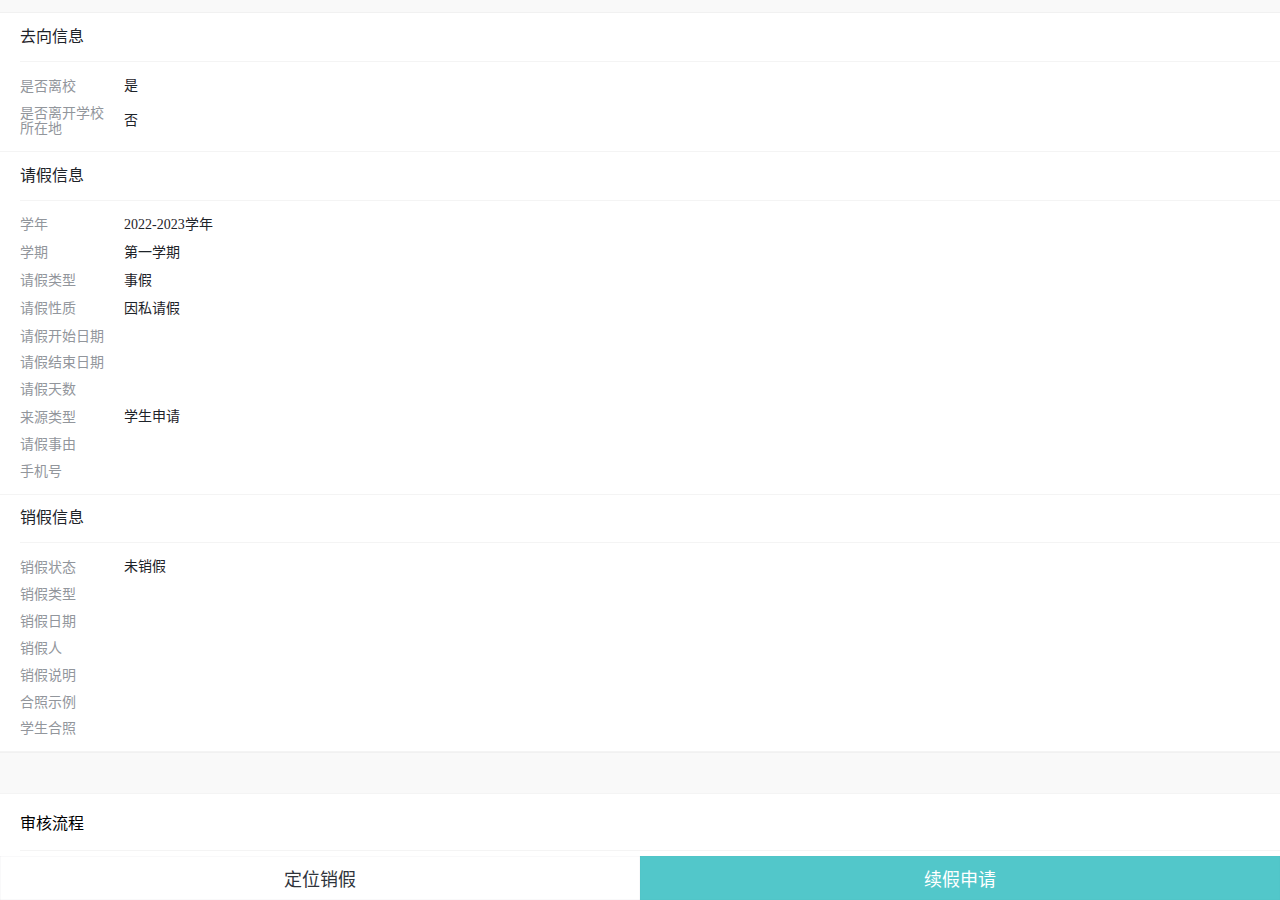
<file: index2.htm>
<!DOCTYPE html>
<html lang="zh-CN">

<head>
    <meta http-equiv="Content-Type" content="text/html; charset=UTF-8">
    <meta name="renderer" content="webkit">
    <meta http-equiv="X-UA-Compatible" content="IE=edge">
    <meta name="viewport" content="width=device-width, user-scalable=no, initial-scale=1.0, maximum-scale=1.0, minimum-scale=1.0">
    <!-- 用来禁止浏览器缓存，使得每次请求test.html都从服务器下载最新版本 -->
    <meta http-equiv="Cache-Control" content="no-cache, no-store, must-revalidate">
    <meta http-equiv="Pragma" content="no-cache">
    <meta http-equiv="Expires" content="0">
    <meta name="format-detection" content="telephone=yes">

    <link rel="stylesheet" href="./index_files/bh-lib.min.css">
    <link rel="stylesheet" href="./index_files/iconfont.css">
    <link rel="stylesheet" href="./index_files/iconfont(1).css">
    <link rel="stylesheet" href="./index_files/style.css">
    <link rel="stylesheet" href="./index_files/mob.css">
    <link rel="stylesheet" href="./index_files/skin.css">
    <link rel="stylesheet" href="./index_files/style.min.css">
    <link rel="stylesheet" href="./index_files/cropper.min.css">



    <style type="text/css">
        .cropper-container {
            direction: ltr;
            font-size: 0;
            line-height: 0;
            position: relative;
            -ms-touch-action: none;
            touch-action: none;
            -webkit-user-select: none;
            -moz-user-select: none;
            -ms-user-select: none;
            user-select: none
        }
        
        .cropper-container img {
            display: block;
            height: 100%;
            image-orientation: 0deg;
            max-height: none !important;
            max-width: none !important;
            min-height: 0 !important;
            min-width: 0 !important;
            width: 100%
        }
        
        .cropper-canvas,
        .cropper-crop-box,
        .cropper-drag-box,
        .cropper-modal,
        .cropper-wrap-box {
            bottom: 0;
            left: 0;
            position: absolute;
            right: 0;
            top: 0
        }
        
        .cropper-canvas,
        .cropper-wrap-box {
            overflow: hidden
        }
        
        .cropper-drag-box {
            background-color: #fff;
            opacity: 0
        }
        
        .cropper-modal {
            background-color: #000;
            opacity: .5
        }
        
        .cropper-view-box {
            display: block;
            height: 100%;
            outline: 1px solid #39f;
            outline-color: rgba(51, 153, 255, .75);
            overflow: hidden;
            width: 100%
        }
        
        .cropper-dashed {
            border: 0 dashed #eee;
            display: block;
            opacity: .5;
            position: absolute
        }
        
        .cropper-dashed.dashed-h {
            border-bottom-width: 1px;
            border-top-width: 1px;
            height: 33.33333%;
            left: 0;
            top: 33.33333%;
            width: 100%
        }
        
        .cropper-dashed.dashed-v {
            border-left-width: 1px;
            border-right-width: 1px;
            height: 100%;
            left: 33.33333%;
            top: 0;
            width: 33.33333%
        }
        
        .cropper-center {
            display: block;
            height: 0;
            left: 50%;
            opacity: .75;
            position: absolute;
            top: 50%;
            width: 0
        }
        
        .cropper-center:after,
        .cropper-center:before {
            background-color: #eee;
            content: " ";
            display: block;
            position: absolute
        }
        
        .cropper-center:before {
            height: 1px;
            left: -3px;
            top: 0;
            width: 7px
        }
        
        .cropper-center:after {
            height: 7px;
            left: 0;
            top: -3px;
            width: 1px
        }
        
        .cropper-face,
        .cropper-line,
        .cropper-point {
            display: block;
            height: 100%;
            opacity: .1;
            position: absolute;
            width: 100%
        }
        
        .cropper-face {
            background-color: #fff;
            left: 0;
            top: 0
        }
        
        .cropper-line {
            background-color: #39f
        }
        
        .cropper-line.line-e {
            cursor: ew-resize;
            right: -3px;
            top: 0;
            width: 5px
        }
        
        .cropper-line.line-n {
            cursor: ns-resize;
            height: 5px;
            left: 0;
            top: -3px
        }
        
        .cropper-line.line-w {
            cursor: ew-resize;
            left: -3px;
            top: 0;
            width: 5px
        }
        
        .cropper-line.line-s {
            bottom: -3px;
            cursor: ns-resize;
            height: 5px;
            left: 0
        }
        
        .cropper-point {
            background-color: #39f;
            height: 5px;
            opacity: .75;
            width: 5px
        }
        
        .cropper-point.point-e {
            cursor: ew-resize;
            margin-top: -3px;
            right: -3px;
            top: 50%
        }
        
        .cropper-point.point-n {
            cursor: ns-resize;
            left: 50%;
            margin-left: -3px;
            top: -3px
        }
        
        .cropper-point.point-w {
            cursor: ew-resize;
            left: -3px;
            margin-top: -3px;
            top: 50%
        }
        
        .cropper-point.point-s {
            bottom: -3px;
            cursor: s-resize;
            left: 50%;
            margin-left: -3px
        }
        
        .cropper-point.point-ne {
            cursor: nesw-resize;
            right: -3px;
            top: -3px
        }
        
        .cropper-point.point-nw {
            cursor: nwse-resize;
            left: -3px;
            top: -3px
        }
        
        .cropper-point.point-sw {
            bottom: -3px;
            cursor: nesw-resize;
            left: -3px
        }
        
        .cropper-point.point-se {
            bottom: -3px;
            cursor: nwse-resize;
            height: 20px;
            opacity: 1;
            right: -3px;
            width: 20px
        }
        
        @media (min-width:768px) {
            .cropper-point.point-se {
                height: 15px;
                width: 15px
            }
        }
        
        @media (min-width:992px) {
            .cropper-point.point-se {
                height: 10px;
                width: 10px
            }
        }
        
        @media (min-width:1200px) {
            .cropper-point.point-se {
                height: 5px;
                opacity: .75;
                width: 5px
            }
        }
        
        .cropper-point.point-se:before {
            background-color: #39f;
            bottom: -50%;
            content: " ";
            display: block;
            height: 200%;
            opacity: 0;
            position: absolute;
            right: -50%;
            width: 200%
        }
        
        .cropper-invisible {
            opacity: 0
        }
        
        .cropper-bg {
            background-image: url("[data-uri]")
        }
        
        .cropper-hide {
            display: block;
            height: 0;
            position: absolute;
            width: 0
        }
        
        .cropper-hidden {
            display: none !important
        }
        
        .cropper-move {
            cursor: move
        }
        
        .cropper-crop {
            cursor: crosshair
        }
        
        .cropper-disabled .cropper-drag-box,
        .cropper-disabled .cropper-face,
        .cropper-disabled .cropper-line,
        .cropper-disabled .cropper-point {
            cursor: not-allowed
        }
    </style>
    <style type="text/css">
        .bh-avatar-upload[data-v-2375dbdf] {
            display: inline-block
        }
        
        .bh-emapAvatar-upload[data-v-2375dbdf] {
            position: relative;
            display: block
        }
        
        .bh-emapAvatar-upload input[data-v-2375dbdf] {
            opacity: 0;
            position: absolute;
            top: 0;
            left: 0
        }
        
        .cropper-buttons[data-v-2375dbdf] {
            width: 100%;
            position: absolute;
            right: 0;
            border-top: 1px solid #ebedf0;
            display: flex;
            justify-content: space-between;
            align-items: center
        }
        
        .cropper-button[data-v-2375dbdf] {
            color: #fff;
            font-weight: 500;
            font-size: 18px;
            padding: 20px
        }
        
        .preview-wrap[data-v-2375dbdf] {
            background-color: #000;
            overflow-y: auto;
            overflow-x: hidden;
            -webkit-overflow-scrolling: touch
        }
        
        .preview-wrap .preview-wrap-header[data-v-2375dbdf] {
            position: relative;
            height: 46px;
            line-height: 46px;
            color: #fff;
            text-align: center;
            border-bottom: 1px solid #ebedf0
        }
        
        .preview-wrap .preview-wrap-header .left[data-v-2375dbdf] {
            position: absolute;
            top: 0;
            bottom: 0;
            left: 20px
        }
        
        .preview-wrap .preview-wrap-header .left .iconfont[data-v-2375dbdf] {
            position: absolute;
            left: -20px;
            right: -20px;
            top: 0;
            bottom: 0
        }
        
        .preview-wrap .preview-wrap-header .right[data-v-2375dbdf] {
            position: absolute;
            top: 0;
            right: 20px
        }
        
        .preview-wrap .preview-wrap-header .iconfont[data-v-2375dbdf] {
            font-size: 24px
        }
        
        .preview-wrap .preview-wrap-header .file-label[data-v-2375dbdf] {
            position: absolute;
            left: -20px;
            right: -20px;
            top: 0;
            bottom: 0;
            opacity: 0
        }
        
        .preview-wrap .preview-wrap-header [type=file][data-v-2375dbdf] {
            background: hsla(0, 0%, 100%, 0);
            overflow: hidden;
            position: fixed;
            width: 1px;
            height: 1px;
            z-index: -1;
            opacity: 0
        }
        
        .preview-wrap-content[data-v-2375dbdf] {
            display: flex;
            align-items: center;
            justify-content: center
        }
        
        .preview-wrap-content .preview-img[data-v-2375dbdf] {
            display: block;
            width: 100%;
            height: auto
        }
        
        .vue-cropper-wrapper[data-v-2375dbdf] {
            background-color: #000
        }
        
        .vue-cropper[data-v-2375dbdf] {
            position: absolute;
            top: 50%;
            transform: translateY(-50%);
            width: 100%;
            height: auto
        }
    </style>
    <style type="text/css">
        .__em-textarea textarea[readonly=readonly] {
            resize: none
        }
        
        .emapm-form.emapm-form-readonly .mint-cell-group .mint-cell-group-content .emapm-item .__em-textarea .mint-cell .mint-cell-wrapper {
            align-items: baseline !important
        }
        
        .__em-textarea .mint-textarea .mint-cell-wrapper .mint-cell-value {
            width: 100%
        }
        
        .mt-cell-diy-span {
            word-break: break-all
        }
    </style>
    <style type="text/css">
        .mint-selected-footer.__emapm[data-v-eb0438fc] {
            z-index: 2;
            position: absolute
        }
        
        .mint-selected-footer-list-mask[data-v-eb0438fc] {
            background-color: rgba(0, 0, 0, .5)
        }
        
        .mint-selected-footer-list-container[data-v-eb0438fc] {
            background-color: #fff
        }
    </style>
    <style type="text/css">
        .slip-enter-active[data-v-c28dd806],
        .slip-leave-active[data-v-c28dd806] {
            transition: transform .25s
        }
        
        .slip-enter[data-v-c28dd806],
        .slip-leave-to[data-v-c28dd806] {
            transform: translateX(100%)
        }
        
        .selector-pick-container[data-v-c28dd806] {
            position: fixed;
            width: 100vw;
            height: 100%;
            left: 0;
            top: 0;
            overflow: auto;
            background-color: #f9f9f9;
            z-index: 999
        }
    </style>
    <style type="text/css">
        .selector-pick-container .mint-box-group .mint-cell-group .mint-cell-group-content .mint-cell:first-child .mint-cell-wrapper[data-v-b232db0e] {
            border-top: none
        }
    </style>
    <style type="text/css">
        .vf-h {
            overflow: hidden !important
        }
    </style>
    <style type="text/css">
        .emapm-date-picker .mint-picker-column__frame {
            position: absolute
        }
    </style>
    <style type="text/css">
        .__em-selectlist .mint-picker-column__frame {
            position: absolute
        }
        
        .__em-selectlist .__em-selectlist-group {
            max-height: 250px;
            overflow: auto
        }
    </style>
    <style type="text/css">
        .cancel_btn_class,
        .confirm_btn_class {
            font-size: 14px
        }
    </style>
    <style type="text/css">
        .bh-upload-wrap[data-v-58c0c912] {
            position: relative;
            width: 100%
        }
        
        .bh-upload_required[data-v-58c0c912] {
            color: red
        }
        
        .upload_item[data-v-58c0c912] {
            display: inline-block;
            width: 75px;
            height: 75px;
            margin: 0 8px 12px 0;
            position: relative;
            vertical-align: top
        }
        
        .upload_item_none[data-v-58c0c912] {
            line-height: 75px;
            margin: 0
        }
        
        .cancel_upload_img[data-v-58c0c912] {
            position: absolute;
            top: -13px;
            right: -7px;
            font-size: 18px
        }
        
        .upload_img[data-v-58c0c912] {
            width: 75px;
            height: 75px
        }
        
        .upload_img_wrong[data-v-58c0c912] {
            width: 100px;
            margin: 0;
            line-height: 75px
        }
        
        .bh-upload-wrap .color-pdf[data-v-58c0c912] {
            color: #f26666
        }
        
        .bh-upload-wrap .color-doc[data-v-58c0c912] {
            color: #4a90e2
        }
        
        .bh-upload-wrap .color-xlsx[data-v-58c0c912] {
            color: #a2d06b
        }
        
        .bh-upload-wrap .color-ppt[data-v-58c0c912] {
            color: #f26666
        }
        
        .bh-upload-wrap .color-zip[data-v-58c0c912] {
            color: #92969c
        }
        
        .bh-upload-wrap .color-others[data-v-58c0c912] {
            color: #ffb950
        }
    </style>
    <style type="text/css">
        .emapm-upload-imgs[data-v-5248aa74] {
            padding-bottom: 0
        }
    </style>
    <style type="text/css">
        .__em-attachment-list[data-v-5355f92a] {
            padding-left: 1px
        }
        
        .__em-attachment-list .iconfont[data-v-5355f92a] {
            font-size: 32px;
            vertical-align: middle;
            margin-right: 8px
        }
        
        .__em-attachment-list-title[data-v-5355f92a] {
            padding: 8px 0
        }
        
        .__em-attachment-list .file-info[data-v-5355f92a] {
            flex: 1
        }
        
        .__em-attachment-list .color-pdf[data-v-5355f92a] {
            color: #f26666
        }
        
        .__em-attachment-list .color-doc[data-v-5355f92a] {
            color: #4a90e2
        }
        
        .__em-attachment-list .color-xlsx[data-v-5355f92a] {
            color: #a2d06b
        }
        
        .__em-attachment-list .color-ppt[data-v-5355f92a] {
            color: #f26666
        }
        
        .__em-attachment-list .color-zip[data-v-5355f92a] {
            color: #92969c
        }
        
        .__em-attachment-list .color-others[data-v-5355f92a] {
            color: #ffb950
        }
        
        .__em-file-info_size[data-v-5355f92a] {
            margin-top: 4px;
            font-size: 14px;
            color: #92969c
        }
        
        .__em-file-info[data-v-5355f92a] {
            width: calc(100% - 40px)
        }
        
        .__em-file-info>p[data-v-5355f92a] {
            margin: 0;
            padding: 1px 0 0
        }
        
        .__em-file-info .__em-file-info_name[data-v-5355f92a] {
            white-space: nowrap;
            overflow: hidden;
            text-overflow: ellipsis;
            padding-bottom: 4px
        }
        
        .__em-img-icon[data-v-5355f92a] {
            height: 32px;
            width: 30px;
            margin-right: 8px
        }
        
        .emapm-form.emapm-form-readonly .__em-attachment-list-title[data-v-5355f92a] {
            padding: 6px 0;
            font-size: 14px
        }
        
        .emapm-form.emapm-form-readonly .__em-attachment-list[data-v-5355f92a] {
            padding-left: 0
        }
        
        .__em-attachment-list .icon-tianjia[data-v-5355f92a] {
            position: relative;
            color: #52c7ca
        }
        
        .__em-attachment-list .upload-file-wrap[data-v-5355f92a] {
            position: absolute;
            top: 0;
            left: 0;
            right: 0;
            bottom: 0;
            opacity: 0
        }
    </style>
    <style type="text/css">
        .__em-attachment-list .mint-cell-title {
            display: flex;
            align-items: center
        }
    </style>
    <style type="text/css">
        .emapm-form input,
        .emapm-form span,
        .emapm-form textarea {
            font-family: PingFang SC, Microsoft YaHei, Times New Roman
        }
        
        .emapm-form .mint-cell-group>.emapm-item .mint-cell:first-child .mint-cell-wrapper {
            border-top: .5px solid #e8e8e8
        }
        
        .emapm-form .mint-cell .mint-cell-value {
            padding: 8px 0
        }
        
        .emapm-form .select-value {
            text-align: left
        }
        
        .emapm-item {
            position: relative
        }
        
        .emapm-item .mint-field .mint-cell-value.mt-color-grey-lv3 input {
            color: inherit
        }
        
        .emapm-form .mint-cell-group .emapm-item:first-child .mint-cell-wrapper {
            border-top: none
        }
        
        .emapm-form .mint-cell-group-title {
            padding: 12px 20px
        }
        
        .emapm-form input::-webkit-input-placeholder {
            font-weight: 400 !important
        }
        
        .emapm-form input:-moz-placeholder,
        .emapm-form input::-moz-placeholder {
            font-weight: 400 !important
        }
        
        .emapm-form input:-ms-input-placeholder {
            font-weight: 400 !important
        }
        
        .emapm-form input,
        .emapm-form input:focus {
            font-weight: 400 !important
        }
        
        .emapm-form.emapm-form-readonly .mint-cell-group-title {
            padding: 16px 20px;
            font-size: 16px;
            line-height: 16px;
            color: #1e2329;
            background-color: #fff !important
        }
        
        .emapm-form.emapm-form-readonly .mint-cell-group .mint-cell-group-content .emapm-item .mint-cell {
            min-height: 0;
            padding: 6px 0
        }
        
        .emapm-form.emapm-form-readonly .mint-cell-group .mint-cell-group-content .emapm-item .mint-cell .mint-cell-wrapper {
            border-top-style: none;
            font-size: 14px
        }
        
        .emapm-form.emapm-form-readonly .mint-cell .mint-cell-value {
            padding: 0
        }
        
        .emapm-form.emapm-form-readonly .mint-cell .mint-cell-value .em-select-value,
        .emapm-form.emapm-form-readonly .mint-cell .mint-cell-value .mt-cell-diy-span {
            color: #1e2329 !important
        }
        
        .emapm-form.emapm-form-readonly .mint-cell-group-content {
            padding-bottom: 10px
        }
        
        .emapm-form.emapm-form-readonly .mint-hairline--top-bottom:after {
            border-bottom-width: 1px;
            border-top-width: 0;
            border-color: #e8e8e8
        }
        
        .emapm-form.emapm-form-readonly .mint-cell-group .emap-cellgroup-hastitle+.mint-cell-group-content .emapm-item:first-child {
            padding-top: 10px;
            border-top: 1px solid #f4f4f4
        }
        
        .emapm-form.emapm-form-readonly .mint-cell-group .emap-cellgroup-notitle {
            padding: 0
        }
        
        .emapm-form.emapm-form-readonly .mint-cell-group .emap-cellgroup-notitle+.mint-cell-group-content .emapm-item:first-child {
            padding-top: 16px
        }
        
        .emapm-form.emapm-form-readonly .em-select-value,
        .emapm-form.emapm-form-readonly .mt-cell-diy-span {
            line-height: 16px
        }
        
        .emapm-form.emapm-form-readonly .emapm-divide {
            height: 10px;
            border-bottom: 1px solid #f4f4f4
        }
    </style>
</head>

<body>


    <div id="app">
        <!---->
        <div>
            <div class="mint-layout-container pjbcydyxy">
                <div class="mint-layout-container pjavwx8zi"></div>
                <div class="mint-layout-container tjavtsl6c">
                    <div class="mint-layout-spacing sjakx3nec" style="height: 15px;"></div>
                    <div class="mint-layout-container cjarutg5r">
                        <div class="mint-hr" style="background: rgb(232, 232, 232);"></div>
                        <div class="mint-layout-container sfxj-class" style="display: none;"><img src="./index_files/icon_ok.png" alt="已销假" style="width: 25px; position: relative; left: 20px; top: 6px;"> <span id="sfxj">已销假</span></div>
                        <div class="emapm-form emapm-form-readonly" emap-role="form" emap="{&quot;emap-name&quot;:&quot;yddxsqjxqbd&quot;,&quot;emap-app-name&quot;:&quot;swmxsqjapp&quot;,&quot;emap-model-name&quot;:&quot;yddxsqjxqbdModel&quot;}">
                            <div class="emapm-items">
                                <div class="mint-cell-group mt-bg-lv2">
                                    <div class="mint-cell-group-title mt-color-grey-lv3 emap-cellgroup-hastitle">
                                        <a style="
                                        color: #1e2329;
                                        background-color: #fff !important;" class="mt-color-grey-lv3 emap-cellgroup-hastitle" href="./index3.html">去向信息</a>
                                    </div>
                                    <div class="mint-cell-group-content mint-hairline--top-bottom mt-bg-white mt-bColor-after-grey-lv5">
                                        <div class="emapm-item">
                                            <div class="__em-selectlist">
                                                <a class="mint-cell mt-bg-white mt-bColor-grey-lv5">
                                                    <!---->
                                                    <div class="mint-cell-left"></div>
                                                    <div class="mint-cell-wrapper mt-bColor-grey-lv5 mint-cell-no-bottom-line" style="padding-right: 20px;">
                                                        <div class="mint-cell-title" style="flex: 1 1 96px; min-width: 96px;">
                                                            <!---->
                                                            <!----><span class="mint-cell-text mt-color-grey-lv3">是否离校</span>
                                                            <!---->
                                                        </div>
                                                        <div class="mint-cell-value mt-color-grey-lv3" style="flex: 1 1 calc(100% - 96px); justify-content: normal;">
                                                            <div class="em-select-value mt-color-grey-lv3">是</div>
                                                        </div>
                                                        <!---->
                                                    </div>
                                                    <div class="mint-cell-right"></div>
                                                </a>
                                                <!---->
                                                <!---->
                                            </div>
                                        </div>
                                        <div class="emapm-item">
                                            <div class="__em-selectlist">
                                                <a class="mint-cell mt-bg-white mt-bColor-grey-lv5">
                                                    <!---->
                                                    <div class="mint-cell-left"></div>
                                                    <div class="mint-cell-wrapper mt-bColor-grey-lv5 mint-cell-no-bottom-line" style="padding-right: 20px;">
                                                        <div class="mint-cell-title" style="flex: 1 1 96px; min-width: 96px;">
                                                            <!---->
                                                            <!----><span class="mint-cell-text mt-color-grey-lv3">是否离开学校所在地</span>
                                                            <!---->
                                                        </div>
                                                        <div class="mint-cell-value mt-color-grey-lv3" style="flex: 1 1 calc(100% - 96px); justify-content: normal;">
                                                            <div class="em-select-value mt-color-grey-lv3">否</div>
                                                        </div>
                                                        <!---->
                                                    </div>
                                                    <div class="mint-cell-right"></div>
                                                </a>
                                                <!---->
                                                <!---->
                                            </div>
                                        </div>
                                        <div class="emapm-item" style="display: none;">
                                            <div>
                                                <a class="mint-cell mt-bg-white mt-bColor-grey-lv5">
                                                    <!---->
                                                    <div class="mint-cell-left"></div>
                                                    <div class="mint-cell-wrapper mt-bColor-grey-lv5 mint-cell-no-bottom-line" style="padding-right: 20px;">
                                                        <div class="mint-cell-title" style="flex: 1 1 96px; min-width: 96px;">
                                                            <!---->
                                                            <!----><span class="mint-cell-text mt-color-grey-lv3">离校去向</span>
                                                            <!---->
                                                        </div>
                                                        <div class="mint-cell-value mt-color-grey-lv3" style="flex: 1 1 calc(100% - 96px); justify-content: normal;">
                                                            <div class="em-select-value mt-color-grey-lv3"></div>
                                                        </div>
                                                        <!---->
                                                    </div>
                                                    <div class="mint-cell-right"></div>
                                                </a>
                                                <!---->
                                                <!---->
                                            </div>
                                        </div>
                                        <div class="emapm-item" style="display: none;">
                                            <div>
                                                <a class="mint-cell mt-bg-white mt-bColor-grey-lv5">
                                                    <!---->
                                                    <div class="mint-cell-left"></div>
                                                    <div class="mint-cell-wrapper mt-bColor-grey-lv5 mint-cell-no-bottom-line" style="padding-right: 20px;">
                                                        <div class="mint-cell-title" style="flex: 1 1 96px; min-width: 96px;">
                                                            <!---->
                                                            <!----><span class="mint-cell-text mt-color-grey-lv3">详细地址</span>
                                                            <!---->
                                                        </div>
                                                        <div class="mint-cell-value mt-color-grey-lv3" style="flex: 1 1 calc(100% - 96px); justify-content: normal;">
                                                            <div class="em-select-value mt-color-grey-lv3"></div>
                                                        </div>
                                                        <!---->
                                                    </div>
                                                    <div class="mint-cell-right"></div>
                                                </a>
                                                <!---->
                                            </div>
                                        </div>
                                        <div class="emapm-item" style="display: none;">
                                            <div>
                                                <a class="mint-cell mt-bg-white mt-bColor-grey-lv5">
                                                    <!---->
                                                    <div class="mint-cell-left"></div>
                                                    <div class="mint-cell-wrapper mt-bColor-grey-lv5 mint-cell-no-bottom-line" style="padding-right: 20px;">
                                                        <div class="mint-cell-title" style="flex: 1 1 96px; min-width: 96px;">
                                                            <!---->
                                                            <!----><span class="mint-cell-text mt-color-grey-lv3">紧急联系人</span>
                                                            <!---->
                                                        </div>
                                                        <div class="mint-cell-value mt-color-grey-lv3" style="flex: 1 1 calc(100% - 96px); justify-content: normal;">
                                                            <div class="em-select-value mt-color-grey-lv3"></div>
                                                        </div>
                                                        <!---->
                                                    </div>
                                                    <div class="mint-cell-right"></div>
                                                </a>
                                                <!---->
                                            </div>
                                        </div>
                                        <div class="emapm-item" style="display: none;">
                                            <div>
                                                <a class="mint-cell mt-bg-white mt-bColor-grey-lv5">
                                                    <!---->
                                                    <div class="mint-cell-left"></div>
                                                    <div class="mint-cell-wrapper mt-bColor-grey-lv5 mint-cell-no-bottom-line" style="padding-right: 20px;">
                                                        <div class="mint-cell-title" style="flex: 1 1 96px; min-width: 96px;">
                                                            <!---->
                                                            <!----><span class="mint-cell-text mt-color-grey-lv3">紧急联系人电话</span>
                                                            <!---->
                                                        </div>
                                                        <div class="mint-cell-value mt-color-grey-lv3" style="flex: 1 1 calc(100% - 96px); justify-content: normal;">
                                                            <div class="em-select-value mt-color-grey-lv3"></div>
                                                        </div>
                                                        <!---->
                                                    </div>
                                                    <div class="mint-cell-right"></div>
                                                </a>
                                                <!---->
                                            </div>
                                        </div>
                                    </div>
                                </div>
                            </div>
                            <div class="emapm-items">
                                <div class="mint-cell-group mt-bg-lv2">
                                    <div class="mint-cell-group-title mt-color-grey-lv3 emap-cellgroup-hastitle">请假信息
                                    </div>
                                    <div class="mint-cell-group-content mint-hairline--top-bottom mt-bg-white mt-bColor-after-grey-lv5">
                                        <div class="emapm-item">
                                            <div data-v-b232db0e="">
                                                <a data-v-b232db0e="" class="mint-cell mt-bg-white mt-bColor-grey-lv5">
                                                    <!---->
                                                    <div class="mint-cell-left"></div>
                                                    <div class="mint-cell-wrapper mt-bColor-grey-lv5 mint-cell-no-bottom-line" style="padding-right: 20px;">
                                                        <div class="mint-cell-title" style="flex: 1 1 96px; min-width: 96px;">
                                                            <!---->
                                                            <!----><span class="mint-cell-text mt-color-grey-lv3">学年</span>
                                                            <!---->
                                                        </div>
                                                        <div class="mint-cell-value mt-color-grey-lv3" style="flex: 1 1 calc(100% - 96px); justify-content: normal;">
                                                            <div data-v-b232db0e="" class="em-select-value mt-color-grey-lv3">2022-2023学年
                                                            </div>
                                                        </div>
                                                        <!---->
                                                    </div>
                                                    <div class="mint-cell-right"></div>
                                                </a>
                                                <!---->
                                                <!---->
                                            </div>
                                        </div>
                                        <div class="emapm-item">
                                            <div data-v-b232db0e="">
                                                <a data-v-b232db0e="" class="mint-cell mt-bg-white mt-bColor-grey-lv5">
                                                    <!---->
                                                    <div class="mint-cell-left"></div>
                                                    <div class="mint-cell-wrapper mt-bColor-grey-lv5 mint-cell-no-bottom-line" style="padding-right: 20px;">
                                                        <div class="mint-cell-title" style="flex: 1 1 96px; min-width: 96px;">
                                                            <!---->
                                                            <!----><span class="mint-cell-text mt-color-grey-lv3">学期</span>
                                                            <!---->
                                                        </div>
                                                        <div class="mint-cell-value mt-color-grey-lv3" style="flex: 1 1 calc(100% - 96px); justify-content: normal;">
                                                            <div data-v-b232db0e="" class="em-select-value mt-color-grey-lv3">第一学期</div>
                                                        </div>
                                                        <!---->
                                                    </div>
                                                    <div class="mint-cell-right"></div>
                                                </a>
                                                <!---->
                                                <!---->
                                            </div>
                                        </div>
                                        <div class="emapm-item">
                                            <div data-v-b232db0e="">
                                                <a data-v-b232db0e="" class="mint-cell mt-bg-white mt-bColor-grey-lv5">
                                                    <!---->
                                                    <div class="mint-cell-left"></div>
                                                    <div class="mint-cell-wrapper mt-bColor-grey-lv5 mint-cell-no-bottom-line" style="padding-right: 20px;">
                                                        <div class="mint-cell-title" style="flex: 1 1 96px; min-width: 96px;">
                                                            <!---->
                                                            <!----><span class="mint-cell-text mt-color-grey-lv3">请假类型</span>
                                                            <!---->
                                                        </div>
                                                        <div class="mint-cell-value mt-color-grey-lv3" style="flex: 1 1 calc(100% - 96px); justify-content: normal;">
                                                            <div data-v-b232db0e="" class="em-select-value mt-color-grey-lv3">事假</div>
                                                        </div>
                                                        <!---->
                                                    </div>
                                                    <div class="mint-cell-right"></div>
                                                </a>
                                                <!---->
                                                <!---->
                                            </div>
                                        </div>
                                        <div class="emapm-item">
                                            <div data-v-b232db0e="">
                                                <a data-v-b232db0e="" class="mint-cell mt-bg-white mt-bColor-grey-lv5">
                                                    <!---->
                                                    <div class="mint-cell-left"></div>
                                                    <div class="mint-cell-wrapper mt-bColor-grey-lv5 mint-cell-no-bottom-line" style="padding-right: 20px;">
                                                        <div class="mint-cell-title" style="flex: 1 1 96px; min-width: 96px;">
                                                            <!---->
                                                            <!----><span class="mint-cell-text mt-color-grey-lv3">请假性质</span>
                                                            <!---->
                                                        </div>
                                                        <div class="mint-cell-value mt-color-grey-lv3" style="flex: 1 1 calc(100% - 96px); justify-content: normal;">
                                                            <div data-v-b232db0e="" class="em-select-value mt-color-grey-lv3">因私请假</div>
                                                        </div>
                                                        <!---->
                                                    </div>
                                                    <div class="mint-cell-right"></div>
                                                </a>
                                                <!---->
                                                <!---->
                                            </div>
                                        </div>
                                        <div class="emapm-item">
                                            <div>
                                                <a class="mint-cell mt-bg-white mt-bColor-grey-lv5">
                                                    <!---->
                                                    <div class="mint-cell-left"></div>
                                                    <div class="mint-cell-wrapper mt-bColor-grey-lv5 mint-cell-no-bottom-line" style="padding-right: 20px;">
                                                        <div class="mint-cell-title" style="flex: 1 1 96px; min-width: 96px;">
                                                            <!---->
                                                            <!----><span class="mint-cell-text mt-color-grey-lv3">请假开始日期</span>
                                                            <!---->
                                                        </div>
                                                        <div class="mint-cell-value mt-color-grey-lv3" style="flex: 1 1 calc(100% - 96px); justify-content: normal;">
                                                            <div class="em-select-value mt-color-grey-lv3">
                                                                <span id="kssj">2022-09-16</span>
                                                            </div>
                                                        </div>
                                                        <!---->
                                                    </div>
                                                    <div class="mint-cell-right"></div>
                                                </a>
                                                <!---->
                                                <!---->
                                            </div>
                                        </div>
                                        <div class="emapm-item">
                                            <div>
                                                <a class="mint-cell mt-bg-white mt-bColor-grey-lv5">
                                                    <!---->
                                                    <div class="mint-cell-left"></div>
                                                    <div class="mint-cell-wrapper mt-bColor-grey-lv5 mint-cell-no-bottom-line" style="padding-right: 20px;">
                                                        <div class="mint-cell-title" style="flex: 1 1 96px; min-width: 96px;">
                                                            <!---->
                                                            <!----><span class="mint-cell-text mt-color-grey-lv3">请假结束日期</span>
                                                            <!---->
                                                        </div>
                                                        <div class="mint-cell-value mt-color-grey-lv3" style="flex: 1 1 calc(100% - 96px); justify-content: normal;">
                                                            <div class="em-select-value mt-color-grey-lv3">
                                                                <span id="jssj">2022-09-16</span>
                                                            </div>
                                                        </div>
                                                        <!---->
                                                    </div>
                                                    <div class="mint-cell-right"></div>
                                                </a>
                                                <!---->
                                                <!---->
                                            </div>
                                        </div>
                                        <div class="emapm-item">
                                            <div>
                                                <a class="mint-cell mt-bg-white mt-bColor-grey-lv5">
                                                    <!---->
                                                    <div class="mint-cell-left"></div>
                                                    <div class="mint-cell-wrapper mt-bColor-grey-lv5 mint-cell-no-bottom-line" style="padding-right: 20px;">
                                                        <div class="mint-cell-title" style="flex: 1 1 96px; min-width: 96px;">
                                                            <!---->
                                                            <!----><span class="mint-cell-text mt-color-grey-lv3">请假天数</span>
                                                            <!---->
                                                        </div>
                                                        <div class="mint-cell-value mt-color-grey-lv3" style="flex: 1 1 calc(100% - 96px); justify-content: normal;">
                                                            <div class="em-select-value mt-color-grey-lv3">
                                                                <span id="qjts">
                                                                    1
                                                                </span>
                                                            </div>
                                                        </div>
                                                        <!---->
                                                    </div>
                                                    <div class="mint-cell-right"></div>
                                                </a>
                                                <!---->
                                            </div>
                                        </div>
                                        <div class="emapm-item">
                                            <div data-v-b232db0e="">
                                                <a data-v-b232db0e="" class="mint-cell mt-bg-white mt-bColor-grey-lv5">
                                                    <!---->
                                                    <div class="mint-cell-left"></div>
                                                    <div class="mint-cell-wrapper mt-bColor-grey-lv5 mint-cell-no-bottom-line" style="padding-right: 20px;">
                                                        <div class="mint-cell-title" style="flex: 1 1 96px; min-width: 96px;">
                                                            <!---->
                                                            <!----><span class="mint-cell-text mt-color-grey-lv3">来源类型</span>
                                                            <!---->
                                                        </div>
                                                        <div class="mint-cell-value mt-color-grey-lv3" style="flex: 1 1 calc(100% - 96px); justify-content: normal;">
                                                            <div data-v-b232db0e="" class="em-select-value mt-color-grey-lv3">学生申请</div>
                                                        </div>
                                                        <!---->
                                                    </div>
                                                    <div class="mint-cell-right"></div>
                                                </a>
                                                <!---->
                                                <!---->
                                            </div>
                                        </div>
                                        <div class="emapm-item">
                                            <div class="__em-textarea __em-textarea-readonly">
                                                <a class="mint-cell mt-bg-white mt-bColor-grey-lv5">
                                                    <!---->
                                                    <div class="mint-cell-left"></div>
                                                    <div class="mint-cell-wrapper mt-bColor-grey-lv5 mint-cell-no-bottom-line" style="padding-right: 20px;">
                                                        <div class="mint-cell-title" style="flex: 1 1 96px; min-width: 96px;">
                                                            <!---->
                                                            <!----><span class="mint-cell-text mt-color-grey-lv3">请假事由</span>
                                                            <!---->
                                                        </div>
                                                        <div class="mint-cell-value mt-color-grey-lv3" style="flex: 1 1 calc(100% - 96px); justify-content: normal;">
                                                            <span class="mt-color-grey-lv3 mt-cell-diy-span">
                                                                <span id="qjsy">考科目四</span>
                                                            </span>
                                                        </div>
                                                        <!---->
                                                    </div>
                                                    <div class="mint-cell-right"></div>
                                                </a>
                                                <!---->
                                            </div>
                                        </div>
                                        <div class="emapm-item" style="display: none;">
                                            <div>
                                                <a class="mint-cell mt-bg-white mt-bColor-grey-lv5">
                                                    <!---->
                                                    <div class="mint-cell-left"></div>
                                                    <div class="mint-cell-wrapper mt-bColor-grey-lv5 mint-cell-no-bottom-line" style="padding-right: 20px;">
                                                        <div class="mint-cell-title" style="flex: 1 1 96px; min-width: 96px;">
                                                            <!---->
                                                            <!----><span class="mint-cell-text mt-color-grey-lv3">学生编号</span>
                                                            <!---->
                                                        </div>
                                                        <div class="mint-cell-value mt-color-grey-lv3" style="flex: 1 1 calc(100% - 96px); justify-content: normal;">
                                                            <div class="em-select-value mt-color-grey-lv3">206102051412
                                                            </div>
                                                        </div>
                                                        <!---->
                                                    </div>
                                                    <div class="mint-cell-right"></div>
                                                </a>
                                                <!---->
                                            </div>
                                        </div>
                                        <div class="emapm-item" style="display: none;">
                                            <div>
                                                <a class="mint-cell mt-bg-white mt-bColor-grey-lv5">
                                                    <!---->
                                                    <div class="mint-cell-left"></div>
                                                    <div class="mint-cell-wrapper mt-bColor-grey-lv5 mint-cell-no-bottom-line" style="padding-right: 20px;">
                                                        <div class="mint-cell-title" style="flex: 1 1 96px; min-width: 96px;">
                                                            <!---->
                                                            <!----><span class="mint-cell-text mt-color-grey-lv3">WID</span>
                                                            <!---->
                                                        </div>
                                                        <div class="mint-cell-value mt-color-grey-lv3" style="flex: 1 1 calc(100% - 96px); justify-content: normal;">
                                                            <div class="em-select-value mt-color-grey-lv3"></div>
                                                        </div>
                                                        <!---->
                                                    </div>
                                                    <div class="mint-cell-right"></div>
                                                </a>
                                                <!---->
                                            </div>
                                        </div>
                                        <div class="emapm-item" style="display: none;">
                                            <div>
                                                <a class="mint-cell mt-bg-white mt-bColor-grey-lv5">
                                                    <!---->
                                                    <div class="mint-cell-left"></div>
                                                    <div class="mint-cell-wrapper mt-bColor-grey-lv5 mint-cell-no-bottom-line" style="padding-right: 20px;">
                                                        <div class="mint-cell-title" style="flex: 1 1 96px; min-width: 96px;">
                                                            <!---->
                                                            <!----><span class="mint-cell-text mt-color-grey-lv3">申请编号</span>
                                                            <!---->
                                                        </div>
                                                        <div class="mint-cell-value mt-color-grey-lv3" style="flex: 1 1 calc(100% - 96px); justify-content: normal;">
                                                            <div class="em-select-value mt-color-grey-lv3">
                                                                90eb467c36f04d44b503b6d259afc8c5</div>
                                                        </div>
                                                        <!---->
                                                    </div>
                                                    <div class="mint-cell-right"></div>
                                                </a>
                                                <!---->
                                            </div>
                                        </div>
                                        <div class="emapm-item" style="display: none;">
                                            <div data-v-b232db0e="">
                                                <a data-v-b232db0e="" class="mint-cell mt-bg-white mt-bColor-grey-lv5">
                                                    <!---->
                                                    <div class="mint-cell-left"></div>
                                                    <div class="mint-cell-wrapper mt-bColor-grey-lv5 mint-cell-no-bottom-line" style="padding-right: 20px;">
                                                        <div class="mint-cell-title" style="flex: 1 1 96px; min-width: 96px;">
                                                            <!---->
                                                            <!----><span class="mint-cell-text mt-color-grey-lv3">审核状态</span>
                                                            <!---->
                                                        </div>
                                                        <div class="mint-cell-value mt-color-grey-lv3" style="flex: 1 1 calc(100% - 96px); justify-content: normal;">
                                                            <div data-v-b232db0e="" class="em-select-value mt-color-grey-lv3">已通过</div>
                                                        </div>
                                                        <!---->
                                                    </div>
                                                    <div class="mint-cell-right"></div>
                                                </a>
                                                <!---->
                                                <!---->
                                            </div>
                                        </div>
                                        <div class="emapm-item" style="">
                                            <div data-v-5355f92a="" class="__em-attachment-list">

                                                <!---->
                                            </div>
                                        </div>
                                        <div class="emapm-item">
                                            <div>
                                                <a class="mint-cell mt-bg-white mt-bColor-grey-lv5">
                                                    <!---->
                                                    <div class="mint-cell-left"></div>
                                                    <div class="mint-cell-wrapper mt-bColor-grey-lv5 mint-cell-no-bottom-line" style="padding-right: 20px;">
                                                        <div class="mint-cell-title" style="flex: 1 1 96px; min-width: 96px;">
                                                            <!---->
                                                            <!----><span class="mint-cell-text mt-color-grey-lv3">手机号</span>
                                                            <!---->
                                                        </div>
                                                        <div class="mint-cell-value mt-color-grey-lv3" style="flex: 1 1 calc(100% - 96px); justify-content: normal;">
                                                            <div class="em-select-value mt-color-grey-lv3">
                                                                <span id="sjh">19158221816</span>
                                                            </div>
                                                        </div>
                                                        <!---->
                                                    </div>
                                                    <div class="mint-cell-right"></div>
                                                </a>
                                                <!---->
                                            </div>
                                        </div>
                                    </div>
                                </div>
                            </div>
                            <div class="emapm-items">
                                <div class="mint-cell-group mt-bg-lv2">
                                    <div class="mint-cell-group-title mt-color-grey-lv3 emap-cellgroup-hastitle">销假信息
                                    </div>
                                    <div class="mint-cell-group-content mint-hairline--top-bottom mt-bg-white mt-bColor-after-grey-lv5">
                                        <div class="emapm-item">
                                            <div data-v-b232db0e="">
                                                <a data-v-b232db0e="" class="mint-cell mt-bg-white mt-bColor-grey-lv5">
                                                    <!---->
                                                    <div class="mint-cell-left"></div>
                                                    <div class="mint-cell-wrapper mt-bColor-grey-lv5 mint-cell-no-bottom-line" style="padding-right: 20px;">
                                                        <div class="mint-cell-title" style="flex: 1 1 96px; min-width: 96px;">
                                                            <!---->
                                                            <!----><span class="mint-cell-text mt-color-grey-lv3">销假状态</span>
                                                            <!---->
                                                        </div>
                                                        <div class="mint-cell-value mt-color-grey-lv3" style="flex: 1 1 calc(100% - 96px); justify-content: normal;">
                                                            <div data-v-b232db0e="" class="em-select-value mt-color-grey-lv3">未销假</div>
                                                        </div>
                                                        <!---->
                                                    </div>
                                                    <div class="mint-cell-right"></div>
                                                </a>
                                                <!---->
                                                <!---->
                                            </div>
                                        </div>
                                        <div class="emapm-item">
                                            <div data-v-b232db0e="">
                                                <a data-v-b232db0e="" class="mint-cell mt-bg-white mt-bColor-grey-lv5">
                                                    <!---->
                                                    <div class="mint-cell-left"></div>
                                                    <div class="mint-cell-wrapper mt-bColor-grey-lv5 mint-cell-no-bottom-line" style="padding-right: 20px;">
                                                        <div class="mint-cell-title" style="flex: 1 1 96px; min-width: 96px;">
                                                            <!---->
                                                            <!----><span class="mint-cell-text mt-color-grey-lv3">销假类型</span>
                                                            <!---->
                                                        </div>
                                                        <div class="mint-cell-value mt-color-grey-lv3" style="flex: 1 1 calc(100% - 96px); justify-content: normal;">
                                                            <div data-v-b232db0e="" class="em-select-value mt-color-grey-lv3"></div>
                                                        </div>
                                                        <!---->
                                                    </div>
                                                    <div class="mint-cell-right"></div>
                                                </a>
                                                <!---->
                                                <!---->
                                            </div>
                                        </div>
                                        <div class="emapm-item">
                                            <div>
                                                <a class="mint-cell mt-bg-white mt-bColor-grey-lv5">
                                                    <!---->
                                                    <div class="mint-cell-left"></div>
                                                    <div class="mint-cell-wrapper mt-bColor-grey-lv5 mint-cell-no-bottom-line" style="padding-right: 20px;">
                                                        <div class="mint-cell-title" style="flex: 1 1 96px; min-width: 96px;">
                                                            <!---->
                                                            <!----><span class="mint-cell-text mt-color-grey-lv3">销假日期</span>
                                                            <!---->
                                                        </div>
                                                        <div class="mint-cell-value mt-color-grey-lv3" style="flex: 1 1 calc(100% - 96px); justify-content: normal;">
                                                            <div class="em-select-value mt-color-grey-lv3"></div>
                                                        </div>
                                                        <!---->
                                                    </div>
                                                    <div class="mint-cell-right"></div>
                                                </a>
                                                <!---->
                                            </div>
                                        </div>
                                        <div class="emapm-item">
                                            <div>
                                                <a class="mint-cell mt-bg-white mt-bColor-grey-lv5">
                                                    <!---->
                                                    <div class="mint-cell-left"></div>
                                                    <div class="mint-cell-wrapper mt-bColor-grey-lv5 mint-cell-no-bottom-line" style="padding-right: 20px;">
                                                        <div class="mint-cell-title" style="flex: 1 1 96px; min-width: 96px;">
                                                            <!---->
                                                            <!----><span class="mint-cell-text mt-color-grey-lv3">销假人</span>
                                                            <!---->
                                                        </div>
                                                        <div class="mint-cell-value mt-color-grey-lv3" style="flex: 1 1 calc(100% - 96px); justify-content: normal;">
                                                            <div class="em-select-value mt-color-grey-lv3"></div>
                                                        </div>
                                                        <!---->
                                                    </div>
                                                    <div class="mint-cell-right"></div>
                                                </a>
                                                <!---->
                                            </div>
                                        </div>
                                        <div class="emapm-item">
                                            <div>
                                                <a class="mint-cell mt-bg-white mt-bColor-grey-lv5">
                                                    <!---->
                                                    <div class="mint-cell-left"></div>
                                                    <div class="mint-cell-wrapper mt-bColor-grey-lv5 mint-cell-no-bottom-line" style="padding-right: 20px;">
                                                        <div class="mint-cell-title" style="flex: 1 1 96px; min-width: 96px;">
                                                            <!---->
                                                            <!----><span class="mint-cell-text mt-color-grey-lv3">销假说明</span>
                                                            <!---->
                                                        </div>
                                                        <div class="mint-cell-value mt-color-grey-lv3" style="flex: 1 1 calc(100% - 96px); justify-content: normal;">
                                                            <div class="em-select-value mt-color-grey-lv3"></div>
                                                        </div>
                                                        <!---->
                                                    </div>
                                                    <div class="mint-cell-right"></div>
                                                </a>
                                                <!---->
                                            </div>
                                        </div>
                                        <div class="emapm-item">
                                            <div data-v-58c0c912="" data-v-5248aa74="" class="bh-upload-wrap emapm-uploa-imgs" host="http://xuegong.hnkjxy.net.cn" value-align="normal">
                                                <a data-v-58c0c912="" class="mint-cell mt-bg-white mt-bColor-grey-lv5">
                                                    <!---->
                                                    <div class="mint-cell-left"></div>
                                                    <div class="mint-cell-wrapper mt-bColor-grey-lv5 mint-cell-no-bottom-line" style="padding-right: 20px;">
                                                        <div class="mint-cell-title" style="flex: 1 1 96px; min-width: 96px;">
                                                            <!---->
                                                            <!----><span class="mint-cell-text mt-color-grey-lv3">合照示例</span>
                                                            <!---->
                                                        </div>
                                                        <div class="mint-cell-value mt-color-grey-lv3" style="flex: 1 1 calc(100% - 96px);"><span style="line-height: initial; word-break: break-all;"></span>
                                                        </div>
                                                        <!---->
                                                    </div>
                                                    <div class="mint-cell-right"></div>
                                                </a>
                                                <!---->
                                                <div data-v-58c0c912="">
                                                    <!---->
                                                </div>
                                                <div data-v-58c0c912="" class="mint-actionsheet mt-bg-transparent" style="display: none;">
                                                    <ul class="mint-actionsheet-list" style="margin-bottom: 4px;">
                                                        <li class="
                    mint-actionsheet-listitem
                    mt-color-grey mt-bg-white mt-bColor-grey-lv5
                ">
                                                            拍照
                                                        </li>
                                                        <li class="
                    mint-actionsheet-listitem
                    mt-color-grey mt-bg-white mt-bColor-grey-lv5
                ">
                                                            从相册中选择
                                                        </li>
                                                    </ul><a class="mint-actionsheet-button mt-btn-default mt-color-grey">
                                                        取消
                                                    </a>
                                                </div>
                                            </div>
                                        </div>
                                        <div class="emapm-item">
                                            <div data-v-58c0c912="" data-v-5248aa74="" class="bh-upload-wrap emapm-uploa-imgs" host="http://xuegong.hnkjxy.net.cn" value-align="normal">
                                                <a data-v-58c0c912="" class="mint-cell mt-bg-white mt-bColor-grey-lv5">
                                                    <!---->
                                                    <div class="mint-cell-left"></div>
                                                    <div class="mint-cell-wrapper mt-bColor-grey-lv5 mint-cell-no-bottom-line" style="padding-right: 20px;">
                                                        <div class="mint-cell-title" style="flex: 1 1 96px; min-width: 96px;">
                                                            <!---->
                                                            <!----><span class="mint-cell-text mt-color-grey-lv3">学生合照</span>
                                                            <!---->
                                                        </div>
                                                        <div class="mint-cell-value mt-color-grey-lv3" style="flex: 1 1 calc(100% - 96px);"><span style="line-height: initial; word-break: break-all;"></span>
                                                        </div>
                                                        <!---->
                                                    </div>
                                                    <div class="mint-cell-right"></div>
                                                </a>
                                                <!---->
                                                <div data-v-58c0c912="">
                                                    <!---->
                                                </div>
                                                <div data-v-58c0c912="" class="mint-actionsheet mt-bg-transparent" style="display: none;">
                                                    <ul class="mint-actionsheet-list" style="margin-bottom: 4px;">
                                                        <li class="
                    mint-actionsheet-listitem
                    mt-color-grey mt-bg-white mt-bColor-grey-lv5
                ">
                                                            拍照
                                                        </li>
                                                        <li class="
                    mint-actionsheet-listitem
                    mt-color-grey mt-bg-white mt-bColor-grey-lv5
                ">
                                                            从相册中选择
                                                        </li>
                                                    </ul><a class="mint-actionsheet-button mt-btn-default mt-color-grey">
                                                        取消
                                                    </a>
                                                </div>
                                            </div>
                                        </div>
                                    </div>
                                </div>
                            </div>
                        </div>
                        <div class="mint-hr" style="background: rgb(232, 232, 232);"></div>
                        <div class="mint-layout-spacing sjakx3i5n" style="height: 15px;"></div>
                        <!---->
                        <!---->
                        <div class="mint-layout-spacing sjakx3i5n" style="height: 15px;"></div>
                        <div class="mint-layout-container bh-bg-color-light cjas1u9dg">
                            <div class="mint-hr" style="background: rgb(232, 232, 232);"></div>
                            <div class="mint-layout-container" style="padding: 16px 20px !important;">
                                <div class="mint-layout-lr">
                                    <div position="left" class="mint-layout-lr-item mint-layout-container">
                                        <div class="mint-text mt-color-default">审核流程</div>
                                    </div>
                                </div>
                            </div>
                            <div class="mint-hr OCjas22nkj" style="background: rgb(232, 232, 232);"></div>
                            <div class="OCjauorj8v mint-steps mt-bg-white mint-steps--vertical" selected="selected">
                                <!---->
                                <div class="mint-steps__items mint-steps__items--alone" style="padding-left: 150px;">
                                    <div class="mint-step bh-color-gray-3 mint-step--vertical mint-step--finish mt-color-grey-lv4">
                                        <div class="mint-step__circle-container mt-bg-lv3"><i class="mint-icon mint-icon-checked iconfont icon-wancheng mt-color-primary"></i>
                                        </div>
                                        <div class="mint-step__time mt-color-grey-lv4">
                                            <div class="mint-text bh-color-gray-4 OCjaunojrmr mt-color-default">
                                                <span id="tjsj">2022-09-15</span>
                                            </div>
                                        </div>
                                        <div class="mint-step__title">
                                            提交申请
                                            <span class="bh-color-warning">

                                            </span>
                                        </div>
                                        <div class="mint-step__line mt-bg-grey-lv6"></div>
                                    </div>
                                    <div class="mint-step bh-color-gray-3 mint-step--vertical mint-step--finish mt-color-grey-lv4">
                                        <div class="mint-step__circle-container mt-bg-lv3"><i class="mint-icon mint-icon-checked iconfont icon-wancheng mt-color-primary"></i>
                                        </div>
                                        <div class="mint-step__time mt-color-grey-lv4">
                                            <div class="mint-text bh-color-gray-4 OCjaunojrmr mt-color-default"></div>
                                            <div class="mint-text bh-color-gray-4 OCjaunojrmr mt-color-default">
                                                <span id="shsj">2022-09-15</span> 08:02:15
                                            </div>
                                        </div>
                                        <div class="mint-step__title">
                                            辅导员审核
                                            <span class="bh-color-warning">

                                            </span>
                                            <div>
                                                <div class="mint-text OCjaunojrix mt-color-default">
                                                    通过
                                                </div>
                                                <div class="mint-text OCjaunojrix mt-color-default">审核人：
                                                    <span id="fdy">向纯</span>
                                                </div>
                                                <div class="mint-text OCjaunojrix mt-color-default">
                                                    <pre>审核意见：同意</pre>
                                                </div>
                                            </div>
                                        </div>
                                        <div class="mint-step__line mt-bg-grey-lv6"></div>
                                    </div>
                                    <div class="mint-step bh-color-gray-3 mint-step--vertical mint-step--finish mt-color-grey-lv4" text="结束">
                                        <div class="mint-step__circle-container mt-bg-lv3"><i class="mint-icon mint-icon-checked iconfont icon-wancheng mt-color-primary"></i>
                                        </div>
                                        <div class="mint-step__time mt-color-grey-lv4"></div>
                                        <div class="mint-step__title">结束</div>
                                        <div class="mint-step__line mt-bg-grey-lv6"></div>
                                    </div>
                                </div>
                            </div>
                        </div>
                    </div>
                </div>
                <div class="mint-layout-spacing sjakx3i5n" style="height: 15px;"></div>
                <div class="mint-layout-container sjal0wkw6 OPjbcyeo3s" style="display: none;"><button class="mint-button OSjal0ykai OPjbcyeo3t mt-btn-primary mint-button--normal" text="重新申请">
                        <!---->重新申请
                    </button></div>
                <div class="mint-layout-spacing sjakx3i5n" style="height: 15px;"></div>
                <div class="mint-fixed-container mint-fixed-container--bottom" style="width: 100%; z-index: 9; display: flex !important; padding-top: 8px !important;"><button class="mint-button xsqj-dwxj-xjsq mt-btn-default mint-button--normal" text="定位销假">
                        <!---->定位销假
                    </button>
                    <!---->
                    <!----><button class="mint-button xsqj-dwxj-xjsq mt-btn-primary mint-button--normal" text="续假申请">
                        <!---->续假申请
                    </button>
                </div>
                <!---->
            </div>
        </div>
        <div id="xsfw_floatDiv" class="float"><img id="float_img" src="./index_files/u5flot.png" alt="" style="width: 28px;">
            <div id="inner_icon" style="display: none;">
                <div id="xsfw_czznDiv" class="float"><img id="czzn_img" src="./index_files/czzn.png" alt="" style="width: 28px;">
                    <div style="font-size: 10px;">指南</div>
                </div>
                <div id="xsfw_yypjDiv" class="xsfwpjmob-nav" style="display: none;">
                    <div class="xsfwpjmob-nav-icon"><img id="yypj_img" src="./index_files/yypj.png"></div>
                    <div style="font-size: 10px;">反馈</div>
                </div>
            </div>
        </div>
    </div>


    <div id="baidumapdiv" style="display: none;"></div>
    <script type="text/javascript">
        var baidu_ak = "3IQcYLP7fbdSwhX1CHFD3EFe9GKodAHE";

        function loadJScript() {
            var script = document.createElement("script");
            script.type = "text/javascript";
            script.src = "//api.map.baidu.com/api?v=2.0&ak=" + baidu_ak + "&callback=init";
            document.body.appendChild(script);
        }
        window.onload = loadJScript;
    </script>


    <script type="text/javascript" src="./index_files/api"></script>
    <script src="./index_files/getscript"></script>
    <div class="mint-indicator" style="display: none;">
        <div class="mint-indicator-wrapper" style="padding: 15px;"><span class="mint-indicator-spin">
                <div class="mint-spinner-snake"
                    style="border-top-color: rgb(214, 214, 214); border-left-color: rgb(214, 214, 214); border-bottom-color: rgb(214, 214, 214); height: 32px; width: 32px;">
                </div>
            </span><span class="mint-indicator-text" style="display: none;"></span></div>
        <div class="mint-indicator-mask"></div>
    </div>
</body>
<script type=text/javascript>
    document.getElementById("fdy").innerHTML = localStorage.getItem("fdy"); //语法
    document.getElementById("shsj").innerHTML = localStorage.getItem("kstime"); //语法
    document.getElementById("tjsj").innerHTML = localStorage.getItem("kstime"); //语法
    document.getElementById("sjh").innerHTML = localStorage.getItem("sjh"); //语法
    document.getElementById("qjsy").innerHTML = localStorage.getItem("qjsy"); //语法
    document.getElementById("qjts").innerHTML = localStorage.getItem("qjts"); //语法
    document.getElementById("kssj").innerHTML = localStorage.getItem("kstime"); //语法
    document.getElementById("jssj").innerHTML = localStorage.getItem("jstiem"); //语法
</script>

</html>
</file>
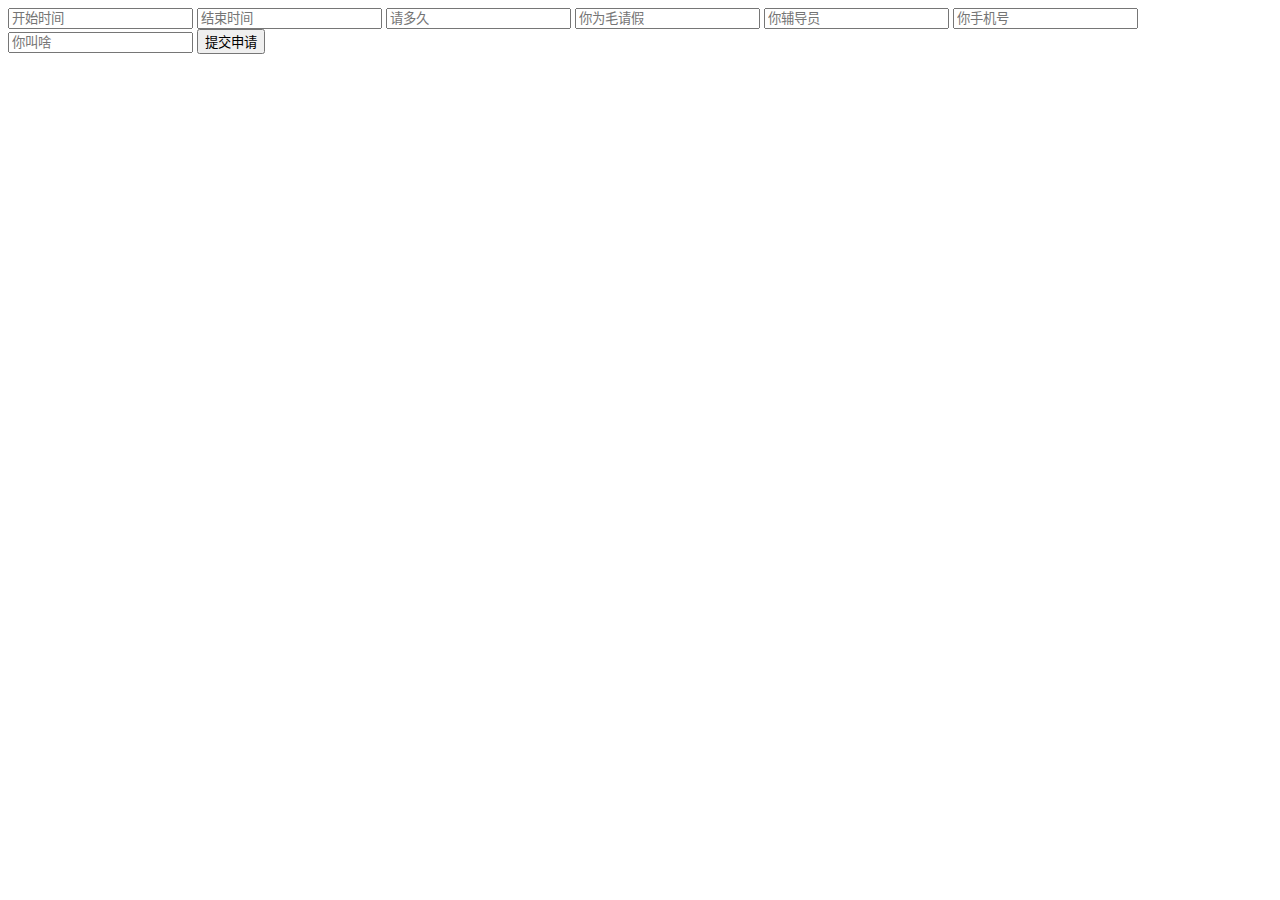
<file: index3.html>
<!doctype html>
<html lang="zh-CN">

<head>
    <!-- 必须的 meta 标签 -->
    <meta charset="utf-8">
    <meta name="viewport" content="width=device-width, initial-scale=1, shrink-to-fit=no">

    <title>Hello, world!</title>
</head>

<body>
    <form action="./index2.htm">
        <!-- <form> -->
        <input type="text" id="ksrq" name=param placeholder="开始时间">
        <input type="text" id="jssj" name=param placeholder="结束时间">
        <input type="text" id="qjts" name=param placeholder="请多久">
        <input type="text" id="qjsy" name=param placeholder="你为毛请假">
        <input type="text" id="fdy" name=param placeholder="你辅导员">
        <input type="text" id="sjh" name=param placeholder="你手机号">
        <input type="text" id="xm" name=param placeholder="你叫啥">
        <button onclick="tj()">提交申请</button>
    </form>

</body>
<script type=text/javascript>
    function tj() {
        console.log('进来了');
        localStorage.setItem("kstime", document.getElementById("ksrq").value);
        localStorage.setItem("jstiem", document.getElementById("jssj").value);
        localStorage.setItem("qjts", document.getElementById("qjts").value);
        localStorage.setItem("qjsy", document.getElementById("qjsy").value);
        localStorage.setItem("fdy", document.getElementById("fdy").value);
        localStorage.setItem("sjh", document.getElementById("sjh").value);
        localStorage.setItem("xm", document.getElementById("xm").value);
    }
</script>

</html>
</file>
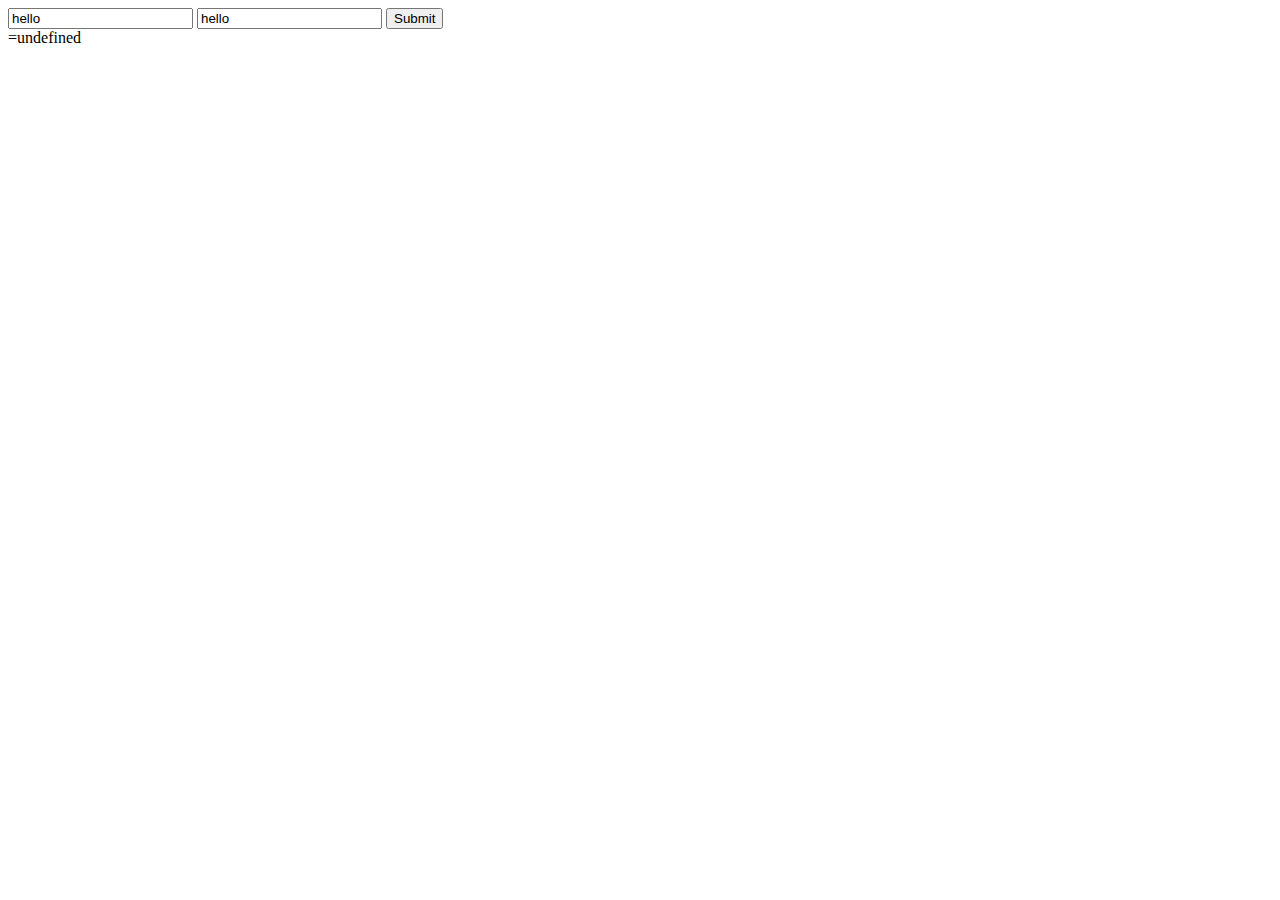
<file: index4.html>
<!DOCTYPE html>
<html lang="en">

<head>
    <meta charset="UTF-8">
    <meta http-equiv="X-UA-Compatible" content="IE=edge">
    <meta name="viewport" content="width=device-width, initial-scale=1.0">
    <title>Document</title>
</head>

<body>
    <form>
        <input type=text name=param value='hello'>
        <input type=text name=param value='hello'>
        <input type=submit>
    </form>

</body>
<script type=text/javascript>
function $w(s){document.write(s);}
s=location.search.substr(1);
a=s.split('&');
console.log(a);
for (i in a){
b=a[i].split('=');
$w(b[0]+'='+b[1]+'<br>');
}
</script>

</html>
</file>
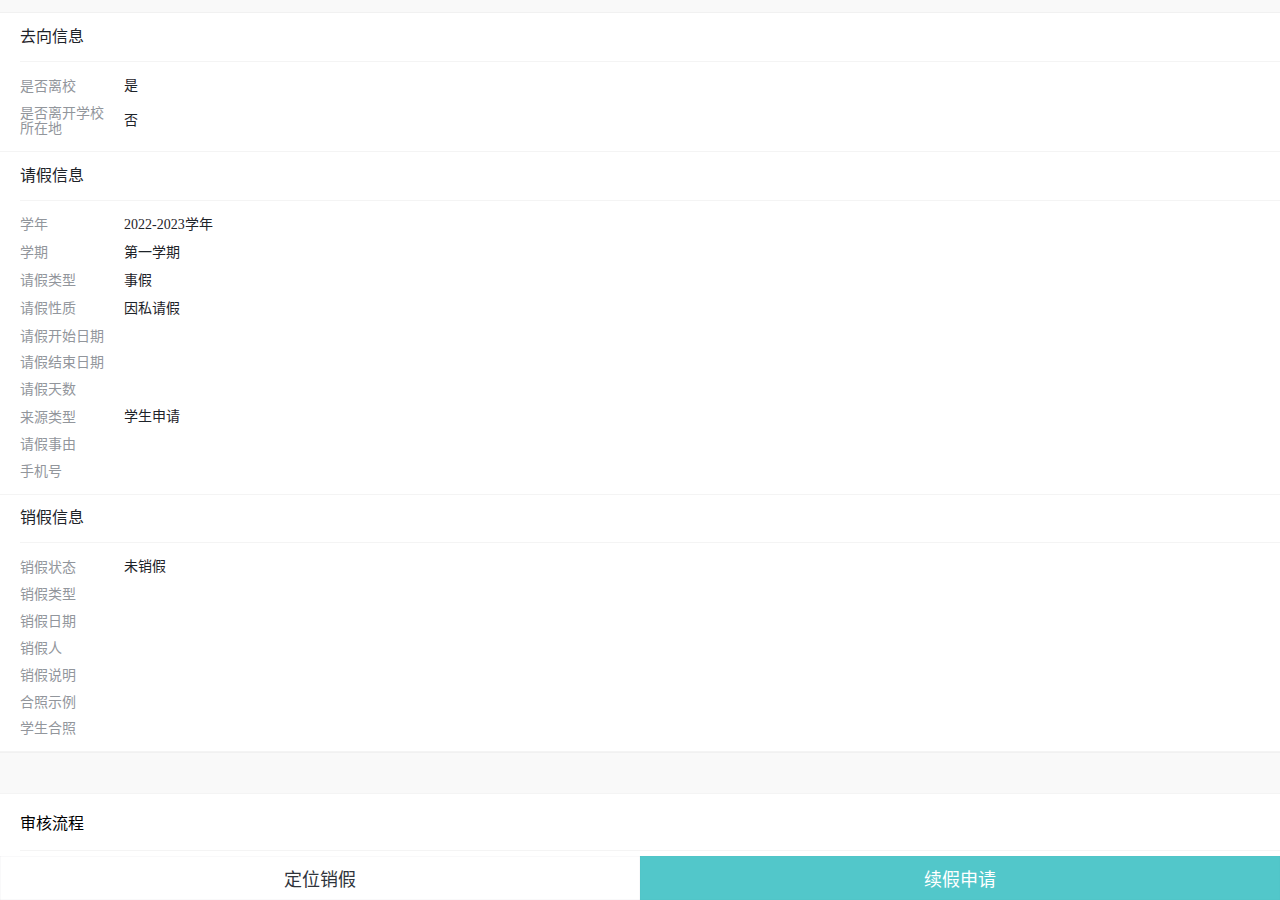
<file: page/index2.html>
<!DOCTYPE html>
<html lang="zh-CN">

<head>
    <meta http-equiv="Content-Type" content="text/html; charset=UTF-8">
    <meta name="renderer" content="webkit">
    <meta http-equiv="X-UA-Compatible" content="IE=edge">
    <meta name="viewport" content="width=device-width, user-scalable=no, initial-scale=1.0, maximum-scale=1.0, minimum-scale=1.0">
    <!-- 用来禁止浏览器缓存，使得每次请求test.html都从服务器下载最新版本 -->
    <meta http-equiv="Cache-Control" content="no-cache, no-store, must-revalidate">
    <meta http-equiv="Pragma" content="no-cache">
    <meta http-equiv="Expires" content="0">
    <meta name="format-detection" content="telephone=yes">
    <title>移动服务门户</title>
    <link rel="stylesheet" href="./index_files/bh-lib.min.css">
    <link rel="stylesheet" href="./index_files/iconfont.css">
    <link rel="stylesheet" href="./index_files/iconfont(1).css">
    <link rel="stylesheet" href="./index_files/style.css">
    <link rel="stylesheet" href="./index_files/mob.css">
    <link rel="stylesheet" href="./index_files/skin.css">
    <link rel="stylesheet" href="./index_files/style.min.css">
    <link rel="stylesheet" href="./index_files/cropper.min.css">



    <style type="text/css">
        .cropper-container {
            direction: ltr;
            font-size: 0;
            line-height: 0;
            position: relative;
            -ms-touch-action: none;
            touch-action: none;
            -webkit-user-select: none;
            -moz-user-select: none;
            -ms-user-select: none;
            user-select: none
        }
        
        .cropper-container img {
            display: block;
            height: 100%;
            image-orientation: 0deg;
            max-height: none !important;
            max-width: none !important;
            min-height: 0 !important;
            min-width: 0 !important;
            width: 100%
        }
        
        .cropper-canvas,
        .cropper-crop-box,
        .cropper-drag-box,
        .cropper-modal,
        .cropper-wrap-box {
            bottom: 0;
            left: 0;
            position: absolute;
            right: 0;
            top: 0
        }
        
        .cropper-canvas,
        .cropper-wrap-box {
            overflow: hidden
        }
        
        .cropper-drag-box {
            background-color: #fff;
            opacity: 0
        }
        
        .cropper-modal {
            background-color: #000;
            opacity: .5
        }
        
        .cropper-view-box {
            display: block;
            height: 100%;
            outline: 1px solid #39f;
            outline-color: rgba(51, 153, 255, .75);
            overflow: hidden;
            width: 100%
        }
        
        .cropper-dashed {
            border: 0 dashed #eee;
            display: block;
            opacity: .5;
            position: absolute
        }
        
        .cropper-dashed.dashed-h {
            border-bottom-width: 1px;
            border-top-width: 1px;
            height: 33.33333%;
            left: 0;
            top: 33.33333%;
            width: 100%
        }
        
        .cropper-dashed.dashed-v {
            border-left-width: 1px;
            border-right-width: 1px;
            height: 100%;
            left: 33.33333%;
            top: 0;
            width: 33.33333%
        }
        
        .cropper-center {
            display: block;
            height: 0;
            left: 50%;
            opacity: .75;
            position: absolute;
            top: 50%;
            width: 0
        }
        
        .cropper-center:after,
        .cropper-center:before {
            background-color: #eee;
            content: " ";
            display: block;
            position: absolute
        }
        
        .cropper-center:before {
            height: 1px;
            left: -3px;
            top: 0;
            width: 7px
        }
        
        .cropper-center:after {
            height: 7px;
            left: 0;
            top: -3px;
            width: 1px
        }
        
        .cropper-face,
        .cropper-line,
        .cropper-point {
            display: block;
            height: 100%;
            opacity: .1;
            position: absolute;
            width: 100%
        }
        
        .cropper-face {
            background-color: #fff;
            left: 0;
            top: 0
        }
        
        .cropper-line {
            background-color: #39f
        }
        
        .cropper-line.line-e {
            cursor: ew-resize;
            right: -3px;
            top: 0;
            width: 5px
        }
        
        .cropper-line.line-n {
            cursor: ns-resize;
            height: 5px;
            left: 0;
            top: -3px
        }
        
        .cropper-line.line-w {
            cursor: ew-resize;
            left: -3px;
            top: 0;
            width: 5px
        }
        
        .cropper-line.line-s {
            bottom: -3px;
            cursor: ns-resize;
            height: 5px;
            left: 0
        }
        
        .cropper-point {
            background-color: #39f;
            height: 5px;
            opacity: .75;
            width: 5px
        }
        
        .cropper-point.point-e {
            cursor: ew-resize;
            margin-top: -3px;
            right: -3px;
            top: 50%
        }
        
        .cropper-point.point-n {
            cursor: ns-resize;
            left: 50%;
            margin-left: -3px;
            top: -3px
        }
        
        .cropper-point.point-w {
            cursor: ew-resize;
            left: -3px;
            margin-top: -3px;
            top: 50%
        }
        
        .cropper-point.point-s {
            bottom: -3px;
            cursor: s-resize;
            left: 50%;
            margin-left: -3px
        }
        
        .cropper-point.point-ne {
            cursor: nesw-resize;
            right: -3px;
            top: -3px
        }
        
        .cropper-point.point-nw {
            cursor: nwse-resize;
            left: -3px;
            top: -3px
        }
        
        .cropper-point.point-sw {
            bottom: -3px;
            cursor: nesw-resize;
            left: -3px
        }
        
        .cropper-point.point-se {
            bottom: -3px;
            cursor: nwse-resize;
            height: 20px;
            opacity: 1;
            right: -3px;
            width: 20px
        }
        
        @media (min-width:768px) {
            .cropper-point.point-se {
                height: 15px;
                width: 15px
            }
        }
        
        @media (min-width:992px) {
            .cropper-point.point-se {
                height: 10px;
                width: 10px
            }
        }
        
        @media (min-width:1200px) {
            .cropper-point.point-se {
                height: 5px;
                opacity: .75;
                width: 5px
            }
        }
        
        .cropper-point.point-se:before {
            background-color: #39f;
            bottom: -50%;
            content: " ";
            display: block;
            height: 200%;
            opacity: 0;
            position: absolute;
            right: -50%;
            width: 200%
        }
        
        .cropper-invisible {
            opacity: 0
        }
        
        .cropper-bg {
            background-image: url("[data-uri]")
        }
        
        .cropper-hide {
            display: block;
            height: 0;
            position: absolute;
            width: 0
        }
        
        .cropper-hidden {
            display: none !important
        }
        
        .cropper-move {
            cursor: move
        }
        
        .cropper-crop {
            cursor: crosshair
        }
        
        .cropper-disabled .cropper-drag-box,
        .cropper-disabled .cropper-face,
        .cropper-disabled .cropper-line,
        .cropper-disabled .cropper-point {
            cursor: not-allowed
        }
    </style>
    <style type="text/css">
        .bh-avatar-upload[data-v-2375dbdf] {
            display: inline-block
        }
        
        .bh-emapAvatar-upload[data-v-2375dbdf] {
            position: relative;
            display: block
        }
        
        .bh-emapAvatar-upload input[data-v-2375dbdf] {
            opacity: 0;
            position: absolute;
            top: 0;
            left: 0
        }
        
        .cropper-buttons[data-v-2375dbdf] {
            width: 100%;
            position: absolute;
            right: 0;
            border-top: 1px solid #ebedf0;
            display: flex;
            justify-content: space-between;
            align-items: center
        }
        
        .cropper-button[data-v-2375dbdf] {
            color: #fff;
            font-weight: 500;
            font-size: 18px;
            padding: 20px
        }
        
        .preview-wrap[data-v-2375dbdf] {
            background-color: #000;
            overflow-y: auto;
            overflow-x: hidden;
            -webkit-overflow-scrolling: touch
        }
        
        .preview-wrap .preview-wrap-header[data-v-2375dbdf] {
            position: relative;
            height: 46px;
            line-height: 46px;
            color: #fff;
            text-align: center;
            border-bottom: 1px solid #ebedf0
        }
        
        .preview-wrap .preview-wrap-header .left[data-v-2375dbdf] {
            position: absolute;
            top: 0;
            bottom: 0;
            left: 20px
        }
        
        .preview-wrap .preview-wrap-header .left .iconfont[data-v-2375dbdf] {
            position: absolute;
            left: -20px;
            right: -20px;
            top: 0;
            bottom: 0
        }
        
        .preview-wrap .preview-wrap-header .right[data-v-2375dbdf] {
            position: absolute;
            top: 0;
            right: 20px
        }
        
        .preview-wrap .preview-wrap-header .iconfont[data-v-2375dbdf] {
            font-size: 24px
        }
        
        .preview-wrap .preview-wrap-header .file-label[data-v-2375dbdf] {
            position: absolute;
            left: -20px;
            right: -20px;
            top: 0;
            bottom: 0;
            opacity: 0
        }
        
        .preview-wrap .preview-wrap-header [type=file][data-v-2375dbdf] {
            background: hsla(0, 0%, 100%, 0);
            overflow: hidden;
            position: fixed;
            width: 1px;
            height: 1px;
            z-index: -1;
            opacity: 0
        }
        
        .preview-wrap-content[data-v-2375dbdf] {
            display: flex;
            align-items: center;
            justify-content: center
        }
        
        .preview-wrap-content .preview-img[data-v-2375dbdf] {
            display: block;
            width: 100%;
            height: auto
        }
        
        .vue-cropper-wrapper[data-v-2375dbdf] {
            background-color: #000
        }
        
        .vue-cropper[data-v-2375dbdf] {
            position: absolute;
            top: 50%;
            transform: translateY(-50%);
            width: 100%;
            height: auto
        }
    </style>
    <style type="text/css">
        .__em-textarea textarea[readonly=readonly] {
            resize: none
        }
        
        .emapm-form.emapm-form-readonly .mint-cell-group .mint-cell-group-content .emapm-item .__em-textarea .mint-cell .mint-cell-wrapper {
            align-items: baseline !important
        }
        
        .__em-textarea .mint-textarea .mint-cell-wrapper .mint-cell-value {
            width: 100%
        }
        
        .mt-cell-diy-span {
            word-break: break-all
        }
    </style>
    <style type="text/css">
        .mint-selected-footer.__emapm[data-v-eb0438fc] {
            z-index: 2;
            position: absolute
        }
        
        .mint-selected-footer-list-mask[data-v-eb0438fc] {
            background-color: rgba(0, 0, 0, .5)
        }
        
        .mint-selected-footer-list-container[data-v-eb0438fc] {
            background-color: #fff
        }
    </style>
    <style type="text/css">
        .slip-enter-active[data-v-c28dd806],
        .slip-leave-active[data-v-c28dd806] {
            transition: transform .25s
        }
        
        .slip-enter[data-v-c28dd806],
        .slip-leave-to[data-v-c28dd806] {
            transform: translateX(100%)
        }
        
        .selector-pick-container[data-v-c28dd806] {
            position: fixed;
            width: 100vw;
            height: 100%;
            left: 0;
            top: 0;
            overflow: auto;
            background-color: #f9f9f9;
            z-index: 999
        }
    </style>
    <style type="text/css">
        .selector-pick-container .mint-box-group .mint-cell-group .mint-cell-group-content .mint-cell:first-child .mint-cell-wrapper[data-v-b232db0e] {
            border-top: none
        }
    </style>
    <style type="text/css">
        .vf-h {
            overflow: hidden !important
        }
    </style>
    <style type="text/css">
        .emapm-date-picker .mint-picker-column__frame {
            position: absolute
        }
    </style>
    <style type="text/css">
        .__em-selectlist .mint-picker-column__frame {
            position: absolute
        }
        
        .__em-selectlist .__em-selectlist-group {
            max-height: 250px;
            overflow: auto
        }
    </style>
    <style type="text/css">
        .cancel_btn_class,
        .confirm_btn_class {
            font-size: 14px
        }
    </style>
    <style type="text/css">
        .bh-upload-wrap[data-v-58c0c912] {
            position: relative;
            width: 100%
        }
        
        .bh-upload_required[data-v-58c0c912] {
            color: red
        }
        
        .upload_item[data-v-58c0c912] {
            display: inline-block;
            width: 75px;
            height: 75px;
            margin: 0 8px 12px 0;
            position: relative;
            vertical-align: top
        }
        
        .upload_item_none[data-v-58c0c912] {
            line-height: 75px;
            margin: 0
        }
        
        .cancel_upload_img[data-v-58c0c912] {
            position: absolute;
            top: -13px;
            right: -7px;
            font-size: 18px
        }
        
        .upload_img[data-v-58c0c912] {
            width: 75px;
            height: 75px
        }
        
        .upload_img_wrong[data-v-58c0c912] {
            width: 100px;
            margin: 0;
            line-height: 75px
        }
        
        .bh-upload-wrap .color-pdf[data-v-58c0c912] {
            color: #f26666
        }
        
        .bh-upload-wrap .color-doc[data-v-58c0c912] {
            color: #4a90e2
        }
        
        .bh-upload-wrap .color-xlsx[data-v-58c0c912] {
            color: #a2d06b
        }
        
        .bh-upload-wrap .color-ppt[data-v-58c0c912] {
            color: #f26666
        }
        
        .bh-upload-wrap .color-zip[data-v-58c0c912] {
            color: #92969c
        }
        
        .bh-upload-wrap .color-others[data-v-58c0c912] {
            color: #ffb950
        }
    </style>
    <style type="text/css">
        .emapm-upload-imgs[data-v-5248aa74] {
            padding-bottom: 0
        }
    </style>
    <style type="text/css">
        .__em-attachment-list[data-v-5355f92a] {
            padding-left: 1px
        }
        
        .__em-attachment-list .iconfont[data-v-5355f92a] {
            font-size: 32px;
            vertical-align: middle;
            margin-right: 8px
        }
        
        .__em-attachment-list-title[data-v-5355f92a] {
            padding: 8px 0
        }
        
        .__em-attachment-list .file-info[data-v-5355f92a] {
            flex: 1
        }
        
        .__em-attachment-list .color-pdf[data-v-5355f92a] {
            color: #f26666
        }
        
        .__em-attachment-list .color-doc[data-v-5355f92a] {
            color: #4a90e2
        }
        
        .__em-attachment-list .color-xlsx[data-v-5355f92a] {
            color: #a2d06b
        }
        
        .__em-attachment-list .color-ppt[data-v-5355f92a] {
            color: #f26666
        }
        
        .__em-attachment-list .color-zip[data-v-5355f92a] {
            color: #92969c
        }
        
        .__em-attachment-list .color-others[data-v-5355f92a] {
            color: #ffb950
        }
        
        .__em-file-info_size[data-v-5355f92a] {
            margin-top: 4px;
            font-size: 14px;
            color: #92969c
        }
        
        .__em-file-info[data-v-5355f92a] {
            width: calc(100% - 40px)
        }
        
        .__em-file-info>p[data-v-5355f92a] {
            margin: 0;
            padding: 1px 0 0
        }
        
        .__em-file-info .__em-file-info_name[data-v-5355f92a] {
            white-space: nowrap;
            overflow: hidden;
            text-overflow: ellipsis;
            padding-bottom: 4px
        }
        
        .__em-img-icon[data-v-5355f92a] {
            height: 32px;
            width: 30px;
            margin-right: 8px
        }
        
        .emapm-form.emapm-form-readonly .__em-attachment-list-title[data-v-5355f92a] {
            padding: 6px 0;
            font-size: 14px
        }
        
        .emapm-form.emapm-form-readonly .__em-attachment-list[data-v-5355f92a] {
            padding-left: 0
        }
        
        .__em-attachment-list .icon-tianjia[data-v-5355f92a] {
            position: relative;
            color: #52c7ca
        }
        
        .__em-attachment-list .upload-file-wrap[data-v-5355f92a] {
            position: absolute;
            top: 0;
            left: 0;
            right: 0;
            bottom: 0;
            opacity: 0
        }
    </style>
    <style type="text/css">
        .__em-attachment-list .mint-cell-title {
            display: flex;
            align-items: center
        }
    </style>
    <style type="text/css">
        .emapm-form input,
        .emapm-form span,
        .emapm-form textarea {
            font-family: PingFang SC, Microsoft YaHei, Times New Roman
        }
        
        .emapm-form .mint-cell-group>.emapm-item .mint-cell:first-child .mint-cell-wrapper {
            border-top: .5px solid #e8e8e8
        }
        
        .emapm-form .mint-cell .mint-cell-value {
            padding: 8px 0
        }
        
        .emapm-form .select-value {
            text-align: left
        }
        
        .emapm-item {
            position: relative
        }
        
        .emapm-item .mint-field .mint-cell-value.mt-color-grey-lv3 input {
            color: inherit
        }
        
        .emapm-form .mint-cell-group .emapm-item:first-child .mint-cell-wrapper {
            border-top: none
        }
        
        .emapm-form .mint-cell-group-title {
            padding: 12px 20px
        }
        
        .emapm-form input::-webkit-input-placeholder {
            font-weight: 400 !important
        }
        
        .emapm-form input:-moz-placeholder,
        .emapm-form input::-moz-placeholder {
            font-weight: 400 !important
        }
        
        .emapm-form input:-ms-input-placeholder {
            font-weight: 400 !important
        }
        
        .emapm-form input,
        .emapm-form input:focus {
            font-weight: 400 !important
        }
        
        .emapm-form.emapm-form-readonly .mint-cell-group-title {
            padding: 16px 20px;
            font-size: 16px;
            line-height: 16px;
            color: #1e2329;
            background-color: #fff !important
        }
        
        .emapm-form.emapm-form-readonly .mint-cell-group .mint-cell-group-content .emapm-item .mint-cell {
            min-height: 0;
            padding: 6px 0
        }
        
        .emapm-form.emapm-form-readonly .mint-cell-group .mint-cell-group-content .emapm-item .mint-cell .mint-cell-wrapper {
            border-top-style: none;
            font-size: 14px
        }
        
        .emapm-form.emapm-form-readonly .mint-cell .mint-cell-value {
            padding: 0
        }
        
        .emapm-form.emapm-form-readonly .mint-cell .mint-cell-value .em-select-value,
        .emapm-form.emapm-form-readonly .mint-cell .mint-cell-value .mt-cell-diy-span {
            color: #1e2329 !important
        }
        
        .emapm-form.emapm-form-readonly .mint-cell-group-content {
            padding-bottom: 10px
        }
        
        .emapm-form.emapm-form-readonly .mint-hairline--top-bottom:after {
            border-bottom-width: 1px;
            border-top-width: 0;
            border-color: #e8e8e8
        }
        
        .emapm-form.emapm-form-readonly .mint-cell-group .emap-cellgroup-hastitle+.mint-cell-group-content .emapm-item:first-child {
            padding-top: 10px;
            border-top: 1px solid #f4f4f4
        }
        
        .emapm-form.emapm-form-readonly .mint-cell-group .emap-cellgroup-notitle {
            padding: 0
        }
        
        .emapm-form.emapm-form-readonly .mint-cell-group .emap-cellgroup-notitle+.mint-cell-group-content .emapm-item:first-child {
            padding-top: 16px
        }
        
        .emapm-form.emapm-form-readonly .em-select-value,
        .emapm-form.emapm-form-readonly .mt-cell-diy-span {
            line-height: 16px
        }
        
        .emapm-form.emapm-form-readonly .emapm-divide {
            height: 10px;
            border-bottom: 1px solid #f4f4f4
        }
    </style>
</head>

<body>


    <div id="app">
        <!---->
        <div>
            <div class="mint-layout-container pjbcydyxy">
                <div class="mint-layout-container pjavwx8zi"></div>
                <div class="mint-layout-container tjavtsl6c">
                    <div class="mint-layout-spacing sjakx3nec" style="height: 15px;"></div>
                    <div class="mint-layout-container cjarutg5r">
                        <div class="mint-hr" style="background: rgb(232, 232, 232);"></div>
                        <div class="mint-layout-container sfxj-class" style="display: none;"><img src="./index_files/icon_ok.png" alt="已销假" style="width: 25px; position: relative; left: 20px; top: 6px;"> <span id="sfxj">已销假</span></div>
                        <div class="emapm-form emapm-form-readonly" emap-role="form" emap="{&quot;emap-name&quot;:&quot;yddxsqjxqbd&quot;,&quot;emap-app-name&quot;:&quot;swmxsqjapp&quot;,&quot;emap-model-name&quot;:&quot;yddxsqjxqbdModel&quot;}">
                            <div class="emapm-items">
                                <div class="mint-cell-group mt-bg-lv2">
                                    <div class="mint-cell-group-title mt-color-grey-lv3 emap-cellgroup-hastitle">
                                        <a style="
                                        color: #1e2329;
                                        background-color: #fff !important;" class="mt-color-grey-lv3 emap-cellgroup-hastitle" href="./index3.html">去向信息</a>
                                    </div>
                                    <div class="mint-cell-group-content mint-hairline--top-bottom mt-bg-white mt-bColor-after-grey-lv5">
                                        <div class="emapm-item">
                                            <div class="__em-selectlist">
                                                <a class="mint-cell mt-bg-white mt-bColor-grey-lv5">
                                                    <!---->
                                                    <div class="mint-cell-left"></div>
                                                    <div class="mint-cell-wrapper mt-bColor-grey-lv5 mint-cell-no-bottom-line" style="padding-right: 20px;">
                                                        <div class="mint-cell-title" style="flex: 1 1 96px; min-width: 96px;">
                                                            <!---->
                                                            <!----><span class="mint-cell-text mt-color-grey-lv3">是否离校</span>
                                                            <!---->
                                                        </div>
                                                        <div class="mint-cell-value mt-color-grey-lv3" style="flex: 1 1 calc(100% - 96px); justify-content: normal;">
                                                            <div class="em-select-value mt-color-grey-lv3">是</div>
                                                        </div>
                                                        <!---->
                                                    </div>
                                                    <div class="mint-cell-right"></div>
                                                </a>
                                                <!---->
                                                <!---->
                                            </div>
                                        </div>
                                        <div class="emapm-item">
                                            <div class="__em-selectlist">
                                                <a class="mint-cell mt-bg-white mt-bColor-grey-lv5">
                                                    <!---->
                                                    <div class="mint-cell-left"></div>
                                                    <div class="mint-cell-wrapper mt-bColor-grey-lv5 mint-cell-no-bottom-line" style="padding-right: 20px;">
                                                        <div class="mint-cell-title" style="flex: 1 1 96px; min-width: 96px;">
                                                            <!---->
                                                            <!----><span class="mint-cell-text mt-color-grey-lv3">是否离开学校所在地</span>
                                                            <!---->
                                                        </div>
                                                        <div class="mint-cell-value mt-color-grey-lv3" style="flex: 1 1 calc(100% - 96px); justify-content: normal;">
                                                            <div class="em-select-value mt-color-grey-lv3">否</div>
                                                        </div>
                                                        <!---->
                                                    </div>
                                                    <div class="mint-cell-right"></div>
                                                </a>
                                                <!---->
                                                <!---->
                                            </div>
                                        </div>
                                        <div class="emapm-item" style="display: none;">
                                            <div>
                                                <a class="mint-cell mt-bg-white mt-bColor-grey-lv5">
                                                    <!---->
                                                    <div class="mint-cell-left"></div>
                                                    <div class="mint-cell-wrapper mt-bColor-grey-lv5 mint-cell-no-bottom-line" style="padding-right: 20px;">
                                                        <div class="mint-cell-title" style="flex: 1 1 96px; min-width: 96px;">
                                                            <!---->
                                                            <!----><span class="mint-cell-text mt-color-grey-lv3">离校去向</span>
                                                            <!---->
                                                        </div>
                                                        <div class="mint-cell-value mt-color-grey-lv3" style="flex: 1 1 calc(100% - 96px); justify-content: normal;">
                                                            <div class="em-select-value mt-color-grey-lv3"></div>
                                                        </div>
                                                        <!---->
                                                    </div>
                                                    <div class="mint-cell-right"></div>
                                                </a>
                                                <!---->
                                                <!---->
                                            </div>
                                        </div>
                                        <div class="emapm-item" style="display: none;">
                                            <div>
                                                <a class="mint-cell mt-bg-white mt-bColor-grey-lv5">
                                                    <!---->
                                                    <div class="mint-cell-left"></div>
                                                    <div class="mint-cell-wrapper mt-bColor-grey-lv5 mint-cell-no-bottom-line" style="padding-right: 20px;">
                                                        <div class="mint-cell-title" style="flex: 1 1 96px; min-width: 96px;">
                                                            <!---->
                                                            <!----><span class="mint-cell-text mt-color-grey-lv3">详细地址</span>
                                                            <!---->
                                                        </div>
                                                        <div class="mint-cell-value mt-color-grey-lv3" style="flex: 1 1 calc(100% - 96px); justify-content: normal;">
                                                            <div class="em-select-value mt-color-grey-lv3"></div>
                                                        </div>
                                                        <!---->
                                                    </div>
                                                    <div class="mint-cell-right"></div>
                                                </a>
                                                <!---->
                                            </div>
                                        </div>
                                        <div class="emapm-item" style="display: none;">
                                            <div>
                                                <a class="mint-cell mt-bg-white mt-bColor-grey-lv5">
                                                    <!---->
                                                    <div class="mint-cell-left"></div>
                                                    <div class="mint-cell-wrapper mt-bColor-grey-lv5 mint-cell-no-bottom-line" style="padding-right: 20px;">
                                                        <div class="mint-cell-title" style="flex: 1 1 96px; min-width: 96px;">
                                                            <!---->
                                                            <!----><span class="mint-cell-text mt-color-grey-lv3">紧急联系人</span>
                                                            <!---->
                                                        </div>
                                                        <div class="mint-cell-value mt-color-grey-lv3" style="flex: 1 1 calc(100% - 96px); justify-content: normal;">
                                                            <div class="em-select-value mt-color-grey-lv3"></div>
                                                        </div>
                                                        <!---->
                                                    </div>
                                                    <div class="mint-cell-right"></div>
                                                </a>
                                                <!---->
                                            </div>
                                        </div>
                                        <div class="emapm-item" style="display: none;">
                                            <div>
                                                <a class="mint-cell mt-bg-white mt-bColor-grey-lv5">
                                                    <!---->
                                                    <div class="mint-cell-left"></div>
                                                    <div class="mint-cell-wrapper mt-bColor-grey-lv5 mint-cell-no-bottom-line" style="padding-right: 20px;">
                                                        <div class="mint-cell-title" style="flex: 1 1 96px; min-width: 96px;">
                                                            <!---->
                                                            <!----><span class="mint-cell-text mt-color-grey-lv3">紧急联系人电话</span>
                                                            <!---->
                                                        </div>
                                                        <div class="mint-cell-value mt-color-grey-lv3" style="flex: 1 1 calc(100% - 96px); justify-content: normal;">
                                                            <div class="em-select-value mt-color-grey-lv3"></div>
                                                        </div>
                                                        <!---->
                                                    </div>
                                                    <div class="mint-cell-right"></div>
                                                </a>
                                                <!---->
                                            </div>
                                        </div>
                                    </div>
                                </div>
                            </div>
                            <div class="emapm-items">
                                <div class="mint-cell-group mt-bg-lv2">
                                    <div class="mint-cell-group-title mt-color-grey-lv3 emap-cellgroup-hastitle">请假信息
                                    </div>
                                    <div class="mint-cell-group-content mint-hairline--top-bottom mt-bg-white mt-bColor-after-grey-lv5">
                                        <div class="emapm-item">
                                            <div data-v-b232db0e="">
                                                <a data-v-b232db0e="" class="mint-cell mt-bg-white mt-bColor-grey-lv5">
                                                    <!---->
                                                    <div class="mint-cell-left"></div>
                                                    <div class="mint-cell-wrapper mt-bColor-grey-lv5 mint-cell-no-bottom-line" style="padding-right: 20px;">
                                                        <div class="mint-cell-title" style="flex: 1 1 96px; min-width: 96px;">
                                                            <!---->
                                                            <!----><span class="mint-cell-text mt-color-grey-lv3">学年</span>
                                                            <!---->
                                                        </div>
                                                        <div class="mint-cell-value mt-color-grey-lv3" style="flex: 1 1 calc(100% - 96px); justify-content: normal;">
                                                            <div data-v-b232db0e="" class="em-select-value mt-color-grey-lv3">2022-2023学年
                                                            </div>
                                                        </div>
                                                        <!---->
                                                    </div>
                                                    <div class="mint-cell-right"></div>
                                                </a>
                                                <!---->
                                                <!---->
                                            </div>
                                        </div>
                                        <div class="emapm-item">
                                            <div data-v-b232db0e="">
                                                <a data-v-b232db0e="" class="mint-cell mt-bg-white mt-bColor-grey-lv5">
                                                    <!---->
                                                    <div class="mint-cell-left"></div>
                                                    <div class="mint-cell-wrapper mt-bColor-grey-lv5 mint-cell-no-bottom-line" style="padding-right: 20px;">
                                                        <div class="mint-cell-title" style="flex: 1 1 96px; min-width: 96px;">
                                                            <!---->
                                                            <!----><span class="mint-cell-text mt-color-grey-lv3">学期</span>
                                                            <!---->
                                                        </div>
                                                        <div class="mint-cell-value mt-color-grey-lv3" style="flex: 1 1 calc(100% - 96px); justify-content: normal;">
                                                            <div data-v-b232db0e="" class="em-select-value mt-color-grey-lv3">第一学期</div>
                                                        </div>
                                                        <!---->
                                                    </div>
                                                    <div class="mint-cell-right"></div>
                                                </a>
                                                <!---->
                                                <!---->
                                            </div>
                                        </div>
                                        <div class="emapm-item">
                                            <div data-v-b232db0e="">
                                                <a data-v-b232db0e="" class="mint-cell mt-bg-white mt-bColor-grey-lv5">
                                                    <!---->
                                                    <div class="mint-cell-left"></div>
                                                    <div class="mint-cell-wrapper mt-bColor-grey-lv5 mint-cell-no-bottom-line" style="padding-right: 20px;">
                                                        <div class="mint-cell-title" style="flex: 1 1 96px; min-width: 96px;">
                                                            <!---->
                                                            <!----><span class="mint-cell-text mt-color-grey-lv3">请假类型</span>
                                                            <!---->
                                                        </div>
                                                        <div class="mint-cell-value mt-color-grey-lv3" style="flex: 1 1 calc(100% - 96px); justify-content: normal;">
                                                            <div data-v-b232db0e="" class="em-select-value mt-color-grey-lv3">事假</div>
                                                        </div>
                                                        <!---->
                                                    </div>
                                                    <div class="mint-cell-right"></div>
                                                </a>
                                                <!---->
                                                <!---->
                                            </div>
                                        </div>
                                        <div class="emapm-item">
                                            <div data-v-b232db0e="">
                                                <a data-v-b232db0e="" class="mint-cell mt-bg-white mt-bColor-grey-lv5">
                                                    <!---->
                                                    <div class="mint-cell-left"></div>
                                                    <div class="mint-cell-wrapper mt-bColor-grey-lv5 mint-cell-no-bottom-line" style="padding-right: 20px;">
                                                        <div class="mint-cell-title" style="flex: 1 1 96px; min-width: 96px;">
                                                            <!---->
                                                            <!----><span class="mint-cell-text mt-color-grey-lv3">请假性质</span>
                                                            <!---->
                                                        </div>
                                                        <div class="mint-cell-value mt-color-grey-lv3" style="flex: 1 1 calc(100% - 96px); justify-content: normal;">
                                                            <div data-v-b232db0e="" class="em-select-value mt-color-grey-lv3">因私请假</div>
                                                        </div>
                                                        <!---->
                                                    </div>
                                                    <div class="mint-cell-right"></div>
                                                </a>
                                                <!---->
                                                <!---->
                                            </div>
                                        </div>
                                        <div class="emapm-item">
                                            <div>
                                                <a class="mint-cell mt-bg-white mt-bColor-grey-lv5">
                                                    <!---->
                                                    <div class="mint-cell-left"></div>
                                                    <div class="mint-cell-wrapper mt-bColor-grey-lv5 mint-cell-no-bottom-line" style="padding-right: 20px;">
                                                        <div class="mint-cell-title" style="flex: 1 1 96px; min-width: 96px;">
                                                            <!---->
                                                            <!----><span class="mint-cell-text mt-color-grey-lv3">请假开始日期</span>
                                                            <!---->
                                                        </div>
                                                        <div class="mint-cell-value mt-color-grey-lv3" style="flex: 1 1 calc(100% - 96px); justify-content: normal;">
                                                            <div class="em-select-value mt-color-grey-lv3">
                                                                <span id="kssj">2022-09-16</span>
                                                            </div>
                                                        </div>
                                                        <!---->
                                                    </div>
                                                    <div class="mint-cell-right"></div>
                                                </a>
                                                <!---->
                                                <!---->
                                            </div>
                                        </div>
                                        <div class="emapm-item">
                                            <div>
                                                <a class="mint-cell mt-bg-white mt-bColor-grey-lv5">
                                                    <!---->
                                                    <div class="mint-cell-left"></div>
                                                    <div class="mint-cell-wrapper mt-bColor-grey-lv5 mint-cell-no-bottom-line" style="padding-right: 20px;">
                                                        <div class="mint-cell-title" style="flex: 1 1 96px; min-width: 96px;">
                                                            <!---->
                                                            <!----><span class="mint-cell-text mt-color-grey-lv3">请假结束日期</span>
                                                            <!---->
                                                        </div>
                                                        <div class="mint-cell-value mt-color-grey-lv3" style="flex: 1 1 calc(100% - 96px); justify-content: normal;">
                                                            <div class="em-select-value mt-color-grey-lv3">
                                                                <span id="jssj">2022-09-16</span>
                                                            </div>
                                                        </div>
                                                        <!---->
                                                    </div>
                                                    <div class="mint-cell-right"></div>
                                                </a>
                                                <!---->
                                                <!---->
                                            </div>
                                        </div>
                                        <div class="emapm-item">
                                            <div>
                                                <a class="mint-cell mt-bg-white mt-bColor-grey-lv5">
                                                    <!---->
                                                    <div class="mint-cell-left"></div>
                                                    <div class="mint-cell-wrapper mt-bColor-grey-lv5 mint-cell-no-bottom-line" style="padding-right: 20px;">
                                                        <div class="mint-cell-title" style="flex: 1 1 96px; min-width: 96px;">
                                                            <!---->
                                                            <!----><span class="mint-cell-text mt-color-grey-lv3">请假天数</span>
                                                            <!---->
                                                        </div>
                                                        <div class="mint-cell-value mt-color-grey-lv3" style="flex: 1 1 calc(100% - 96px); justify-content: normal;">
                                                            <div class="em-select-value mt-color-grey-lv3">
                                                                <span id="qjts">
                                                                    1
                                                                </span>
                                                            </div>
                                                        </div>
                                                        <!---->
                                                    </div>
                                                    <div class="mint-cell-right"></div>
                                                </a>
                                                <!---->
                                            </div>
                                        </div>
                                        <div class="emapm-item">
                                            <div data-v-b232db0e="">
                                                <a data-v-b232db0e="" class="mint-cell mt-bg-white mt-bColor-grey-lv5">
                                                    <!---->
                                                    <div class="mint-cell-left"></div>
                                                    <div class="mint-cell-wrapper mt-bColor-grey-lv5 mint-cell-no-bottom-line" style="padding-right: 20px;">
                                                        <div class="mint-cell-title" style="flex: 1 1 96px; min-width: 96px;">
                                                            <!---->
                                                            <!----><span class="mint-cell-text mt-color-grey-lv3">来源类型</span>
                                                            <!---->
                                                        </div>
                                                        <div class="mint-cell-value mt-color-grey-lv3" style="flex: 1 1 calc(100% - 96px); justify-content: normal;">
                                                            <div data-v-b232db0e="" class="em-select-value mt-color-grey-lv3">学生申请</div>
                                                        </div>
                                                        <!---->
                                                    </div>
                                                    <div class="mint-cell-right"></div>
                                                </a>
                                                <!---->
                                                <!---->
                                            </div>
                                        </div>
                                        <div class="emapm-item">
                                            <div class="__em-textarea __em-textarea-readonly">
                                                <a class="mint-cell mt-bg-white mt-bColor-grey-lv5">
                                                    <!---->
                                                    <div class="mint-cell-left"></div>
                                                    <div class="mint-cell-wrapper mt-bColor-grey-lv5 mint-cell-no-bottom-line" style="padding-right: 20px;">
                                                        <div class="mint-cell-title" style="flex: 1 1 96px; min-width: 96px;">
                                                            <!---->
                                                            <!----><span class="mint-cell-text mt-color-grey-lv3">请假事由</span>
                                                            <!---->
                                                        </div>
                                                        <div class="mint-cell-value mt-color-grey-lv3" style="flex: 1 1 calc(100% - 96px); justify-content: normal;">
                                                            <span class="mt-color-grey-lv3 mt-cell-diy-span">
                                                                <span id="qjsy">考科目四</span>
                                                            </span>
                                                        </div>
                                                        <!---->
                                                    </div>
                                                    <div class="mint-cell-right"></div>
                                                </a>
                                                <!---->
                                            </div>
                                        </div>
                                        <div class="emapm-item" style="display: none;">
                                            <div>
                                                <a class="mint-cell mt-bg-white mt-bColor-grey-lv5">
                                                    <!---->
                                                    <div class="mint-cell-left"></div>
                                                    <div class="mint-cell-wrapper mt-bColor-grey-lv5 mint-cell-no-bottom-line" style="padding-right: 20px;">
                                                        <div class="mint-cell-title" style="flex: 1 1 96px; min-width: 96px;">
                                                            <!---->
                                                            <!----><span class="mint-cell-text mt-color-grey-lv3">学生编号</span>
                                                            <!---->
                                                        </div>
                                                        <div class="mint-cell-value mt-color-grey-lv3" style="flex: 1 1 calc(100% - 96px); justify-content: normal;">
                                                            <div class="em-select-value mt-color-grey-lv3">206102051412
                                                            </div>
                                                        </div>
                                                        <!---->
                                                    </div>
                                                    <div class="mint-cell-right"></div>
                                                </a>
                                                <!---->
                                            </div>
                                        </div>
                                        <div class="emapm-item" style="display: none;">
                                            <div>
                                                <a class="mint-cell mt-bg-white mt-bColor-grey-lv5">
                                                    <!---->
                                                    <div class="mint-cell-left"></div>
                                                    <div class="mint-cell-wrapper mt-bColor-grey-lv5 mint-cell-no-bottom-line" style="padding-right: 20px;">
                                                        <div class="mint-cell-title" style="flex: 1 1 96px; min-width: 96px;">
                                                            <!---->
                                                            <!----><span class="mint-cell-text mt-color-grey-lv3">WID</span>
                                                            <!---->
                                                        </div>
                                                        <div class="mint-cell-value mt-color-grey-lv3" style="flex: 1 1 calc(100% - 96px); justify-content: normal;">
                                                            <div class="em-select-value mt-color-grey-lv3"></div>
                                                        </div>
                                                        <!---->
                                                    </div>
                                                    <div class="mint-cell-right"></div>
                                                </a>
                                                <!---->
                                            </div>
                                        </div>
                                        <div class="emapm-item" style="display: none;">
                                            <div>
                                                <a class="mint-cell mt-bg-white mt-bColor-grey-lv5">
                                                    <!---->
                                                    <div class="mint-cell-left"></div>
                                                    <div class="mint-cell-wrapper mt-bColor-grey-lv5 mint-cell-no-bottom-line" style="padding-right: 20px;">
                                                        <div class="mint-cell-title" style="flex: 1 1 96px; min-width: 96px;">
                                                            <!---->
                                                            <!----><span class="mint-cell-text mt-color-grey-lv3">申请编号</span>
                                                            <!---->
                                                        </div>
                                                        <div class="mint-cell-value mt-color-grey-lv3" style="flex: 1 1 calc(100% - 96px); justify-content: normal;">
                                                            <div class="em-select-value mt-color-grey-lv3">
                                                                90eb467c36f04d44b503b6d259afc8c5</div>
                                                        </div>
                                                        <!---->
                                                    </div>
                                                    <div class="mint-cell-right"></div>
                                                </a>
                                                <!---->
                                            </div>
                                        </div>
                                        <div class="emapm-item" style="display: none;">
                                            <div data-v-b232db0e="">
                                                <a data-v-b232db0e="" class="mint-cell mt-bg-white mt-bColor-grey-lv5">
                                                    <!---->
                                                    <div class="mint-cell-left"></div>
                                                    <div class="mint-cell-wrapper mt-bColor-grey-lv5 mint-cell-no-bottom-line" style="padding-right: 20px;">
                                                        <div class="mint-cell-title" style="flex: 1 1 96px; min-width: 96px;">
                                                            <!---->
                                                            <!----><span class="mint-cell-text mt-color-grey-lv3">审核状态</span>
                                                            <!---->
                                                        </div>
                                                        <div class="mint-cell-value mt-color-grey-lv3" style="flex: 1 1 calc(100% - 96px); justify-content: normal;">
                                                            <div data-v-b232db0e="" class="em-select-value mt-color-grey-lv3">已通过</div>
                                                        </div>
                                                        <!---->
                                                    </div>
                                                    <div class="mint-cell-right"></div>
                                                </a>
                                                <!---->
                                                <!---->
                                            </div>
                                        </div>
                                        <div class="emapm-item" style="">
                                            <div data-v-5355f92a="" class="__em-attachment-list">

                                                <!---->
                                            </div>
                                        </div>
                                        <div class="emapm-item">
                                            <div>
                                                <a class="mint-cell mt-bg-white mt-bColor-grey-lv5">
                                                    <!---->
                                                    <div class="mint-cell-left"></div>
                                                    <div class="mint-cell-wrapper mt-bColor-grey-lv5 mint-cell-no-bottom-line" style="padding-right: 20px;">
                                                        <div class="mint-cell-title" style="flex: 1 1 96px; min-width: 96px;">
                                                            <!---->
                                                            <!----><span class="mint-cell-text mt-color-grey-lv3">手机号</span>
                                                            <!---->
                                                        </div>
                                                        <div class="mint-cell-value mt-color-grey-lv3" style="flex: 1 1 calc(100% - 96px); justify-content: normal;">
                                                            <div class="em-select-value mt-color-grey-lv3">
                                                                <span id="sjh">19158221816</span>
                                                            </div>
                                                        </div>
                                                        <!---->
                                                    </div>
                                                    <div class="mint-cell-right"></div>
                                                </a>
                                                <!---->
                                            </div>
                                        </div>
                                    </div>
                                </div>
                            </div>
                            <div class="emapm-items">
                                <div class="mint-cell-group mt-bg-lv2">
                                    <div class="mint-cell-group-title mt-color-grey-lv3 emap-cellgroup-hastitle">销假信息
                                    </div>
                                    <div class="mint-cell-group-content mint-hairline--top-bottom mt-bg-white mt-bColor-after-grey-lv5">
                                        <div class="emapm-item">
                                            <div data-v-b232db0e="">
                                                <a data-v-b232db0e="" class="mint-cell mt-bg-white mt-bColor-grey-lv5">
                                                    <!---->
                                                    <div class="mint-cell-left"></div>
                                                    <div class="mint-cell-wrapper mt-bColor-grey-lv5 mint-cell-no-bottom-line" style="padding-right: 20px;">
                                                        <div class="mint-cell-title" style="flex: 1 1 96px; min-width: 96px;">
                                                            <!---->
                                                            <!----><span class="mint-cell-text mt-color-grey-lv3">销假状态</span>
                                                            <!---->
                                                        </div>
                                                        <div class="mint-cell-value mt-color-grey-lv3" style="flex: 1 1 calc(100% - 96px); justify-content: normal;">
                                                            <div data-v-b232db0e="" class="em-select-value mt-color-grey-lv3">未销假</div>
                                                        </div>
                                                        <!---->
                                                    </div>
                                                    <div class="mint-cell-right"></div>
                                                </a>
                                                <!---->
                                                <!---->
                                            </div>
                                        </div>
                                        <div class="emapm-item">
                                            <div data-v-b232db0e="">
                                                <a data-v-b232db0e="" class="mint-cell mt-bg-white mt-bColor-grey-lv5">
                                                    <!---->
                                                    <div class="mint-cell-left"></div>
                                                    <div class="mint-cell-wrapper mt-bColor-grey-lv5 mint-cell-no-bottom-line" style="padding-right: 20px;">
                                                        <div class="mint-cell-title" style="flex: 1 1 96px; min-width: 96px;">
                                                            <!---->
                                                            <!----><span class="mint-cell-text mt-color-grey-lv3">销假类型</span>
                                                            <!---->
                                                        </div>
                                                        <div class="mint-cell-value mt-color-grey-lv3" style="flex: 1 1 calc(100% - 96px); justify-content: normal;">
                                                            <div data-v-b232db0e="" class="em-select-value mt-color-grey-lv3"></div>
                                                        </div>
                                                        <!---->
                                                    </div>
                                                    <div class="mint-cell-right"></div>
                                                </a>
                                                <!---->
                                                <!---->
                                            </div>
                                        </div>
                                        <div class="emapm-item">
                                            <div>
                                                <a class="mint-cell mt-bg-white mt-bColor-grey-lv5">
                                                    <!---->
                                                    <div class="mint-cell-left"></div>
                                                    <div class="mint-cell-wrapper mt-bColor-grey-lv5 mint-cell-no-bottom-line" style="padding-right: 20px;">
                                                        <div class="mint-cell-title" style="flex: 1 1 96px; min-width: 96px;">
                                                            <!---->
                                                            <!----><span class="mint-cell-text mt-color-grey-lv3">销假日期</span>
                                                            <!---->
                                                        </div>
                                                        <div class="mint-cell-value mt-color-grey-lv3" style="flex: 1 1 calc(100% - 96px); justify-content: normal;">
                                                            <div class="em-select-value mt-color-grey-lv3"></div>
                                                        </div>
                                                        <!---->
                                                    </div>
                                                    <div class="mint-cell-right"></div>
                                                </a>
                                                <!---->
                                            </div>
                                        </div>
                                        <div class="emapm-item">
                                            <div>
                                                <a class="mint-cell mt-bg-white mt-bColor-grey-lv5">
                                                    <!---->
                                                    <div class="mint-cell-left"></div>
                                                    <div class="mint-cell-wrapper mt-bColor-grey-lv5 mint-cell-no-bottom-line" style="padding-right: 20px;">
                                                        <div class="mint-cell-title" style="flex: 1 1 96px; min-width: 96px;">
                                                            <!---->
                                                            <!----><span class="mint-cell-text mt-color-grey-lv3">销假人</span>
                                                            <!---->
                                                        </div>
                                                        <div class="mint-cell-value mt-color-grey-lv3" style="flex: 1 1 calc(100% - 96px); justify-content: normal;">
                                                            <div class="em-select-value mt-color-grey-lv3"></div>
                                                        </div>
                                                        <!---->
                                                    </div>
                                                    <div class="mint-cell-right"></div>
                                                </a>
                                                <!---->
                                            </div>
                                        </div>
                                        <div class="emapm-item">
                                            <div>
                                                <a class="mint-cell mt-bg-white mt-bColor-grey-lv5">
                                                    <!---->
                                                    <div class="mint-cell-left"></div>
                                                    <div class="mint-cell-wrapper mt-bColor-grey-lv5 mint-cell-no-bottom-line" style="padding-right: 20px;">
                                                        <div class="mint-cell-title" style="flex: 1 1 96px; min-width: 96px;">
                                                            <!---->
                                                            <!----><span class="mint-cell-text mt-color-grey-lv3">销假说明</span>
                                                            <!---->
                                                        </div>
                                                        <div class="mint-cell-value mt-color-grey-lv3" style="flex: 1 1 calc(100% - 96px); justify-content: normal;">
                                                            <div class="em-select-value mt-color-grey-lv3"></div>
                                                        </div>
                                                        <!---->
                                                    </div>
                                                    <div class="mint-cell-right"></div>
                                                </a>
                                                <!---->
                                            </div>
                                        </div>
                                        <div class="emapm-item">
                                            <div data-v-58c0c912="" data-v-5248aa74="" class="bh-upload-wrap emapm-uploa-imgs" host="http://xuegong.hnkjxy.net.cn" value-align="normal">
                                                <a data-v-58c0c912="" class="mint-cell mt-bg-white mt-bColor-grey-lv5">
                                                    <!---->
                                                    <div class="mint-cell-left"></div>
                                                    <div class="mint-cell-wrapper mt-bColor-grey-lv5 mint-cell-no-bottom-line" style="padding-right: 20px;">
                                                        <div class="mint-cell-title" style="flex: 1 1 96px; min-width: 96px;">
                                                            <!---->
                                                            <!----><span class="mint-cell-text mt-color-grey-lv3">合照示例</span>
                                                            <!---->
                                                        </div>
                                                        <div class="mint-cell-value mt-color-grey-lv3" style="flex: 1 1 calc(100% - 96px);"><span style="line-height: initial; word-break: break-all;"></span>
                                                        </div>
                                                        <!---->
                                                    </div>
                                                    <div class="mint-cell-right"></div>
                                                </a>
                                                <!---->
                                                <div data-v-58c0c912="">
                                                    <!---->
                                                </div>
                                                <div data-v-58c0c912="" class="mint-actionsheet mt-bg-transparent" style="display: none;">
                                                    <ul class="mint-actionsheet-list" style="margin-bottom: 4px;">
                                                        <li class="
                    mint-actionsheet-listitem
                    mt-color-grey mt-bg-white mt-bColor-grey-lv5
                ">
                                                            拍照
                                                        </li>
                                                        <li class="
                    mint-actionsheet-listitem
                    mt-color-grey mt-bg-white mt-bColor-grey-lv5
                ">
                                                            从相册中选择
                                                        </li>
                                                    </ul><a class="mint-actionsheet-button mt-btn-default mt-color-grey">
                                                        取消
                                                    </a>
                                                </div>
                                            </div>
                                        </div>
                                        <div class="emapm-item">
                                            <div data-v-58c0c912="" data-v-5248aa74="" class="bh-upload-wrap emapm-uploa-imgs" host="http://xuegong.hnkjxy.net.cn" value-align="normal">
                                                <a data-v-58c0c912="" class="mint-cell mt-bg-white mt-bColor-grey-lv5">
                                                    <!---->
                                                    <div class="mint-cell-left"></div>
                                                    <div class="mint-cell-wrapper mt-bColor-grey-lv5 mint-cell-no-bottom-line" style="padding-right: 20px;">
                                                        <div class="mint-cell-title" style="flex: 1 1 96px; min-width: 96px;">
                                                            <!---->
                                                            <!----><span class="mint-cell-text mt-color-grey-lv3">学生合照</span>
                                                            <!---->
                                                        </div>
                                                        <div class="mint-cell-value mt-color-grey-lv3" style="flex: 1 1 calc(100% - 96px);"><span style="line-height: initial; word-break: break-all;"></span>
                                                        </div>
                                                        <!---->
                                                    </div>
                                                    <div class="mint-cell-right"></div>
                                                </a>
                                                <!---->
                                                <div data-v-58c0c912="">
                                                    <!---->
                                                </div>
                                                <div data-v-58c0c912="" class="mint-actionsheet mt-bg-transparent" style="display: none;">
                                                    <ul class="mint-actionsheet-list" style="margin-bottom: 4px;">
                                                        <li class="
                    mint-actionsheet-listitem
                    mt-color-grey mt-bg-white mt-bColor-grey-lv5
                ">
                                                            拍照
                                                        </li>
                                                        <li class="
                    mint-actionsheet-listitem
                    mt-color-grey mt-bg-white mt-bColor-grey-lv5
                ">
                                                            从相册中选择
                                                        </li>
                                                    </ul><a class="mint-actionsheet-button mt-btn-default mt-color-grey">
                                                        取消
                                                    </a>
                                                </div>
                                            </div>
                                        </div>
                                    </div>
                                </div>
                            </div>
                        </div>
                        <div class="mint-hr" style="background: rgb(232, 232, 232);"></div>
                        <div class="mint-layout-spacing sjakx3i5n" style="height: 15px;"></div>
                        <!---->
                        <!---->
                        <div class="mint-layout-spacing sjakx3i5n" style="height: 15px;"></div>
                        <div class="mint-layout-container bh-bg-color-light cjas1u9dg">
                            <div class="mint-hr" style="background: rgb(232, 232, 232);"></div>
                            <div class="mint-layout-container" style="padding: 16px 20px !important;">
                                <div class="mint-layout-lr">
                                    <div position="left" class="mint-layout-lr-item mint-layout-container">
                                        <div class="mint-text mt-color-default">审核流程</div>
                                    </div>
                                </div>
                            </div>
                            <div class="mint-hr OCjas22nkj" style="background: rgb(232, 232, 232);"></div>
                            <div class="OCjauorj8v mint-steps mt-bg-white mint-steps--vertical" selected="selected">
                                <!---->
                                <div class="mint-steps__items mint-steps__items--alone" style="padding-left: 150px;">
                                    <div class="mint-step bh-color-gray-3 mint-step--vertical mint-step--finish mt-color-grey-lv4">
                                        <div class="mint-step__circle-container mt-bg-lv3"><i class="mint-icon mint-icon-checked iconfont icon-wancheng mt-color-primary"></i>
                                        </div>
                                        <div class="mint-step__time mt-color-grey-lv4">
                                            <div class="mint-text bh-color-gray-4 OCjaunojrmr mt-color-default">
                                                <span id="tjsj">2022-09-15</span>
                                            </div>
                                        </div>
                                        <div class="mint-step__title">
                                            提交申请
                                            <span class="bh-color-warning">

                                            </span>
                                        </div>
                                        <div class="mint-step__line mt-bg-grey-lv6"></div>
                                    </div>
                                    <div class="mint-step bh-color-gray-3 mint-step--vertical mint-step--finish mt-color-grey-lv4">
                                        <div class="mint-step__circle-container mt-bg-lv3"><i class="mint-icon mint-icon-checked iconfont icon-wancheng mt-color-primary"></i>
                                        </div>
                                        <div class="mint-step__time mt-color-grey-lv4">
                                            <div class="mint-text bh-color-gray-4 OCjaunojrmr mt-color-default"></div>
                                            <div class="mint-text bh-color-gray-4 OCjaunojrmr mt-color-default">
                                                <span id="shsj">2022-09-15</span> 08:02:15
                                            </div>
                                        </div>
                                        <div class="mint-step__title">
                                            辅导员审核
                                            <span class="bh-color-warning">

                                            </span>
                                            <div>
                                                <div class="mint-text OCjaunojrix mt-color-default">
                                                    通过
                                                </div>
                                                <div class="mint-text OCjaunojrix mt-color-default">审核人：
                                                    <span id="fdy">向纯</span>
                                                </div>
                                                <div class="mint-text OCjaunojrix mt-color-default">
                                                    <pre>审核意见：同意</pre>
                                                </div>
                                            </div>
                                        </div>
                                        <div class="mint-step__line mt-bg-grey-lv6"></div>
                                    </div>
                                    <div class="mint-step bh-color-gray-3 mint-step--vertical mint-step--finish mt-color-grey-lv4" text="结束">
                                        <div class="mint-step__circle-container mt-bg-lv3"><i class="mint-icon mint-icon-checked iconfont icon-wancheng mt-color-primary"></i>
                                        </div>
                                        <div class="mint-step__time mt-color-grey-lv4"></div>
                                        <div class="mint-step__title">结束</div>
                                        <div class="mint-step__line mt-bg-grey-lv6"></div>
                                    </div>
                                </div>
                            </div>
                        </div>
                    </div>
                </div>
                <div class="mint-layout-spacing sjakx3i5n" style="height: 15px;"></div>
                <div class="mint-layout-container sjal0wkw6 OPjbcyeo3s" style="display: none;"><button class="mint-button OSjal0ykai OPjbcyeo3t mt-btn-primary mint-button--normal" text="重新申请">
                        <!---->重新申请
                    </button></div>
                <div class="mint-layout-spacing sjakx3i5n" style="height: 15px;"></div>
                <div class="mint-fixed-container mint-fixed-container--bottom" style="width: 100%; z-index: 9; display: flex !important; padding-top: 8px !important;"><button class="mint-button xsqj-dwxj-xjsq mt-btn-default mint-button--normal" text="定位销假">
                        <!---->定位销假
                    </button>
                    <!---->
                    <!----><button class="mint-button xsqj-dwxj-xjsq mt-btn-primary mint-button--normal" text="续假申请">
                        <!---->续假申请
                    </button>
                </div>
                <!---->
            </div>
        </div>
        <div id="xsfw_floatDiv" class="float"><img id="float_img" src="./index_files/u5flot.png" alt="" style="width: 28px;">
            <div id="inner_icon" style="display: none;">
                <div id="xsfw_czznDiv" class="float"><img id="czzn_img" src="./index_files/czzn.png" alt="" style="width: 28px;">
                    <div style="font-size: 10px;">指南</div>
                </div>
                <div id="xsfw_yypjDiv" class="xsfwpjmob-nav" style="display: none;">
                    <div class="xsfwpjmob-nav-icon"><img id="yypj_img" src="./index_files/yypj.png"></div>
                    <div style="font-size: 10px;">反馈</div>
                </div>
            </div>
        </div>
    </div>


    <div id="baidumapdiv" style="display: none;"></div>
    <script type="text/javascript">
        var baidu_ak = "3IQcYLP7fbdSwhX1CHFD3EFe9GKodAHE";

        function loadJScript() {
            var script = document.createElement("script");
            script.type = "text/javascript";
            script.src = "//api.map.baidu.com/api?v=2.0&ak=" + baidu_ak + "&callback=init";
            document.body.appendChild(script);
        }
        window.onload = loadJScript;
    </script>


    <script type="text/javascript" src="./index_files/api"></script>
    <script src="./index_files/getscript"></script>
    <div class="mint-indicator" style="display: none;">
        <div class="mint-indicator-wrapper" style="padding: 15px;"><span class="mint-indicator-spin">
                <div class="mint-spinner-snake"
                    style="border-top-color: rgb(214, 214, 214); border-left-color: rgb(214, 214, 214); border-bottom-color: rgb(214, 214, 214); height: 32px; width: 32px;">
                </div>
            </span><span class="mint-indicator-text" style="display: none;"></span></div>
        <div class="mint-indicator-mask"></div>
    </div>
</body>
<script type=text/javascript>
    document.getElementById("fdy").innerHTML = localStorage.getItem("fdy"); //语法
    document.getElementById("shsj").innerHTML = localStorage.getItem("kstime"); //语法
    document.getElementById("tjsj").innerHTML = localStorage.getItem("kstime"); //语法
    document.getElementById("sjh").innerHTML = localStorage.getItem("sjh"); //语法
    document.getElementById("qjsy").innerHTML = localStorage.getItem("qjsy"); //语法
    document.getElementById("qjts").innerHTML = localStorage.getItem("qjts"); //语法
    document.getElementById("kssj").innerHTML = localStorage.getItem("kstime"); //语法
    document.getElementById("jssj").innerHTML = localStorage.getItem("jstiem"); //语法
</script>

</html>
</file>
<file: index_files/iconfont.css>
@font-face {font-family: "iconfont";
  src: url('iconfont.eot?t=1611138196695'); /* IE9 */
  src: url('iconfont.eot?t=1611138196695#iefix') format('embedded-opentype'), /* IE6-IE8 */
  url('[data-uri]') format('woff2'),
  url('iconfont.woff?t=1611138196695') format('woff'),
  url('iconfont.ttf?t=1611138196695') format('truetype'), /* chrome, firefox, opera, Safari, Android, iOS 4.2+ */
  url('iconfont.svg?t=1611138196695#iconfont') format('svg'); /* iOS 4.1- */
}

.iconfont {
  font-family: "iconfont" !important;
  font-size: 16px;
  font-style: normal;
  -webkit-font-smoothing: antialiased;
  -moz-osx-font-smoothing: grayscale;
}

.icon-tagfaces:before {
  content: "\e8f5";
}

.icon-xiaoxi:before {
  content: "\e654";
}

.icon-daiban:before {
  content: "\e655";
}

.icon-shouye1:before {
  content: "\e656";
}

.icon-tongzhigonggao:before {
  content: "\e657";
}

.icon-jiangxuejin:before {
  content: "\e667";
}

.icon-qiyeyunicon-:before {
  content: "\e7bf";
}

.icon-huodong:before {
  content: "\e64c";
}

.icon-wo:before {
  content: "\e651";
}

.icon-xiaoyuanditu:before {
  content: "\e652";
}

.icon-shouye:before {
  content: "\e653";
}

.icon-kecheng:before {
  content: "\e6d3";
}

.icon-baomingjindu:before {
  content: "\e6d5";
}

.icon-kechengfudao:before {
  content: "\e6d6";
}

.icon-yijianxuanfang:before {
  content: "\e64b";
}

.icon-xuanfang:before {
  content: "\e649";
}

.icon-wodetuandui:before {
  content: "\e64a";
}

.icon-tongzhigonggao1:before {
  content: "\e64d";
}

.icon-gerenzhongxin1:before {
  content: "\e64e";
}

.icon-xiaoxi1:before {
  content: "\e64f";
}

.icon-zhaopinzhonglei1:before {
  content: "\e650";
}

.icon-icon_abroad:before {
  content: "\e6c4";
}

.icon-icon_study:before {
  content: "\e6c5";
}

.icon-icon_master:before {
  content: "\e6c6";
}

.icon-icon_result:before {
  content: "\e6c7";
}

.icon-shuaxin1:before {
  content: "\e6c3";
}

.icon-xinjin-shuoming:before {
  content: "\e6b3";
}

.icon-xinjin-shouye:before {
  content: "\e6b4";
}

.icon-xinjin-liuchenggenzong:before {
  content: "\e6b5";
}

.icon-wodexinxi:before {
  content: "\e6a7";
}

.icon-qingjiashenhexuanzhong:before {
  content: "\e6a8";
}

.icon-qingjiaxuanzhong:before {
  content: "\e6a9";
}

.icon-qingjia:before {
  content: "\e6aa";
}

.icon-xiaojiaxuanzhong:before {
  content: "\e6ab";
}

.icon-wodexinxixuanzhong:before {
  content: "\e6ac";
}

.icon-biangenglishixuanzhong:before {
  content: "\e6ad";
}

.icon-qingjiashenhe:before {
  content: "\e6ae";
}

.icon-biangenglishi:before {
  content: "\e6af";
}

.icon-xiaojia:before {
  content: "\e6b0";
}

.icon-xiaojiashenhexuanzhong:before {
  content: "\e6b1";
}

.icon-xiaojiashenqing:before {
  content: "\e6b2";
}

.icon-wechat1:before {
  content: "\e6a6";
}

.icon-qq0:before {
  content: "\e96b";
}

.icon-imgerror:before {
  content: "\e69a";
}

.icon-icon-correct:before {
  content: "\e647";
}

.icon-caigouhetongdaizhifutongji:before {
  content: "\e68e";
}

.icon-caigouxiangmufenpeiqingkuang:before {
  content: "\e68f";
}

.icon-caigouxiangmuzhengtiqingkuang:before {
  content: "\e690";
}

.icon-caigouzhihangjinduqingkuang:before {
  content: "\e691";
}

.icon-yanqixiangmujindutongji:before {
  content: "\e692";
}

.icon-jingfeilaiyuandaizhifutongji:before {
  content: "\e693";
}

.icon-zhongdianxiangmuzhihangtongji:before {
  content: "\e694";
}

.icon-caigouyusuanbumenzhifuyujing:before {
  content: "\e695";
}

.icon-jingfeilaiyuanzhihangtongji:before {
  content: "\e696";
}

.icon-caigouzhihangchengxiaoqingkuang:before {
  content: "\e697";
}

.icon-caigouzhihangyujingqingkuang:before {
  content: "\e698";
}

.icon-nianduxiangmuzhihangtongji:before {
  content: "\e699";
}

.icon-img:before {
  content: "\e68d";
}

.icon-shaixuan:before {
  content: "\e68c";
}

.icon-renminbizhuanyong:before {
  content: "\e645";
}

.icon-xlsx:before {
  content: "\e686";
}

.icon-pdf:before {
  content: "\e687";
}

.icon-zip:before {
  content: "\e688";
}

.icon-doc:before {
  content: "\e689";
}

.icon-ppt:before {
  content: "\e68a";
}

.icon-others:before {
  content: "\e68b";
}

.icon-drag:before {
  content: "\e638";
}

.icon-jijiangdaoqi:before {
  content: "\e671";
}

.icon-yuqiweiwancheng:before {
  content: "\e672";
}

.icon-weiwancheng:before {
  content: "\e673";
}

.icon-weishenhe:before {
  content: "\e674";
}

.icon-wancheng:before {
  content: "\e675";
}

.icon-yuqiwancheng:before {
  content: "\e676";
}

.icon-male:before {
  content: "\e66e";
}

.icon-female:before {
  content: "\e66f";
}

.icon-tongzhi:before {
  content: "\e66a";
}

.icon-erweima:before {
  content: "\e66b";
}

.icon-liulan:before {
  content: "\e669";
}

.icon-run:before {
  content: "\e668";
}

.icon-bank:before {
  content: "\e646";
}

.icon-daterange:before {
  content: "\e6d4";
}

.icon-gengduo:before {
  content: "\e643";
}

.icon-erroroutline:before {
  content: "\e644";
}

.icon-wifi:before {
  content: "\e70d";
}

.icon-description:before {
  content: "\e6d7";
}

.icon-importcontacts:before {
  content: "\e782";
}

.icon-localgrocerystore:before {
  content: "\e7c4";
}

.icon-localhospital:before {
  content: "\e7c5";
}

.icon-opacity:before {
  content: "\e820";
}

.icon-pages:before {
  content: "\e824";
}

.icon-restaurantmenu:before {
  content: "\e892";
}

.icon-shandian:before {
  content: "\e70e";
}

.icon-jianpan:before {
  content: "\ea38";
}

.icon-yuyin:before {
  content: "\ea37";
}

.icon-search:before {
  content: "\ea39";
}

.icon-keyboardarrowdown:before {
  content: "\e781";
}

.icon-keyboardarrowleft:before {
  content: "\e79d";
}

.icon-keyboardarrowright:before {
  content: "\e79e";
}

.icon-keyboardarrowup:before {
  content: "\e79f";
}

.icon-down1:before {
  content: "\e648";
}

.icon-phone:before {
  content: "\e82f";
}

.icon-place:before {
  content: "\e85e";
}

.icon-removecircle:before {
  content: "\e883";
}

.icon-fabuzhaoling:before {
  content: "\e63f";
}

.icon-wofabude:before {
  content: "\e640";
}

.icon-fabuxunwu:before {
  content: "\e641";
}

.icon-quxiao:before {
  content: "\e642";
}

.icon-diandian:before {
  content: "\ea31";
}

.icon-rilimoshi-:before {
  content: "\ea32";
}

.icon-kaowan:before {
  content: "\ea33";
}

.icon-tarenricheng:before {
  content: "\ea34";
}

.icon-weikaowan:before {
  content: "\ea35";
}

.icon-caidan:before {
  content: "\ea36";
}

.icon-dengpaoliang:before {
  content: "\ea30";
}

.icon-jiahao01:before {
  content: "\ea29";
}

.icon-tianjia:before {
  content: "\ea28";
}

.icon-shezhi:before {
  content: "\ea27";
}

.icon-dizhi:before {
  content: "\ea26";
}

.icon-shuaxin:before {
  content: "\ea25";
}

.icon-naozhong:before {
  content: "\ea23";
}

.icon-beizhu:before {
  content: "\ea24";
}

.icon-naozhong1:before {
  content: "\ea22";
}

.icon-zixunqu:before {
  content: "\e614";
}

.icon-wodezixun:before {
  content: "\e615";
}

.icon-changjianwenti:before {
  content: "\e62f";
}

.icon-wodezixun-:before {
  content: "\e630";
}

.icon-gonggongzixun:before {
  content: "\e631";
}

.icon-changjianwenti-:before {
  content: "\e632";
}

.icon-zixunqu-:before {
  content: "\e633";
}

.icon-gonggongzixun-:before {
  content: "\e634";
}

.icon-geliwenti:before {
  content: "\e635";
}

.icon-zhuanyiwenti:before {
  content: "\e636";
}

.icon-huifuwenti:before {
  content: "\e637";
}

.icon-chakanquanbu-copy:before {
  content: "\e613";
}

.icon-biezhen:before {
  content: "\e63b";
}

.icon-huifu:before {
  content: "\e63d";
}

.icon-delete:before {
  content: "\e63e";
}

.icon-shoujianxiang:before {
  content: "\e639";
}

.icon-fajianxiang:before {
  content: "\e63a";
}

.icon-bianji:before {
  content: "\e63c";
}

.icon-chenggong:before {
  content: "\e612";
}

.icon-chenggong1:before {
  content: "\e611";
}

.icon-fanhui:before {
  content: "\e610";
}

.icon-back:before {
  content: "\e60f";
}

.icon-xingxing:before {
  content: "\e60c";
}

.icon-touxiang:before {
  content: "\e60d";
}

.icon-fangdajing:before {
  content: "\e60e";
}

.icon-zan:before {
  content: "\e60b";
}

.icon-zhuantui:before {
  content: "\e609";
}

.icon-pinglun:before {
  content: "\e60a";
}

.icon-dianhua:before {
  content: "\e604";
}

.icon-lianxiren:before {
  content: "\e605";
}

.icon-shijian:before {
  content: "\e606";
}

.icon-xinxi:before {
  content: "\e607";
}

.icon-didian:before {
  content: "\e600";
}

.icon-pinglun1:before {
  content: "\e601";
}

.icon-zan1:before {
  content: "\e602";
}

.icon-zhuanfa:before {
  content: "\e603";
}

.icon-locationon:before {
  content: "\e62a";
}

.icon-messageline:before {
  content: "\e62b";
}

.icon-more:before {
  content: "\e62c";
}

.icon-phoneline:before {
  content: "\e62d";
}

.icon-supervisoraccount:before {
  content: "\e62e";
}

.icon-wujiaoxing1:before {
  content: "\e621";
}

.icon-call:before {
  content: "\e622";
}

.icon-close:before {
  content: "\e623";
}

.icon-edit:before {
  content: "\e624";
}

.icon-email:before {
  content: "\e625";
}

.icon-event:before {
  content: "\e626";
}

.icon-home:before {
  content: "\e627";
}

.icon-insertdrivefile:before {
  content: "\e628";
}

.icon-localoffer:before {
  content: "\e629";
}

.icon-daibanshiyiicon:before {
  content: "\e608";
}

.icon-daiyueshiyiicon:before {
  content: "\e616";
}

.icon-gerenrichengicon:before {
  content: "\e617";
}

.icon-lingdaorichengicon:before {
  content: "\e618";
}

.icon-shenqingzhuangtaiicon:before {
  content: "\e619";
}

.icon-tongxunluicon:before {
  content: "\e61a";
}

.icon-tongzhigonggaoicon:before {
  content: "\e61b";
}

.icon-xiaoxizhongxinicon:before {
  content: "\e61c";
}

.icon-xuexiaowenjianicon:before {
  content: "\e61d";
}

.icon-yibanshiyiicon:before {
  content: "\e61e";
}

.icon-yiyueshiyiicon:before {
  content: "\e61f";
}

.icon-zhouhuibiaoicon:before {
  content: "\e620";
}

.icon-shouqiu16:before {
  content: "\ea01";
}

.icon-morentubiao:before {
  content: "\ea03";
}

.icon-yuqie:before {
  content: "\ea02";
}

.icon-bangqiu:before {
  content: "\ea21";
}

.icon-biqiu:before {
  content: "\ea20";
}

.icon-jianshen:before {
  content: "\ea19";
}

.icon-lanqiu:before {
  content: "\ea18";
}

.icon-leiqiu:before {
  content: "\ea17";
}

.icon-paiqiu:before {
  content: "\ea16";
}

.icon-pingpangqiu:before {
  content: "\ea15";
}

.icon-roudao:before {
  content: "\ea14";
}

.icon-taiquandao:before {
  content: "\ea13";
}

.icon-ticao:before {
  content: "\ea12";
}

.icon-wangqiu:before {
  content: "\ea04";
}

.icon-wushu:before {
  content: "\ea10";
}

.icon-wudao:before {
  content: "\ea09";
}

.icon-youyong:before {
  content: "\ea08";
}

.icon-yumaoqiu:before {
  content: "\ea07";
}

.icon-yundongmorentubiao20:before {
  content: "\ea06";
}

.icon-zhuoqiu:before {
  content: "\ea05";
}

.icon-zuqiu:before {
  content: "\ea11";
}
</file>
<file: index_files/iconfont(1).css>
@font-face {font-family: "iconfont";
  src: url('iconfont.eot?t=1608102412754'); /* IE9 */
  src: url('iconfont.eot?t=1608102412754#iefix') format('embedded-opentype'), /* IE6-IE8 */
  url('[data-uri]') format('woff2'),
  url('iconfont.woff?t=1608102412754') format('woff'),
  url('iconfont.ttf?t=1608102412754') format('truetype'), /* chrome, firefox, opera, Safari, Android, iOS 4.2+ */
  url('iconfont.svg?t=1608102412754#iconfont') format('svg'); /* iOS 4.1- */
}

.iconfont {
  font-family: "iconfont" !important;
  font-size: 16px;
  font-style: normal;
  -webkit-font-smoothing: antialiased;
  -moz-osx-font-smoothing: grayscale;
}

.iconshouye:before {
  content: "\ed35";
}

.icondaiban:before {
  content: "\ed34";
}

.iconxiaoxi:before {
  content: "\ed33";
}

.icontongzhigonggao:before {
  content: "\ed32";
}

.icon_dianziyouxiang:before {
  content: "\ed31";
}

.icontiaogang:before {
  content: "\ed30";
}

.iconshezhi:before {
  content: "\ed29";
}

.iconshijian:before {
  content: "\ed28";
}

.iconbianji:before {
  content: "\ed27";
}

.iconicon-kemu:before {
  content: "\ed26";
}

.iconicon-wancheng:before {
  content: "\ed25";
}

.iconicon-xinzeng:before {
  content: "\ed24";
}

.iconicon-shanchu:before {
  content: "\ed23";
}

.iconjiangxuejin:before {
  content: "\ed22";
}

.iconjilugongzuoqingkuang:before {
  content: "\ed21";
}

.iconchakangongzuojilu:before {
  content: "\ed20";
}

.iconquanbuyidu:before {
  content: "\ed19";
}

.iconyidu:before {
  content: "\ed18";
}

.iconvolunteer:before {
  content: "\ed17";
}

.iconshoujihao:before {
  content: "\ed16";
}

.iconyuanxi:before {
  content: "\ed15";
}

.iconshetuan_s:before {
  content: "\ed14";
}

.iconarrow-up:before {
  content: "\ed0";
}

.iconarrow-down:before {
  content: "\ed1";
}

.iconicon-tuanweiguanli:before {
  content: "\ed2";
}

.iconicon-richangshiwu:before {
  content: "\ed3";
}

.iconicon-xuefengjianshe:before {
  content: "\ed4";
}

.iconicon-yujingfenxi:before {
  content: "\ed5";
}

.iconicon-xinlijiankang:before {
  content: "\ed6";
}

.iconicon-xueshengshuju:before {
  content: "\ed7";
}

.iconicon-yingxinguanli:before {
  content: "\ed8";
}

.iconicon-zizhuguanli:before {
  content: "\ed9";
}

.iconicon-jiangchengguanli:before {
  content: "\ed10";
}

.iconicon-sizhengjiaoyu:before {
  content: "\ed11";
}

.iconicon-susheguanli:before {
  content: "\ed12";
}

.iconicon-zhaoshengfuwu:before {
  content: "\ed13";
}
</file>
<file: index_files/style.css>
.pjb3e68sa .OPjb3ebgjg {
    margin-top: 8px !important;
}

.pjb3e68sa .OPjb3ebgk1a {}

.pjb3e68sa .OPjb3ebgji {
    margin-top: 7px !important;
}

.pjb3e68sa .OPjb3eqt28 {
    margin-top: 0px !important;
}

.pjb3e68sa .OPjb3ebgk3y {
    margin-top: 16px !important;
}

.pjb3e68sa .OPjb3ebgk4t {}

.pjb3e68sa .OPjb3ekj9i {
    margin-top: 16px !important;
    padding-left: 0px !important;
    padding-right: 0px !important;
}

.pjb3e68sa .OPjb4d6zxf {
    padding-left: 16px !important;
    padding-right: 0px !important;
}

.pjb3e68sa .OPjb4dlq6l {
    margin-left: 0px !important;
}

.pjb3e68sa .OPjb3ekj9ol {
    margin-left: 16px !important;
}

.pjb3e68sa .OPjb3ekj9pm {
    padding-left: 16px !important;
    padding-right: 16px !important;
}

.pjb3e68sa .OPjb3ekj9qg {
    padding-left: 0px !important;
    padding-bottom: 0px !important;
    padding-right: 0px !important;
}

.pjb3e68sa .OPjb3ekj9mx {
    padding-left: 0px !important;
    padding-bottom: 0px !important;
    padding-right: 0px !important;
    margin-top: 12px !important;
}

.pjb3e68sa .OPjbdd904n {
    width: 100% !important;
}

.pjb3e68sa .OPjbczf9ri {
    border-top-left-radius: 0px !important;
    border-bottom-left-radius: 0px !important;
    border-top-right-radius: 0px !important;
    border-bottom-right-radius: 0px !important;
}

.pjb3er0fx .OPjb3f2dvm {
    margin-top: 8px !important;
}

.pjb3er0fx .OPjb3f2dvn {}

.pjb3er0fx .OPjb3f2dvzs {
    margin-top: 7px !important;
}

.pjb3er0fx .OPjb3f2dw0c {
    margin-top: 0px !important;
}

.pjb3er0fx .OPjb3f2dw1m {
    float: left !important;
    margin-top: 7px !important;
    margin-right: 4px !important;
}

.pjb3er0fx .OPjb3f2dw5o {
    margin-top: 16px !important;
}

.pjb3er0fx .OPjb3f2dw6h {}

.pjb3er0fx .OPjb3f2dw2a {
    margin-top: 16px !important;
}

.pjb3er0fx .OPjb3f2dw7l {}

.pjb3er0fx .OPjb3f2dw6l {
    padding-left: 0px !important;
    padding-bottom: 0px !important;
    padding-right: 0px !important;
}

.pjb3er0fx .OPjb3f2dwae {
    margin-top: 16px !important;
}

.pjb3er0fx .OPjb3f2e7oq {}

.pjaw65lhs .OPjb1x227f {}

.pjaw65lhs .OPjb1x227g {}

.pjaw65lhs .OPjb1wwtlm {}

.pjaw65lhs .OPjb1x227sf {}

.pjaw65lhs .OPjb1wwtlrm {}

.pjaw65lhs .OPjaw6g6yd {
    text-align: center !important;
    margin-top: 8px !important;
}

.pjavxag93 .OPjaxic4ee {}

.pjaw6zrp8 .OPjb1wuogjf {}

.pjaw6zrp8 .OPjb1wuogb {}

.pjaw6zrp8 .OPjb1wuoga {}

.pjaw6zrp8 .OPjaw73o5j {
    padding-top: 8px !important;
    text-align: center !important;
}

.pjbdbdwi0 .OPjaxic4ee {}

.pjb3f3jz8 .OPjb3hejb1 {
    margin-top: 8px !important;
}

.pjb3f3jz8 .OPjb3f6hld {
    margin-top: 0px !important;
    padding-left: 0px !important;
}

.pjb3f3jz8 .OPjb3i1wg1 {
    padding-bottom: 0px !important;
}

.pjb3f3jz8 .OPjb3hejbfn {
    margin-top: 8px !important;
    margin-bottom: 8px !important;
}

.pjb3f3jz8 .OPjb3hejbdj {
    margin-top: 0px !important;
}

.pjb3f3jz8 .OPjb4dozyy {
    padding-left: 16px !important;
    padding-right: 16px !important;
}
.pkqhtix7q .OPk6vrv040{
	    width: 49%;
    height: 50px;
    border-radius: 0px;
    font-size: 18px;
}
.pjb3f3jz8 .OPjb3i3ekg {
    margin-top: 8px !important;
}

.pjb4s7gec .OPjb4slxn2i {
    padding-bottom: 0px !important;
    margin-bottom: 16px !important;
    margin-top: 16px !important;
}

.pjb4s7gec .OPjb4slxn3g {
    font-size: 14px !important;
}

.pjb4s7gec .OPjb4s97z8 {
    padding-left: 0px !important;
    padding-bottom: 0px !important;
    padding-right: 0px !important;
    margin-bottom: 16px !important;
}

.pjb4s7gec .OPjb4slxms {
    padding-left: 20px !important;
    padding-right: 8px !important;
    padding-bottom: 4px !important;
}

.pjb4s7gec .OPjb4sd8qj {
    text-align: right !important;
}

.pjb4s7gec .OPjb4srxjb {
    padding-left: 0px !important;
    padding-right: 0px !important;
    margin-bottom: 16px !important;
    padding-bottom: 0px !important;
}

.pjb4s7gec .OPjb4slxn2c {
    padding-left: 20px !important;
    padding-right: 10px !important;
    margin-bottom: 4px !important;
}

.pjb4s7gec .OPjb4slxmt {
    text-align: right !important;
}

.pjb4s7gec .OPjb4ss6y6 {}

.pjb4s7gec .OPjb4svqcf {
    padding-bottom: 0px !important;
}

.pjb4s7gec .OPjb4svqcg {}

.pjb4s7gec .OPjb4swxyf {
    padding-left: 16px !important;
    padding-right: 16px !important;
    margin-top: 16px !important;
}

.pjb4s7gec .OPjb4swxyll {}

.pjbbzsksb .OPjaw9jlus {
    margin-top: 8px !important;
}

.pjbbzsksb .OPjaw9bsmz {
    margin-top: 0px !important;
}
.pkqhtix7q .OPjntnv5i5b{
	width: 24%;
	display: inline-block;
	    height: 44px;
    line-height: 44px;
    text-align: center;
        font-weight: 400;
    font-style: normal;
    font-size: 14px;
    color: #666666;
}
.pjbbzsksb .OPjaw9aoi4 {
    float: left !important;
    margin-right: 8px !important;
}

.pjbbzsksb .OPjaw9aoi5 {
    margin-top: 8px !important;
    margin-bottom: 8px !important;
}

.pjbbzsksb .OPjaw9aoiay {
    float: left !important;
    margin-top: 7px !important;
    margin-right: 4px !important;
}

.pjbbzsksb .OPjaw9aoicx {
    font-size: 14px !important;
}

.pjbbzsksb .OPjbbzvp0a {
    margin-top: 8px !important;
}

.pjbbzsksb .OPjaw9aoibr {
    margin-top: 16px !important;
}

.pjbbzsksb .OPjaw9aoida {}

.pjbbzsksb .OPjawczsen {
    margin-top: 16px !important;
}

.pjbbzsksb .OPjawczseus {}

.pjbbzsksb .OPjawdfazv {
    padding-left: 0px !important;
    padding-right: 0px !important;
}

.pjbbzsksb .OPjawdfazw {
    margin-top: 16px !important;
}

.pjbbzsksb .OPjawdfazt {
    font-size: 12px !important;
    text-align: center !important;
}

.pjbbzsksb .OPjb7ixmaf {}

.pjbbzsksb .OPjb7ixmapb {}

.pjbbzsksb .OPjb7ixmaqy {}

.pjblsklme .OCjblskqnik {}

.pjblsklme .OCjblskqntq {}

.pjblsklme .OCjblskqnri {}

.pjblsklme .OCjblskqo2g {}

.pjblsklme .OPjblskqo4f {}

.pjblsklme .OPjblskqobx {
    text-align: center !important;
    margin-top: 8px !important;
}

.pjaw8y1q0 .OPjaw9jlus {
    margin-top: 8px !important;
}

.pjaw8y1q0 .OPjaw9bsmz {
    margin-top: 0px !important;
}

.pjaw8y1q0 .OPjaw9aoi4 {
    float: left !important;
    margin-right: 8px !important;
}

.pjaw8y1q0 .OPjaw9aoi5 {
    margin-top: 8px !important;
    margin-bottom: 8px !important;
}

.pjaw8y1q0 .OPjaw9aoiay {
    float: left !important;
    margin-top: 5px !important;
    margin-right: 4px !important;
}

.pjaw8y1q0 .OPjaw9aoicx {
    font-size: 14px !important;
    float: left !important;
}

.pjaw8y1q0 .OPjbn7os5y {
    float: left !important;
    margin-top: 5px !important;
    margin-left: 16px !important;
    margin-right: 4px !important;
}

.pjaw8y1q0 .OPjbn7os5x {}

.pjaw8y1q0 .OPjaw9aoibr {
    margin-top: 16px !important;
}

.pjaw8y1q0 .OPjaw9aoida {}

.pjaw8y1q0 .OPjawczsen {
    margin-top: 16px !important;
}

.pjaw8y1q0 .OPjawczseus {}

.pjaw8y1q0 .OPjawdfazv {
    padding-left: 0px !important;
    padding-right: 0px !important;
}

.pjaw8y1q0 .OPjawdfazw {
    margin-top: 16px !important;
}

.pjaw8y1q0 .OPjawdfazt {
    font-size: 12px !important;
    text-align: center !important;
}

.pjaw8y1q0 .OPjb7ixmaf {}

.pjaw8y1q0 .OPjb7ixmapb {}

.pjaw8y1q0 .OPjb7ixmaqy {}

.pjbcydyxy .OPjavxaaq1 {}

.pjbcydyxy .OPjavxaaqcu {}

.pjbcydyxy .OPjavxaaqby {}

.pjbcydyxy .OPjbcyeo3s {
    margin-top: 16px !important;
    margin-bottom: 16px !important;
}

.pjbcydyxy .OPjbcyeo3t {
    width: 90% !important;
    margin-left: 20px !important;
    margin-right: 20px !important;
}

.pjavwx8zi .OPjavxaaq1 {}

.pjavwx8zi .OPjavxaaqcu {}

.pjavwx8zi .OPjavxaaqby {}

.pjb4f3ovq {
    margin-top: 8px !important;
}

.pjb4f3ovq .OPjbbystlt {
    padding-left: 20px !important;
    padding-right: 02px !important;
}

.pjb4f3ovq .OPjb4f7trl {
    margin-top: 8px !important;
    margin-bottom: 8px !important;
    font-size: 16px !important;
}

.pjb4f3ovq .OPjbbystlu {
    padding-right: 12px !important;
}

.pjb4f3ovq .OPjb4f7j8r {
    text-align: left !important;
    float: right !important;
    font-size: 12px !important;
}

.pjb4f3ovq .OPjbenwfu3 {
    font-size: 16px !important;
    float: right !important;
    margin-top: 2px !important;
    margin-right: 4px !important;
}

.pjb4f3ovq .OPjbd0uip8 {
    padding-left: 20px !important;
    padding-right: 20px !important;
}

.pjb4f3ovq .OPjbbyxcr0 {
    width: 100% !important;
    margin-left: 0px !important;
    margin-right: 0px !important;
    margin-top: 16px !important;
}

.pjb1sfxrd .OPjb1sgfkq {}

.pjblnytar .OPjblnyzk9 {}

.pjblnytar .OCjblnyzlmr {}

.pjblnytar .OCjblnyzlpq {}

.pjblnytar .OCjblnyzmdr {
    margin-top: 16px !important;
    margin-bottom: 16px !important;
}

.pjblnytar .OPjblnyzmem {
    width: 90% !important;
    margin-left: 20px !important;
    margin-right: 20px !important;
}

.pjblnxzm9 .OPjblny5ak {}

.pjblnxzm9 .OCjblny5b9f {}

.pjblnxzm9 .OPjblny5bdo {}

.pjblnxzm9 .OCjblny5byb {
    margin-top: 16px !important;
    margin-bottom: 16px !important;
}

.pjblnxzm9 .OCjblny5bvo {
    width: 90% !important;
    margin-left: 20px !important;
    margin-right: 20px !important;
}

.pjawdqq89 .OPjawdtgrr {
    margin-top: 16px !important;
}

.pjawdqq89 .OPjawdtgrvw {}

.pjawdqq89 .OPjb1k3b0d {
    margin-top: 16px !important;
}

.pjawdqq89 .OPjb1k3b0c {}

.pjbenxl7m .pjb4f3ovq {
    margin-top: 8px !important;
}

.pjbenxl7m .OPjbbystlt {
    padding-left: 20px !important;
    padding-right: 02px !important;
}

.pjbenxl7m .OPjbenzzwb {}

.pjbenxl7m .OPjbenz3dm {
    font-size: 12px !important;
}

.pjbenxl7m .OPjbbystlu {
    padding-right: 12px !important;
}

.pjbenxl7m .OPjb4f7j8r {
    text-align: left !important;
    float: right !important;
    font-size: 12px !important;
}

.pjbenxl7m .OPjbenwfu3 {
    font-size: 16px !important;
    float: right !important;
    margin-top: 2px !important;
    margin-right: 4px !important;
}

.pjbenxl7m .OPjbd0uip8 {
    padding-left: 20px !important;
    padding-right: 20px !important;
}

.pjbenxl7m .OPjbbyxcr0 {
    width: 100% !important;
    margin-left: 0px !important;
    margin-right: 0px !important;
    margin-top: 16px !important;
}

.pjb3iv18t .OPjb3izzcc {
    margin-top: 8px !important;
}

.pjb3iv18t .OPjbd0we1w {
    padding-left: 20px !important;
    padding-right: 20px !important;
}

.pjb3iv18t .OPjb3iycek {
    margin-top: 16px !important;
    margin-left: 0px !important;
    margin-right: 0px !important;
}

.cjavtugg4 .bh-ddb-item {
    width: 50%;
}

.pjavwx8zi .OPjdjwm0gvx {}

.pjb4f3ovq {
    margin-top: 8px !important;
}

.pjb4f3ovq .OPjdjwm3nl {
    padding-left: 20px !important;
    padding-right: 02px !important;
}

.pjb4f3ovq .OPjdjwm3nva {
    margin-top: 8px !important;
    margin-bottom: 8px !important;
    font-size: 16px !important;
}

.pjb4f3ovq .OPjdjwm3nuo {
    padding-right: 12px !important;
}

.pjb4f3ovq .OPjdjwm3nux {
    text-align: left !important;
    float: right !important;
    font-size: 12px !important;
}

.pjb4f3ovq .OPjdjwm3nxr {
    font-size: 16px !important;
    float: right !important;
    margin-top: 2px !important;
    margin-right: 4px !important;
}

.pjb4f3ovq .OPjdjwm3nwb {
    padding-left: 20px !important;
    padding-right: 20px !important;
}

.pjb4f3ovq .OPjdjwm3nwj {
    width: 100% !important;
    margin-left: 0px !important;
    margin-right: 0px !important;
    margin-top: 16px !important;
}

.pjb1sfxrd .OPjb1sgfkq {}

.pjblnytar .OPjdjwm1o6 {}

.pjaw65lhs .OPjejjpzbtf {
    float: left !important;
    max-width: calc(100% - 110px) !important;
    margin-right: 4px !important;
}

.pjaw65lhs .OPjejjpzbre {
    float: left !important;
    width: 100px !important;
    margin-top: 2px !important;
}

.sfjrdwzx{
	margin-top: 10px;
	font-size: 13px;
}

.ckdw{
	color: blue;
	margin-left: 8px;
}

.sendResult_image{
	text-align: center;
	padding-top: 20%;
}

.sendResult{
	text-align: center;
	margin-bottom: 40px;
}

#sfxj{
	padding-left: 30px;
  	color: rgb(6, 193, 174);
}

.sfxj-class{
	background-color: white;
  	height: 35px;
  	margin-bottom: 10px;
}

.queryTitle{
	 font-size:14px;
	 color: #43454F;
	 line-height: 20px;
	 margin-top: 8px;
}

.queryButton{
	 min-width: 100px;
	 color: #767A8C;
	 border-color: #edf2fb;
	 text-align: left;
	 float: left;
	 flex: 0 0 88px;
	 margin: 8px 8px 8px 0px;
	 border-width: 1px;
	 border-style: solid;
	 border-radius: 5px 5px 5px 5px;
	 padding: 8px 15px 8px 15px;
	 font-size: 12px;
}

.queryActive{
	 color: #52C7CA !important;
	 background-color: #e8f7f7 !important;
     border-color: #53c7ca !important;
}

.queryText{
	 line-height: 30px;
	 font-size: 12px;
	 text-align: center;
	 border-radius: 5px 5px 5px 5px;
}

.queryIcon{
	 vertical-align: middle;
	 float:right;
	 margin:8px 16px 0px 0px;
}

.pkadhnymm .OPkadhske8 {
 margin: 12px !important;
 border-radius: 50%;
}

.pkadhnymm .OPkadhskedp {
 color: #767A8C !important;
 margin-top: 8px !important;
}

.pkadhnymm .OPkadhskeej {
 color: #767A8C !important;
 margin-top: 6px !important;
}

.pkadhnymm .OPkadhwzsf {
 margin: 12px !important;
}

.pkadhnymm .OPkadhwzspu {
 color: #767A8C !important;
 margin-top: 8px !important;
}

.pkadhnymm .OPkadhwzsqa {
 color: #767A8C !important;
 margin-top: 6px !important;
}

.pkadhnymm .OPkadhwzsop {
 margin: 12px !important;
}

.pkadhnymm .OPkadhwzspm {
 color: #767A8C !important;
 margin-top: 8px !important;
}

.pkadhnymm .OPkadhwzswh {
 color: #767A8C !important;
 margin-top: 6px !important;
}

.pkadhnymm .OPkadiffuj {
 padding: 10px !important;
}

.pkadhnymm .OPkadiffupt {
 margin-bottom: 10px !important;
 margin-left: 10px !important;
 margin-right: 10px !important;
}

.pkadhnymm .OPkadiffupz {
 width: 32% !important;
 display: inline-block !important;
 font-size: 13px !important;
 flex: 0 0 32% !important;
}

.pkadhnymm .OPkadiffuqy {
 display: inline-block !important;
 width: 32% !important;
 font-size: 13px !important;
 flex: 0 0 32% !important;
}

.pkadhnymm .OPkadiffurm {
 width: 32% !important;
 display: inline-block !important;
 flex: 0 0 32% !important;
}

.pkadhnymm .OPkadixkq4 {
 padding: 10px !important;
}

.pkadhnymm .OPkadixkqiy {
 margin-bottom: 10px !important;
 margin-left: 10px !important;
 margin-right: 10px !important;
}

.pkadhnymm .OPkadixkq5 {
 width: 32% !important;
 display: inline-block !important;
 font-size: 13px !important;
 flex: 0 0 32% !important;
}

.pkadhnymm .OPkadixkqcz {
 display: inline-block !important;
 width: 32% !important;
 font-size: 13px !important;
 flex: 0 0 32% !important;
}

.pkadhnymm .OPkadixkqdv {
 width: 32% !important;
 display: inline-block !important;
 flex: 0 0 32% !important;
}

.pkadhnymm .OPkadixkqhm {
 padding: 10px !important;
}

.pkadhnymm .OPkadixkqhf {
 margin-bottom: 10px !important;
 margin-left: 10px !important;
 margin-right: 10px !important;
}

.pkadhnymm .OPkadixkqia {
 width: 32% !important;
 display: inline-block !important;
 font-size: 13px !important;
 flex: 0 0 32% !important;
}

.pkadhnymm .OPkadixkqlw {
 display: inline-block !important;
 width: 32% !important;
 font-size: 13px !important;
 flex: 0 0 32% !important;
}

.pkadhnymm .OPkadixkqkb {
 width: 32% !important;
 display: inline-block !important;
 flex: 0 0 32% !important;
}


.pkh09ekpn {
 padding-left: 16px !important;
 padding-top: 8px !important;
}

.pkh09ekpn .OPkh09wzvl {
 font-size: 14px !important;
 color: #43454F !important;
 line-height: 20px !important;
 margin-bottom: 8px !important;
}
.pkh09ekpn .OPkh0a4n0ci {
 width: calc(33% - 15px) !important;
 height: 30px;
 border-color: #edf2fb;
 text-align: left;
 float: left;
 flex: 0 0 88px ;
 margin-right: 16px;
 margin-top: 16px ;
 border-width: 1px;
 border-style: solid;
 border-radius: 5px 5px 5px 5px ;
 color: #767A8C; 
}
.pkh09ekpn .OPkh0a4n0ak {
 line-height: 30px;
 font-size: 12px;
 text-align: center;
 border-radius: 5px 5px 5px 5px;
 width: 100%;
}
.pkh09ekpn .OPkh0a9dfw {
 width: 100% !important;
 flex: 0 0 100% !important;
 padding-left: 0px !important;
 padding-right: 0px !important;
}
.pkh09ekpn .OPkh0a9dg6p {
 margin-right: 0px !important;
 margin-left: 0px !important;
 padding-right: 0px !important;
 padding-left: 0px !important;
}
.pkh09ekpn .OPkh0a9dg7t {
 border-color: #e9eaec !important;
 border-radius: 0px 0px 0px 0px !important;
}
.pkh09ekpn .OPkh0a9dg8i {
 margin-left: 0px !important;
 border-radius: 0px 0px 0px 0px !important;
}
.pkh09ekpn .OPkh0a9dgbr {
 	border-radius: 0px 0px 0px 0px !important;
}

.pkh09ekpn .sx-selected-tag,.sx-selected-yx-tag,.sx-selected-zy-tag,.sx-selected-bj-tag {
 line-height: 30px !important;
 color: #52C7CA !important;
 font-size: 12px !important;
 text-align: center !important;
 background-color: #e8f7f7 !important;
 border-color: #53c7ca !important;
 border-width: 1px !important;
 border-style: solid !important;
 border-radius: 5px 5px 5px 5px !important;
}

.pjbcydyxy .xsqj-dwxj-xjsq {
	width: 50% !important;
    font-size: 18px !important;
    flex: 0 0 50% !important;
    border-style: none !important;
    border-radius: 0px 0px 0px 0px !important;
    height: 44px!important;
}

.pjbcydyxy .xsqj-dwxj-xjsq2 {
	width: 100% !important;
    font-size: 18px !important;
    flex: 0 0 100% !important;
    border-style: none !important;
    border-radius: 0px 0px 0px 0px !important;
    height: 44px!important;
}

.xxlc {
	font-size:14px;
	color:#52c7ca !important;
}

.pkqhtkjoe .OPkqhtt3j8 {
 background-color: #53c7ca !important;
}.pkqhtix7q .OPkqhtrdu1 {
 height: 40px !important;
 line-height: 40px !important;
 padding-left: 10px !important;
 padding-right: 10px !important;
}

.pkqhtix7q .OPkqhtviyd {
 width: 4px !important;
 height: 14px !important;
 background-color: #53c7ca !important;
 text-align: left !important;
 float: left !important;
 flex: 0 0 4px !important;
 margin-top: 13px !important;
}

.pkqhtix7q .OPkqhtviye {
 text-align: left !important;
 float: left !important;
 margin-left: 8px !important;
}

.pkqhtix7q .OPkqhu5ohi {

}

.pkqhtix7q .OPkqhu5ohnv {
 line-height: 76px !important;
 font-size: 14px !important;
 text-align: left !important;
 float: left !important;
 margin-left: 15px;
}

.pkqhtix7q .OPkqhu5ohoq {
 text-align: right !important;
 float: right !important;
 line-height: 76px !important;
 font-size: 14px !important;
 color: #4A90E2 !important;
 margin-right: 10px;
}

.pkqhtix7q .OPkqhu5ohpn {
 width: 100% !important;
 flex: 0 0 100% !important;
}

.jtqj-container-tab{
	width:100%;
	min-height: 150px;
	padding-left: 16px;
	padding-right: 16px;
	padding-bottom: 16px;
	margin-bottom: 16px;
}
.jtqj-container-tab-name{
	min-height: 50px;
	color: #92969C;
	font-family: 'PingFang-SC-Heavy', 'PingFang SC Heavy', 'PingFang SC', sans-serif;
    font-weight: 400;
    font-style: normal;
    text-align: left;
    display: inline-block;
	vertical-align: middle;
	width: calc(100% - 80px);
	padding-top: 10px;
    padding-bottom: 10px;
    
}
.jtqj-container-tab-img{
	height: 16px;
	width: 16px;
	display: inline-block;
	vertical-align: middle;
}
.jtqj-container-tab-qjsj{
	font-weight: 400;
    font-style: normal;
    text-align: left;
    line-height: 14px;
    color: #92969C;
    display: inline-block;
  	vertical-align: middle;
    
}
.jtqj-container-tab-qjsj-time{
	color: #2F343B;
	font-weight: 400;
    font-style: normal;
    text-align: left;
    line-height: 14px;
    display: inline-block;
    vertical-align: middle;
    
    
}
.jtqj-shlc-inline{
	display: inline-block;
    vertical-align: middle;
}

.jtqj-container-tab-lkxx{
    background-color: #fee2e2;
    color: #F26666;
    float: right;
    padding: 5px 10px;
    font-size: 12px;
    border-radius:5px;
	margin-top: 10px;
	font-weight: bold;
	display: inline-block;
	vertical-align: middle;
}

.OPjfbvuua8 {
    text-align: center !important;
    font-size: 12px !important;
    margin-bottom: 16px !important;
    margin-top: 16px !important;
}

.jtqj-xq-bnt{
	width: 32%;
	height: 40px !important;
    border-radius: 2px !important;
}
.jtqj-xq-bnt-callback{
	width: 100%;
	height: 40px !important;
    border-radius: 2px !important;
}

.jtqj-xq-bnt-edit{
	width: 100%;
	height: 40px !important;
    border-radius: 2px !important;
}


.jtqj-ry-list-tab{
	    height: 50px;
    font-size: 16px;
    border-bottom: 1px solid #dcdcdc;
    line-height: 50px;
    padding-left: 16px;
    background-color: #ffffff;
}

.jtqj-qxjj-qjts .mint-cell-title{
	flex: 0 !important;
    min-width: 94px;
    margin-right: 8px;
}

.pkqhtix7q .OPjqnge2jf {
    background-color: #ffeaca !important;
    height: 38px !important;
    padding: 0px 8px !important;
    line-height: 30px !important;
}
.pkqhtix7q .OPjqnge2jg{
	    text-align: left !important;
    float: left !important;
    font-size: 12px !important;
    line-height: 38px !important;
    color: #FF7949 !important;
}
</file>
<file: index_files/mob.css>
body {
    margin: 0;
    background-color: #F9F9F9;
    /* overflow: auto; */
    -webkit-overflow-scrolling: touch;
    position: absolute;
    height: 100%;
    width: 100%;
}

* {
    box-sizing: border-box;
}

body.preventScroll {}

.preventScroll .main__content {
    height: calc(100vh - 44Px);
    overflow: hidden;
}

body .main__content {
    display: flex;
    display: -webkit-flex;
    flex-flow: column;
    -webkit-flex-flow: column;
    margin-top: 12px;
}

body .main {
    margin-top: 60px;
    height: 100%;
    width: 100%;
    display: block;
    -webkit-display: block;
    flex-direction: column;
    -webkit-flex-direction: column;
}

body.preventScroll {}

.preventScroll .main__content {
    height: calc(100vh - 44Px);
    overflow: hidden;
}

.onlineconsultation-mt-header {
    background-color: #f9f9f9 !important;
    border-bottom: 0.05rem solid #eeeeee;
    color: #333333 !important;
    font-size: 1.7rem !important;
    height: 44Px!important;
    padding: 0 15Px!important;
    z-index: 10!important;
}

.header-back {
    width: 1.9rem;
    height: 2.1rem;
    margin-left: 0.5rem;
}

.mint-header {
    background-color: #FFFFFF!important;
}

.mint-header-title {
    color: #333333;
    font-size: 34px;
}

.cell-item:before {
    color: #fff!important;
}

.cellcenter {
    font-size: 1.4rem;
}

.celltip {
    font-size: 1.4rem;
}

.bh-row {
    width: 100%;
}

.bh-col-md-12 {
    width: 100%;
    float: left;
}

.bh-col-md-11 {
    width: 91.66666667%;
    float: left;
}

.bh-col-md-10 {
    width: 83.33333333%;
    float: left;
}

.bh-col-md-9 {
    width: 75%;
    float: left;
}

.bh-col-md-8 {
    width: 66.66666667%;
    float: left;
}

.bh-col-md-7 {
    width: 58.33333333%;
    float: left;
}

.bh-col-md-6 {
    width: 50%;
    float: left;
}

.bh-col-md-5 {
    width: 41.66666667%;
    float: left;
}

.bh-col-md-4 {
    width: 33.33333333%;
    float: left;
}

.bh-col-md-3 {
    width: 25%;
    float: left;
}

.bh-col-md-2 {
    width: 16.66666667%;
    float: left;
}

.bh-col-md-1 {
    width: 8.33333333%;
    float: left;
}

.greyWord {
    color: #BBBBBB !important;
}

.link {
    font-size: 24px;
}

.pje586krc .OPje58hmjei {
    margin-left: 20px !important;
    margin-right: 20px !important;
}

.pje586krc .OPje58cvky {
    position: relative !important;
    box-shadow: 0px 4px 20px #b5daff !important;
    height: 64px !important;
    margin: 10px 20px 35px 20px !important;
    padding-bottom: 20px !important;
    padding-top: 20px !important;
    border-radius: 6px 6px 6px 6px !important;
}

.pje586krc .OPje58cvl6m {
    text-align: center !important;
    font-weight: bolder !important;
}

.pje586krc .OPje58hmj3 {
    position: relative !important;
    box-shadow: 0px 4px 20px #b5daff !important;
    height: 64px !important;
    margin-left: 20px !important;
    margin-right: 20px !important;
    margin-bottom: 35px !important;
    padding-bottom: 20px !important;
    padding-top: 20px !important;
    border-radius: 6px 6px 6px 6px !important;
}

.pje586krc .OPje58hmj4 {
    text-align: center !important;
    font-weight: bolder !important;
}

.pje586krc .OPje58hmjcm {
    position: relative !important;
    box-shadow: 0px 4px 20px #b5daff !important;
    height: 64px !important;
    margin-left: 20px !important;
    margin-right: 20px !important;
    margin-bottom: 35px !important;
    padding-bottom: 20px !important;
    padding-top: 20px !important;
    border-radius: 6px 6px 6px 6px !important;
}

.pje586krc .OPje58hmjcg {
    text-align: center !important;
    font-weight: bolder !important;
}

.pje586krc .OPje58hmjdu {
    position: relative !important;
    box-shadow: 0px 4px 20px #b5daff !important;
    height: 64px !important;
    margin-left: 20px !important;
    margin-right: 20px !important;
    margin-bottom: 0px !important;
    padding-bottom: 20px !important;
    padding-top: 20px !important;
    border-radius: 6px 6px 6px 6px !important;
}

.pje586krc .OPje58hmjbi {
    text-align: center !important;
    font-weight: bolder !important;
}

#selectrole{
	position: absolute;
    z-index: 2;
    height: 100%;
    width: 100%;
    overflow: auto;
}

#app{
	position: relative;
    z-index: 1;
    height: 100%;
    width: 100%;
    overflow: auto;
}

.pjitp5pt1 .OPjipdbalqp1 {
    width: calc(50vw - 25px) !important;
    height: 44px !important;
    font-size: 18px !important;
    flex: 0 0 100% !important;
    border-radius: 5px 5px 5px 5px !important;
}

.xsfwpjmob-nav{
    position: relative;
    z-index: 100;
    text-align: center;
} 

.xsfwpjmob-nav-icon {
  text-align: center;
  padding: 4px 0px 4px 0px;
}

.xsfwpjmob-nav-icon img {
  width: 23px;
  height: 23px;
}

.xsfwpjmob-nav span {
  width: 14px;
  font-size: 14px;
  color: #2E8CF0;
  line-height: 20px;
  margin:4px 11px 0px 15px;
  letter-spacing: 6px;
  writing-mode: tb-rl;
}

.xsfwpjmob-nav-icon:hover span {
  color: #2e8cf0;
}

.xsfwpjyellow{
	color: rgb(255, 178, 0);
}

.OPjd46hqfix {
 text-align: center !important;
 margin-right: 8px !important;
}

.OPjd46hqf8 {
 margin-top: 16px !important;
}
.mob-showprocess{
	background-color: #ffffff;
}
.mob-showprocess .showprocess-title-div{
	padding: 16px 16px;
	height: 54px;
}
.mob-showprocess .showprocess-title-left{
	float:left;
	font-size: 16px;
	color: #262626;
	line-height: 22px;
	font-weight: 500;	
}
.mob-showprocess .showprocess-title-right{
	float:right;
	height: 22px;
	font-size: 16px;
	color: #51C7C9;
	line-height: 22px;
}
.mob-showprocess .showprocess-title-buttion{
	color: #52C7CA;
    display: inline-block;
    font-size: 20px;
    border-bottom: 2px solid #52C7CA;
    margin-right: 5px;
}
.mob-showprocess .showprocess-div{
	padding: 16px;
}
.mob-showprocess .showprocess-card-div{
	text-align: center;
}
.mob-showprocess .showprocess-demo{
    text-align: center;
    font-size: 0;
}
.mob-showprocess .showprocess-card{	
	display: inline-block;
	min-width:180px;
	height:44px;
	background: #FFFFFF;
    border: 1px dashed #BDC0C5;
    border-radius: 8px;
    position:relative;
    margin-bottom: 25px;
    font-size:0;
    padding: 0px 38px;
}
.mob-showprocess .showprocess-card.active{	
    border: 1px solid #BDC0C5;
}
.mob-showprocess .showprocess-card-img{
    width: 32px;
    height: 32px;
    position: absolute;
    left: 6px;
    top: 4px;
}
.mob-showprocess .showprocess-card-text{
    font-size: 16px;
    color: #262626;
    display: inline-block;
    word-break: break-word;
    margin: 10px 0px;
}
.mob-showprocess .showprocess-card1{
	text-align: center;
	display: inline-block;
	width:180px;
	height:44px;
	background: #53C7C9;
	border-radius: 8px;
	font-size: 14px;
	color: #FFFFFF;
	line-height: 22px;
    position:relative;
    margin-bottom: 25px;
}
.mob-showprocess .showprocess-card1-text{
	font-size: 14px;
	color: #FFFFFF;
	margin: 11px 0px;
}
.mob-showprocess .showprocess-line{
	width:9px;
	height: 25px;
	position: absolute;
    bottom: -25px;
    left: calc(50% - 5px);
}
.mob-showprocess .showprocess-card-button-div{
    position: absolute;
    right: -60px;
    top: 10px;
}
.mob-showprocess .showprocess-card-button-img{
    width: 16px;
    height: 16px;
    vertical-align: middle;
}
.mob-showprocess .showprocess-card-button-text{
    font-size: 16px;
    color: #BDC0C5;
    line-height: 22px;
    vertical-align: middle;
    margin-left: 5px;
}
.mob-showprocess .showprocess-card-button-text.active{
    color: #51C7C9 !important;
}
.mob-showprocess .showprocess-nodata{
    text-align: center;
    font-size: 14px;
    padding: 50px 0px;
    color: #999999;
}
#inner_icon{
	background: inherit;
    background-color: rgba(255, 255, 255, 1);
    border: none;
    border-radius: 50px;
    width: 40px;
    height: 120px;
    box-shadow: -2px 0px 5px rgb(0 0 0 / 10%);
    cursor: pointer;
}
#xsfw_czznDiv{
	position: relative;
    top: 4px;
    z-index: 100;
    border-radius: 50%;
    text-align: center;
    height:50px;
    display:none;
}
#xsfw_yypjDiv{
	height: 50px;
	top: 4px;
}
#xsfw_floatDiv{
	position: fixed;
	bottom: 139px;
	right: 30px;
	z-index: 100;
	border-radius: 50%;
	box-shadow: 0px 0px 15px #E8E8E8;
	width: 30px;
	height: 30px;
	display:none;
}
</file>
<file: index_files/skin.css>
/*主题色*/
.mt-bg-theme {
  background-color: #52C7CA;
}
.mt-bg-theme-lv2 {
  background-color: #52B5B7;
}
.mt-bColor-theme {
  border-color: #52C7CA;
}
.mt-bColor-theme-lv2 {
  border-color: #52B5B7;
}
.mt-color-theme {
  color: #52C7CA;
}
.mt-color-theme-lv2 {
  color: #52B5B7;
}
/*背景色*/
.mt-bg-grey {
  background-color: #1E2329;
}
.mt-bg-grey-lv2 {
  background-color: #2F343B;
}
.mt-bg-grey-lv3 {
  background-color: #92969C;
}
.mt-bg-grey-lv4 {
  background-color: #BDC0C5;
}
.mt-bg-grey-lv5 {
  background-color: #E8E8E8;
}
.mt-bg-grey-lv6 {
  background-color: #EFEFEF;
}
.mt-bg-lv1 {
  background-color: #F4F4F4;
}
.mt-bg-lv2 {
  background-color: #F9F9F9;
}
.mt-bg-lv3 {
  background-color: #FFFFFF;
}
.mt-bg-primary,
.mt-bg-success {
  background-color: #52C7CA;
}
.mt-bg-primary-lv2,
.mt-bg-success-lv2 {
  background-color: #52B5B7;
}
.mt-bg-warning {
  background-color: #FFB950;
}
.mt-bg-warning-lv2 {
  background-color: #E8AA4D;
}
.mt-bg-danger {
  background-color: #F26666;
}
.mt-bg-danger-lv2 {
  background-color: #D35A5A;
}
.mt-bg-link {
  background-color: #4A90E2;
}
.mt-bg-white {
  background-color: #FFFFFF;
}
.mt-bg-transparent {
  background-color: transparent;
}
.mt-bg-red {
  background-color: #F26666;
}
.mt-bg-orange {
  background-color: #FF7949;
}
.mt-bg-yellow {
  background-color: #FFB950;
}
.mt-bg-green {
  background-color: #A2D06B;
}
.mt-bg-blue {
  background-color: #4A90E2;
}
.mt-bg-indigo {
  background-color: #52C7CA;
}
.mt-bg-purple {
  background-color: #D98BE8;
}
/*基础字体色*/
.mt-color-grey {
  color: #1E2329;
}
.mt-color-grey-lv2 {
  color: #2F343B;
}
.mt-color-grey-lv3 {
  color: #92969C;
}
.mt-color-grey-lv4 {
  color: #BDC0C5;
}
.mt-color-grey-lv5 {
  color: #EFEFEF;
}
.mt-color-grey-lv6 {
  color: #F4F4F4;
}
.mt-color-grey-lv7 {
  color: #F9F9F9;
}
.mt-color-primary {
  color: #52C7CA;
}
.mt-color-primary-lv2 {
  color: #52B5B7;
}
.mt-color-warning {
  color: #FFB950;
}
.mt-color-warning-lv2 {
  color: #E8AA4D;
}
.mt-color-danger {
  color: #F26666;
}
.mt-color-danger-lv2 {
  color: #D35A5A;
}
.mt-color-white {
  color: #FFFFFF;
}
.mt-color-red {
  color: #F26666;
}
.mt-color-orange {
  color: #FF7949;
}
.mt-color-yellow {
  color: #FFB950;
}
.mt-color-green {
  color: #A2D06B;
}
.mt-color-blue {
  color: #4A90E2;
}
.mt-color-indigo {
  color: #52C7CA;
}
.mt-color-purple {
  color: #D98BE8;
}
.mt-color-transparent {
  color: transparent;
}
/*边框色*/
.mt-bColor-grey {
  border-color: #1E2329;
}
.mt-bColor-grey-lv2 {
  border-color: #2F343B;
}
.mt-bColor-grey-lv3 {
  border-color: #92969C;
}
.mt-bColor-grey-lv4 {
  border-color: #BDC0C5;
}
.mt-bColor-grey-lv5 {
  border-color: #E8E8E8;
}
.mt-bColor-grey-lv6 {
  border-color: #EFEFEF;
}
.mt-bColor-grey-lv7 {
  border-color: #F4F4F4;
}
.mt-bColor-grey-lv8 {
  border-color: #F9F9F9;
}
.mt-bColor-primary {
  border-color: #52C7CA;
}
.mt-bColor-primary-lv2 {
  border-color: #52B5B7;
}
.mt-bColor-warning {
  border-color: #FFB950;
}
.mt-bColor-warning-lv2 {
  border-color: #E8AA4D;
}
.mt-bColor-danger {
  border-color: #F26666;
}
.mt-bColor-danger-lv2 {
  border-color: #D35A5A;
}
.mt-bColor-transparent {
  border-color: transparent;
}
.mt-bColor-white {
  border-color: #FFFFFF;
}
.mt-bColor-red {
  border-color: #F26666;
}
.mt-bColor-orange {
  border-color: #FF7949;
}
.mt-bColor-yellow {
  border-color: #FFB950;
}
.mt-bColor-green {
  border-color: #A2D06B;
}
.mt-bColor-blue {
  border-color: #4A90E2;
}
.mt-bColor-indigo {
  border-color: #52C7CA;
}
.mt-bColor-purple {
  border-color: #D98BE8;
}
/*按钮*/
.mt-btn-default {
  color: #2F343B;
  background-color: #FFFFFF;
  box-shadow: 0 0 1px #BDC0C5 inset;
}
.mt-btn-default.is-disabled {
  background-color: #EFEFEF;
}
.mt-btn-default:not(.is-disabled):active {
  background-color: #EFEFEF;
}
.mt-btn-default.is-plain {
  border-color: #2F343B;
  color: #2F343B;
}
.mt-btn-primary {
  color: #FFFFFF;
  background-color: #52C7CA;
  box-shadow: 0 0 1px #52B5B7 inset;
}
.mt-btn-primary.is-disabled {
  opacity: 0.3;
  background-color: #52C7CA;
}
.mt-btn-primary:not(.is-disabled):active {
  background-color: #52C7CA;
  opacity: 0.6;
}
.mt-btn-primary.is-plain {
  border-color: #52C7CA;
  color: #52C7CA;
  background-color: transparent;
}
.mt-btn-primary.is-plain:not(.is-disabled):active {
  background-color: transparent;
}
.mt-btn-primary.is-plain:not(.is-disabled):active:after {
  background-color: #52C7CA;
}
.mt-btn-warning {
  color: #FFFFFF;
  background-color: #FFB950;
  box-shadow: 0 0 1px #E8AA4D inset;
}
.mt-btn-warning.is-disabled {
  opacity: 0.3;
  background-color: #FFB950;
}
.mt-btn-warning:not(.is-disabled):active {
  background-color: #FFB950;
  opacity: 0.6;
}
.mt-btn-warning.is-plain {
  border-color: #FFB950;
  color: #FFB950;
  background-color: transparent;
}
.mt-btn-warning.is-plain:not(.is-disabled):active {
  background-color: transparent;
}
.mt-btn-warning.is-plain:not(.is-disabled):active:after {
  background-color: #FFB950;
}
.mt-btn-danger {
  color: #FFFFFF;
  background-color: #F26666;
  box-shadow: 0 0 1px #D35A5A inset;
}
.mt-btn-danger.is-disabled {
  opacity: 0.3;
  background-color: #F26666;
}
.mt-btn-danger:not(.is-disabled):active {
  background-color: #F26666;
  opacity: 0.6;
}
.mt-btn-danger.is-plain {
  border-color: #F26666;
  color: #F26666;
  background-color: transparent;
}
.mt-btn-danger.is-plain:not(.is-disabled):active {
  background-color: transparent;
}
.mt-btn-danger.is-plain:not(.is-disabled):active:after {
  background-color: #F26666;
}
/*active背景色*/
.mt-bg-active-grey:active {
  background-color: #1E2329;
}
.mt-bg-active-grey-lv2:active {
  background-color: #2F343B;
}
.mt-bg-active-grey-lv3:active {
  background-color: #92969C;
}
.mt-bg-active-grey-lv4:active {
  background-color: #BDC0C5;
}
.mt-bg-active-grey-lv5:active {
  background-color: #E8E8E8;
}
.mt-bg-active-grey-lv6:active {
  background-color: #EFEFEF;
}
.mt-bg-active-lv1:active {
  background-color: #F4F4F4;
}
.mt-bg-active-lv2:active {
  background-color: #F9F9F9;
}
.mt-bg-active-primary:active,
.mt-bg-active-success:active {
  background-color: #52C7CA;
}
.mt-bg-active-primary-lv2:active,
.mt-bg-active-success-lv2:active {
  background-color: #52B5B7;
}
.mt-bg-active-warning:active {
  background-color: #FFB950;
}
.mt-bg-active-warning-lv2:active {
  background-color: #E8AA4D;
}
.mt-bg-active-danger:active {
  background-color: #F26666;
}
.mt-bg-active-danger-lv2:active {
  background-color: #D35A5A;
}
.mt-bg-active-link:active {
  background-color: #4A90E2;
}
.mt-bg-active-white:active,
.mt-bg-active-white:focus,
.mt-bg-active-white:visited {
  background-color: #FFFFFF;
}
.mt-bg-active-transparent:active {
  background-color: transparent;
}
.mt-bg-active-red:active {
  background-color: #F26666;
}
.mt-bg-active-orange:active {
  background-color: #FF7949;
}
.mt-bg-active-yellow:active {
  background-color: #FFB950;
}
.mt-bg-active-green:active {
  background-color: #A2D06B;
}
.mt-bg-active-blue:active {
  background-color: #4A90E2;
}
.mt-bg-active-indigo:active {
  background-color: #52C7CA;
}
.mt-bg-active-purple:active {
  background-color: #D98BE8;
}
/*before,after背景色*/
.mt-bg-before-grey:before,
.mt-bg-after-grey:after {
  background-color: #1E2329;
}
.mt-bg-before-grey-lv2:before,
.mt-bg-after-grey-lv2:after {
  background-color: #2F343B;
}
.mt-bg-before-grey-lv3:before,
.mt-bg-after-grey-lv3:after {
  background-color: #92969C;
}
.mt-bg-before-grey-lv4:before,
.mt-bg-after-grey-lv4:after {
  background-color: #BDC0C5;
}
.mt-bg-before-grey-lv5:before,
.mt-bg-after-grey-lv5:after {
  background-color: #E8E8E8;
}
.mt-bg-before-grey-lv6:before,
.mt-bg-after-grey-lv6:after {
  background-color: #EFEFEF;
}
.mt-bg-before-lv1:before,
.mt-bg-after-lv1:after {
  background-color: #F4F4F4;
}
.mt-bg-before-lv2:before,
.mt-bg-after-lv2:after {
  background-color: #F9F9F9;
}
.mt-bg-before-primary:before,
.mt-bg-before-success:before,
.mt-bg-after-success:after,
.mt-bg-after-success:after {
  background-color: #52C7CA;
}
.mt-bg-before-primary-lv2:before,
.mt-bg-before-success-lv2:before,
.mt-bg-after-success:after,
.mt-bg-before-success-lv2:after {
  background-color: #52B5B7;
}
.mt-bg-before-warning:before,
.mt-bg-after-warning:after {
  background-color: #FFB950;
}
.mt-bg-before-warning-lv2:before,
.mt-bg-after-warning-lv2:after {
  background-color: #E8AA4D;
}
.mt-bg-before-danger:before,
.mt-bg-after-danger:after {
  background-color: #F26666;
}
.mt-bg-before-danger-lv2:before,
.mt-bg-after-danger-lv2:after {
  background-color: #D35A5A;
}
.mt-bg-before-link:before,
.mt-bg-after-link:after {
  background-color: #4A90E2;
}
.mt-bg-before-white:before,
.mt-bg-after-white:after {
  background-color: #FFFFFF;
}
.mt-bg-before-transparent:before,
.mt-bg-after-transparent:after {
  background-color: transparent;
}
.mt-bg-before-red:before,
.mt-bg-after-red:after {
  background-color: #F26666;
}
.mt-bg-before-orange:before,
.mt-bg-after-orange:after {
  background-color: #FF7949;
}
.mt-bg-before-yellow:before,
.mt-bg-after-yellow:after {
  background-color: #FFB950;
}
.mt-bg-before-green:before,
.mt-bg-after-green:after {
  background-color: #A2D06B;
}
.mt-bg-before-blue:before,
.mt-bg-after-blue:after {
  background-color: #4A90E2;
}
.mt-bg-before-indigo:before,
.mt-bg-after-indigo:after {
  background-color: #52C7CA;
}
.mt-bg-before-purple:before,
.mt-bg-after-purple:after {
  background-color: #D98BE8;
}
/*before,after边框色*/
.mt-bColor-before-grey:before,
.mt-bColor-after-grey:after {
  border-color: #1E2329;
}
.mt-bColor-before-grey-lv2:before,
.mt-bColor-after-grey-lv2:after {
  border-color: #2F343B;
}
.mt-bColor-before-grey-lv3:before,
.mt-bColor-after-grey-lv3:after {
  border-color: #92969C;
}
.mt-bColor-before-grey-lv4:before,
.mt-bColor-after-grey-lv4:after {
  border-color: #BDC0C5;
}
.mt-bColor-before-grey-lv5:before,
.mt-bColor-after-grey-lv5:after {
  border-color: #E8E8E8;
}
.mt-bColor-before-grey-lv6:before,
.mt-bColor-after-grey-lv6:after {
  border-color: #EFEFEF;
}
.mt-bColor-before-lv1:before,
.mt-bColor-after-lv1:after {
  border-color: #F4F4F4;
}
.mt-bColor-before-lv2:before,
.mt-bColor-after-lv2:after {
  border-color: #F9F9F9;
}
.mt-bColor-before-primary:before,
.mt-bColor-before-success:before,
.mt-bColor-after-success:after,
.mt-bColor-after-success:after {
  border-color: #52C7CA;
}
.mt-bColor-before-primary-lv2:before,
.mt-bColor-before-success-lv2:before,
.mt-bColor-after-success:after,
.mt-bColor-before-success-lv2:after {
  border-color: #52B5B7;
}
.mt-bColor-before-warning:before,
.mt-bColor-after-warning:after {
  border-color: #FFB950;
}
.mt-bColor-before-warning-lv2:before,
.mt-bColor-after-warning-lv2:after {
  border-color: #E8AA4D;
}
.mt-bColor-before-danger:before,
.mt-bColor-after-danger:after {
  border-color: #F26666;
}
.mt-bColor-before-danger-lv2:before,
.mt-bColor-after-danger-lv2:after {
  border-color: #D35A5A;
}
.mt-bColor-before-link:before,
.mt-bColor-after-link:after {
  border-color: #4A90E2;
}
.mt-bColor-before-white:before,
.mt-bColor-after-white:after {
  border-color: #FFFFFF;
}
.mt-bColor-before-transparent:before,
.mt-bColor-after-transparent:after {
  border-color: transparent;
}
.mt-bColor-before-red:before,
.mt-bColor-after-red:after {
  border-color: #F26666;
}
.mt-bColor-before-orange:before,
.mt-bColor-after-orange:after {
  border-color: #FF7949;
}
.mt-bColor-before-yellow:before,
.mt-bColor-after-yellow:after {
  border-color: #FFB950;
}
.mt-bColor-before-green:before,
.mt-bColor-after-green:after {
  border-color: #A2D06B;
}
.mt-bColor-before-blue:before,
.mt-bColor-after-blue:after {
  border-color: #4A90E2;
}
.mt-bColor-before-indigo:before,
.mt-bColor-after-indigo:after {
  border-color: #52C7CA;
}
.mt-bColor-before-purple:before,
.mt-bColor-after-purple:after {
  border-color: #D98BE8;
}
/*特例box-shadow*/
.mt-boxShadow-range-thumb {
  box-shadow: 0 3px 8px 0 rgba(85, 198, 201, 0.15), 0 1px 1px 0 rgba(85, 199, 202, 0.15), 0 3px 1px 0 rgba(85, 199, 202, 0.15);
}
.mt-bg-primary-opacity1 {
  background-color: rgba(82, 199, 202, 0.1);
}
/*三角border-color*/
.mt-bColor-after-triangle-right:after {
  border-color: transparent transparent transparent #BDC0C5;
}
/*遮罩*/
.mt-bg-mask {
  background: rgba(0, 0, 0, 0.5);
}
</file>
<file: page/index_files/iconfont.css>
@font-face {font-family: "iconfont";
  src: url('iconfont.eot?t=1611138196695'); /* IE9 */
  src: url('iconfont.eot?t=1611138196695#iefix') format('embedded-opentype'), /* IE6-IE8 */
  url('[data-uri]') format('woff2'),
  url('iconfont.woff?t=1611138196695') format('woff'),
  url('iconfont.ttf?t=1611138196695') format('truetype'), /* chrome, firefox, opera, Safari, Android, iOS 4.2+ */
  url('iconfont.svg?t=1611138196695#iconfont') format('svg'); /* iOS 4.1- */
}

.iconfont {
  font-family: "iconfont" !important;
  font-size: 16px;
  font-style: normal;
  -webkit-font-smoothing: antialiased;
  -moz-osx-font-smoothing: grayscale;
}

.icon-tagfaces:before {
  content: "\e8f5";
}

.icon-xiaoxi:before {
  content: "\e654";
}

.icon-daiban:before {
  content: "\e655";
}

.icon-shouye1:before {
  content: "\e656";
}

.icon-tongzhigonggao:before {
  content: "\e657";
}

.icon-jiangxuejin:before {
  content: "\e667";
}

.icon-qiyeyunicon-:before {
  content: "\e7bf";
}

.icon-huodong:before {
  content: "\e64c";
}

.icon-wo:before {
  content: "\e651";
}

.icon-xiaoyuanditu:before {
  content: "\e652";
}

.icon-shouye:before {
  content: "\e653";
}

.icon-kecheng:before {
  content: "\e6d3";
}

.icon-baomingjindu:before {
  content: "\e6d5";
}

.icon-kechengfudao:before {
  content: "\e6d6";
}

.icon-yijianxuanfang:before {
  content: "\e64b";
}

.icon-xuanfang:before {
  content: "\e649";
}

.icon-wodetuandui:before {
  content: "\e64a";
}

.icon-tongzhigonggao1:before {
  content: "\e64d";
}

.icon-gerenzhongxin1:before {
  content: "\e64e";
}

.icon-xiaoxi1:before {
  content: "\e64f";
}

.icon-zhaopinzhonglei1:before {
  content: "\e650";
}

.icon-icon_abroad:before {
  content: "\e6c4";
}

.icon-icon_study:before {
  content: "\e6c5";
}

.icon-icon_master:before {
  content: "\e6c6";
}

.icon-icon_result:before {
  content: "\e6c7";
}

.icon-shuaxin1:before {
  content: "\e6c3";
}

.icon-xinjin-shuoming:before {
  content: "\e6b3";
}

.icon-xinjin-shouye:before {
  content: "\e6b4";
}

.icon-xinjin-liuchenggenzong:before {
  content: "\e6b5";
}

.icon-wodexinxi:before {
  content: "\e6a7";
}

.icon-qingjiashenhexuanzhong:before {
  content: "\e6a8";
}

.icon-qingjiaxuanzhong:before {
  content: "\e6a9";
}

.icon-qingjia:before {
  content: "\e6aa";
}

.icon-xiaojiaxuanzhong:before {
  content: "\e6ab";
}

.icon-wodexinxixuanzhong:before {
  content: "\e6ac";
}

.icon-biangenglishixuanzhong:before {
  content: "\e6ad";
}

.icon-qingjiashenhe:before {
  content: "\e6ae";
}

.icon-biangenglishi:before {
  content: "\e6af";
}

.icon-xiaojia:before {
  content: "\e6b0";
}

.icon-xiaojiashenhexuanzhong:before {
  content: "\e6b1";
}

.icon-xiaojiashenqing:before {
  content: "\e6b2";
}

.icon-wechat1:before {
  content: "\e6a6";
}

.icon-qq0:before {
  content: "\e96b";
}

.icon-imgerror:before {
  content: "\e69a";
}

.icon-icon-correct:before {
  content: "\e647";
}

.icon-caigouhetongdaizhifutongji:before {
  content: "\e68e";
}

.icon-caigouxiangmufenpeiqingkuang:before {
  content: "\e68f";
}

.icon-caigouxiangmuzhengtiqingkuang:before {
  content: "\e690";
}

.icon-caigouzhihangjinduqingkuang:before {
  content: "\e691";
}

.icon-yanqixiangmujindutongji:before {
  content: "\e692";
}

.icon-jingfeilaiyuandaizhifutongji:before {
  content: "\e693";
}

.icon-zhongdianxiangmuzhihangtongji:before {
  content: "\e694";
}

.icon-caigouyusuanbumenzhifuyujing:before {
  content: "\e695";
}

.icon-jingfeilaiyuanzhihangtongji:before {
  content: "\e696";
}

.icon-caigouzhihangchengxiaoqingkuang:before {
  content: "\e697";
}

.icon-caigouzhihangyujingqingkuang:before {
  content: "\e698";
}

.icon-nianduxiangmuzhihangtongji:before {
  content: "\e699";
}

.icon-img:before {
  content: "\e68d";
}

.icon-shaixuan:before {
  content: "\e68c";
}

.icon-renminbizhuanyong:before {
  content: "\e645";
}

.icon-xlsx:before {
  content: "\e686";
}

.icon-pdf:before {
  content: "\e687";
}

.icon-zip:before {
  content: "\e688";
}

.icon-doc:before {
  content: "\e689";
}

.icon-ppt:before {
  content: "\e68a";
}

.icon-others:before {
  content: "\e68b";
}

.icon-drag:before {
  content: "\e638";
}

.icon-jijiangdaoqi:before {
  content: "\e671";
}

.icon-yuqiweiwancheng:before {
  content: "\e672";
}

.icon-weiwancheng:before {
  content: "\e673";
}

.icon-weishenhe:before {
  content: "\e674";
}

.icon-wancheng:before {
  content: "\e675";
}

.icon-yuqiwancheng:before {
  content: "\e676";
}

.icon-male:before {
  content: "\e66e";
}

.icon-female:before {
  content: "\e66f";
}

.icon-tongzhi:before {
  content: "\e66a";
}

.icon-erweima:before {
  content: "\e66b";
}

.icon-liulan:before {
  content: "\e669";
}

.icon-run:before {
  content: "\e668";
}

.icon-bank:before {
  content: "\e646";
}

.icon-daterange:before {
  content: "\e6d4";
}

.icon-gengduo:before {
  content: "\e643";
}

.icon-erroroutline:before {
  content: "\e644";
}

.icon-wifi:before {
  content: "\e70d";
}

.icon-description:before {
  content: "\e6d7";
}

.icon-importcontacts:before {
  content: "\e782";
}

.icon-localgrocerystore:before {
  content: "\e7c4";
}

.icon-localhospital:before {
  content: "\e7c5";
}

.icon-opacity:before {
  content: "\e820";
}

.icon-pages:before {
  content: "\e824";
}

.icon-restaurantmenu:before {
  content: "\e892";
}

.icon-shandian:before {
  content: "\e70e";
}

.icon-jianpan:before {
  content: "\ea38";
}

.icon-yuyin:before {
  content: "\ea37";
}

.icon-search:before {
  content: "\ea39";
}

.icon-keyboardarrowdown:before {
  content: "\e781";
}

.icon-keyboardarrowleft:before {
  content: "\e79d";
}

.icon-keyboardarrowright:before {
  content: "\e79e";
}

.icon-keyboardarrowup:before {
  content: "\e79f";
}

.icon-down1:before {
  content: "\e648";
}

.icon-phone:before {
  content: "\e82f";
}

.icon-place:before {
  content: "\e85e";
}

.icon-removecircle:before {
  content: "\e883";
}

.icon-fabuzhaoling:before {
  content: "\e63f";
}

.icon-wofabude:before {
  content: "\e640";
}

.icon-fabuxunwu:before {
  content: "\e641";
}

.icon-quxiao:before {
  content: "\e642";
}

.icon-diandian:before {
  content: "\ea31";
}

.icon-rilimoshi-:before {
  content: "\ea32";
}

.icon-kaowan:before {
  content: "\ea33";
}

.icon-tarenricheng:before {
  content: "\ea34";
}

.icon-weikaowan:before {
  content: "\ea35";
}

.icon-caidan:before {
  content: "\ea36";
}

.icon-dengpaoliang:before {
  content: "\ea30";
}

.icon-jiahao01:before {
  content: "\ea29";
}

.icon-tianjia:before {
  content: "\ea28";
}

.icon-shezhi:before {
  content: "\ea27";
}

.icon-dizhi:before {
  content: "\ea26";
}

.icon-shuaxin:before {
  content: "\ea25";
}

.icon-naozhong:before {
  content: "\ea23";
}

.icon-beizhu:before {
  content: "\ea24";
}

.icon-naozhong1:before {
  content: "\ea22";
}

.icon-zixunqu:before {
  content: "\e614";
}

.icon-wodezixun:before {
  content: "\e615";
}

.icon-changjianwenti:before {
  content: "\e62f";
}

.icon-wodezixun-:before {
  content: "\e630";
}

.icon-gonggongzixun:before {
  content: "\e631";
}

.icon-changjianwenti-:before {
  content: "\e632";
}

.icon-zixunqu-:before {
  content: "\e633";
}

.icon-gonggongzixun-:before {
  content: "\e634";
}

.icon-geliwenti:before {
  content: "\e635";
}

.icon-zhuanyiwenti:before {
  content: "\e636";
}

.icon-huifuwenti:before {
  content: "\e637";
}

.icon-chakanquanbu-copy:before {
  content: "\e613";
}

.icon-biezhen:before {
  content: "\e63b";
}

.icon-huifu:before {
  content: "\e63d";
}

.icon-delete:before {
  content: "\e63e";
}

.icon-shoujianxiang:before {
  content: "\e639";
}

.icon-fajianxiang:before {
  content: "\e63a";
}

.icon-bianji:before {
  content: "\e63c";
}

.icon-chenggong:before {
  content: "\e612";
}

.icon-chenggong1:before {
  content: "\e611";
}

.icon-fanhui:before {
  content: "\e610";
}

.icon-back:before {
  content: "\e60f";
}

.icon-xingxing:before {
  content: "\e60c";
}

.icon-touxiang:before {
  content: "\e60d";
}

.icon-fangdajing:before {
  content: "\e60e";
}

.icon-zan:before {
  content: "\e60b";
}

.icon-zhuantui:before {
  content: "\e609";
}

.icon-pinglun:before {
  content: "\e60a";
}

.icon-dianhua:before {
  content: "\e604";
}

.icon-lianxiren:before {
  content: "\e605";
}

.icon-shijian:before {
  content: "\e606";
}

.icon-xinxi:before {
  content: "\e607";
}

.icon-didian:before {
  content: "\e600";
}

.icon-pinglun1:before {
  content: "\e601";
}

.icon-zan1:before {
  content: "\e602";
}

.icon-zhuanfa:before {
  content: "\e603";
}

.icon-locationon:before {
  content: "\e62a";
}

.icon-messageline:before {
  content: "\e62b";
}

.icon-more:before {
  content: "\e62c";
}

.icon-phoneline:before {
  content: "\e62d";
}

.icon-supervisoraccount:before {
  content: "\e62e";
}

.icon-wujiaoxing1:before {
  content: "\e621";
}

.icon-call:before {
  content: "\e622";
}

.icon-close:before {
  content: "\e623";
}

.icon-edit:before {
  content: "\e624";
}

.icon-email:before {
  content: "\e625";
}

.icon-event:before {
  content: "\e626";
}

.icon-home:before {
  content: "\e627";
}

.icon-insertdrivefile:before {
  content: "\e628";
}

.icon-localoffer:before {
  content: "\e629";
}

.icon-daibanshiyiicon:before {
  content: "\e608";
}

.icon-daiyueshiyiicon:before {
  content: "\e616";
}

.icon-gerenrichengicon:before {
  content: "\e617";
}

.icon-lingdaorichengicon:before {
  content: "\e618";
}

.icon-shenqingzhuangtaiicon:before {
  content: "\e619";
}

.icon-tongxunluicon:before {
  content: "\e61a";
}

.icon-tongzhigonggaoicon:before {
  content: "\e61b";
}

.icon-xiaoxizhongxinicon:before {
  content: "\e61c";
}

.icon-xuexiaowenjianicon:before {
  content: "\e61d";
}

.icon-yibanshiyiicon:before {
  content: "\e61e";
}

.icon-yiyueshiyiicon:before {
  content: "\e61f";
}

.icon-zhouhuibiaoicon:before {
  content: "\e620";
}

.icon-shouqiu16:before {
  content: "\ea01";
}

.icon-morentubiao:before {
  content: "\ea03";
}

.icon-yuqie:before {
  content: "\ea02";
}

.icon-bangqiu:before {
  content: "\ea21";
}

.icon-biqiu:before {
  content: "\ea20";
}

.icon-jianshen:before {
  content: "\ea19";
}

.icon-lanqiu:before {
  content: "\ea18";
}

.icon-leiqiu:before {
  content: "\ea17";
}

.icon-paiqiu:before {
  content: "\ea16";
}

.icon-pingpangqiu:before {
  content: "\ea15";
}

.icon-roudao:before {
  content: "\ea14";
}

.icon-taiquandao:before {
  content: "\ea13";
}

.icon-ticao:before {
  content: "\ea12";
}

.icon-wangqiu:before {
  content: "\ea04";
}

.icon-wushu:before {
  content: "\ea10";
}

.icon-wudao:before {
  content: "\ea09";
}

.icon-youyong:before {
  content: "\ea08";
}

.icon-yumaoqiu:before {
  content: "\ea07";
}

.icon-yundongmorentubiao20:before {
  content: "\ea06";
}

.icon-zhuoqiu:before {
  content: "\ea05";
}

.icon-zuqiu:before {
  content: "\ea11";
}
</file>
<file: page/index_files/iconfont(1).css>
@font-face {font-family: "iconfont";
  src: url('iconfont.eot?t=1608102412754'); /* IE9 */
  src: url('iconfont.eot?t=1608102412754#iefix') format('embedded-opentype'), /* IE6-IE8 */
  url('[data-uri]') format('woff2'),
  url('iconfont.woff?t=1608102412754') format('woff'),
  url('iconfont.ttf?t=1608102412754') format('truetype'), /* chrome, firefox, opera, Safari, Android, iOS 4.2+ */
  url('iconfont.svg?t=1608102412754#iconfont') format('svg'); /* iOS 4.1- */
}

.iconfont {
  font-family: "iconfont" !important;
  font-size: 16px;
  font-style: normal;
  -webkit-font-smoothing: antialiased;
  -moz-osx-font-smoothing: grayscale;
}

.iconshouye:before {
  content: "\ed35";
}

.icondaiban:before {
  content: "\ed34";
}

.iconxiaoxi:before {
  content: "\ed33";
}

.icontongzhigonggao:before {
  content: "\ed32";
}

.icon_dianziyouxiang:before {
  content: "\ed31";
}

.icontiaogang:before {
  content: "\ed30";
}

.iconshezhi:before {
  content: "\ed29";
}

.iconshijian:before {
  content: "\ed28";
}

.iconbianji:before {
  content: "\ed27";
}

.iconicon-kemu:before {
  content: "\ed26";
}

.iconicon-wancheng:before {
  content: "\ed25";
}

.iconicon-xinzeng:before {
  content: "\ed24";
}

.iconicon-shanchu:before {
  content: "\ed23";
}

.iconjiangxuejin:before {
  content: "\ed22";
}

.iconjilugongzuoqingkuang:before {
  content: "\ed21";
}

.iconchakangongzuojilu:before {
  content: "\ed20";
}

.iconquanbuyidu:before {
  content: "\ed19";
}

.iconyidu:before {
  content: "\ed18";
}

.iconvolunteer:before {
  content: "\ed17";
}

.iconshoujihao:before {
  content: "\ed16";
}

.iconyuanxi:before {
  content: "\ed15";
}

.iconshetuan_s:before {
  content: "\ed14";
}

.iconarrow-up:before {
  content: "\ed0";
}

.iconarrow-down:before {
  content: "\ed1";
}

.iconicon-tuanweiguanli:before {
  content: "\ed2";
}

.iconicon-richangshiwu:before {
  content: "\ed3";
}

.iconicon-xuefengjianshe:before {
  content: "\ed4";
}

.iconicon-yujingfenxi:before {
  content: "\ed5";
}

.iconicon-xinlijiankang:before {
  content: "\ed6";
}

.iconicon-xueshengshuju:before {
  content: "\ed7";
}

.iconicon-yingxinguanli:before {
  content: "\ed8";
}

.iconicon-zizhuguanli:before {
  content: "\ed9";
}

.iconicon-jiangchengguanli:before {
  content: "\ed10";
}

.iconicon-sizhengjiaoyu:before {
  content: "\ed11";
}

.iconicon-susheguanli:before {
  content: "\ed12";
}

.iconicon-zhaoshengfuwu:before {
  content: "\ed13";
}
</file>
<file: page/index_files/style.css>
.pjb3e68sa .OPjb3ebgjg {
    margin-top: 8px !important;
}

.pjb3e68sa .OPjb3ebgk1a {}

.pjb3e68sa .OPjb3ebgji {
    margin-top: 7px !important;
}

.pjb3e68sa .OPjb3eqt28 {
    margin-top: 0px !important;
}

.pjb3e68sa .OPjb3ebgk3y {
    margin-top: 16px !important;
}

.pjb3e68sa .OPjb3ebgk4t {}

.pjb3e68sa .OPjb3ekj9i {
    margin-top: 16px !important;
    padding-left: 0px !important;
    padding-right: 0px !important;
}

.pjb3e68sa .OPjb4d6zxf {
    padding-left: 16px !important;
    padding-right: 0px !important;
}

.pjb3e68sa .OPjb4dlq6l {
    margin-left: 0px !important;
}

.pjb3e68sa .OPjb3ekj9ol {
    margin-left: 16px !important;
}

.pjb3e68sa .OPjb3ekj9pm {
    padding-left: 16px !important;
    padding-right: 16px !important;
}

.pjb3e68sa .OPjb3ekj9qg {
    padding-left: 0px !important;
    padding-bottom: 0px !important;
    padding-right: 0px !important;
}

.pjb3e68sa .OPjb3ekj9mx {
    padding-left: 0px !important;
    padding-bottom: 0px !important;
    padding-right: 0px !important;
    margin-top: 12px !important;
}

.pjb3e68sa .OPjbdd904n {
    width: 100% !important;
}

.pjb3e68sa .OPjbczf9ri {
    border-top-left-radius: 0px !important;
    border-bottom-left-radius: 0px !important;
    border-top-right-radius: 0px !important;
    border-bottom-right-radius: 0px !important;
}

.pjb3er0fx .OPjb3f2dvm {
    margin-top: 8px !important;
}

.pjb3er0fx .OPjb3f2dvn {}

.pjb3er0fx .OPjb3f2dvzs {
    margin-top: 7px !important;
}

.pjb3er0fx .OPjb3f2dw0c {
    margin-top: 0px !important;
}

.pjb3er0fx .OPjb3f2dw1m {
    float: left !important;
    margin-top: 7px !important;
    margin-right: 4px !important;
}

.pjb3er0fx .OPjb3f2dw5o {
    margin-top: 16px !important;
}

.pjb3er0fx .OPjb3f2dw6h {}

.pjb3er0fx .OPjb3f2dw2a {
    margin-top: 16px !important;
}

.pjb3er0fx .OPjb3f2dw7l {}

.pjb3er0fx .OPjb3f2dw6l {
    padding-left: 0px !important;
    padding-bottom: 0px !important;
    padding-right: 0px !important;
}

.pjb3er0fx .OPjb3f2dwae {
    margin-top: 16px !important;
}

.pjb3er0fx .OPjb3f2e7oq {}

.pjaw65lhs .OPjb1x227f {}

.pjaw65lhs .OPjb1x227g {}

.pjaw65lhs .OPjb1wwtlm {}

.pjaw65lhs .OPjb1x227sf {}

.pjaw65lhs .OPjb1wwtlrm {}

.pjaw65lhs .OPjaw6g6yd {
    text-align: center !important;
    margin-top: 8px !important;
}

.pjavxag93 .OPjaxic4ee {}

.pjaw6zrp8 .OPjb1wuogjf {}

.pjaw6zrp8 .OPjb1wuogb {}

.pjaw6zrp8 .OPjb1wuoga {}

.pjaw6zrp8 .OPjaw73o5j {
    padding-top: 8px !important;
    text-align: center !important;
}

.pjbdbdwi0 .OPjaxic4ee {}

.pjb3f3jz8 .OPjb3hejb1 {
    margin-top: 8px !important;
}

.pjb3f3jz8 .OPjb3f6hld {
    margin-top: 0px !important;
    padding-left: 0px !important;
}

.pjb3f3jz8 .OPjb3i1wg1 {
    padding-bottom: 0px !important;
}

.pjb3f3jz8 .OPjb3hejbfn {
    margin-top: 8px !important;
    margin-bottom: 8px !important;
}

.pjb3f3jz8 .OPjb3hejbdj {
    margin-top: 0px !important;
}

.pjb3f3jz8 .OPjb4dozyy {
    padding-left: 16px !important;
    padding-right: 16px !important;
}
.pkqhtix7q .OPk6vrv040{
	    width: 49%;
    height: 50px;
    border-radius: 0px;
    font-size: 18px;
}
.pjb3f3jz8 .OPjb3i3ekg {
    margin-top: 8px !important;
}

.pjb4s7gec .OPjb4slxn2i {
    padding-bottom: 0px !important;
    margin-bottom: 16px !important;
    margin-top: 16px !important;
}

.pjb4s7gec .OPjb4slxn3g {
    font-size: 14px !important;
}

.pjb4s7gec .OPjb4s97z8 {
    padding-left: 0px !important;
    padding-bottom: 0px !important;
    padding-right: 0px !important;
    margin-bottom: 16px !important;
}

.pjb4s7gec .OPjb4slxms {
    padding-left: 20px !important;
    padding-right: 8px !important;
    padding-bottom: 4px !important;
}

.pjb4s7gec .OPjb4sd8qj {
    text-align: right !important;
}

.pjb4s7gec .OPjb4srxjb {
    padding-left: 0px !important;
    padding-right: 0px !important;
    margin-bottom: 16px !important;
    padding-bottom: 0px !important;
}

.pjb4s7gec .OPjb4slxn2c {
    padding-left: 20px !important;
    padding-right: 10px !important;
    margin-bottom: 4px !important;
}

.pjb4s7gec .OPjb4slxmt {
    text-align: right !important;
}

.pjb4s7gec .OPjb4ss6y6 {}

.pjb4s7gec .OPjb4svqcf {
    padding-bottom: 0px !important;
}

.pjb4s7gec .OPjb4svqcg {}

.pjb4s7gec .OPjb4swxyf {
    padding-left: 16px !important;
    padding-right: 16px !important;
    margin-top: 16px !important;
}

.pjb4s7gec .OPjb4swxyll {}

.pjbbzsksb .OPjaw9jlus {
    margin-top: 8px !important;
}

.pjbbzsksb .OPjaw9bsmz {
    margin-top: 0px !important;
}
.pkqhtix7q .OPjntnv5i5b{
	width: 24%;
	display: inline-block;
	    height: 44px;
    line-height: 44px;
    text-align: center;
        font-weight: 400;
    font-style: normal;
    font-size: 14px;
    color: #666666;
}
.pjbbzsksb .OPjaw9aoi4 {
    float: left !important;
    margin-right: 8px !important;
}

.pjbbzsksb .OPjaw9aoi5 {
    margin-top: 8px !important;
    margin-bottom: 8px !important;
}

.pjbbzsksb .OPjaw9aoiay {
    float: left !important;
    margin-top: 7px !important;
    margin-right: 4px !important;
}

.pjbbzsksb .OPjaw9aoicx {
    font-size: 14px !important;
}

.pjbbzsksb .OPjbbzvp0a {
    margin-top: 8px !important;
}

.pjbbzsksb .OPjaw9aoibr {
    margin-top: 16px !important;
}

.pjbbzsksb .OPjaw9aoida {}

.pjbbzsksb .OPjawczsen {
    margin-top: 16px !important;
}

.pjbbzsksb .OPjawczseus {}

.pjbbzsksb .OPjawdfazv {
    padding-left: 0px !important;
    padding-right: 0px !important;
}

.pjbbzsksb .OPjawdfazw {
    margin-top: 16px !important;
}

.pjbbzsksb .OPjawdfazt {
    font-size: 12px !important;
    text-align: center !important;
}

.pjbbzsksb .OPjb7ixmaf {}

.pjbbzsksb .OPjb7ixmapb {}

.pjbbzsksb .OPjb7ixmaqy {}

.pjblsklme .OCjblskqnik {}

.pjblsklme .OCjblskqntq {}

.pjblsklme .OCjblskqnri {}

.pjblsklme .OCjblskqo2g {}

.pjblsklme .OPjblskqo4f {}

.pjblsklme .OPjblskqobx {
    text-align: center !important;
    margin-top: 8px !important;
}

.pjaw8y1q0 .OPjaw9jlus {
    margin-top: 8px !important;
}

.pjaw8y1q0 .OPjaw9bsmz {
    margin-top: 0px !important;
}

.pjaw8y1q0 .OPjaw9aoi4 {
    float: left !important;
    margin-right: 8px !important;
}

.pjaw8y1q0 .OPjaw9aoi5 {
    margin-top: 8px !important;
    margin-bottom: 8px !important;
}

.pjaw8y1q0 .OPjaw9aoiay {
    float: left !important;
    margin-top: 5px !important;
    margin-right: 4px !important;
}

.pjaw8y1q0 .OPjaw9aoicx {
    font-size: 14px !important;
    float: left !important;
}

.pjaw8y1q0 .OPjbn7os5y {
    float: left !important;
    margin-top: 5px !important;
    margin-left: 16px !important;
    margin-right: 4px !important;
}

.pjaw8y1q0 .OPjbn7os5x {}

.pjaw8y1q0 .OPjaw9aoibr {
    margin-top: 16px !important;
}

.pjaw8y1q0 .OPjaw9aoida {}

.pjaw8y1q0 .OPjawczsen {
    margin-top: 16px !important;
}

.pjaw8y1q0 .OPjawczseus {}

.pjaw8y1q0 .OPjawdfazv {
    padding-left: 0px !important;
    padding-right: 0px !important;
}

.pjaw8y1q0 .OPjawdfazw {
    margin-top: 16px !important;
}

.pjaw8y1q0 .OPjawdfazt {
    font-size: 12px !important;
    text-align: center !important;
}

.pjaw8y1q0 .OPjb7ixmaf {}

.pjaw8y1q0 .OPjb7ixmapb {}

.pjaw8y1q0 .OPjb7ixmaqy {}

.pjbcydyxy .OPjavxaaq1 {}

.pjbcydyxy .OPjavxaaqcu {}

.pjbcydyxy .OPjavxaaqby {}

.pjbcydyxy .OPjbcyeo3s {
    margin-top: 16px !important;
    margin-bottom: 16px !important;
}

.pjbcydyxy .OPjbcyeo3t {
    width: 90% !important;
    margin-left: 20px !important;
    margin-right: 20px !important;
}

.pjavwx8zi .OPjavxaaq1 {}

.pjavwx8zi .OPjavxaaqcu {}

.pjavwx8zi .OPjavxaaqby {}

.pjb4f3ovq {
    margin-top: 8px !important;
}

.pjb4f3ovq .OPjbbystlt {
    padding-left: 20px !important;
    padding-right: 02px !important;
}

.pjb4f3ovq .OPjb4f7trl {
    margin-top: 8px !important;
    margin-bottom: 8px !important;
    font-size: 16px !important;
}

.pjb4f3ovq .OPjbbystlu {
    padding-right: 12px !important;
}

.pjb4f3ovq .OPjb4f7j8r {
    text-align: left !important;
    float: right !important;
    font-size: 12px !important;
}

.pjb4f3ovq .OPjbenwfu3 {
    font-size: 16px !important;
    float: right !important;
    margin-top: 2px !important;
    margin-right: 4px !important;
}

.pjb4f3ovq .OPjbd0uip8 {
    padding-left: 20px !important;
    padding-right: 20px !important;
}

.pjb4f3ovq .OPjbbyxcr0 {
    width: 100% !important;
    margin-left: 0px !important;
    margin-right: 0px !important;
    margin-top: 16px !important;
}

.pjb1sfxrd .OPjb1sgfkq {}

.pjblnytar .OPjblnyzk9 {}

.pjblnytar .OCjblnyzlmr {}

.pjblnytar .OCjblnyzlpq {}

.pjblnytar .OCjblnyzmdr {
    margin-top: 16px !important;
    margin-bottom: 16px !important;
}

.pjblnytar .OPjblnyzmem {
    width: 90% !important;
    margin-left: 20px !important;
    margin-right: 20px !important;
}

.pjblnxzm9 .OPjblny5ak {}

.pjblnxzm9 .OCjblny5b9f {}

.pjblnxzm9 .OPjblny5bdo {}

.pjblnxzm9 .OCjblny5byb {
    margin-top: 16px !important;
    margin-bottom: 16px !important;
}

.pjblnxzm9 .OCjblny5bvo {
    width: 90% !important;
    margin-left: 20px !important;
    margin-right: 20px !important;
}

.pjawdqq89 .OPjawdtgrr {
    margin-top: 16px !important;
}

.pjawdqq89 .OPjawdtgrvw {}

.pjawdqq89 .OPjb1k3b0d {
    margin-top: 16px !important;
}

.pjawdqq89 .OPjb1k3b0c {}

.pjbenxl7m .pjb4f3ovq {
    margin-top: 8px !important;
}

.pjbenxl7m .OPjbbystlt {
    padding-left: 20px !important;
    padding-right: 02px !important;
}

.pjbenxl7m .OPjbenzzwb {}

.pjbenxl7m .OPjbenz3dm {
    font-size: 12px !important;
}

.pjbenxl7m .OPjbbystlu {
    padding-right: 12px !important;
}

.pjbenxl7m .OPjb4f7j8r {
    text-align: left !important;
    float: right !important;
    font-size: 12px !important;
}

.pjbenxl7m .OPjbenwfu3 {
    font-size: 16px !important;
    float: right !important;
    margin-top: 2px !important;
    margin-right: 4px !important;
}

.pjbenxl7m .OPjbd0uip8 {
    padding-left: 20px !important;
    padding-right: 20px !important;
}

.pjbenxl7m .OPjbbyxcr0 {
    width: 100% !important;
    margin-left: 0px !important;
    margin-right: 0px !important;
    margin-top: 16px !important;
}

.pjb3iv18t .OPjb3izzcc {
    margin-top: 8px !important;
}

.pjb3iv18t .OPjbd0we1w {
    padding-left: 20px !important;
    padding-right: 20px !important;
}

.pjb3iv18t .OPjb3iycek {
    margin-top: 16px !important;
    margin-left: 0px !important;
    margin-right: 0px !important;
}

.cjavtugg4 .bh-ddb-item {
    width: 50%;
}

.pjavwx8zi .OPjdjwm0gvx {}

.pjb4f3ovq {
    margin-top: 8px !important;
}

.pjb4f3ovq .OPjdjwm3nl {
    padding-left: 20px !important;
    padding-right: 02px !important;
}

.pjb4f3ovq .OPjdjwm3nva {
    margin-top: 8px !important;
    margin-bottom: 8px !important;
    font-size: 16px !important;
}

.pjb4f3ovq .OPjdjwm3nuo {
    padding-right: 12px !important;
}

.pjb4f3ovq .OPjdjwm3nux {
    text-align: left !important;
    float: right !important;
    font-size: 12px !important;
}

.pjb4f3ovq .OPjdjwm3nxr {
    font-size: 16px !important;
    float: right !important;
    margin-top: 2px !important;
    margin-right: 4px !important;
}

.pjb4f3ovq .OPjdjwm3nwb {
    padding-left: 20px !important;
    padding-right: 20px !important;
}

.pjb4f3ovq .OPjdjwm3nwj {
    width: 100% !important;
    margin-left: 0px !important;
    margin-right: 0px !important;
    margin-top: 16px !important;
}

.pjb1sfxrd .OPjb1sgfkq {}

.pjblnytar .OPjdjwm1o6 {}

.pjaw65lhs .OPjejjpzbtf {
    float: left !important;
    max-width: calc(100% - 110px) !important;
    margin-right: 4px !important;
}

.pjaw65lhs .OPjejjpzbre {
    float: left !important;
    width: 100px !important;
    margin-top: 2px !important;
}

.sfjrdwzx{
	margin-top: 10px;
	font-size: 13px;
}

.ckdw{
	color: blue;
	margin-left: 8px;
}

.sendResult_image{
	text-align: center;
	padding-top: 20%;
}

.sendResult{
	text-align: center;
	margin-bottom: 40px;
}

#sfxj{
	padding-left: 30px;
  	color: rgb(6, 193, 174);
}

.sfxj-class{
	background-color: white;
  	height: 35px;
  	margin-bottom: 10px;
}

.queryTitle{
	 font-size:14px;
	 color: #43454F;
	 line-height: 20px;
	 margin-top: 8px;
}

.queryButton{
	 min-width: 100px;
	 color: #767A8C;
	 border-color: #edf2fb;
	 text-align: left;
	 float: left;
	 flex: 0 0 88px;
	 margin: 8px 8px 8px 0px;
	 border-width: 1px;
	 border-style: solid;
	 border-radius: 5px 5px 5px 5px;
	 padding: 8px 15px 8px 15px;
	 font-size: 12px;
}

.queryActive{
	 color: #52C7CA !important;
	 background-color: #e8f7f7 !important;
     border-color: #53c7ca !important;
}

.queryText{
	 line-height: 30px;
	 font-size: 12px;
	 text-align: center;
	 border-radius: 5px 5px 5px 5px;
}

.queryIcon{
	 vertical-align: middle;
	 float:right;
	 margin:8px 16px 0px 0px;
}

.pkadhnymm .OPkadhske8 {
 margin: 12px !important;
 border-radius: 50%;
}

.pkadhnymm .OPkadhskedp {
 color: #767A8C !important;
 margin-top: 8px !important;
}

.pkadhnymm .OPkadhskeej {
 color: #767A8C !important;
 margin-top: 6px !important;
}

.pkadhnymm .OPkadhwzsf {
 margin: 12px !important;
}

.pkadhnymm .OPkadhwzspu {
 color: #767A8C !important;
 margin-top: 8px !important;
}

.pkadhnymm .OPkadhwzsqa {
 color: #767A8C !important;
 margin-top: 6px !important;
}

.pkadhnymm .OPkadhwzsop {
 margin: 12px !important;
}

.pkadhnymm .OPkadhwzspm {
 color: #767A8C !important;
 margin-top: 8px !important;
}

.pkadhnymm .OPkadhwzswh {
 color: #767A8C !important;
 margin-top: 6px !important;
}

.pkadhnymm .OPkadiffuj {
 padding: 10px !important;
}

.pkadhnymm .OPkadiffupt {
 margin-bottom: 10px !important;
 margin-left: 10px !important;
 margin-right: 10px !important;
}

.pkadhnymm .OPkadiffupz {
 width: 32% !important;
 display: inline-block !important;
 font-size: 13px !important;
 flex: 0 0 32% !important;
}

.pkadhnymm .OPkadiffuqy {
 display: inline-block !important;
 width: 32% !important;
 font-size: 13px !important;
 flex: 0 0 32% !important;
}

.pkadhnymm .OPkadiffurm {
 width: 32% !important;
 display: inline-block !important;
 flex: 0 0 32% !important;
}

.pkadhnymm .OPkadixkq4 {
 padding: 10px !important;
}

.pkadhnymm .OPkadixkqiy {
 margin-bottom: 10px !important;
 margin-left: 10px !important;
 margin-right: 10px !important;
}

.pkadhnymm .OPkadixkq5 {
 width: 32% !important;
 display: inline-block !important;
 font-size: 13px !important;
 flex: 0 0 32% !important;
}

.pkadhnymm .OPkadixkqcz {
 display: inline-block !important;
 width: 32% !important;
 font-size: 13px !important;
 flex: 0 0 32% !important;
}

.pkadhnymm .OPkadixkqdv {
 width: 32% !important;
 display: inline-block !important;
 flex: 0 0 32% !important;
}

.pkadhnymm .OPkadixkqhm {
 padding: 10px !important;
}

.pkadhnymm .OPkadixkqhf {
 margin-bottom: 10px !important;
 margin-left: 10px !important;
 margin-right: 10px !important;
}

.pkadhnymm .OPkadixkqia {
 width: 32% !important;
 display: inline-block !important;
 font-size: 13px !important;
 flex: 0 0 32% !important;
}

.pkadhnymm .OPkadixkqlw {
 display: inline-block !important;
 width: 32% !important;
 font-size: 13px !important;
 flex: 0 0 32% !important;
}

.pkadhnymm .OPkadixkqkb {
 width: 32% !important;
 display: inline-block !important;
 flex: 0 0 32% !important;
}


.pkh09ekpn {
 padding-left: 16px !important;
 padding-top: 8px !important;
}

.pkh09ekpn .OPkh09wzvl {
 font-size: 14px !important;
 color: #43454F !important;
 line-height: 20px !important;
 margin-bottom: 8px !important;
}
.pkh09ekpn .OPkh0a4n0ci {
 width: calc(33% - 15px) !important;
 height: 30px;
 border-color: #edf2fb;
 text-align: left;
 float: left;
 flex: 0 0 88px ;
 margin-right: 16px;
 margin-top: 16px ;
 border-width: 1px;
 border-style: solid;
 border-radius: 5px 5px 5px 5px ;
 color: #767A8C; 
}
.pkh09ekpn .OPkh0a4n0ak {
 line-height: 30px;
 font-size: 12px;
 text-align: center;
 border-radius: 5px 5px 5px 5px;
 width: 100%;
}
.pkh09ekpn .OPkh0a9dfw {
 width: 100% !important;
 flex: 0 0 100% !important;
 padding-left: 0px !important;
 padding-right: 0px !important;
}
.pkh09ekpn .OPkh0a9dg6p {
 margin-right: 0px !important;
 margin-left: 0px !important;
 padding-right: 0px !important;
 padding-left: 0px !important;
}
.pkh09ekpn .OPkh0a9dg7t {
 border-color: #e9eaec !important;
 border-radius: 0px 0px 0px 0px !important;
}
.pkh09ekpn .OPkh0a9dg8i {
 margin-left: 0px !important;
 border-radius: 0px 0px 0px 0px !important;
}
.pkh09ekpn .OPkh0a9dgbr {
 	border-radius: 0px 0px 0px 0px !important;
}

.pkh09ekpn .sx-selected-tag,.sx-selected-yx-tag,.sx-selected-zy-tag,.sx-selected-bj-tag {
 line-height: 30px !important;
 color: #52C7CA !important;
 font-size: 12px !important;
 text-align: center !important;
 background-color: #e8f7f7 !important;
 border-color: #53c7ca !important;
 border-width: 1px !important;
 border-style: solid !important;
 border-radius: 5px 5px 5px 5px !important;
}

.pjbcydyxy .xsqj-dwxj-xjsq {
	width: 50% !important;
    font-size: 18px !important;
    flex: 0 0 50% !important;
    border-style: none !important;
    border-radius: 0px 0px 0px 0px !important;
    height: 44px!important;
}

.pjbcydyxy .xsqj-dwxj-xjsq2 {
	width: 100% !important;
    font-size: 18px !important;
    flex: 0 0 100% !important;
    border-style: none !important;
    border-radius: 0px 0px 0px 0px !important;
    height: 44px!important;
}

.xxlc {
	font-size:14px;
	color:#52c7ca !important;
}

.pkqhtkjoe .OPkqhtt3j8 {
 background-color: #53c7ca !important;
}.pkqhtix7q .OPkqhtrdu1 {
 height: 40px !important;
 line-height: 40px !important;
 padding-left: 10px !important;
 padding-right: 10px !important;
}

.pkqhtix7q .OPkqhtviyd {
 width: 4px !important;
 height: 14px !important;
 background-color: #53c7ca !important;
 text-align: left !important;
 float: left !important;
 flex: 0 0 4px !important;
 margin-top: 13px !important;
}

.pkqhtix7q .OPkqhtviye {
 text-align: left !important;
 float: left !important;
 margin-left: 8px !important;
}

.pkqhtix7q .OPkqhu5ohi {

}

.pkqhtix7q .OPkqhu5ohnv {
 line-height: 76px !important;
 font-size: 14px !important;
 text-align: left !important;
 float: left !important;
 margin-left: 15px;
}

.pkqhtix7q .OPkqhu5ohoq {
 text-align: right !important;
 float: right !important;
 line-height: 76px !important;
 font-size: 14px !important;
 color: #4A90E2 !important;
 margin-right: 10px;
}

.pkqhtix7q .OPkqhu5ohpn {
 width: 100% !important;
 flex: 0 0 100% !important;
}

.jtqj-container-tab{
	width:100%;
	min-height: 150px;
	padding-left: 16px;
	padding-right: 16px;
	padding-bottom: 16px;
	margin-bottom: 16px;
}
.jtqj-container-tab-name{
	min-height: 50px;
	color: #92969C;
	font-family: 'PingFang-SC-Heavy', 'PingFang SC Heavy', 'PingFang SC', sans-serif;
    font-weight: 400;
    font-style: normal;
    text-align: left;
    display: inline-block;
	vertical-align: middle;
	width: calc(100% - 80px);
	padding-top: 10px;
    padding-bottom: 10px;
    
}
.jtqj-container-tab-img{
	height: 16px;
	width: 16px;
	display: inline-block;
	vertical-align: middle;
}
.jtqj-container-tab-qjsj{
	font-weight: 400;
    font-style: normal;
    text-align: left;
    line-height: 14px;
    color: #92969C;
    display: inline-block;
  	vertical-align: middle;
    
}
.jtqj-container-tab-qjsj-time{
	color: #2F343B;
	font-weight: 400;
    font-style: normal;
    text-align: left;
    line-height: 14px;
    display: inline-block;
    vertical-align: middle;
    
    
}
.jtqj-shlc-inline{
	display: inline-block;
    vertical-align: middle;
}

.jtqj-container-tab-lkxx{
    background-color: #fee2e2;
    color: #F26666;
    float: right;
    padding: 5px 10px;
    font-size: 12px;
    border-radius:5px;
	margin-top: 10px;
	font-weight: bold;
	display: inline-block;
	vertical-align: middle;
}

.OPjfbvuua8 {
    text-align: center !important;
    font-size: 12px !important;
    margin-bottom: 16px !important;
    margin-top: 16px !important;
}

.jtqj-xq-bnt{
	width: 32%;
	height: 40px !important;
    border-radius: 2px !important;
}
.jtqj-xq-bnt-callback{
	width: 100%;
	height: 40px !important;
    border-radius: 2px !important;
}

.jtqj-xq-bnt-edit{
	width: 100%;
	height: 40px !important;
    border-radius: 2px !important;
}


.jtqj-ry-list-tab{
	    height: 50px;
    font-size: 16px;
    border-bottom: 1px solid #dcdcdc;
    line-height: 50px;
    padding-left: 16px;
    background-color: #ffffff;
}

.jtqj-qxjj-qjts .mint-cell-title{
	flex: 0 !important;
    min-width: 94px;
    margin-right: 8px;
}

.pkqhtix7q .OPjqnge2jf {
    background-color: #ffeaca !important;
    height: 38px !important;
    padding: 0px 8px !important;
    line-height: 30px !important;
}
.pkqhtix7q .OPjqnge2jg{
	    text-align: left !important;
    float: left !important;
    font-size: 12px !important;
    line-height: 38px !important;
    color: #FF7949 !important;
}
</file>
<file: page/index_files/mob.css>
body {
    margin: 0;
    background-color: #F9F9F9;
    /* overflow: auto; */
    -webkit-overflow-scrolling: touch;
    position: absolute;
    height: 100%;
    width: 100%;
}

* {
    box-sizing: border-box;
}

body.preventScroll {}

.preventScroll .main__content {
    height: calc(100vh - 44Px);
    overflow: hidden;
}

body .main__content {
    display: flex;
    display: -webkit-flex;
    flex-flow: column;
    -webkit-flex-flow: column;
    margin-top: 12px;
}

body .main {
    margin-top: 60px;
    height: 100%;
    width: 100%;
    display: block;
    -webkit-display: block;
    flex-direction: column;
    -webkit-flex-direction: column;
}

body.preventScroll {}

.preventScroll .main__content {
    height: calc(100vh - 44Px);
    overflow: hidden;
}

.onlineconsultation-mt-header {
    background-color: #f9f9f9 !important;
    border-bottom: 0.05rem solid #eeeeee;
    color: #333333 !important;
    font-size: 1.7rem !important;
    height: 44Px!important;
    padding: 0 15Px!important;
    z-index: 10!important;
}

.header-back {
    width: 1.9rem;
    height: 2.1rem;
    margin-left: 0.5rem;
}

.mint-header {
    background-color: #FFFFFF!important;
}

.mint-header-title {
    color: #333333;
    font-size: 34px;
}

.cell-item:before {
    color: #fff!important;
}

.cellcenter {
    font-size: 1.4rem;
}

.celltip {
    font-size: 1.4rem;
}

.bh-row {
    width: 100%;
}

.bh-col-md-12 {
    width: 100%;
    float: left;
}

.bh-col-md-11 {
    width: 91.66666667%;
    float: left;
}

.bh-col-md-10 {
    width: 83.33333333%;
    float: left;
}

.bh-col-md-9 {
    width: 75%;
    float: left;
}

.bh-col-md-8 {
    width: 66.66666667%;
    float: left;
}

.bh-col-md-7 {
    width: 58.33333333%;
    float: left;
}

.bh-col-md-6 {
    width: 50%;
    float: left;
}

.bh-col-md-5 {
    width: 41.66666667%;
    float: left;
}

.bh-col-md-4 {
    width: 33.33333333%;
    float: left;
}

.bh-col-md-3 {
    width: 25%;
    float: left;
}

.bh-col-md-2 {
    width: 16.66666667%;
    float: left;
}

.bh-col-md-1 {
    width: 8.33333333%;
    float: left;
}

.greyWord {
    color: #BBBBBB !important;
}

.link {
    font-size: 24px;
}

.pje586krc .OPje58hmjei {
    margin-left: 20px !important;
    margin-right: 20px !important;
}

.pje586krc .OPje58cvky {
    position: relative !important;
    box-shadow: 0px 4px 20px #b5daff !important;
    height: 64px !important;
    margin: 10px 20px 35px 20px !important;
    padding-bottom: 20px !important;
    padding-top: 20px !important;
    border-radius: 6px 6px 6px 6px !important;
}

.pje586krc .OPje58cvl6m {
    text-align: center !important;
    font-weight: bolder !important;
}

.pje586krc .OPje58hmj3 {
    position: relative !important;
    box-shadow: 0px 4px 20px #b5daff !important;
    height: 64px !important;
    margin-left: 20px !important;
    margin-right: 20px !important;
    margin-bottom: 35px !important;
    padding-bottom: 20px !important;
    padding-top: 20px !important;
    border-radius: 6px 6px 6px 6px !important;
}

.pje586krc .OPje58hmj4 {
    text-align: center !important;
    font-weight: bolder !important;
}

.pje586krc .OPje58hmjcm {
    position: relative !important;
    box-shadow: 0px 4px 20px #b5daff !important;
    height: 64px !important;
    margin-left: 20px !important;
    margin-right: 20px !important;
    margin-bottom: 35px !important;
    padding-bottom: 20px !important;
    padding-top: 20px !important;
    border-radius: 6px 6px 6px 6px !important;
}

.pje586krc .OPje58hmjcg {
    text-align: center !important;
    font-weight: bolder !important;
}

.pje586krc .OPje58hmjdu {
    position: relative !important;
    box-shadow: 0px 4px 20px #b5daff !important;
    height: 64px !important;
    margin-left: 20px !important;
    margin-right: 20px !important;
    margin-bottom: 0px !important;
    padding-bottom: 20px !important;
    padding-top: 20px !important;
    border-radius: 6px 6px 6px 6px !important;
}

.pje586krc .OPje58hmjbi {
    text-align: center !important;
    font-weight: bolder !important;
}

#selectrole{
	position: absolute;
    z-index: 2;
    height: 100%;
    width: 100%;
    overflow: auto;
}

#app{
	position: relative;
    z-index: 1;
    height: 100%;
    width: 100%;
    overflow: auto;
}

.pjitp5pt1 .OPjipdbalqp1 {
    width: calc(50vw - 25px) !important;
    height: 44px !important;
    font-size: 18px !important;
    flex: 0 0 100% !important;
    border-radius: 5px 5px 5px 5px !important;
}

.xsfwpjmob-nav{
    position: relative;
    z-index: 100;
    text-align: center;
} 

.xsfwpjmob-nav-icon {
  text-align: center;
  padding: 4px 0px 4px 0px;
}

.xsfwpjmob-nav-icon img {
  width: 23px;
  height: 23px;
}

.xsfwpjmob-nav span {
  width: 14px;
  font-size: 14px;
  color: #2E8CF0;
  line-height: 20px;
  margin:4px 11px 0px 15px;
  letter-spacing: 6px;
  writing-mode: tb-rl;
}

.xsfwpjmob-nav-icon:hover span {
  color: #2e8cf0;
}

.xsfwpjyellow{
	color: rgb(255, 178, 0);
}

.OPjd46hqfix {
 text-align: center !important;
 margin-right: 8px !important;
}

.OPjd46hqf8 {
 margin-top: 16px !important;
}
.mob-showprocess{
	background-color: #ffffff;
}
.mob-showprocess .showprocess-title-div{
	padding: 16px 16px;
	height: 54px;
}
.mob-showprocess .showprocess-title-left{
	float:left;
	font-size: 16px;
	color: #262626;
	line-height: 22px;
	font-weight: 500;	
}
.mob-showprocess .showprocess-title-right{
	float:right;
	height: 22px;
	font-size: 16px;
	color: #51C7C9;
	line-height: 22px;
}
.mob-showprocess .showprocess-title-buttion{
	color: #52C7CA;
    display: inline-block;
    font-size: 20px;
    border-bottom: 2px solid #52C7CA;
    margin-right: 5px;
}
.mob-showprocess .showprocess-div{
	padding: 16px;
}
.mob-showprocess .showprocess-card-div{
	text-align: center;
}
.mob-showprocess .showprocess-demo{
    text-align: center;
    font-size: 0;
}
.mob-showprocess .showprocess-card{	
	display: inline-block;
	min-width:180px;
	height:44px;
	background: #FFFFFF;
    border: 1px dashed #BDC0C5;
    border-radius: 8px;
    position:relative;
    margin-bottom: 25px;
    font-size:0;
    padding: 0px 38px;
}
.mob-showprocess .showprocess-card.active{	
    border: 1px solid #BDC0C5;
}
.mob-showprocess .showprocess-card-img{
    width: 32px;
    height: 32px;
    position: absolute;
    left: 6px;
    top: 4px;
}
.mob-showprocess .showprocess-card-text{
    font-size: 16px;
    color: #262626;
    display: inline-block;
    word-break: break-word;
    margin: 10px 0px;
}
.mob-showprocess .showprocess-card1{
	text-align: center;
	display: inline-block;
	width:180px;
	height:44px;
	background: #53C7C9;
	border-radius: 8px;
	font-size: 14px;
	color: #FFFFFF;
	line-height: 22px;
    position:relative;
    margin-bottom: 25px;
}
.mob-showprocess .showprocess-card1-text{
	font-size: 14px;
	color: #FFFFFF;
	margin: 11px 0px;
}
.mob-showprocess .showprocess-line{
	width:9px;
	height: 25px;
	position: absolute;
    bottom: -25px;
    left: calc(50% - 5px);
}
.mob-showprocess .showprocess-card-button-div{
    position: absolute;
    right: -60px;
    top: 10px;
}
.mob-showprocess .showprocess-card-button-img{
    width: 16px;
    height: 16px;
    vertical-align: middle;
}
.mob-showprocess .showprocess-card-button-text{
    font-size: 16px;
    color: #BDC0C5;
    line-height: 22px;
    vertical-align: middle;
    margin-left: 5px;
}
.mob-showprocess .showprocess-card-button-text.active{
    color: #51C7C9 !important;
}
.mob-showprocess .showprocess-nodata{
    text-align: center;
    font-size: 14px;
    padding: 50px 0px;
    color: #999999;
}
#inner_icon{
	background: inherit;
    background-color: rgba(255, 255, 255, 1);
    border: none;
    border-radius: 50px;
    width: 40px;
    height: 120px;
    box-shadow: -2px 0px 5px rgb(0 0 0 / 10%);
    cursor: pointer;
}
#xsfw_czznDiv{
	position: relative;
    top: 4px;
    z-index: 100;
    border-radius: 50%;
    text-align: center;
    height:50px;
    display:none;
}
#xsfw_yypjDiv{
	height: 50px;
	top: 4px;
}
#xsfw_floatDiv{
	position: fixed;
	bottom: 139px;
	right: 30px;
	z-index: 100;
	border-radius: 50%;
	box-shadow: 0px 0px 15px #E8E8E8;
	width: 30px;
	height: 30px;
	display:none;
}
</file>
<file: page/index_files/skin.css>
/*主题色*/
.mt-bg-theme {
  background-color: #52C7CA;
}
.mt-bg-theme-lv2 {
  background-color: #52B5B7;
}
.mt-bColor-theme {
  border-color: #52C7CA;
}
.mt-bColor-theme-lv2 {
  border-color: #52B5B7;
}
.mt-color-theme {
  color: #52C7CA;
}
.mt-color-theme-lv2 {
  color: #52B5B7;
}
/*背景色*/
.mt-bg-grey {
  background-color: #1E2329;
}
.mt-bg-grey-lv2 {
  background-color: #2F343B;
}
.mt-bg-grey-lv3 {
  background-color: #92969C;
}
.mt-bg-grey-lv4 {
  background-color: #BDC0C5;
}
.mt-bg-grey-lv5 {
  background-color: #E8E8E8;
}
.mt-bg-grey-lv6 {
  background-color: #EFEFEF;
}
.mt-bg-lv1 {
  background-color: #F4F4F4;
}
.mt-bg-lv2 {
  background-color: #F9F9F9;
}
.mt-bg-lv3 {
  background-color: #FFFFFF;
}
.mt-bg-primary,
.mt-bg-success {
  background-color: #52C7CA;
}
.mt-bg-primary-lv2,
.mt-bg-success-lv2 {
  background-color: #52B5B7;
}
.mt-bg-warning {
  background-color: #FFB950;
}
.mt-bg-warning-lv2 {
  background-color: #E8AA4D;
}
.mt-bg-danger {
  background-color: #F26666;
}
.mt-bg-danger-lv2 {
  background-color: #D35A5A;
}
.mt-bg-link {
  background-color: #4A90E2;
}
.mt-bg-white {
  background-color: #FFFFFF;
}
.mt-bg-transparent {
  background-color: transparent;
}
.mt-bg-red {
  background-color: #F26666;
}
.mt-bg-orange {
  background-color: #FF7949;
}
.mt-bg-yellow {
  background-color: #FFB950;
}
.mt-bg-green {
  background-color: #A2D06B;
}
.mt-bg-blue {
  background-color: #4A90E2;
}
.mt-bg-indigo {
  background-color: #52C7CA;
}
.mt-bg-purple {
  background-color: #D98BE8;
}
/*基础字体色*/
.mt-color-grey {
  color: #1E2329;
}
.mt-color-grey-lv2 {
  color: #2F343B;
}
.mt-color-grey-lv3 {
  color: #92969C;
}
.mt-color-grey-lv4 {
  color: #BDC0C5;
}
.mt-color-grey-lv5 {
  color: #EFEFEF;
}
.mt-color-grey-lv6 {
  color: #F4F4F4;
}
.mt-color-grey-lv7 {
  color: #F9F9F9;
}
.mt-color-primary {
  color: #52C7CA;
}
.mt-color-primary-lv2 {
  color: #52B5B7;
}
.mt-color-warning {
  color: #FFB950;
}
.mt-color-warning-lv2 {
  color: #E8AA4D;
}
.mt-color-danger {
  color: #F26666;
}
.mt-color-danger-lv2 {
  color: #D35A5A;
}
.mt-color-white {
  color: #FFFFFF;
}
.mt-color-red {
  color: #F26666;
}
.mt-color-orange {
  color: #FF7949;
}
.mt-color-yellow {
  color: #FFB950;
}
.mt-color-green {
  color: #A2D06B;
}
.mt-color-blue {
  color: #4A90E2;
}
.mt-color-indigo {
  color: #52C7CA;
}
.mt-color-purple {
  color: #D98BE8;
}
.mt-color-transparent {
  color: transparent;
}
/*边框色*/
.mt-bColor-grey {
  border-color: #1E2329;
}
.mt-bColor-grey-lv2 {
  border-color: #2F343B;
}
.mt-bColor-grey-lv3 {
  border-color: #92969C;
}
.mt-bColor-grey-lv4 {
  border-color: #BDC0C5;
}
.mt-bColor-grey-lv5 {
  border-color: #E8E8E8;
}
.mt-bColor-grey-lv6 {
  border-color: #EFEFEF;
}
.mt-bColor-grey-lv7 {
  border-color: #F4F4F4;
}
.mt-bColor-grey-lv8 {
  border-color: #F9F9F9;
}
.mt-bColor-primary {
  border-color: #52C7CA;
}
.mt-bColor-primary-lv2 {
  border-color: #52B5B7;
}
.mt-bColor-warning {
  border-color: #FFB950;
}
.mt-bColor-warning-lv2 {
  border-color: #E8AA4D;
}
.mt-bColor-danger {
  border-color: #F26666;
}
.mt-bColor-danger-lv2 {
  border-color: #D35A5A;
}
.mt-bColor-transparent {
  border-color: transparent;
}
.mt-bColor-white {
  border-color: #FFFFFF;
}
.mt-bColor-red {
  border-color: #F26666;
}
.mt-bColor-orange {
  border-color: #FF7949;
}
.mt-bColor-yellow {
  border-color: #FFB950;
}
.mt-bColor-green {
  border-color: #A2D06B;
}
.mt-bColor-blue {
  border-color: #4A90E2;
}
.mt-bColor-indigo {
  border-color: #52C7CA;
}
.mt-bColor-purple {
  border-color: #D98BE8;
}
/*按钮*/
.mt-btn-default {
  color: #2F343B;
  background-color: #FFFFFF;
  box-shadow: 0 0 1px #BDC0C5 inset;
}
.mt-btn-default.is-disabled {
  background-color: #EFEFEF;
}
.mt-btn-default:not(.is-disabled):active {
  background-color: #EFEFEF;
}
.mt-btn-default.is-plain {
  border-color: #2F343B;
  color: #2F343B;
}
.mt-btn-primary {
  color: #FFFFFF;
  background-color: #52C7CA;
  box-shadow: 0 0 1px #52B5B7 inset;
}
.mt-btn-primary.is-disabled {
  opacity: 0.3;
  background-color: #52C7CA;
}
.mt-btn-primary:not(.is-disabled):active {
  background-color: #52C7CA;
  opacity: 0.6;
}
.mt-btn-primary.is-plain {
  border-color: #52C7CA;
  color: #52C7CA;
  background-color: transparent;
}
.mt-btn-primary.is-plain:not(.is-disabled):active {
  background-color: transparent;
}
.mt-btn-primary.is-plain:not(.is-disabled):active:after {
  background-color: #52C7CA;
}
.mt-btn-warning {
  color: #FFFFFF;
  background-color: #FFB950;
  box-shadow: 0 0 1px #E8AA4D inset;
}
.mt-btn-warning.is-disabled {
  opacity: 0.3;
  background-color: #FFB950;
}
.mt-btn-warning:not(.is-disabled):active {
  background-color: #FFB950;
  opacity: 0.6;
}
.mt-btn-warning.is-plain {
  border-color: #FFB950;
  color: #FFB950;
  background-color: transparent;
}
.mt-btn-warning.is-plain:not(.is-disabled):active {
  background-color: transparent;
}
.mt-btn-warning.is-plain:not(.is-disabled):active:after {
  background-color: #FFB950;
}
.mt-btn-danger {
  color: #FFFFFF;
  background-color: #F26666;
  box-shadow: 0 0 1px #D35A5A inset;
}
.mt-btn-danger.is-disabled {
  opacity: 0.3;
  background-color: #F26666;
}
.mt-btn-danger:not(.is-disabled):active {
  background-color: #F26666;
  opacity: 0.6;
}
.mt-btn-danger.is-plain {
  border-color: #F26666;
  color: #F26666;
  background-color: transparent;
}
.mt-btn-danger.is-plain:not(.is-disabled):active {
  background-color: transparent;
}
.mt-btn-danger.is-plain:not(.is-disabled):active:after {
  background-color: #F26666;
}
/*active背景色*/
.mt-bg-active-grey:active {
  background-color: #1E2329;
}
.mt-bg-active-grey-lv2:active {
  background-color: #2F343B;
}
.mt-bg-active-grey-lv3:active {
  background-color: #92969C;
}
.mt-bg-active-grey-lv4:active {
  background-color: #BDC0C5;
}
.mt-bg-active-grey-lv5:active {
  background-color: #E8E8E8;
}
.mt-bg-active-grey-lv6:active {
  background-color: #EFEFEF;
}
.mt-bg-active-lv1:active {
  background-color: #F4F4F4;
}
.mt-bg-active-lv2:active {
  background-color: #F9F9F9;
}
.mt-bg-active-primary:active,
.mt-bg-active-success:active {
  background-color: #52C7CA;
}
.mt-bg-active-primary-lv2:active,
.mt-bg-active-success-lv2:active {
  background-color: #52B5B7;
}
.mt-bg-active-warning:active {
  background-color: #FFB950;
}
.mt-bg-active-warning-lv2:active {
  background-color: #E8AA4D;
}
.mt-bg-active-danger:active {
  background-color: #F26666;
}
.mt-bg-active-danger-lv2:active {
  background-color: #D35A5A;
}
.mt-bg-active-link:active {
  background-color: #4A90E2;
}
.mt-bg-active-white:active,
.mt-bg-active-white:focus,
.mt-bg-active-white:visited {
  background-color: #FFFFFF;
}
.mt-bg-active-transparent:active {
  background-color: transparent;
}
.mt-bg-active-red:active {
  background-color: #F26666;
}
.mt-bg-active-orange:active {
  background-color: #FF7949;
}
.mt-bg-active-yellow:active {
  background-color: #FFB950;
}
.mt-bg-active-green:active {
  background-color: #A2D06B;
}
.mt-bg-active-blue:active {
  background-color: #4A90E2;
}
.mt-bg-active-indigo:active {
  background-color: #52C7CA;
}
.mt-bg-active-purple:active {
  background-color: #D98BE8;
}
/*before,after背景色*/
.mt-bg-before-grey:before,
.mt-bg-after-grey:after {
  background-color: #1E2329;
}
.mt-bg-before-grey-lv2:before,
.mt-bg-after-grey-lv2:after {
  background-color: #2F343B;
}
.mt-bg-before-grey-lv3:before,
.mt-bg-after-grey-lv3:after {
  background-color: #92969C;
}
.mt-bg-before-grey-lv4:before,
.mt-bg-after-grey-lv4:after {
  background-color: #BDC0C5;
}
.mt-bg-before-grey-lv5:before,
.mt-bg-after-grey-lv5:after {
  background-color: #E8E8E8;
}
.mt-bg-before-grey-lv6:before,
.mt-bg-after-grey-lv6:after {
  background-color: #EFEFEF;
}
.mt-bg-before-lv1:before,
.mt-bg-after-lv1:after {
  background-color: #F4F4F4;
}
.mt-bg-before-lv2:before,
.mt-bg-after-lv2:after {
  background-color: #F9F9F9;
}
.mt-bg-before-primary:before,
.mt-bg-before-success:before,
.mt-bg-after-success:after,
.mt-bg-after-success:after {
  background-color: #52C7CA;
}
.mt-bg-before-primary-lv2:before,
.mt-bg-before-success-lv2:before,
.mt-bg-after-success:after,
.mt-bg-before-success-lv2:after {
  background-color: #52B5B7;
}
.mt-bg-before-warning:before,
.mt-bg-after-warning:after {
  background-color: #FFB950;
}
.mt-bg-before-warning-lv2:before,
.mt-bg-after-warning-lv2:after {
  background-color: #E8AA4D;
}
.mt-bg-before-danger:before,
.mt-bg-after-danger:after {
  background-color: #F26666;
}
.mt-bg-before-danger-lv2:before,
.mt-bg-after-danger-lv2:after {
  background-color: #D35A5A;
}
.mt-bg-before-link:before,
.mt-bg-after-link:after {
  background-color: #4A90E2;
}
.mt-bg-before-white:before,
.mt-bg-after-white:after {
  background-color: #FFFFFF;
}
.mt-bg-before-transparent:before,
.mt-bg-after-transparent:after {
  background-color: transparent;
}
.mt-bg-before-red:before,
.mt-bg-after-red:after {
  background-color: #F26666;
}
.mt-bg-before-orange:before,
.mt-bg-after-orange:after {
  background-color: #FF7949;
}
.mt-bg-before-yellow:before,
.mt-bg-after-yellow:after {
  background-color: #FFB950;
}
.mt-bg-before-green:before,
.mt-bg-after-green:after {
  background-color: #A2D06B;
}
.mt-bg-before-blue:before,
.mt-bg-after-blue:after {
  background-color: #4A90E2;
}
.mt-bg-before-indigo:before,
.mt-bg-after-indigo:after {
  background-color: #52C7CA;
}
.mt-bg-before-purple:before,
.mt-bg-after-purple:after {
  background-color: #D98BE8;
}
/*before,after边框色*/
.mt-bColor-before-grey:before,
.mt-bColor-after-grey:after {
  border-color: #1E2329;
}
.mt-bColor-before-grey-lv2:before,
.mt-bColor-after-grey-lv2:after {
  border-color: #2F343B;
}
.mt-bColor-before-grey-lv3:before,
.mt-bColor-after-grey-lv3:after {
  border-color: #92969C;
}
.mt-bColor-before-grey-lv4:before,
.mt-bColor-after-grey-lv4:after {
  border-color: #BDC0C5;
}
.mt-bColor-before-grey-lv5:before,
.mt-bColor-after-grey-lv5:after {
  border-color: #E8E8E8;
}
.mt-bColor-before-grey-lv6:before,
.mt-bColor-after-grey-lv6:after {
  border-color: #EFEFEF;
}
.mt-bColor-before-lv1:before,
.mt-bColor-after-lv1:after {
  border-color: #F4F4F4;
}
.mt-bColor-before-lv2:before,
.mt-bColor-after-lv2:after {
  border-color: #F9F9F9;
}
.mt-bColor-before-primary:before,
.mt-bColor-before-success:before,
.mt-bColor-after-success:after,
.mt-bColor-after-success:after {
  border-color: #52C7CA;
}
.mt-bColor-before-primary-lv2:before,
.mt-bColor-before-success-lv2:before,
.mt-bColor-after-success:after,
.mt-bColor-before-success-lv2:after {
  border-color: #52B5B7;
}
.mt-bColor-before-warning:before,
.mt-bColor-after-warning:after {
  border-color: #FFB950;
}
.mt-bColor-before-warning-lv2:before,
.mt-bColor-after-warning-lv2:after {
  border-color: #E8AA4D;
}
.mt-bColor-before-danger:before,
.mt-bColor-after-danger:after {
  border-color: #F26666;
}
.mt-bColor-before-danger-lv2:before,
.mt-bColor-after-danger-lv2:after {
  border-color: #D35A5A;
}
.mt-bColor-before-link:before,
.mt-bColor-after-link:after {
  border-color: #4A90E2;
}
.mt-bColor-before-white:before,
.mt-bColor-after-white:after {
  border-color: #FFFFFF;
}
.mt-bColor-before-transparent:before,
.mt-bColor-after-transparent:after {
  border-color: transparent;
}
.mt-bColor-before-red:before,
.mt-bColor-after-red:after {
  border-color: #F26666;
}
.mt-bColor-before-orange:before,
.mt-bColor-after-orange:after {
  border-color: #FF7949;
}
.mt-bColor-before-yellow:before,
.mt-bColor-after-yellow:after {
  border-color: #FFB950;
}
.mt-bColor-before-green:before,
.mt-bColor-after-green:after {
  border-color: #A2D06B;
}
.mt-bColor-before-blue:before,
.mt-bColor-after-blue:after {
  border-color: #4A90E2;
}
.mt-bColor-before-indigo:before,
.mt-bColor-after-indigo:after {
  border-color: #52C7CA;
}
.mt-bColor-before-purple:before,
.mt-bColor-after-purple:after {
  border-color: #D98BE8;
}
/*特例box-shadow*/
.mt-boxShadow-range-thumb {
  box-shadow: 0 3px 8px 0 rgba(85, 198, 201, 0.15), 0 1px 1px 0 rgba(85, 199, 202, 0.15), 0 3px 1px 0 rgba(85, 199, 202, 0.15);
}
.mt-bg-primary-opacity1 {
  background-color: rgba(82, 199, 202, 0.1);
}
/*三角border-color*/
.mt-bColor-after-triangle-right:after {
  border-color: transparent transparent transparent #BDC0C5;
}
/*遮罩*/
.mt-bg-mask {
  background: rgba(0, 0, 0, 0.5);
}
</file>
<file: index_files/bh-lib.min.css>
.sjaku5l1q,.sjakwy1vb,.sjatauetn{font-size:12px!important}.sjaku5l1q,.sjakudbpe,.sjakuh7p5,.sjakuinny,.sjal0wkw6,.sjal0wkw6 .OSjal0ykai,.sjarvpfyc{text-align:center!important}.cjat94mm4 .OCjat9cecz,.cjata71zb .OCjataft50y,.cjata71zb .OCjataft51o,.cjata71zb .OCjataft62i{float:left!important}.cjanj7eec .OCjanjaq3q,.sjahswfzg,.sjahzp1j8,.sjaku5l1q,.sjakuinny .OSjakukrhg,.sjakwaao8,.sjarvpfyc .OSjarvum7q{border-width:1px!important;border-style:solid!important}.bh-color-primary{color:#52c7ca!important}.bh-border-color-primary{border-color:#52c7ca!important}.bh-bg-color-primary{background-color:#52c7ca!important}.bh-color-primary-2{color:#52b5b7!important}.bh-border-color-primary-2{border-color:#52b5b7!important}.bh-bg-color-primary-2{background-color:#52b5b7!important}.bh-color-warning{color:#ffb950!important}.bh-border-color-warning{border-color:#ffb950!important}.bh-bg-color-warning{background-color:#ffb950!important}.bh-color-warning-2{color:#e8aa4d!important}.bh-border-color-warning-2{border-color:#e8aa4d!important}.bh-bg-color-warning-2{background-color:#e8aa4d!important}.bh-color-danger{color:#f26666!important}.bh-border-color-danger{border-color:#f26666!important}.bh-bg-color-danger{background-color:#f26666!important}.bh-color-danger-2{color:#d35a5a!important}.bh-border-color-danger-2{border-color:#d35a5a!important}.bh-bg-color-danger-2{background-color:#d35a5a!important}.bh-color-success{color:#52c7ca!important}.bh-border-color-success{border-color:#52c7ca!important}.bh-bg-color-success{background-color:#52c7ca!important}.bh-color-success-2{color:#52b5b7!important}.bh-border-color-success-2{border-color:#52b5b7!important}.bh-bg-color-success-2{background-color:#52b5b7!important}.bh-color-gray{color:#1e2329!important}.bh-border-color-gray{border-color:#1e2329!important}.bh-bg-color-gray{background-color:#1e2329!important}.bh-color-gray-2{color:#2f343b!important}.bh-border-color-gray-2{border-color:#2f343b!important}.bh-bg-color-gray-2{background-color:#2f343b!important}.bh-color-gray-3{color:#92969c!important}.bh-border-color-gray-3{border-color:#92969c!important}.bh-bg-color-gray-3{background-color:#92969c!important}.bh-color-gray-4{color:#bdc0c5!important}.bh-border-color-gray-4{border-color:#bdc0c5!important}.bh-bg-color-gray-4{background-color:#bdc0c5!important}.bh-color-gray-5{color:#e8e8e8!important}.bh-border-color-gray-5{border-color:#e8e8e8!important}.bh-bg-color-gray-5{background-color:#e8e8e8!important}.bh-color-gray-6{color:#efefef!important}.bh-border-color-gray-6{border-color:#efefef!important}.bh-bg-color-gray-6{background-color:#efefef!important}.bh-color-gray-7{color:#f4f4f4!important}.bh-border-color-gray-7{border-color:#f4f4f4!important}.bh-bg-color-gray-7{background-color:#f4f4f4!important}.bh-color-gray-8{color:#f9f9f9!important}.bh-border-color-gray-8{border-color:#f9f9f9!important}.bh-bg-color-gray-8{background-color:#f9f9f9!important}.bh-color-link{color:#4a90e2!important}.bh-border-color-link{border-color:#4a90e2!important}.bh-bg-color-link{background-color:#4a90e2!important}.bh-color-light{color:#fff!important}.bh-border-color-light{border-color:#fff!important}.bh-bg-color-light{background-color:#fff!important}.bh-color-red{color:#f26666!important}.bh-border-color-red{border-color:#f26666!important}.bh-bg-color-red{background-color:#f26666!important}.bh-color-orange{color:#ff7949!important}.bh-border-color-orange{border-color:#ff7949!important}.bh-bg-color-orange{background-color:#ff7949!important}.bh-color-yellow{color:#ffb950!important}.bh-border-color-yellow{border-color:#ffb950!important}.bh-bg-color-yellow{background-color:#ffb950!important}.bh-color-green{color:#a2d06b!important}.bh-border-color-green{border-color:#a2d06b!important}.bh-bg-color-green{background-color:#a2d06b!important}.bh-color-blue{color:#4a90e2!important}.bh-border-color-blue{border-color:#4a90e2!important}.bh-bg-color-blue{background-color:#4a90e2!important}.bh-color-indigo{color:#52c7ca!important}.bh-border-color-indigo{border-color:#52c7ca!important}.bh-bg-color-indigo{background-color:#52c7ca!important}.bh-color-purple{color:#d98be8!important}.bh-border-color-purple{border-color:#d98be8!important}.bh-bg-color-purple{background-color:#d98be8!important}.bh-color-transparent{color:transparent!important}.bh-border-color-transparent{border-color:transparent!important}.bh-bg-color-transparent{background-color:transparent!important}*{-webkit-box-sizing:border-box;box-sizing:border-box}html{-webkit-tap-highlight-color:transparent}body{background-color:#F4F4F4;font-family:"PingFang SC";margin:0}a{text-decoration:none}a:focus,button:focus,input:focus,textarea:focus{outline:0}ol,ul{margin:0;padding:0;list-style:none}.cjata71zb .OCjauteockn,.cjataj7ar .OCjautcddk{margin-bottom:6px!important;margin-top:6px!important}.bh-str-cut{overflow:hidden;text-overflow:ellipsis;white-space:nowrap}.bh-flex-active:after{display:none!important}.sjakwy1vb{padding:2px 4px!important;border-radius:2px!important}.sjakxxdnv,.sjarv57ba,.sjatauetn{padding:0!important}.sjarv57ba{width:6px!important;height:6px!important;flex:0 0 6px!important}.sjatauetn{height:16px!important;min-width:16px!important;border-radius:8px!important}.sjakxxdnv{width:18px!important;height:18px!important;flex:0 0 18px!important;border-radius:4px!important}.sjakuc6ex,.sjarv4c2z{width:6px!important;height:6px!important;flex:0 0 6px!important;padding:0!important}.sjaku5l1q{height:18px!important;min-width:20px!important;max-width:80px!important;opacity:100%!important;padding:0 6px!important;border-radius:2px!important}.sjakudbpe .OSjakuh37h,.sjakuh7p5 .OSjakui79y,.sjal0z02q .OSjal0zvat{font-size:18px!important;height:44px!important;border-radius:5px!important}.sjakudbpe .OSjakuh37h{width:100%!important;display:block!important;flex:0 0 100%!important;padding:0!important}.sjakuh7p5 .OSjakui79y,.sjakuinny .OSjakukrhg{display:block!important;flex:0 0 100%!important}.sjakuh7p5 .OSjakui79y{width:100%!important}.sjal0z02q .OSjal0zvat{width:66%!important;display:block!important;flex:0 0 66%!important;margin-left:auto!important;margin-right:auto!important;padding:0!important}.sjatjibhk .OSjatjjaxt{height:28px!important;min-width:50px!important;padding:0 4px!important}.sjatjmc56 .OSjatjn1p8{height:24px!important;min-width:45px!important;font-size:11px!important;padding:0 4px!important;border-radius:4px!important}.sjakuinny .OSjakukrhg{font-size:18px!important;width:100%!important;height:44px!important;border-radius:5px!important}.sjarx58kp .OSjarx84ic{font-size:14px!important;width:100%!important;flex:0 0 100%!important;padding:0!important}.sjatjg0lr .OSjatjgo2w{font-size:11px!important;height:24px!important;min-width:45px!important;padding:0 4px!important}.sjal0wkw6 .OSjal0ykai,.sjarvpfyc .OSjarvum7q{width:66%!important;display:block!important;height:44px!important;font-size:18px!important;margin-left:auto!important;margin-right:auto!important;border-radius:5px!important}.sjal0wkw6 .OSjal0ykai{flex:0 0 66%!important;padding:0!important}.cjahzkys9 .OCjahzq31q,.cjai0968w .OCjai1um0n,.cjai0968w .OCjai1um0o,.cjai0968w .OCjai1um0tn,.cjarv696w .OCjaup3gjo{text-align:right!important}.sjarvpfyc .OSjarvum7q{flex:0 0 66%!important}.sjatjhp1i .OSjatji8pe,.sjatjjop5 .OSjatjk80w{height:28px!important;font-size:12px!important;padding:0 4px!important}.sjahsxtac,.sjas3g5jw{margin-left:20px!important}.sjatjjop5 .OSjatjk80w{min-width:50px!important}.sjatjhp1i .OSjatji8pe{width:50px!important;flex:0 0 50px!important}.sjatjl27r .OSjatjmad2{height:24px!important;min-width:45px!important;font-size:11px!important;padding:0 4px!important;border-radius:4px!important}.sjarvhx43{width:46px!important;height:46px!important;flex:0 0 46px!important}.sjakwaao8{box-shadow:0 4 2 0 #040404!important;padding:12px!important;border-radius:5px!important}.cjahznij8 .OCjai06hv3,.sjahzp1j8{box-shadow:0 4 2 #040404!important}.sjahsph3l,.sjahsspjy{border-radius:4px!important}.sjakw0tn6{padding:0 20px 12px!important}.sjas2k92v{padding:16px 20px!important}.sjaku1g03{padding:12px 20px!important}.sjakx3i5n{height:20px!important}.sjakx3nec{height:12px!important}.sjas3s09h{padding-bottom:7px!important}.sjakvv4d5{font-size:20px!important}.sjakvvvmy{font-size:18px!important}.sjas3o3j9,.sjat2iw05{font-size:17px!important}.sjaky9s9n{font-size:14px!important}.sjaku0ep2{font-size:16px!important}.sjakvxbio{font-size:14px!important}.sjakvwd5t{font-size:17px!important}.sjakvy2f1{font-size:16px!important}.sjas3pvm0{font-size:14px!important}.sjakvxnxi,.sjas3qgf1{font-size:12px!important}.sjai1r6wx{font-size:20px!important}.sjahszkqj,.sjaht4mxa{font-size:14px!important}.sjaht2kq7{font-size:12px!important}.sjahskyia{width:6px!important;height:6px!important;padding:0!important}.sjahtble2{padding:12px 20px!important}.sjahsmzxp,.sjahsph3l,.sjahsspjy{padding:0!important}.sjaht0sx2{font-size:14px!important}.sjahtaz92{min-height:20px!important}.sjahsspjy{width:18px!important;min-width:18px!important;height:18px!important;min-height:18px!important}.sjahsph3l{width:24px!important;height:14px!important;font-size:11px!important;line-height:14px!important}.sjahswfzg,.sjai1gntu{min-width:40px!important;max-width:50px!important;border-radius:2px!important}.sjai0b64m{font-size:13px!important}.sjahu19on{font-size:16px!important}.sjaht3f1x,.sjaht3v8m{font-size:17px!important}.sjahsmzxp{width:6px!important;height:6px!important}.sjaht5qbb{padding-bottom:7px!important}.sjahswfzg,.sjaht1ftl{font-size:12px!important}.sjaht55bf{height:10px!important}.sjahswfzg{height:18px!important;custom:[object Object]!important;padding:0 4px!important}.sjahtc6f1{min-height:84px!important;padding:12px!important}.sjaht9iwe{width:46px!important;height:46px!important}.sjaht202q{font-size:18px!important}.sjahsmcjy{width:6px!important;height:6px!important;padding:0!important}.sjaht5d4c{height:20px!important}.sjai1gntu{height:18px!important;padding:0 4px!important}.sjai0fp0w{font-size:13px!important}.sjai27514{font-size:16px!important}.sjahzp1j8{padding-left:12px!important;padding-right:13px!important;border-radius:5px!important}.cjat9rklx .OCjdig9v9wn,.cjata71zb .OCjauteoce,.cjataj7ar .OCjautcddj{padding-left:8px!important}.cjata71zb .OCjauteocf{width:100%!important;flex:0 0 100%!important}.cjata71zb .OCjauteocmy,.cjata71zb .OCjauteocnm{margin-right:6px!important;padding-right:4px!important}.cjata71zb .OCjataft4o{padding-top:6px!important}.cjata71zb .OCjataft55e{float:left!important;margin-right:4px!important}.cjata71zb .OCjataft50y{margin-right:8px!important}.cjata71zb .OCjataft51o{margin-right:4px!important}.cjataj7ar .OCjautcddrg{width:100%!important;flex:0 0 100%!important}.cjataj7ar .OCjautcddsj,.cjataj7ar .OCjautcddti{margin-right:6px!important;padding-right:4px!important}.cjat9rklx .OCjdig9v9q{padding-top:18px!important;padding-bottom:18px!important}.cjat9rklx .OCjdig9v9r{display:flex!important}.cjatkqv3l .OCjatl1h4ng,.cjatkqv3l .OCjatl1h4ri,.cjatkqv3l .OCjatl1h4wh,.cjatkqv3l .OCjatl1h4xi{display:inline-block!important}.cjat9rklx .OCjdig9v9up{flex:0 0 50px!important}.cjat9rklx .OCjdig9v9yn{width:100%!important;flex:0 0 100%!important}.cjat9rklx .OCjdig9v9wn{flex:1 1 0%!important}.cjat93cc8 .OCjat94iy3,.cjat94mm4 .OCjat9cecy{padding:9px 20px!important}.cjat9rklx .OCjdig9v9wk{margin-bottom:8px!important}.cjat94mm4 .OCjat9cedar,.cjat94mm4 .OCjat9cedcc{margin:9px 20px!important}.cjat9rklx .OCjdig9v9xw{flex:0 0 60px!important;align-self:center!important}.cjaky0qgs .OCjaus2sxga,.cjatl6csm .OCjaus4bzxm{width:100%!important;flex:0 0 100%!important}.cjat94mm4 .OCjat9cedau{float:right!important}.cjat94mm4 .OCjat9cedcj{float:left!important}.cjat94mm4 .OCjat9cedbp{float:right!important}.cjat94mm4 .OCjat9cedcc{float:none!important}.cjatk49ig .OCjaurw8o7,.cjauhh394 .OCjaursmfyc{margin-top:8px!important}.cjai0968w .OCjai1s4ak,.cjaky0qgs .OCjaus2sxiy,.cjarud7dt .OCjaruizmk,.cjatk49ig .OCjaurw8o7,.cjatl6csm .OCjaus4bzyl,.cjauhh394 .OCjaursmfyc{margin-bottom:8px!important}.cjat94mm4 .OCjat9ced8k{float:left!important}.cjat94mm4 .OCjat9ced9n{float:right!important}.cjaky0qgs .OCjaus2sxa,.cjatl6csm .OCjaus4bzu{padding-left:8px!important}.cjat93cc8 .OCjat94iy4{float:left!important}.cjat93cc8 .OCjat94iy8a{float:right!important}.cjatk49ig .OCjaurw8ock,.cjatk49ig .OCjaurw8oef,.cjatk49ig .OCjaurw8oes,.cjatk49ig .OCjaurw8ofd,.cjatk49ig .OCjaurw8ohj,.cjauhh394 .OCjaursmfzp{float:left!important}.cjauo8ruf .OCjauo9hki{padding-bottom:7px!important}.cjahzdnrx .OCjahzetq4{border-radius:14px!important}.cjauhh394 .OCjaursmfn{padding-right:8px!important}.cjai0968w .OCjai1z7d7,.cjai0968w .OCjai1z7d8,.cjai0968w .OCjai1z7dcq,.cjaky0qgs .OCjaus2sxhf,.cjaky0qgs .OCjaus2sxkj{padding-right:4px!important}.cjauhh394 .OCjaursmfzk{float:left!important;margin-right:6px!important}.cjatk49ig .OCjaurw8oef{margin-right:8px!important}.cjatk49ig .OCjaurw8oes{margin-right:8px!important}.cjatk49ig .OCjaurw8ock{margin-top:3px!important}.cjatk49ig .OCjaurw8o6{float:right!important}.cjai0968w .OCjai0f0cf,.cjai0968w .OCjai0f0cg,.cjai0968w .OCjai0f0cqr{text-align:right!important;padding-right:4px!important}.cjai0968w .OCjai1um0n{float:right!important}.cjai0968w .OCjai1um0tn{float:right!important}.cjai0968w .OCjai1um0o{float:right!important}.cjarud7dt .OCjauog7jg{float:left!important;margin-right:8px!important}.cjarud7dt .OCjauog7jh{float:left!important}.cjarud7dt .OCjauog7jmb{float:right!important}.cjarud7dt .OCjauog7jnm{float:right!important;margin-top:7px!important;margin-right:6px!important}.cjaky0qgs .OCjaus2sx9{float:left!important}.cjaky0qgs .OCjaus2sxhr,.cjaky0qgs .OCjaus2sxnj{float:right!important}.cjaky0qgs .OCjaus2sxiy{margin-top:8px!important}.cjaky0qgs .OCjaus2sxhf,.cjaky0qgs .OCjaus2sxkj{margin-right:6px!important}.cjath0g59 .OCjauswxrkm,.cjb7i7q24 .OCjb7iek8r,.cjb7i7q24 .OCjb7iek91a{width:100%!important;flex:0 0 100%!important}.cjauh6w3z .OCjaus6vqad{float:left!important;margin-right:8px!important}.cjauh6w3z .OCjaus6vqbg{float:none!important}.cjauh6w3z .OCjaus6vq4{float:right!important}.cjauh6w3z .OCjaus6vq5{float:right!important;margin-right:6px!important;margin-top:7px!important}.cjauh6w3z .OCjausd5ffq,.cjauheiw6 .OCjauhgy7b,.cjauheiw6 .OCjauhgy7hg{margin-right:8px!important;float:left!important}.cjauh6w3z .OCjausd5f6,.cjauheiw6 .OCjauhgy7a{margin-top:8px!important;margin-bottom:8px!important}.cjauh6w3z .OCjausd5fdy,.cjauh6w3z .OCjausd5fgl{float:left!important}.cjauh6w3z .OCjausd5feb{float:left!important;padding-top:3px!important}.cjauheiw6 .OCjauhgy7fu{float:left!important}.cjauheiw6 .OCjauhgy7jz{float:left!important}.cjarv696w .OCjaup3gjn{margin-bottom:8px!important}.cjarwmxym .OCjarwutws,.cjarwmxym .OCjarx4bbk{margin-bottom:12px!important}.cjarv696w .OCjaup3gjsk{float:left!important}.cjarv696w .OCjaup3gjrk{float:right!important}.cjarv696w .OCjaup3gjsp{float:right!important;margin-right:6px!important;margin-top:7px!important}.cjarv696w .OCjaup3gjo{float:none!important}.cjarwmxym .OCjarwutwze{float:left!important;margin-right:8px!important}.cjarwmxym .OCjarwutwr{float:left!important;margin-top:3px!important}.cjath0g59 .OCjauswxrb,.cjathqlrq .OCjauss33ko,.cjatkm5oz .OCjaushpsi,.cjatkqv3l .OCjatl1h4e,.cjatkqv3l .OCjatl1h4ss,.cjatlmss4 .OCjatlqlrs,.cjatlmss4 .OCjausumsx,.cjaugg2b0 .OCjauspa7t,.cjaw4f9x1 .OCjaw6c88i{margin-bottom:8px!important}.cjarwmxym .OCjat358e5{float:none!important}.cjarwmxym .OCjarx4bbqk,.cjarwmxym .OCjat358eeu,.cjatkm5oz .OCjaushpsnc{float:left!important}.cjarwmxym .OCjarx4bbox{float:left!important;margin-top:14px!important;margin-right:6px!important}.cjarwmxym .OCjarx4bbqk{margin-right:12px!important;margin-top:6px!important}.cjatkm5oz .OCjaushpspg,.cjatkm5oz .OCjaushpstm{margin-right:8px!important}.cjatkm5oz .OCjaushpsnx{float:right!important}.cjatkm5oz .OCjaushpspg,.cjatkm5oz .OCjaushpsqc,.cjatkm5oz .OCjaushpsso,.cjatkm5oz .OCjaushpstm{float:left!important}.cjaw4f9x1 .OCjaw6c88i{margin-top:8px!important}.cjaw4f9x1 .OCjaw5yf5z,.cjaw4f9x1 .OCjaw606an{margin-top:7px!important;margin-right:4px!important;float:left!important}.cjaw4f9x1 .OCjaw4rl6h{float:left!important}.cjaw4f9x1 .OCjaw4rl6la{float:left!important;margin-left:8px!important}.cjaw4f9x1 .OCjaw5tbap{font-weight:bolder!important;float:left!important}.cjavv59nh .OCjavv7gpc,.cjavv59nh .OCjavv7gpd{font-weight:700!important}.cjaw4f9x1 .OCjaw5z4mv{float:left!important}.cjaw4f9x1 .OCjaw606an{margin-left:16px!important}.cjathqlrq .OCjauss33a,.cjathqlrq .OCjauss33ha,.cjathqlrq .OCjauss33mb,.cjatkqv3l .OCjatl1h4f,.cjatkqv3l .OCjatl1h4vk,.cjaugg2b0 .OCjauspa88c,.cjaugg2b0 .OCjauspa89z,.cjaugg2b0 .OCjauspa8bf{margin-right:8px!important}.cjaugg2b0 .OCjauspa89z{float:left!important}.cjaugg2b0 .OCjauspa88f{float:none!important}.cjaugg2b0 .OCjauspa7u{float:right!important;margin-top:3px!important}.cjath0g59 .OCjauswxrb,.cjathqlrq .OCjauss33ko,.cjaugg2b0 .OCjauspa7t,.cjavv7v3m .OCjavva8ory{margin-top:8px!important}.cjaugg2b0 .OCjauspa7v{float:right!important}.cjaugg2b0 .OCjauspa86e,.cjaugg2b0 .OCjauspa87s,.cjaugg2b0 .OCjauspa8bf{float:left!important}.cjaugg2b0 .OCjauspa88c{float:left!important}.cjaugg2b0 .OCjauspa86d{float:right!important}.cjathqlrq .OCjauss33jd,.cjathqlrq .OCjauss33lx,.cjathqlrq .OCjauss33mb{float:left!important}.cjal0qkp7 .OCjal0tk1k,.cjal0qkp7 .OCjal0tk1ox,.cjanj7eec .OCjanp7opn,.cjas25kxu .OCjas27nbb,.cjateqq0t .OCjateuv05,.cjateqq0t .OCjateuv0ga,.cjateqq0t .OCjateuv0iq,.cjatevxe5 .OCjatf1hvq,.cjatevxe5 .OCjatf1hvr,.cjatevxe5 .OCjatf1hvwq,.cjavt4klh .OCjavt63ypx,.cjavu4i6e .OCjavubp6mk,.cjavv0vbr .OCjavv2iwtd,.cjavv7v3m .OCjavva8oqm,.cjavv7v3m .OCjavva8ory{text-align:center!important}.cjahzkys9 .OCjahzq31p{padding-top:8px!important;padding-bottom:8px!important}.cjahzkys9 .OCjahzq31r,.cjahzkys9 .OCjahzq325m,.cjahzkys9 .OCjahzq32cl{padding-left:2px!important;padding-right:2px!important}.cjathqlrq .OCjauss33ha{float:left!important}.cjathqlrq .OCjauss33b{float:right!important}.cjatkqv3l .OCjatl1h4e{float:none!important}.cjatkqv3l .OCjatl1h4f{float:left!important}.cjatkqv3l .OCjatl1h4ti,.cjatkqv3l .OCjatl1h4vk{float:left!important}.cjatkqv3l .OCjatl1h4wh{float:none!important;margin-right:6px!important}.cjahznij8 .OCjahzrc2a,.cjakwbu77 .OCjakwwpyb,.cjakwbu77 .OCjakwwpyc,.cjath0g59 .OCjauswxrmg,.cjath0g59 .OCjauswxrnx,.cjath0g59 .OCjauswxrof,.cjatlmss4 .OCjatlqlrt,.cjatlmss4 .OCjausumsy,.cjatlmss4 .OCjausumt5h,.cjatlmss4 .OCjausumt6e,.cjatlmss4 .OCjausumt7l,.cjatlmss4 .OCjausumt7t,.cjatlmss4 .OCjausumt8f,.cjauv8bt0 .OCjauvavxq,.cjauv8bt0 .OCjauvavxr{float:left!important}.cjath0g59 .OCjauswxrlg,.cjath0g59 .OCjauswxrnx,.cjatkqv3l .OCjatl1h4xi,.cjatlmss4 .OCjatlqlrt,.cjatlmss4 .OCjausumsy,.cjatlmss4 .OCjausumt7l,.cjatlmss4 .OCjausumt8f,.cjauv8bt0 .OCjauvavxq{margin-right:8px!important}.cjath0g59 .OCjauswxrc{padding-left:8px!important}.cjath0g59 .OCjauswxrlg{float:left!important}.cjauoxxk8{padding-left:20px!important;padding-right:20px!important}.cjauoxxk8 .OCjauozf0b{padding-right:6px!important}.cjauoxxk8 .OCjauozf0c{padding-left:6px!important}.cjauv8bt0,.cjavv7v3m{padding-left:20px!important;padding-right:20px!important}.cjb7i7q24 .OCjb7iek8s,.cjb7i7q24 .OCjb7iek93y{width:100%!important;flex:0 0 100%!important;display:block!important;height:44px!important;font-size:18px!important;border-top-style:solid!important;border-top-width:1px!important;border-radius:0!important}.cjb7i7q24 .OCjb7iek93y{border-left-style:solid!important;border-left-width:1px!important;border-right-style:solid!important;border-right-width:1px!important}.cjatanvr5 .OCjaut0yab,.cjb7i7q24 .OCjb7iek94b{flex:0 0 100%!important;width:100%!important}.cjb7i7q24 .OCjb7iek94b{display:block!important;height:44px!important;font-size:18px!important;border-top-style:solid!important;border-top-width:1px!important;border-radius:0!important}.cjarvf4xp .OCjarvgi2d,.cjarvgn66 .OCjarvh9ss{padding-bottom:7px!important}.cjavv7v3m{padding-bottom:12px!important}.cjavv7v3m .OCjavva8om{padding-top:24px!important;padding-bottom:24px!important;border-radius:10px!important}.cjahznij8 .OCjahzrc2a{margin-top:24px!important;margin-bottom:25px!important}.cjauv8bt0{padding-bottom:12px!important}.cjanj7eec .OCjanjaq3p,.cjavv59nh{padding:0 20px 12px!important}.cjauv8bt0 .OCjauvavxr{margin-top:4px!important}.cjauv8bt0 .OCjauvavy0o{margin-top:8px!important}.cjavv59nh .OCjavv7gpc{margin-bottom:8px!important}.cjanj7eec .OCjanjaq3q{box-shadow:0 4 2 0 #000!important;padding:24px 12px!important;border-radius:5px!important}.cjakwbu77 .OCjakwwpyb{margin-right:12px!important}.cjakwbu77 .OCjakwwpyc{margin-top:12px!important}.cjas0bjrs .OCjauorbi2{padding-top:8px!important}.cjas0bjrs .OCjaunjp1h{font-size:17px!important}.cjas0bjrs .OCjaunjp1zz{font-size:14px!important}.cjas0bjrs .OCjaunjp1xp{font-size:12px!important}.cjas0bjrs .OCjaunjp1g{font-size:17px!important}.cjas0bjrs .OCjaunjp24b{font-size:14px!important}.cjas0bjrs .OCjaunjp23e{font-size:12px!important}.cjateqq0t .OCjateuv0eh{margin-bottom:24px!important}.cjateqq0t .OCjateuv0iq{margin-bottom:4px!important}.cjavu4i6e .OCjavubp6a,.cjavu4i6e .OCjavubp6b{padding:16px 20px!important}.cjavu4i6e .OCjavubp6hj,.cjavu4i6e .OCjavubp6il,.cjavu4i6e .OCjavubp6ix{padding-left:8px!important}.cjavu4i6e .OCjavubp6hr{margin-top:8px!important;margin-bottom:8px!important}.cjavu4i6e .OCjavubp6qq{padding:5px 20px!important}.cjai016vz .OCjai1py51{text-align:center!important;margin-bottom:22px!important}.cjatevxe5 .OCjatf1hvq{margin-bottom:12px!important}.cjatevxe5 .OCjatf1hvr{float:none!important;margin-bottom:4px!important}.cjatevxe5 .OCjatf1hvye{float:none!important;display:inline-block!important;margin-right:8px!important}.cjatevxe5 .OCjatf1hvwq{margin-bottom:12px!important}.cjas25kxu .OCjas26sn4{display:block!important;margin-left:auto!important;margin-right:auto!important;margin-bottom:24px!important}.cjat7paxv .OCjdig9ul2g,.cjat8owgi .OCjdig9vrx{display:flex!important}.cjas1u9dg .OCjas22nkj,.cjauieny7 .OCjauiko76{margin-left:20px!important}.cjal0qkp7 .OCjal0tk1k{margin-bottom:24px!important}.cjal0qkp7 .OCjal0tk1ox{margin-bottom:22px!important}.cjavv0vbr .OCjavv2iwf{padding:8px 20px 12px!important}.cjavv0vbr .OCjavv2iwrk{margin-top:8px!important;margin-bottom:8px!important}.cjas1u9dg .OCjas22nki{margin-bottom:17px!important;padding-left:20px!important;padding-top:15px!important}.cjatanvr5 .OCjaut0yahr,.cjavtfonv .OCjavtizaq,.cjavtfonv .OCjavtizave,.cjavtfonv .OCjavtizaxy,.cjavtfonv .OCjavtizayu{margin-bottom:8px!important}.cjat7f0ci .OCjaurczyi,.cjat7paxv .OCjdig9ul1u,.cjat8kd2r .OCjaur45t7,.cjat8mk6z .OCjaurahmx,.cjat8owgi .OCjdig9vs2c,.cjatanvr5 .OCjaut0yaa{padding-left:8px!important}.cjas1u9dg .OCjauorj8v{padding-top:8px!important}.cjaku218b .OCjas2j90s,.cjas05mvy .OCjas2j1ds{padding-top:16px!important;padding-bottom:16px!important}.cjas1u9dg .OCjaunojr5{font-size:17px!important}.cjas1u9dg .OCjaunojrke{font-size:12px!important}.cjas1u9dg .OCjaunojr6{font-size:17px!important}.cjas1u9dg .OCjaunojrix{font-size:14px!important}.cjas1u9dg .OCjaunojrmr{font-size:12px!important}.cjas1u9dg .OCjaunojrgs{font-size:17px!important}.cjas1u9dg .OCjaunojrnk,.tjavtl488 .OTjavtlivg,.tjavtl488 .OTjbn9y1mo{font-size:14px!important}.cjatanvr5 .OCjaut0yaio{float:left!important;margin-right:8px!important}.cjatanvr5 .OCjaut0yajv{float:left!important;margin-top:2px!important}.cjatanvr5 .OCjaut0yals,.cjatanvr5 .OCjaut0yams{float:right!important}.cjavt3549 .OCjavt4ac7,.cjavt4klh .OCjavt63ya{margin-bottom:12px!important}.cjavt4klh .OCjavt63ya{margin-top:8px!important}.cjavtd95m .OCjavtfhk2{float:left!important;margin-right:8px!important}.cjavtd95m .OCjavtfhk3{float:left!important;margin-top:3px!important}.cjavtd95m .OCjavtfhk7w{margin-top:8px!important}.cjarutg5r .OCjaunz35uy,.cjaryu2k7 .OCjaryvhmw,.cjat7az62 .OCjaurflfw,.cjat7paxv .OCjdig9ul1r,.cjat8kd2r .OCjaur45thc,.cjat8mk6z .OCjaurahn4y,.cjat8owgi .OCjdig9vs3g,.cjauieny7 .OCjautndvv,.cjavt7ist .OCjavtb90c,.cjavt7ist .OCjavtb90d,.cjavt7ist .OCjavtb90e,.cjavt7ist .OCjavtb90qw,.cjavtbmgj .OCjavtcmuw{margin-bottom:8px!important}.cjahz4zph .OCjahz5upv{text-align:right!important;float:right!important;margin-top:4px!important}.cjat2bgkf .OCjauqt86i{float:left!important;margin-right:10px!important}.cjat2bgkf .OCjauqt86nn{float:left!important;margin-top:6px!important}.cjat2bgkf .OCjauqt86qh{float:right!important}.cjat2bgkf .OCjauqt86mk{float:right!important;margin-right:6px!important}.cjas05mvy .OCjaupcy6vu{float:left!important}.cjas05mvy .OCjaupcy6r{float:right!important}.cjat2l2gt .OCjauqox35{float:none!important}.cjat2l2gt .OCjauqox3ej{float:left!important;margin-right:10px!important}.cjat2l2gt .OCjauqox3dv{float:left!important;margin-top:6px!important}.cjat2l2gt .OCjauqox3fr{float:right!important}.cjaku218b .OCjauqqryhb{float:left!important}.cjaku218b .OCjauqqry9,.cjat8mk6z .OCjaurahmy,.cjat8mk6z .OCjaurahn6z,.cjat8owgi .OCjdig9vs1t{float:right!important}.cjaku218b .OCjauqqry9{margin-top:4px!important}.cjaku218b .OCjauqqryfj{float:right!important;margin-right:6px!important}.cjarz9ln4 .OCjarzefkm,.cjat7f0ci .OCjaurczyrc,.cjat7paxv .OCjdig9ul1l,.cjat7paxv .OCjdig9ul3z,.cjat8mk6z .OCjaurahn6z{margin-right:8px!important}.cjat8kd2r .OCjaur45tim{width:100%!important;flex:0 0 100%!important}.cjat8owgi .OCjdig9vry{flex:0 0 60px!important}.cjat8owgi .OCjdig9vs3r{width:100%!important;flex:0 0 100%!important}.cjat8owgi .OCjdig9vs2c{flex:3 1 0%!important;align-self:center!important}.cjat8owgi .OCjdig9vs4t{flex:1 1 0%!important;align-self:center!important}.cjarz9ln4 .OCjarzefkm{float:left!important}.cjarz9ln4 .OCjarzefkuf{float:left!important;margin-top:3px!important}.cjarutg5r .OCjaunz35uy,.cjarz9ln4 .OCjarzefksr,.cjauieny7 .OCjautndvv,.cjavvry0f .OCjavvtqi8{margin-top:8px!important}.cjarz9ln4 .OCjarzie34{float:right!important}.cjat7f0ci .OCjaurczysg,.cjat7paxv .OCjdig9ul1l,.cjat7paxv .OCjdig9ul3p{float:left!important}.cjat7f0ci .OCjaurczyj{width:100%!important;flex:0 0 100%!important}.cjat7f0ci .OCjaurczyop{margin-bottom:8px!important}.cjat7f0ci .OCjaurczyrc{float:left!important}.cjat7paxv .OCjdig9uks{flex:0 0 60px!important}.cjat7paxv .OCjdig9ukr{width:100%!important;flex:0 0 100%!important}.cjat7paxv .OCjdig9ul1u{flex:7 1 0%!important;align-self:center!important}.cjat7az62 .OCjaurflfv,.cjat7paxv .OCjdig9ul3y{float:right!important}.cjat7paxv .OCjdig9ul2c{flex:4 1 0%!important;align-self:center!important}.cjat7paxv .OCjdig9ul3z{float:right!important}.cjauieny7 .OCjauiko77{padding:16px 20px!important}.cjauibmnc .OCjautkbul,.cjauieny7 .OCjautndvw,.cjauieny7 .OCjautndw1v,.cjauieny7 .OCjautndw2v,.cjavvry0f .OCjavvtqidr{padding-left:8px!important}.cjarutg5r .OCjasz8o0s{padding:17px 20px 25px!important}.cjarutg5r .OCjaunz35l,.cjarutg5r .OCjaunz35wc,.cjarutg5r .OCjaunz35xy,.cjauilg91 .OCjautq5wp,.cjauilg91 .OCjautq5wvx,.cjauilg91 .OCjautq5wwt{padding-left:8px!important}.cjauilg91 .OCjauipyft{margin:16px 20px!important}.cjauilg91 .OCjautq5wq{margin-top:8px!important;margin-bottom:8px!important}.tje6nj8wu .OTje6v7a0m,.tje6nj8wu .OTje6vj3dcu,.tje6nj8wu .OTje6vj3dfo{padding-left:20px!important}.cjauilg91 .OCjauipyg5p{text-align:center!important;padding-top:5px!important;padding-bottom:5px!important}.tjai0ka2p .OTjai21zkn,.tjai1oxyl .OTjai1v8bef{padding-top:20px!important}.tjal1wgtg .OTjaky9qc5{margin-bottom:10px!important}.tjal1wgtg .OTjakyl7rh{margin-bottom:19px!important}.tjal1wgtg .OTjakyl7ri{margin-bottom:20px!important}.tjai1oxyl .OTjai1v8b9{margin-bottom:10px!important}.tjai1oxyl .OTjai1v8ba{margin-bottom:20px!important}.tjakx2p75 .OTjakxycj8{max-width:calc(100% - 29px - 40px - 26px - 8px) %!important;margin-right:8px!important}.tjakx2p75 .OTjakxycjhv{width:46px!important;flex:0 0 46px!important;margin-top:10px!important}.tjai0ka2p .OTjai1m8dz{padding-right:13px!important}.tjai0ka2p .OTjai1m8e6n{float:left!important;margin-top:25px!important;margin-bottom:24px!important}.tje6vu37y .OTje6w6td8{margin-top:20px!important}.tjai1zdvp .OTjai2xa2q{padding-top:38px!important}.tjavtmq4d .OTjavtnkd0,.tjavtp7zd .OTjavtpwy2{height:87px!important}.tje6nj8wu .OTje6v7a0l{margin-top:0!important;margin-bottom:10px!important}.tje6nj8wu .OTje6vj3d1,.tje6nj8wu .OTje6vj3dem{margin-top:10px!important;margin-bottom:10px!important}.tje6nj8wu .OTje6oe9ra{padding-top:0!important}
</file>
<file: index_files/style.min.css>
.mint-header{-webkit-box-align:center;-ms-flex-align:center;align-items:center;box-sizing:border-box;display:-webkit-box;display:-ms-flexbox;display:flex;line-height:1;padding:0 10px;position:relative;text-align:center;white-space:nowrap;border-bottom-width:1px;border-bottom-style:solid}.mint-header.is-fixed{top:0;right:0;left:0;position:fixed;z-index:998}.mint-header-button{-webkit-box-flex:.5;-ms-flex:.5;flex:.5}.mint-header-button>a{color:inherit}.mint-header-button.is-right{text-align:right}.mint-header-button.is-left{text-align:left}.mint-header-button-left{font-size:16px;line-height:18px}.mint-header-title{overflow:hidden;text-overflow:ellipsis;white-space:nowrap;font-size:inherit;font-weight:400;-webkit-box-flex:1;-ms-flex:1;flex:1}.mint-button{-webkit-appearance:none;-moz-appearance:none;appearance:none;border-radius:5px;border:0;box-sizing:border-box;display:block;font-size:18px;height:44px;outline:0;overflow:hidden;position:relative;text-align:center}.mint-button.is-disabled{opacity:.3}.mint-button.is-plain{border-width:1px;border-style:solid;box-shadow:none}.mint-button-icon{vertical-align:middle;display:inline-block}.mint-button--large{display:block;width:100%}.mint-button--normal{display:inline-block;font-size:12px;padding:0 10px;height:28px;border-radius:14px}.mint-button--small{display:inline-block;font-size:11px;padding:0 8px;height:25px;border-radius:12px}.normal,.small{margin-right:5px}.large{margin-right:10px}.mint-button-list-btn{margin-left:8px}.mint-button-list-title{font-size:14px;padding:0 12px}.mint-button-list-button-container{padding:8px}.mint-cell{box-sizing:border-box;color:inherit;display:block;position:relative;text-decoration:none;min-height:50px}.mint-cell img{vertical-align:middle}.mint-cell:first-child .mint-cell-wrapper{background-origin:border-box}.mint-cell.is-require .mint-cell-require{margin-left:-10px;display:inline-block;width:10px}.mint-cell.is-require .mint-cell-require:before{content:"*";color:red;position:relative;top:4px}.mint-cell-wrapper{border-top-width:1px;border-top-style:solid;border-bottom-width:1px;border-bottom-style:solid;background-size:120% 1px;background-repeat:no-repeat;background-position:0 0;background-origin:content-box;box-sizing:border-box;display:-webkit-box;display:-ms-flexbox;display:flex;-webkit-box-align:center;-ms-flex-align:center;align-items:center;font-size:16px;line-height:1;min-height:inherit;width:100%}.mint-cell-wrapper.is-vertical{-webkit-box-orient:vertical;-webkit-box-direction:normal;-ms-flex-direction:column;flex-direction:column}.mint-cell-wrapper.is-vertical>.mint-cell-title{width:100%;margin:0;padding:10px 20px 0 0}.mint-cell-wrapper.is-vertical>.mint-cell-value{width:100%;padding:5px 20px 5px 0;margin:0;-webkit-box-pack:start;-ms-flex-pack:start;justify-content:flex-start}.mint-cell-wrapper.is-vertical>.mint-cell-icon{position:absolute;right:15px;top:50%;-webkit-transform:translateY(-10px);transform:translateY(-10px)}.mint-cell-mask:after{content:" ";opacity:0;top:0;right:0;bottom:0;left:0;position:absolute}.mint-cell-mask:active:after{opacity:.1}.mint-cell-text{vertical-align:middle}.mint-cell-label{display:block;font-size:12px;margin-top:7px}.mint-cell-title{-webkit-box-flex:1;-ms-flex:1;flex:1;min-width:80px;margin-right:8px}.mint-cell-value{display:-webkit-box;display:-ms-flexbox;display:flex;-webkit-box-pack:end;-ms-flex-pack:end;justify-content:flex-end;-webkit-box-align:center;-ms-flex-align:center;align-items:center}.mint-cell-value.is-link{margin-right:1px}.mint-cell-left{position:absolute;height:100%;left:0;-webkit-transform:translate3d(-100%,0,0);transform:translate3d(-100%,0,0)}.mint-cell-right{position:absolute;height:100%;right:0;top:0;-webkit-transform:translate3d(100%,0,0);transform:translate3d(100%,0,0)}.mint-cell-newline{margin-bottom:16px}.mint-cell-no-top-line{border-top:none}.mint-cell-no-bottom-line{border-bottom:none}.mint-cell-icon{font-size:20px}.mint-command-bar .flow-button{margin:4px;width:82px;overflow:hidden;text-overflow:ellipsis;white-space:nowrap}.mint-command-bar:after{clear:both;content:"";display:table}.mint-actionsheet{position:fixed;width:100%;text-align:center;bottom:0;left:50%;-webkit-transform:translate3d(-50%,0,0);transform:translate3d(-50%,0,0);-webkit-backface-visibility:hidden;backface-visibility:hidden;transition:-webkit-transform .3s ease-out;transition:transform .3s ease-out;transition:transform .3s ease-out,-webkit-transform .3s ease-out}.mint-actionsheet-list{list-style:none;padding:0;margin:0}.mint-actionsheet-listitem:not(:last-child){border-bottom-width:1px;border-bottom-style:solid}.mint-actionsheet-button,.mint-actionsheet-listitem{display:block;width:100%;height:52px;line-height:52px;font-size:18px}.actionsheet-float-enter,.actionsheet-float-leave-active{-webkit-transform:translate3d(-50%,100%,0);transform:translate3d(-50%,100%,0)}.v-modal-enter{-webkit-animation:v-modal-in .2s ease;animation:v-modal-in .2s ease}.v-modal-leave{-webkit-animation:v-modal-out .2s ease forwards;animation:v-modal-out .2s ease forwards}@-webkit-keyframes v-modal-in{0%{opacity:0}}@keyframes v-modal-in{0%{opacity:0}}@-webkit-keyframes v-modal-out{to{opacity:0}}@keyframes v-modal-out{to{opacity:0}}.v-modal{position:fixed;left:0;top:0;width:100%;height:100%;background-color:rgba(0,0,0,.5)}.mint-hairline,.mint-hairline--bottom,.mint-hairline--left,.mint-hairline--right,.mint-hairline--surround,.mint-hairline--top,.mint-hairline--top-bottom{position:relative}.mint-hairline--bottom:after,.mint-hairline--left:after,.mint-hairline--right:after,.mint-hairline--surround:after,.mint-hairline--top-bottom:after,.mint-hairline--top:after,.mint-hairline:after{content:"";position:absolute;top:0;left:0;width:200%;height:200%;-webkit-transform:scale(.5);transform:scale(.5);-webkit-transform-origin:0 0;transform-origin:0 0;pointer-events:none;box-sizing:border-box;border-style:solid}.mint-hairline--top:after{border-top-width:1px}.mint-hairline--left:after{border-left-width:1px}.mint-hairline--right:after{border-right-width:1px}.mint-hairline--bottom:after{border-bottom-width:1px}.mint-hairline--top-bottom:after{border-width:1px 0}.mint-hairline--surround:after{border-width:1px}.mint-cell-group-title{padding:10px 20px 7px;font-size:14px;line-height:20px}.mint-cell-group-content{padding-left:20px}.mint-cell-group-content>.mint-cell:first-child>.mint-cell-wrapper{border-top:none}.mint-cell-group .mint-cell:last-child{border-bottom:none}.mint-cell-swipe{-ms-touch-action:none;touch-action:none}.mint-cell-swipe .mint-cell-wrapper{position:relative}.mint-cell-swipe .mint-cell-left,.mint-cell-swipe .mint-cell-right,.mint-cell-swipe .mint-cell-wrapper{transition:-webkit-transform .15s ease-in-out;transition:transform .15s ease-in-out;transition:transform .15s ease-in-out,-webkit-transform .15s ease-in-out}.mint-cell-swipe-buttongroup{height:100%}.mint-cell-swipe-button{height:100%;display:inline-block;padding:0 10px;line-height:48px}input:not([type]):disabled,input[type=color i]:disabled,input[type=date i]:disabled,input[type=datetime-local i]:disabled,input[type=datetime i]:disabled,input[type=email i]:disabled,input[type=month i]:disabled,input[type=number i]:disabled,input[type=password i]:disabled,input[type=search i]:disabled,input[type=tel i]:disabled,input[type=text i]:disabled,input[type=time i]:disabled,input[type=url i]:disabled,input[type=week i]:disabled,textarea:disabled{background-color:transparent}.mint-field{display:-webkit-box;display:-ms-flexbox;display:flex}.mint-field .mint-cell-title{width:80px;-webkit-box-flex:0;-ms-flex:none;flex:none}.mint-field .mint-cell-value{-webkit-box-flex:1;-ms-flex:1;flex:1;display:-webkit-box;display:-ms-flexbox;display:flex}.mint-field.is-nolabel .mint-cell-title{display:none}.mint-field.is-vertical .mint-cell-title{width:100%;margin:0;padding:10px 0 0}.mint-field.is-vertical .mint-cell-value{width:100%;padding:5px 0}.mint-field.is-vertical .mint-cell-wrapper{-webkit-box-orient:vertical;-webkit-box-direction:normal;-ms-flex-direction:column;flex-direction:column}.mint-field.is-textarea{-webkit-box-align:inherit;-ms-flex-align:inherit;align-items:inherit}.mint-field.is-textarea .mint-cell-title{padding:10px 0}.mint-field.is-textarea.is-vertical .mint-cell-title{padding:10px 0 0}.mint-field.is-autoheight .mint-cell-value{position:relative}.mint-field.is-autoheight .mint-cell-value textarea{position:absolute;top:5px;left:0;height:calc(100% - 10px)}.mint-field-core{-webkit-appearance:none;-moz-appearance:none;appearance:none;border-radius:0;border:0;-webkit-box-flex:1;-ms-flex:1;flex:1;outline:0;line-height:1.5;font-size:inherit;width:100%}.mint-field-clear{opacity:.2}.mint-field-state{margin-left:20px}.mint-field-state .iconfont{font-size:20px}.mint-field-other{top:0;right:0;position:relative}.pre{margin:0;font-size:inherit;font-family:inherit;visibility:hidden;min-height:54px;line-height:1.6;width:100%;word-break:break-all}.pre,textarea{padding:2px 0 0}.mint-file-list .mint-cell-text{word-break:break-all}.mint-file-list-title{font-size:14px;padding:0 12px}.mint-badge{text-align:center;display:inline-block;border:1px solid transparent}.mint-badge.is-size-large{border-radius:14px;font-size:18px;padding:2px 10px}.mint-badge.is-size-small{border-radius:9px;font-size:11px;padding:2px 6px}.mint-badge.is-size-normal{border-radius:12px;font-size:15px;padding:2px 8px}.mint-step{-webkit-box-flex:1;-ms-flex:1;flex:1;font-size:14px;position:relative}.mint-step--horizontal{float:left}.mint-step--horizontal:first-child .mint-step__title{-webkit-transform:none;transform:none;margin-left:0}.mint-step--horizontal:last-child{position:absolute;right:10px;width:auto}.mint-step--horizontal:last-child .mint-step__title{-webkit-transform:none;transform:none;margin-left:0}.mint-step--horizontal:last-child .mint-step__circle-container{left:auto;right:-9px}.mint-step--horizontal:last-child .mint-step__line{width:0}.mint-step--horizontal .mint-step__circle-container{position:absolute;top:30px;left:-6px;height:23px;padding:0 8px;z-index:1}.mint-step--horizontal .mint-step__title{font-size:14px;-webkit-transform:translate3d(-50%,0,0);transform:translate3d(-50%,0,0);display:inline-block;margin-left:3px}.mint-step--horizontal .mint-step__line{position:absolute;left:0;top:34px;width:100%;height:1px}.mint-step--horizontal.mint-step--error .mint-step__circle-container,.mint-step--horizontal.mint-step--finish .mint-step__circle-container,.mint-step--horizontal.mint-step--process .mint-step__circle-container{top:24px}.mint-step--error .mint-icon,.mint-step--finish .mint-icon,.mint-step--process .mint-icon{font-size:23px;line-height:23px}.mint-step .mint-step__circle{display:block;width:9px;height:9px;border-radius:50%}.mint-step--vertical{float:none;display:block;font-size:14px;line-height:23px;padding:10px 10px 20px 0}.mint-step--vertical .mint-step__time{left:-132px;width:80px;text-align:right;position:absolute}.mint-step--vertical:not(:last-child):after{border-bottom-width:1px}.mint-step--vertical .mint-step__circle-container>i{position:absolute;z-index:2}.mint-step--vertical .mint-icon-checked{top:12px;left:-37px;height:23px;font-size:23px}.mint-step--vertical .mint-step__circle{top:16px;left:-30px}.mint-step--vertical .mint-step__line{position:absolute;top:0;left:-26px;width:1px;height:100%}.mint-step--vertical:first-child .mint-step__line{top:16px;height:calc(100% - 16px)}.mint-step--vertical:last-child .mint-step__line{height:16px}.mint-steps{overflow:hidden;padding-left:20px}.mint-steps--horizontal .mint-steps__items{display:-webkit-box;display:-ms-flexbox;display:flex;margin:16px 10px 10px 0;overflow:hidden;position:relative;padding-bottom:32px}.mint-steps--horizontal .mint-steps__items.mint-steps__items--alone{padding-top:10px}.mint-steps__status{border-bottom-width:1px;border-bottom-style:solid}.mint-steps__icon{float:left;margin-right:10px}.mint-steps .mint-icon{font-size:23px;line-height:1}.mint-steps__message{display:table;height:49px}.mint-steps__message .mint-steps__message-wrapper{display:table-cell;vertical-align:middle}.mint-steps__title{font-size:17px}.mint-steps__desc{font-size:12px;line-height:1.5;max-height:18px;overflow:hidden;text-overflow:ellipsis;display:-webkit-box;-webkit-line-clamp:1;-webkit-box-orient:vertical}.mint-switch{display:-webkit-box;display:-ms-flexbox;display:flex;-webkit-box-align:center;-ms-flex-align:center;align-items:center;position:relative}.mint-switch *{pointer-events:none}.mint-switch-label{margin-left:10px;display:inline-block}.mint-switch-label:empty{margin-left:0}.mint-switch-core{display:inline-block;position:relative;width:50px;height:30px;border-width:1px;border-style:solid;border-radius:16px;box-sizing:border-box}.mint-switch-core:after,.mint-switch-core:before{content:" ";top:0;left:0;position:absolute;transition:-webkit-transform .3s;transition:transform .3s;transition:transform .3s,-webkit-transform .3s;border-radius:15px}.mint-switch-core:after{width:28px;height:28px;box-shadow:0 2px 7px rgba(0,0,0,.2)}.mint-switch-core:before{width:48px;height:28px}.mint-switch-input{display:none}.mint-switch-input:checked+.mint-switch-core:before{-webkit-transform:scale(0);transform:scale(0)}.mint-switch-input:checked+.mint-switch-core:after{-webkit-transform:translateX(20px);transform:translateX(20px)}.mint-spinner-snake{-webkit-animation:mint-spinner-rotate .8s infinite linear;animation:mint-spinner-rotate .8s infinite linear;border:4px solid transparent;border-radius:50%}@-webkit-keyframes mint-spinner-rotate{0%{-webkit-transform:rotate(0deg);transform:rotate(0deg)}to{-webkit-transform:rotate(1turn);transform:rotate(1turn)}}@keyframes mint-spinner-rotate{0%{-webkit-transform:rotate(0deg);transform:rotate(0deg)}to{-webkit-transform:rotate(1turn);transform:rotate(1turn)}}.mint-spinner-double-bounce{position:relative}.mint-spinner-double-bounce-bounce1,.mint-spinner-double-bounce-bounce2{width:100%;height:100%;border-radius:50%;opacity:.6;position:absolute;top:0;left:0;-webkit-animation:mint-spinner-double-bounce 2s infinite ease-in-out;animation:mint-spinner-double-bounce 2s infinite ease-in-out}.mint-spinner-double-bounce-bounce2{-webkit-animation-delay:-1s;animation-delay:-1s}@-webkit-keyframes mint-spinner-double-bounce{0%,to{-webkit-transform:scale(0);transform:scale(0)}50%{-webkit-transform:scale(1);transform:scale(1)}}@keyframes mint-spinner-double-bounce{0%,to{-webkit-transform:scale(0);transform:scale(0)}50%{-webkit-transform:scale(1);transform:scale(1)}}.mint-spinner-triple-bounce-bounce1,.mint-spinner-triple-bounce-bounce2,.mint-spinner-triple-bounce-bounce3{border-radius:100%;display:inline-block;-webkit-animation:mint-spinner-triple-bounce 1.4s infinite ease-in-out both;animation:mint-spinner-triple-bounce 1.4s infinite ease-in-out both}.mint-spinner-triple-bounce-bounce1{-webkit-animation-delay:-.32s;animation-delay:-.32s}.mint-spinner-triple-bounce-bounce2{-webkit-animation-delay:-.16s;animation-delay:-.16s}@-webkit-keyframes mint-spinner-triple-bounce{0%,80%,to{-webkit-transform:scale(0);transform:scale(0)}40%{-webkit-transform:scale(1);transform:scale(1)}}@keyframes mint-spinner-triple-bounce{0%,80%,to{-webkit-transform:scale(0);transform:scale(0)}40%{-webkit-transform:scale(1);transform:scale(1)}}.mint-spinner-fading-circle{position:relative}.mint-spinner-fading-circle-circle{width:100%;height:100%;top:0;left:0;position:absolute}.mint-spinner-fading-circle-circle:before{content:" ";display:block;margin:0 auto;width:15%;height:15%;border-radius:100%;-webkit-animation:mint-fading-circle 1.2s infinite ease-in-out both;animation:mint-fading-circle 1.2s infinite ease-in-out both}.mint-spinner-fading-circle-circle.is-circle2{-webkit-transform:rotate(30deg);transform:rotate(30deg)}.mint-spinner-fading-circle-circle.is-circle2:before{-webkit-animation-delay:-1.1s;animation-delay:-1.1s}.mint-spinner-fading-circle-circle.is-circle3{-webkit-transform:rotate(60deg);transform:rotate(60deg)}.mint-spinner-fading-circle-circle.is-circle3:before{-webkit-animation-delay:-1s;animation-delay:-1s}.mint-spinner-fading-circle-circle.is-circle4{-webkit-transform:rotate(90deg);transform:rotate(90deg)}.mint-spinner-fading-circle-circle.is-circle4:before{-webkit-animation-delay:-.9s;animation-delay:-.9s}.mint-spinner-fading-circle-circle.is-circle5{-webkit-transform:rotate(120deg);transform:rotate(120deg)}.mint-spinner-fading-circle-circle.is-circle5:before{-webkit-animation-delay:-.8s;animation-delay:-.8s}.mint-spinner-fading-circle-circle.is-circle6{-webkit-transform:rotate(150deg);transform:rotate(150deg)}.mint-spinner-fading-circle-circle.is-circle6:before{-webkit-animation-delay:-.7s;animation-delay:-.7s}.mint-spinner-fading-circle-circle.is-circle7{-webkit-transform:rotate(180deg);transform:rotate(180deg)}.mint-spinner-fading-circle-circle.is-circle7:before{-webkit-animation-delay:-.6s;animation-delay:-.6s}.mint-spinner-fading-circle-circle.is-circle8{-webkit-transform:rotate(210deg);transform:rotate(210deg)}.mint-spinner-fading-circle-circle.is-circle8:before{-webkit-animation-delay:-.5s;animation-delay:-.5s}.mint-spinner-fading-circle-circle.is-circle9{-webkit-transform:rotate(240deg);transform:rotate(240deg)}.mint-spinner-fading-circle-circle.is-circle9:before{-webkit-animation-delay:-.4s;animation-delay:-.4s}.mint-spinner-fading-circle-circle.is-circle10{-webkit-transform:rotate(270deg);transform:rotate(270deg)}.mint-spinner-fading-circle-circle.is-circle10:before{-webkit-animation-delay:-.3s;animation-delay:-.3s}.mint-spinner-fading-circle-circle.is-circle11{-webkit-transform:rotate(300deg);transform:rotate(300deg)}.mint-spinner-fading-circle-circle.is-circle11:before{-webkit-animation-delay:-.2s;animation-delay:-.2s}.mint-spinner-fading-circle-circle.is-circle12{-webkit-transform:rotate(330deg);transform:rotate(330deg)}.mint-spinner-fading-circle-circle.is-circle12:before{-webkit-animation-delay:-.1s;animation-delay:-.1s}@-webkit-keyframes mint-fading-circle{0%,39%,to{opacity:0}40%{opacity:1}}@keyframes mint-fading-circle{0%,39%,to{opacity:0}40%{opacity:1}}.mint-tab-item{position:relative;display:block;padding:5px 0 3px;-webkit-box-flex:1;-ms-flex:1;flex:1;font-size:10px;text-decoration:none}.mint-tab-item>span{position:absolute;top:0;right:0}.mint-tab-item-icon{position:relative;width:26px;height:26px;margin:0 auto 3px}.mint-tab-item-icon:empty{display:none}.mint-tab-item-icon>:not(.mint-badge){display:block;width:100%;height:100%;font-size:26px}.mint-tab-item-icon>.mint-badge{position:absolute;top:0;right:0}.mint-tab-item-icon>.figure{-webkit-transform:translate(60%,-25%) scale(.8);transform:translate(60%,-25%) scale(.8)}.mint-tab-item-label{line-height:1}.mint-tab-container-item{position:relative;-ms-flex-negative:0;flex-shrink:0;width:100%;box-sizing:border-box}.mint-tab-container{position:relative}.mint-tab-container .swipe-transition{transition:-webkit-transform .15s ease-in-out;transition:transform .15s ease-in-out;transition:transform .15s ease-in-out,-webkit-transform .15s ease-in-out}.mint-tab-container-wrap{display:-webkit-box;display:-ms-flexbox;display:flex}.mint-navbar{display:-webkit-box;display:-ms-flexbox;display:flex;text-align:center;width:100%;overflow-x:auto}.mint-navbar .mint-tab-item{padding:14px 0 13px;font-size:14px;border-bottom-width:1px;border-bottom-style:solid}.mint-navbar .mint-tab-item:last-child{border-right:0}.mint-navbar .mint-tab-item.is-selected{border-bottom-width:2px}.mint-navbar.is-fixed{top:0;right:0;left:0;position:fixed;z-index:1001}.mint-side-navbar{overflow:auto;display:-webkit-box;display:-ms-flexbox;display:flex}.mint-side-navbar .navbar{display:block}.mint-side-navbar .navbar .mint-tab-item{display:-webkit-box;display:-ms-flexbox;display:flex;-webkit-box-pack:center;-ms-flex-pack:center;justify-content:center;-webkit-box-align:center;-ms-flex-align:center;align-items:center;padding:0;height:44px;font-size:14px;box-shadow:inset 0 -1px 1px -1px #fff}.mint-side-navbar .navbar .mint-tab-item .mint-tab-item-icon{margin:0 5px 0 0}.mint-side-navbar .navbar.is-fixed{position:fixed;top:0;bottom:0;z-index:999}.mint-side-navbar .nav-content{-webkit-box-flex:1;-ms-flex:1;flex:1}.mint-tabbar{border-top-width:1px;border-top-style:solid;background-size:100% 1px;background-repeat:no-repeat;background-position:0 0;position:relative;display:-webkit-box;display:-ms-flexbox;display:flex;right:0;bottom:0;left:0;position:absolute;text-align:center}.mint-tabbar.is-fixed{right:0;bottom:0;left:0;position:fixed;z-index:998}.mint-search{height:100%;height:44px;border-bottom-width:1px;border-bottom-style:solid;overflow:hidden}.mint-searchbar{box-sizing:border-box;padding:7px 10px;z-index:1}.mint-searchbar,.mint-searchbar-inner{position:relative;-webkit-box-align:center;-ms-flex-align:center;align-items:center;display:-webkit-box;display:-ms-flexbox;display:flex}.mint-searchbar-inner{border-radius:5px;-webkit-box-flex:1;-ms-flex:1;flex:1;height:29px;border-width:1px;border-style:solid}.mint-searchbar-inner .icon-search{margin:4px 0 0 7px}.mint-searchbar-clear{position:absolute;top:14px;right:67px;opacity:.2;line-height:1}.mint-searchbar-core{-webkit-appearance:none;-moz-appearance:none;appearance:none;border:0;box-sizing:border-box;width:calc(100% - 24px);height:calc(100% - 1px);font-size:14px;outline:0;padding-left:7px}.mint-searchbar-placeholder{-webkit-box-align:center;-ms-flex-align:center;align-items:center;color:#9b9b9b;display:-webkit-box;display:-ms-flexbox;display:flex;font-size:14px;-webkit-box-pack:center;-ms-flex-pack:center;justify-content:center;top:0;right:0;bottom:0;left:0;position:absolute}.mint-searchbar-placeholder .mintui-search{font-size:14px}.mint-searchbar-cancel{margin:0 5px 0 15px;text-decoration:none;font-size:15px}.mint-search-list{overflow:auto;top:0;right:0;bottom:0;left:0;position:absolute}input::-webkit-search-cancel-button{display:none}.mint-checkbox-new-row{display:block;padding:10px 0;text-align:left}.mint-checkbox-new-row .mint-cell-newline{margin-bottom:6px}.mint-checkbox-new.is-right{float:right;margin-top:-3px}.mint-checkbox-new-label{vertical-align:middle;margin-left:6px;word-break:break-all}.mint-checkbox-new-input{display:none}.mint-checkbox-new-input:checked+.mint-checkbox-new-core-hook:after{-webkit-transform:rotate(45deg) scale(1);transform:rotate(45deg) scale(1)}.mint-checkbox-new-input:checked+.mint-checkbox-new-core-circle:after{-webkit-transform:scale(1);transform:scale(1)}.mint-checkbox-new-core{display:inline-block;border-width:1px;border-style:solid;position:relative;width:23px;height:23px;vertical-align:middle}.mint-checkbox-new-core-hook:after{border-width:2px;border-style:solid;border-left:0;border-top:0;content:" ";top:2px;left:7px;position:absolute;width:6px;height:12px;-webkit-transform:rotate(45deg) scale(0);transform:rotate(45deg) scale(0);transition:-webkit-transform .2s;transition:transform .2s;transition:transform .2s,-webkit-transform .2s}.mint-checkbox-new-core-circle:after{content:" ";border-radius:100%;top:6px;left:6px;position:absolute;width:9px;height:9px;transition:-webkit-transform .2s;transition:transform .2s;transition:transform .2s,-webkit-transform .2s;-webkit-transform:scale(0);transform:scale(0)}.mint-radiobox-row{display:block;padding:10px 0;text-align:left}.mint-radiobox-row .mint-cell-newline{margin-bottom:6px}.mint-radiobox.is-right{float:right;margin-top:-3px}.mint-radiobox-label{vertical-align:middle;margin-left:6px;word-break:break-all}.mint-radiobox-input{display:none}.mint-radiobox-input:checked+.mint-radiobox-core-hook:after{-webkit-transform:rotate(45deg) scale(1);transform:rotate(45deg) scale(1)}.mint-radiobox-input:checked+.mint-radiobox-core-circle:after{-webkit-transform:scale(1);transform:scale(1)}.mint-radiobox-core{display:inline-block;border-radius:100%;border-width:1px;border-style:solid;position:relative;width:23px;height:23px;vertical-align:middle}.mint-radiobox-core-hook:after{border-width:2px;border-style:solid;border-left:0;border-top:0;content:" ";top:2px;left:7px;position:absolute;width:6px;height:12px;-webkit-transform:rotate(45deg) scale(0);transform:rotate(45deg) scale(0);transition:-webkit-transform .2s;transition:transform .2s;transition:transform .2s,-webkit-transform .2s}.mint-radiobox-core-circle:after{content:" ";border-radius:100%;top:6px;left:6px;position:absolute;width:9px;height:9px;transition:-webkit-transform .2s;transition:transform .2s;transition:transform .2s,-webkit-transform .2s;-webkit-transform:scale(0);transform:scale(0)}.mint-input-block>label{margin-right:20px}.mint-box-group.is-limit .mint-checkbox-new-input:not(:checked){display:none}.mint-box-group.is-limit .mint-checkbox-new-input:not(:checked)+.mint-checkbox-new-core{background-color:#efefef;border-color:#efefef}.mint-loadmore{overflow:hidden}.mint-loadmore-content.is-dropped{transition:.2s}.mint-loadmore-bottom,.mint-loadmore-top{text-align:center;height:50px;line-height:50px}.mint-loadmore-top{margin-top:-50px}.mint-loadmore-bottom{margin-bottom:-50px}.mint-loadmore-spinner{display:inline-block;margin-right:5px;vertical-align:middle}.mint-loadmore-text{vertical-align:middle}.mint-popup{position:fixed;top:50%;left:50%;-webkit-transform:translate3d(-50%,-50%,0);transform:translate3d(-50%,-50%,0);-webkit-backface-visibility:hidden;backface-visibility:hidden;transition:.2s ease-out}.mint-popup-top{top:0;right:auto;bottom:auto;left:50%;-webkit-transform:translate3d(-50%,0,0);transform:translate3d(-50%,0,0)}.mint-popup-right{top:50%;right:0;bottom:auto;left:auto;-webkit-transform:translate3d(0,-50%,0);transform:translate3d(0,-50%,0)}.mint-popup-bottom{top:auto;right:auto;bottom:0;left:50%;width:100%;-webkit-transform:translate3d(-50%,0,0);transform:translate3d(-50%,0,0)}.mint-popup-left{top:50%;right:auto;bottom:auto;left:0;-webkit-transform:translate3d(0,-50%,0);transform:translate3d(0,-50%,0)}.popup-slide-top-enter,.popup-slide-top-leave-active{-webkit-transform:translate3d(-50%,-100%,0);transform:translate3d(-50%,-100%,0)}.popup-slide-right-enter,.popup-slide-right-leave-active{-webkit-transform:translate3d(100%,-50%,0);transform:translate3d(100%,-50%,0)}.popup-slide-bottom-enter,.popup-slide-bottom-leave-active{-webkit-transform:translate3d(-50%,100%,0);transform:translate3d(-50%,100%,0)}.popup-slide-left-enter,.popup-slide-left-leave-active{-webkit-transform:translate3d(-100%,-50%,0);transform:translate3d(-100%,-50%,0)}.popup-fade-enter,.popup-fade-leave-active{opacity:0}.mint-swipe,.mint-swipe-items-wrap{overflow:hidden;position:relative;height:100%}.mint-swipe-items-wrap>div{position:absolute;-webkit-transform:translateX(-100%);transform:translateX(-100%);width:100%;height:100%;display:none}.mint-swipe-items-wrap>div.is-active{display:block;-webkit-transform:none;transform:none}.mint-swipe-items-wrap .mint-image,.mint-swipe-items-wrap img{width:100%;height:100%}.mint-swipe-indicators{position:absolute;bottom:10px;left:50%;-webkit-transform:translateX(-50%);transform:translateX(-50%)}.mint-swipe-indicator{width:8px;height:8px;display:inline-block;border-radius:100%;margin:0 3px}.mint-cell-value .mt-range>div:only-child{margin-right:20px}.mt-range{position:relative;height:30px;line-height:30px;padding-right:15px}.mt-range,.mt-range>*{display:-webkit-box;display:-ms-flexbox;display:flex}.mt-range [slot=start]{margin-right:5px}.mt-range [slot=end]{margin-left:5px}.mt-range>div:first-child{margin-right:9px}.mt-range>div:only-child{margin-right:59px}.mt-range-content{position:relative;-webkit-box-flex:1;-ms-flex:1;flex:1;margin-right:39px}.mt-range-runway{position:absolute;top:50%;-webkit-transform:translateY(-50%);transform:translateY(-50%);left:0;right:-28px;border-top-style:solid;border-radius:8px}.mt-range-thumb{position:absolute;left:0;top:0;width:28px;height:28px;border-radius:100%;cursor:move}.mt-range-progress{position:absolute;display:block;top:50%;-webkit-transform:translateY(-50%);transform:translateY(-50%);width:0;border-radius:8px}.mt-range--disabled{opacity:.5}.mint-hairline,.mint-hairline--bottom,.mint-hairline--left,.mint-hairline--right,.mint-hairline--surround,.mint-hairline--top,.mint-hairline--top-bottom{position:relative}.mint-hairline--bottom:after,.mint-hairline--left:after,.mint-hairline--right:after,.mint-hairline--surround:after,.mint-hairline--top-bottom:after,.mint-hairline--top:after,.mint-hairline:after{content:"";position:absolute;top:0;left:0;width:200%;height:200%;-webkit-transform:scale(.5);transform:scale(.5);-webkit-transform-origin:0 0;transform-origin:0 0;pointer-events:none;box-sizing:border-box;border-style:solid}.mint-hairline--top:after{border-top-width:1px}.mint-hairline--left:after{border-left-width:1px}.mint-hairline--right:after{border-right-width:1px}.mint-hairline--bottom:after{border-bottom-width:1px}.mint-hairline--top-bottom:after{border-width:1px 0}.mint-hairline--surround:after{border-width:1px}.mint-picker{overflow:hidden;-webkit-user-select:none;-moz-user-select:none;-ms-user-select:none;user-select:none}.mint-picker__toolbar{padding:13px 0;font-size:18px;line-height:1;overflow:hidden;border-bottom-width:1x;border-bottom-style:solid}.mint-picker__cancel,.mint-picker__confirm{padding:0 15px}.mint-picker__cancel:active,.mint-picker__confirm:active{opacity:.6}.mint-picker__cancel{float:left;height:18px}.mint-picker__cancel .iconfont{font-size:30px;display:inline-block;margin-top:-4px}.mint-picker__confirm{float:right}.mint-picker__title{text-align:center;overflow:hidden;white-space:nowrap;text-overflow:ellipsis}.mint-picker__columns{display:-webkit-box;display:-ms-flexbox;display:flex;position:relative}.mint-picker-column{-webkit-box-flex:1;-ms-flex:1;flex:1;overflow:hidden;font-size:18px;position:relative;text-align:center}.mint-picker-column ul{box-sizing:border-box}.mint-picker-column li{padding:0 10px;overflow:hidden;white-space:nowrap;text-overflow:ellipsis}li.mint-picker-column--disabled{opacity:.3}.mint-picker-column__frame{top:50%;left:0;width:100%;z-index:2002;position:absolute!important;pointer-events:none;-webkit-transform:translate3d(0,-50%,0);transform:translate3d(0,-50%,0)}.mt-picker-column-item div{display:inline-block}.mt-picker-column-item div span{display:table-cell;vertical-align:middle}.mint-picker-column>ul{width:calc(100% + 7px)}.mint-picker-column>ul::-webkit-scrollbar{display:none}.slide-enter-active,.slide-leave-active{transition:-webkit-transform .25s;transition:transform .25s;transition:transform .25s,-webkit-transform .25s}.slide-enter,.slide-leave-to{-webkit-transform:translateX(100%);transform:translateX(100%)}.select-container{position:fixed;width:100%;height:100%;left:0;top:0;z-index:998;overflow:auto}.select-picker{position:absolute;bottom:0;left:0;width:100%}.select-value{max-width:192px;text-align:right;overflow:hidden;white-space:nowrap;text-overflow:ellipsis}.select-value>span{line-height:normal}.mint-no-data{height:calc(100% - 50px);display:table}.mint-no-data>img{display:block;position:absolute;top:40%;left:50%;-webkit-transform:translate(-50%,-50%);transform:translate(-50%,-50%)}.mint-selected-footer{position:fixed;width:100%;border-top-width:1px;border-top-style:solid;padding:7px 8px;left:0;bottom:0;z-index:999}.mint-selected-footer-bar{display:-webkit-box;display:-ms-flexbox;display:flex;width:100%}.mint-selected-footer .mint-button{height:34px;margin-top:0;width:auto}.mint-selected-footer .mint-selected-footer-confirm{width:80px;-ms-flex-negative:0;flex-shrink:0}.mint-selected-footer .mint-selected-footer-detail{-webkit-box-flex:1;-ms-flex-positive:1;flex-grow:1;margin-right:8px}.mint-selected-footer-list-container{position:fixed;width:100%;left:0;bottom:0;min-height:50%;max-height:80%;z-index:1000}.mint-selected-footer-list-header{display:-webkit-box;display:-ms-flexbox;display:flex;text-align:center;padding:13px 0;font-size:18px}.mint-selected-footer-list-header a{-webkit-box-flex:0;-ms-flex-positive:0;flex-grow:0;height:18px;padding:0 14px}.mint-selected-footer-list-header .iconfont{font-size:30px;display:inline-block;margin-top:-4px}.mint-selected-footer-list-header span{-webkit-box-flex:1;-ms-flex-positive:1;flex-grow:1}.mint-selected-footer-list-container .mint-checklist-title{display:none}.mint-selected-footer-list-mask{position:fixed;width:100%;height:100%;top:0;left:0}.mint-selected-footer-list{overflow:auto}.slide-enter-active[data-v-896bc102],.slide-leave-active[data-v-896bc102]{transition:-webkit-transform .25s;transition:transform .25s;transition:transform .25s,-webkit-transform .25s}.slide-enter[data-v-896bc102],.slide-leave-to[data-v-896bc102]{-webkit-transform:translateX(100%);transform:translateX(100%)}.select-container[data-v-896bc102]{position:fixed;width:100%;height:100%;left:0;top:0;z-index:999;overflow:auto}.select-container-title[data-v-896bc102]{padding:8px 0 7px 15px;font-size:14px}.select-container-buttons[data-v-896bc102]{padding:12px 8px}.select-container-button[data-v-896bc102]{display:inline-block;margin:6px;border-width:1px;border-style:solid;padding:8px 14px;font-size:12px;border-radius:14px}.select-container-confirm[data-v-896bc102]{padding:0 15px}.select-picker[data-v-896bc102]{position:absolute;bottom:0;left:0;width:100%}.mint-field{display:-webkit-box;display:-ms-flexbox;display:flex}.mint-field .mint-cell-title{width:80px;-webkit-box-flex:0;-ms-flex:none;flex:none}.mint-field .mint-cell-value{-webkit-box-flex:1;-ms-flex:1;flex:1;display:-webkit-box;display:-ms-flexbox;display:flex}.mint-field.is-nolabel .mint-cell-title{display:none}.mint-field.is-textarea{-webkit-box-align:inherit;-ms-flex-align:inherit;align-items:inherit}.mint-field.is-textarea .mint-cell-title{padding:10px 0}.mint-field.is-textarea .mint-cell-value{padding:5px 0}.mint-field-core{-webkit-appearance:none;-moz-appearance:none;appearance:none;border-radius:0;border:0;-webkit-box-flex:1;-ms-flex:1;flex:1;outline:0;line-height:1.6;font-size:inherit;width:100%}.mint-field-clear{opacity:.2}.mint-field-state{margin-left:20px}.mint-field-state .iconfont{font-size:20px}.mint-field-other{top:0;right:0;position:relative}.calendar[data-v-21c32a0a]{position:relative;margin:auto;width:100%;min-width:300px;background:#fff;font-family:PingFang SC,Hiragino Sans GB,STHeiti,Microsoft YaHei,WenQuanYi Micro Hei,sans-serif;-webkit-user-select:none;-moz-user-select:none;-ms-user-select:none;user-select:none}.calendar-tools[data-v-21c32a0a]{height:40px;font-size:20px;line-height:40px;color:#1e2329}.calendar-tools span[data-v-21c32a0a]{cursor:pointer}.calendar-info[data-v-21c32a0a]{display:-webkit-box;display:-ms-flexbox;display:flex;font-size:16px;text-align:center;position:relative}.calendar-info>div.month[data-v-21c32a0a]{-webkit-box-flex:1;-ms-flex:1;flex:1;margin-left:2px;height:40px;width:100px;text-align:center;color:#1e2329;overflow:hidden;position:relative}.calendar-info>div.month .month-inner[data-v-21c32a0a]{position:absolute;left:0;top:0;height:480px;transition:top .5s cubic-bezier(.075,.82,.165,1)}.calendar-info>div.month .month-inner>span[data-v-21c32a0a]{display:block;font-size:14px;height:40px;width:100px;overflow:hidden;text-align:left}.calendar-info>div.year[data-v-21c32a0a]{-webkit-box-flex:1;-ms-flex:1;flex:1;text-align:right;margin-right:2px}.calendar-tools>.today[data-v-21c32a0a]{font-size:16px;width:14.28571429%;float:left;color:#52c7ca;text-align:center}.calendar-tools>.action[data-v-21c32a0a]{font-size:12px;float:right;text-align:center;width:14.28571429%}.calendar-tools>.setIcon[data-v-21c32a0a]{width:40px;float:right;text-align:center}.calendar-prev[data-v-21c32a0a]{left:0}.calendar-next[data-v-21c32a0a],.calendar-prev[data-v-21c32a0a]{font-size:24px;position:absolute;top:50%;padding:0 2px;-webkit-transform:translateY(-50%);transform:translateY(-50%)}.calendar-next[data-v-21c32a0a]{right:0}.calendar-content[data-v-21c32a0a]{position:relative;padding:0 24px}.calendar table[data-v-21c32a0a]{clear:both;width:100%;border-collapse:collapse;color:#1e2329}.calendar td[data-v-21c32a0a]{margin:2px!important;padding:0;width:14.28571429%;height:44px;text-align:center;vertical-align:middle;font-size:14px;line-height:125%;cursor:pointer;position:relative;vertical-align:top}.calendar td.week[data-v-21c32a0a]{font-size:12px;pointer-events:none!important;cursor:default!important}.calendar td.disabled[data-v-21c32a0a]{color:#bdc0c5;pointer-events:none!important;cursor:default!important}.calendar td.disabled div[data-v-21c32a0a]{color:#bdc0c5}.calendar td span[data-v-21c32a0a]{display:block;max-width:40px;height:26px;font-size:16px;line-height:26px;margin:0 auto;border-radius:20px}.calendar td:not(.selected) span[data-v-21c32a0a]:not(.red):hover{background:#f3f8fa;color:#1e2329}.calendar td:not(.selected) span.red[data-v-21c32a0a]:hover{background:#f9efef}.calendar td:not(.disabled) span.red[data-v-21c32a0a]{color:#f26666}.calendar td:not(.disabled) span.blue[data-v-21c32a0a]{border:1px solid #52c7ca}.calendar td.selected span[data-v-21c32a0a]{background-color:#52c7ca;color:#fff}.calendar td .text[data-v-21c32a0a]{position:absolute;top:28px;left:0;right:0;text-align:center;padding:2px;font-size:8px;line-height:1.2;color:#2f343b}.calendar td .tag span[data-v-21c32a0a]{position:absolute;top:5px;left:calc(50% - 3px);width:6px;height:6px;border-radius:50%;background:#92969c}.calendar td .isGregorianFestival[data-v-21c32a0a],.calendar td .isLunarFestival[data-v-21c32a0a]{color:#f26666}.calendar td.selected span.red[data-v-21c32a0a],.calendar td.selected span.red[data-v-21c32a0a]:hover{background-color:#f26666;color:#fff}.calendar thead td[data-v-21c32a0a]{text-transform:uppercase;height:38px;vertical-align:middle}.calendar-button[data-v-21c32a0a]{text-align:center}.calendar-button span[data-v-21c32a0a]{cursor:pointer;display:inline-block;min-height:1em;min-width:5em;vertical-align:baseline;background:#5e7a88;color:#fff;margin:0 .25em 0 0;padding:.6em 2em;font-size:1em;line-height:1em;text-align:center;border-radius:.3em}.calendar-button span.cancel[data-v-21c32a0a]{background:#efefef;color:#666}.calendar-months[data-v-21c32a0a],.calendar-years[data-v-21c32a0a]{position:absolute;left:0;top:40px;right:0;bottom:0;background:#fff;display:-webkit-box;display:-ms-flexbox;display:flex;-webkit-box-pack:center;-ms-flex-pack:center;justify-content:center;-webkit-box-align:center;-ms-flex-align:center;align-items:center;-ms-flex-wrap:wrap;flex-wrap:wrap;overflow:auto;transition:all .5s cubic-bezier(.075,.82,.165,1);opacity:0;pointer-events:none;-webkit-transform:translateY(-10px);transform:translateY(-10px)}.calendar-months.show[data-v-21c32a0a],.calendar-years.show[data-v-21c32a0a]{opacity:1;pointer-events:auto;-webkit-transform:translateY(0);transform:translateY(0)}.calendar-years>span[data-v-21c32a0a]{width:60px}.calendar-months>span[data-v-21c32a0a],.calendar-years>span[data-v-21c32a0a]{margin:1px 5px;display:inline-block;line-height:30px;border-radius:20px;text-align:center;border:1px solid #fbfbfb;color:#1e2329}.calendar-months>span[data-v-21c32a0a]{width:20%}.calendar-months>span.active[data-v-21c32a0a],.calendar-years>span.active[data-v-21c32a0a]{border:1px solid #52c7ca;background-color:#52c7ca;color:#fff}.mint-tree-selector-loading{text-align:center;line-height:80px}.mint-tree-selector-multi-list{padding-bottom:60px}.mint-bread{white-space:nowrap;font-size:0;width:100%;overflow:auto}.mint-bread>span{line-height:42px;display:inline-block;position:relative;font-size:14px;padding:0 28px}.mint-bread>span.active{border-bottom-width:1px;border-bottom-style:solid}.mint-bread>span:after{content:"";display:block;position:absolute;width:0;height:0;right:-2px;top:17px;border-style:solid;border-width:4px}.mint-bread>span:last-child:after{display:none}.mint-checkbox[data-v-18053b58]{-webkit-box-flex:35px;-ms-flex:35px;flex:35px;-webkit-box-align:center;-ms-flex-align:center;align-items:center;display:-webkit-inline-box;display:-ms-inline-flexbox;display:inline-flex}.mint-checkbox-input[data-v-18053b58]{display:none}.mint-checkbox-input:checked+.mint-checkbox-core-hook[data-v-18053b58]:after{-webkit-transform:rotate(45deg) scale(1);transform:rotate(45deg) scale(1)}.mint-checkbox-input:checked+.mint-checkbox-core-circle[data-v-18053b58]:after{-webkit-transform:scale(1);transform:scale(1)}.mint-checkbox-label[data-v-18053b58]{-webkit-box-flex:calc(100% - 35px);-ms-flex:calc(100% - 35px);flex:calc(100% - 35px);-webkit-box-align:center;-ms-flex-align:center;align-items:center;display:-webkit-inline-box;display:-ms-inline-flexbox;display:inline-flex}.mint-checkbox-core[data-v-18053b58]{display:inline-block;border-width:1px;border-style:solid;position:relative;width:23px;height:23px;vertical-align:middle;margin-right:12px}.mint-checkbox-core-hook[data-v-18053b58]:after{border-width:2px;border-style:solid;border-left:0;border-top:0;content:" ";top:2px;left:7px;position:absolute;width:6px;height:12px;-webkit-transform:rotate(45deg) scale(0);transform:rotate(45deg) scale(0);transition:-webkit-transform .2s;transition:transform .2s;transition:transform .2s,-webkit-transform .2s}.mint-checkbox-core-circle[data-v-18053b58]:after{content:" ";border-radius:100%;top:6px;left:6px;position:absolute;width:9px;height:9px;transition:-webkit-transform .2s;transition:transform .2s;transition:transform .2s,-webkit-transform .2s;-webkit-transform:scale(0);transform:scale(0)}.mt-progress{position:relative;height:30px;line-height:30px}.mt-progress,.mt-progress>*{display:-webkit-box;display:-ms-flexbox;display:flex}.mt-progress>div:not(:last-child){margin-right:9px}.mt-progress [slot=start]{margin-right:5px}.mt-progress [slot=end]{margin-left:5px}.mt-progress-content{position:relative;-webkit-box-flex:1;-ms-flex:1;flex:1}.mt-progress-runway{left:0;right:0}.mt-progress-progress,.mt-progress-runway{position:absolute;-webkit-transform:translateY(-50%);transform:translateY(-50%);top:50%}.mt-progress-progress{display:block;width:0}.mint-toast{position:fixed;max-width:80%;border-radius:5px;background:rgba(0,0,0,.7);color:#fff;box-sizing:border-box;text-align:center;z-index:1000;transition:opacity .3s linear}.mint-toast.is-placebottom{bottom:50px;left:50%;-webkit-transform:translate(-50%);transform:translate(-50%)}.mint-toast.is-placemiddle{left:50%;top:50%;-webkit-transform:translate(-50%,-50%);transform:translate(-50%,-50%)}.mint-toast.is-placetop{top:50px;left:50%;-webkit-transform:translate(-50%);transform:translate(-50%)}.mint-toast-icon{display:block;text-align:center;font-size:56px}.mint-toast-text{font-size:14px;display:block;text-align:center}.mint-toast-pop-enter,.mint-toast-pop-leave-active{opacity:0}.mint-indicator{transition:opacity .2s linear}.mint-indicator-wrapper{top:50%;left:50%;position:fixed;-webkit-transform:translate(-50%,-50%);transform:translate(-50%,-50%);border-radius:5px;background:rgba(0,0,0,.7);color:#fff;box-sizing:border-box;text-align:center}.mint-indicator-top{top:10%;left:50%;position:fixed;display:-webkit-box;display:-ms-flexbox;display:flex;border-radius:20px}.mint-indicator-text{display:block;color:#fff;text-align:center;margin-top:10px;font-size:16px}.mint-indicator-text.is-top{font-size:14px;height:20px;line-height:20px;margin-left:6px;margin-top:0}.mint-indicator-spin{display:inline-block;text-align:center}.mint-indicator-mask{top:0;left:0;position:fixed;width:100%;height:100%;opacity:0;background:transparent}.mint-indicator-enter,.mint-indicator-leave-active{opacity:0}.mint-msgbox{position:fixed;top:50%;left:50%;-webkit-transform:translate3d(-50%,-50%,0);transform:translate3d(-50%,-50%,0);width:280px;max-height:760px;padding:18px 16px 16px;border-radius:6px;font-size:16px;-webkit-user-select:none;overflow:hidden;-webkit-backface-visibility:hidden;backface-visibility:hidden;transition:.2s}.mint-msgbox-content{position:relative;overflow:hidden}.mint-msgbox-input{padding-top:18px;padding-bottom:6px}.mint-msgbox-input input{border-width:1px;border-style:solid;border-radius:5px;padding:0 0 0 12px;line-height:42px;width:100%;font-size:17px;-webkit-appearance:none;-moz-appearance:none;appearance:none;outline:none}.mint-msgbox-errormsg{font-size:12px;min-height:18px;margin-top:2px}.mint-msgbox-title{text-align:center;overflow:hidden;font-size:18px;max-height:48px}.mint-msgbox-message{width:100%;overflow-y:auto;max-height:144px;font-size:15px;line-height:24px;margin-top:10px;text-align:center}.mint-msgbox-btns{display:-webkit-box;display:-ms-flexbox;display:flex;-webkit-box-align:center;-ms-flex-align:center;align-items:center;-webkit-box-pack:center;-ms-flex-pack:center;justify-content:center;height:40px;margin-top:18px;line-height:40px}.mint-msgbox-btn{-webkit-appearance:none;-moz-appearance:none;appearance:none;border-radius:5px;border:0;box-sizing:border-box;display:block;font-size:18px;height:40px;-webkit-box-flex:0;-ms-flex:0 1 auto;flex:0 1 auto;outline:0;overflow:hidden;position:relative;text-align:center}.mint-msgbox-btn:not(:last-child){margin-right:12px}.mint-msgbox-cancel,.mint-msgbox-confirm{width:100%}.msgbox-bounce-enter{opacity:0;-webkit-transform:translate3d(-50%,-50%,0) scale(.7);transform:translate3d(-50%,-50%,0) scale(.7)}.msgbox-bounce-leave-active{opacity:0;-webkit-transform:translate3d(-50%,-50%,0) scale(.9);transform:translate3d(-50%,-50%,0) scale(.9)}.v-modal-enter{-webkit-animation:v-modal-in .2s ease;animation:v-modal-in .2s ease}.v-modal-leave{-webkit-animation:v-modal-out .2s ease forwards;animation:v-modal-out .2s ease forwards}@-webkit-keyframes v-modal-in{0%{opacity:0}}@keyframes v-modal-in{0%{opacity:0}}@-webkit-keyframes v-modal-out{to{opacity:0}}@keyframes v-modal-out{to{opacity:0}}.v-modal{position:fixed;left:0;top:0;width:100%;height:100%;background-color:rgba(0,0,0,.5)}.mint-datetime{width:100%}.mint-indexlist{width:100%;position:relative;overflow:hidden}.mint-indexlist-content{margin:0;padding:0;overflow:auto}.mint-indexlist-nav{position:absolute;top:0;bottom:0;right:0;text-align:center;-webkit-box-pack:center;-ms-flex-pack:center;justify-content:center}.mint-indexlist-nav,.mint-indexlist-navlist{margin:0;max-height:100%;display:-webkit-box;display:-ms-flexbox;display:flex;-webkit-box-orient:vertical;-webkit-box-direction:normal;-ms-flex-direction:column;flex-direction:column}.mint-indexlist-navlist{padding:0;list-style:none}.mint-indexlist-navitem{padding:1px 2px;font-size:12px;-webkit-user-select:none;-moz-user-select:none;-ms-user-select:none;user-select:none;-webkit-touch-callout:none}.mint-indexlist-indicator{position:absolute;width:50px;height:50px;top:50%;left:50%;-webkit-transform:translate(-50%,-50%);transform:translate(-50%,-50%);text-align:center;line-height:50px;border-radius:5px;font-size:22px}.mint-indexsection{padding:0;margin:0}.mint-indexsection-index{margin:0;padding:6px 20px}.mint-indexsection-index+ul{padding:0}.mint-palette-button{display:inline-block;position:relative;border-radius:50%;width:56px;height:56px;line-height:56px;text-align:center;transition:-webkit-transform .1s ease-in-out;transition:transform .1s ease-in-out;transition:transform .1s ease-in-out,-webkit-transform .1s ease-in-out}.mint-main-button{position:absolute;top:0;left:0;width:100%;height:100%;border-radius:50%;font-size:2em}.mint-palette-button-active{-webkit-animation:mint-zoom .5s ease-in-out;animation:mint-zoom .5s ease-in-out}.mint-sub-button-container>*{position:absolute;top:15px;left:15px;width:25px;height:25px;transition:-webkit-transform .3s ease-in-out;transition:transform .3s ease-in-out;transition:transform .3s ease-in-out,-webkit-transform .3s ease-in-out}@-webkit-keyframes mint-zoom{0%{-webkit-transform:scale(1);transform:scale(1)}10%{-webkit-transform:scale(1.1);transform:scale(1.1)}30%{-webkit-transform:scale(.9);transform:scale(.9)}50%{-webkit-transform:scale(1.05);transform:scale(1.05)}70%{-webkit-transform:scale(.95);transform:scale(.95)}90%{-webkit-transform:scale(1.01);transform:scale(1.01)}to{-webkit-transform:scale(1);transform:scale(1)}}@keyframes mint-zoom{0%{-webkit-transform:scale(1);transform:scale(1)}10%{-webkit-transform:scale(1.1);transform:scale(1.1)}30%{-webkit-transform:scale(.9);transform:scale(.9)}50%{-webkit-transform:scale(1.05);transform:scale(1.05)}70%{-webkit-transform:scale(.95);transform:scale(.95)}90%{-webkit-transform:scale(1.01);transform:scale(1.01)}to{-webkit-transform:scale(1);transform:scale(1)}}.mint-textarea .mint-cell-title{padding:10px 0}.mint-textarea .mint-cell-value{padding-top:5px}.mint-textarea .mint-cell-title{width:80px;-webkit-box-flex:0;-ms-flex:none;flex:none}.mint-textarea .mint-cell-value{-webkit-box-flex:1;-ms-flex:1;flex:1;color:inherit;display:-webkit-box;display:-ms-flexbox;display:flex}.mint-textarea .mint-cell-wrapper{border-bottom:none}.mint-textarea.is-nolabel .mint-cell-title{display:none}.mint-textarea.is-vertical .mint-cell-title{width:100%;margin:0;padding:10px 0 0}.mint-textarea.is-vertical .mint-cell-value{width:100%}.mint-textarea.is-vertical .mint-cell-wrapper{-webkit-box-orient:vertical;-webkit-box-direction:normal;-ms-flex-direction:column;flex-direction:column}.mint-textarea.is-autoheight .mint-cell-value textarea{position:absolute;top:0;left:0;height:100%}.mint-textarea-height-auto{position:relative;width:100%}.mint-textarea-count{text-align:right;padding:8px 20px 0 0}.mint-textarea-core{-webkit-appearance:none;-moz-appearance:none;appearance:none;border-radius:0;border:0;-webkit-box-flex:1;-ms-flex:1;flex:1;outline:0;line-height:1.6;font-size:inherit;width:100%}.mint-textarea-clear{opacity:.2}.mint-textarea-state .iconfont{font-size:20px}.mint-textarea-other{top:0;right:0;position:relative}.pre{margin:0;padding:1px 0 0;font-size:inherit;font-family:inherit;visibility:hidden;min-height:79px;line-height:1.6;width:100%;word-break:break-all;white-space:pre-wrap;padding:0}textarea{padding:1px 0 0}.mint-text{position:relative;word-break:break-word}pre{margin:0;font-size:inherit;font-family:PingFang SC,Microsoft YaHei;word-wrap:break-word;white-space:pre-wrap}.mint-image{position:relative}.mint-image-clip{padding:10px 0}.mint-image-clip button{border-radius:5px}.cube-image-preview-fade-enter,.cube-image-preview-fade-leave-active{opacity:0}.cube-image-preview-fade-enter-active,.cube-image-preview-fade-leave-active{transition:all .3s ease-in-out}.cube-image-preview .cube-popup-mask{opacity:.6}.cube-image-preview .cube-popup-content{width:100%;height:100%}.cube-image-preview .cube-slide-item{display:-webkit-box;display:-ms-flexbox;display:flex;-webkit-box-align:center;-ms-flex-align:center;align-items:center;-webkit-box-pack:center;-ms-flex-pack:center;justify-content:center;overflow:hidden}.cube-image-preview-container{height:100%;margin:0 -10px}.cube-image-preview-footer,.cube-image-preview-header{position:absolute;left:0;right:0}.cube-image-preview-header{top:0}.cube-image-preview-footer{bottom:0}.cube-image-preview-counter{position:absolute;bottom:50px;width:100%;text-align:center;font-size:14px;color:#fff}.cube-image-preview-item{position:relative;padding:0 10px;width:100%;height:100%}.cube-image-preview-item .cube-scroll-wrapper{display:-webkit-box;display:-ms-flexbox;display:flex;-webkit-box-align:center;-ms-flex-align:center;align-items:center;-webkit-box-pack:center;-ms-flex-pack:center;justify-content:center}.cube-image-preview-item .cube-image-preview-img{display:block;height:auto;max-width:100%;max-height:100%}.cube-popup{position:fixed;left:0;right:0;top:0;bottom:0;z-index:100;pointer-events:none}.cube-popup_mask{pointer-events:auto}.cube-popup_mask .cube-popup-mask{display:block}.cube-popup-container,.cube-popup-mask{position:absolute;width:100%;height:100%}.cube-popup-mask{display:none;overflow:hidden;background-color:#25262d;opacity:.4;pointer-events:auto}.cube-popup-mask:before{content:".";display:block;width:1px;height:1px;background-color:rgba(0,0,0,.1);margin-left:-10px}.cube-popup-container{-webkit-transform:translate(100%,100%);transform:translate(100%,100%)}.cube-popup-content{position:absolute;top:0;left:0;width:100%;box-sizing:border-box;-webkit-transform:translate(-100%,-100%);transform:translate(-100%,-100%);pointer-events:auto}.cube-popup-center .cube-popup-content,.cube-popup-left .cube-popup-content,.cube-popup-right .cube-popup-content{top:-50%;left:-50%;width:auto;max-width:100%;-webkit-transform:translate(0);transform:translate(0)}.cube-popup-left .cube-popup-content,.cube-popup-right .cube-popup-content{height:100%;top:-100%}.cube-popup-center .cube-popup-content{-webkit-transform:translate(-50%,-50%);transform:translate(-50%,-50%)}.cube-popup-top .cube-popup-content{top:-100%;left:-100%;-webkit-transform:translate(0);transform:translate(0)}.cube-popup-right .cube-popup-content{top:-100%;right:100%}.cube-popup-left .cube-popup-content{left:-100%}.cube-slide{min-height:1px}.cube-slide,.cube-slide-group{position:relative;height:100%;overflow:hidden}.cube-slide-group{white-space:nowrap}.cube-slide-dots{position:absolute;bottom:2px;right:0;left:0;padding:0 6px;font-size:0;text-align:center;-webkit-transform:translateZ(1px);transform:translateZ(1px)}.cube-slide-dots>span{display:inline-block;vertical-align:bottom;margin:0 1px;width:10px;height:1px;background:#ccc}.cube-slide-dots>span.active{background:#fc9153}.cube-slide-item{float:left;box-sizing:border-box;height:100%}.cube-slide-item>a{overflow:hidden;text-decoration:none}.cube-slide-item>a,.cube-slide-item>a>img{display:block;height:100%}.cube-scroll-wrapper{position:relative;height:100%;overflow:hidden}.cube-scroll-list-wrapper{overflow:hidden}.cube-pulldown-wrapper{position:absolute;width:100%;left:0;display:-webkit-box;display:-ms-flexbox;display:flex;-webkit-box-pack:center;-ms-flex-pack:center;justify-content:center;-webkit-box-align:center;-ms-flex-align:center;align-items:center;transition:all}.cube-pulldown-wrapper .before-trigger{height:54px;line-height:0;padding-top:6px}.cube-pulldown-wrapper .after-trigger .loading{padding:8px 0}.cube-pulldown-wrapper .after-trigger .cube-pulldown-loaded{padding:12px 0}.cube-pullup-wrapper{width:100%;display:-webkit-box;display:-ms-flexbox;display:flex;-webkit-box-pack:center;-ms-flex-pack:center;justify-content:center;-webkit-box-align:center;-ms-flex-align:center;align-items:center}.cube-pullup-wrapper .before-trigger{padding:22px 0;min-height:1em}.cube-pullup-wrapper .after-trigger{padding:19px 0}.cube-scroll-content{position:relative;z-index:1}.cube-scroll-item{height:60px;line-height:60px;font-size:18px;padding-left:20px}.cube-loading{font-size:24px}.cube-loading-spinners{position:relative;display:block;width:1em;height:1em}.cube-loading-spinner{position:absolute;left:44.5%;top:37%;width:2px;height:25%;border-radius:50%;opacity:.25;background-color:currentColor;-webkit-animation:spinner-fade 1s linear infinite;animation:spinner-fade 1s linear infinite}@-webkit-keyframes spinner-fade{0%{opacity:.85}50%{opacity:.25}to{opacity:.25}}@keyframes spinner-fade{0%{opacity:.85}50%{opacity:.25}to{opacity:.25}}.mint-fixed-button{position:fixed;border-radius:50%;display:-webkit-box;display:-ms-flexbox;display:flex;-webkit-box-pack:center;-ms-flex-pack:center;justify-content:center;-webkit-box-align:center;-ms-flex-align:center;align-items:center;width:46px;height:46px;font-size:18px}.mint-fixed-button--top-left{top:20px;left:16px}.mint-fixed-button--top-right{top:20px;right:16px}.mint-fixed-button--bottom-left{bottom:20px;left:16px}.mint-fixed-button--bottom-right{bottom:20px;right:16px}.mint-fixed-button--plus{position:relative;width:24px;height:24px}.mint-fixed-button--plus_h,.mint-fixed-button--plus_v{position:absolute;background-color:#fff}.mint-fixed-button--plus_h{top:calc(50% - 1px);left:0;width:100%;height:2px}.mint-fixed-button--plus_v{top:0;left:calc(50% - 1px);width:2px;height:100%}.mint-layout-lr{position:relative;display:-webkit-box;display:-ms-flexbox;display:flex;box-sizing:border-box}.mint-layout-lr-item{position:relative;-webkit-box-flex:1;-ms-flex:1;flex:1;-ms-flex-item-align:center;-ms-grid-row-align:center;align-self:center}.mint-layout-container{position:relative}.mint-layout-container:after{content:"";display:table;clear:both}.mint-fixed-container{position:fixed}.mint-fixed-container--top{top:0;left:0}.mint-fixed-container--bottom{bottom:0;left:0}.mint-fixed-container:after{content:"";display:table;clear:both}.mint-layout-container-multiple{position:relative;width:100%;box-sizing:border-box}.mint-layout-container-multiple:after{content:"";display:table;clear:both}.mint-layout-container-multiple-item{position:relative;float:left;box-sizing:border-box}.mint-layout-container-multiple-item:after{content:"";display:table;clear:both}.mint-directive-for{position:relative}.mint-directive-for:after{content:"";display:table;clear:both}.mint-directive-if{position:relative}.mint-directive-if:after{content:"";display:table;clear:both}.mint-directive-else{position:relative}.mint-directive-else:after{content:"";display:table;clear:both}.mint-directive-else-if{position:relative}.mint-directive-else-if:after{content:"";display:table;clear:both}.mint-directive-show{position:relative}.mint-directive-show:after{content:"";display:table;clear:both}.mint-hr{position:relative;height:1px;-webkit-transform:scaleY(.5);transform:scaleY(.5)}.mint-icon{position:relative;display:inline-block}.mt-icon>i{font-size:inherit}.mint-icon-i{display:inline-block}.mint-layout-spacing{position:relative}.mint-form{position:relative}.bh-ddb{overflow:auto;padding:13px 0 12px;border-bottom-width:1px;border-top-width:1px;border-bottom-style:solid;border-top-style:solid}.bh-ddb-border-bottom{border-bottom:none}.bh-ddb-item{float:left;font-size:13px;position:relative;box-sizing:border-box;border-right-width:1px;border-right-style:solid;text-align:center;padding-right:6px}.bh-ddb .bh-ddb-item:last-child{border-right:none}.bh-ddb-item label{position:relative;display:inline-block;max-width:70%;margin:0 auto;overflow:hidden;white-space:nowrap;text-overflow:ellipsis;vertical-align:top;text-align:center}.bh-ddb-i{position:relative;top:0;left:6px;font-size:0}.bh-ddb-i-default{width:0;height:0;border-left:3.5px solid transparent;border-right:3.5px solid transparent;border-top-width:4px;border-top-style:solid}.bh-ddb-i-selected{width:0;height:0;border-left:3.5px solid transparent;border-right:3.5px solid transparent;border-bottom-width:4px;border-bottom-style:solid;top:-4px!important}.bh-ddm{position:absolute;width:100%;z-index:2000;overflow:auto;-webkit-overflow-scrolling:touch}.bh-ddm-shadow{width:100%;z-index:1999;position:fixed;top:0;left:0;right:0;bottom:0}.bh-ddm .mint-hairline--top-bottom:after{border-top-width:0}.bh-radio-slot .mint-radiolist-title{margin:0}.bh-ddm .mint-cell{min-height:42px}.bh-ddm .mint-cell-allow-right{display:none}.mint-subscript{text-align:center;display:inline-block;position:absolute;top:14px;right:-20px}body{font-family:PingFang SC,Microsoft YaHei}blockquote,body,button,dd,dl,dt,fieldset,form,h1,h2,h3,h4,h5,h6,hr,input,legend,li,ol,p,pre,td,textarea,th,ul{margin:0;padding:0}h1,h2,h3,h4,h5,h6{font-size:100%}address,cite,dfn,em,var{font-style:normal}code,kbd,pre,samp{font-family:PingFang SC,Microsoft YaHei}small{font-size:12px}ol,ul{list-style:none}a,a:hover{text-decoration:none}sup{vertical-align:text-top}sub{vertical-align:text-bottom}legend{color:#000}fieldset,img{border:0}button,input,select,textarea{font-size:100%}table{border-collapse:collapse;border-spacing:0}input,textarea{border:0}textarea{resize:none}input:focus,select:focus,textarea:focus{outline-offset:0;outline:none}button,input[type=email],input[type=number],input[type=password],input[type=search],input[type=text],select,textarea{margin:0;-webkit-appearance:none}input:not([type]):disabled,input[type=color]:disabled,input[type=date]:disabled,input[type=datetime-local]:disabled,input[type=datetime]:disabled,input[type=email]:disabled,input[type=month]:disabled,input[type=number]:disabled,input[type=password]:disabled,input[type=search]:disabled,input[type=tel]:disabled,input[type=text]:disabled,input[type=time]:disabled,input[type=url]:disabled,input[type=week]:disabled,textarea:disabled{background-color:#fff}input::-webkit-input-placeholder,textarea::-webkit-input-placeholder{color:#92969c}input:-moz-placeholder,input::-moz-placeholder,textarea:-moz-placeholder,textarea::-moz-placeholder{color:#92969c}input:-ms-input-placeholder,textarea:-ms-input-placeholder{color:#92969c}
/*# sourceMappingURL=style.min.css.map*/
</file>
<file: index_files/cropper.min.css>
/*!
 * Cropper v2.3.0
 * https://github.com/fengyuanchen/cropper
 *
 * Copyright (c) 2014-2016 Fengyuan Chen and contributors
 * Released under the MIT license
 *
 * Date: 2016-02-22T02:13:13.332Z
 */.cropper-container{font-size:0;line-height:0;position:relative;-webkit-user-select:none;-moz-user-select:none;-ms-user-select:none;user-select:none;direction:ltr!important;-ms-touch-action:none;touch-action:none;-webkit-tap-highlight-color:transparent;-webkit-touch-callout:none}.cropper-container img{display:block;width:100%;min-width:0!important;max-width:none!important;height:100%;min-height:0!important;max-height:none!important;image-orientation:0deg!important}.cropper-canvas,.cropper-crop-box,.cropper-drag-box,.cropper-modal,.cropper-wrap-box{position:absolute;top:0;right:0;bottom:0;left:0}.cropper-wrap-box{overflow:hidden}.cropper-drag-box{opacity:0;background-color:#fff;filter:alpha(opacity=0)}.cropper-dashed,.cropper-modal{opacity:.5;filter:alpha(opacity=50)}.cropper-modal{background-color:#000}.cropper-view-box{display:block;overflow:hidden;width:100%;height:100%;outline:#39f solid 1px;outline-color:rgba(51,153,255,.75)}.cropper-dashed{position:absolute;display:block;border:0 dashed #eee}.cropper-dashed.dashed-h{top:33.33333%;left:0;width:100%;height:33.33333%;border-top-width:1px;border-bottom-width:1px}.cropper-dashed.dashed-v{top:0;left:33.33333%;width:33.33333%;height:100%;border-right-width:1px;border-left-width:1px}.cropper-center{position:absolute;top:50%;left:50%;display:block;width:0;height:0;opacity:.75;filter:alpha(opacity=75)}.cropper-center:after,.cropper-center:before{position:absolute;display:block;content:' ';background-color:#eee}.cropper-center:before{top:0;left:-3px;width:7px;height:1px}.cropper-center:after{top:-3px;left:0;width:1px;height:7px}.cropper-face,.cropper-line,.cropper-point{position:absolute;display:block;width:100%;height:100%;opacity:.1;filter:alpha(opacity=10)}.cropper-face{top:0;left:0;background-color:#fff}.cropper-line,.cropper-point{background-color:#39f}.cropper-line.line-e{top:0;right:-3px;width:5px;cursor:e-resize}.cropper-line.line-n{top:-3px;left:0;height:5px;cursor:n-resize}.cropper-line.line-w{top:0;left:-3px;width:5px;cursor:w-resize}.cropper-line.line-s{bottom:-3px;left:0;height:5px;cursor:s-resize}.cropper-point{width:5px;height:5px;opacity:.75;filter:alpha(opacity=75)}.cropper-point.point-e{top:50%;right:-3px;margin-top:-3px;cursor:e-resize}.cropper-point.point-n{top:-3px;left:50%;margin-left:-3px;cursor:n-resize}.cropper-point.point-w{top:50%;left:-3px;margin-top:-3px;cursor:w-resize}.cropper-point.point-s{bottom:-3px;left:50%;margin-left:-3px;cursor:s-resize}.cropper-point.point-ne{top:-3px;right:-3px;cursor:ne-resize}.cropper-point.point-nw{top:-3px;left:-3px;cursor:nw-resize}.cropper-point.point-sw{bottom:-3px;left:-3px;cursor:sw-resize}.cropper-point.point-se{right:-3px;bottom:-3px;width:20px;height:20px;cursor:se-resize;opacity:1;filter:alpha(opacity=100)}.cropper-point.point-se:before{position:absolute;right:-50%;bottom:-50%;display:block;width:200%;height:200%;content:' ';opacity:0;background-color:#39f;filter:alpha(opacity=0)}@media (min-width:768px){.cropper-point.point-se{width:15px;height:15px}}@media (min-width:992px){.cropper-point.point-se{width:10px;height:10px}}@media (min-width:1200px){.cropper-point.point-se{width:5px;height:5px;opacity:.75;filter:alpha(opacity=75)}}.cropper-invisible{opacity:0;filter:alpha(opacity=0)}.cropper-bg{background-image:url([data-uri])}.cropper-hide{position:absolute;display:block;width:0;height:0}.cropper-hidden{display:none!important}.cropper-move{cursor:move}.cropper-crop{cursor:crosshair}.cropper-disabled .cropper-drag-box,.cropper-disabled .cropper-face,.cropper-disabled .cropper-line,.cropper-disabled .cropper-point{cursor:not-allowed}
</file>
<file: page/index_files/bh-lib.min.css>
.sjaku5l1q,.sjakwy1vb,.sjatauetn{font-size:12px!important}.sjaku5l1q,.sjakudbpe,.sjakuh7p5,.sjakuinny,.sjal0wkw6,.sjal0wkw6 .OSjal0ykai,.sjarvpfyc{text-align:center!important}.cjat94mm4 .OCjat9cecz,.cjata71zb .OCjataft50y,.cjata71zb .OCjataft51o,.cjata71zb .OCjataft62i{float:left!important}.cjanj7eec .OCjanjaq3q,.sjahswfzg,.sjahzp1j8,.sjaku5l1q,.sjakuinny .OSjakukrhg,.sjakwaao8,.sjarvpfyc .OSjarvum7q{border-width:1px!important;border-style:solid!important}.bh-color-primary{color:#52c7ca!important}.bh-border-color-primary{border-color:#52c7ca!important}.bh-bg-color-primary{background-color:#52c7ca!important}.bh-color-primary-2{color:#52b5b7!important}.bh-border-color-primary-2{border-color:#52b5b7!important}.bh-bg-color-primary-2{background-color:#52b5b7!important}.bh-color-warning{color:#ffb950!important}.bh-border-color-warning{border-color:#ffb950!important}.bh-bg-color-warning{background-color:#ffb950!important}.bh-color-warning-2{color:#e8aa4d!important}.bh-border-color-warning-2{border-color:#e8aa4d!important}.bh-bg-color-warning-2{background-color:#e8aa4d!important}.bh-color-danger{color:#f26666!important}.bh-border-color-danger{border-color:#f26666!important}.bh-bg-color-danger{background-color:#f26666!important}.bh-color-danger-2{color:#d35a5a!important}.bh-border-color-danger-2{border-color:#d35a5a!important}.bh-bg-color-danger-2{background-color:#d35a5a!important}.bh-color-success{color:#52c7ca!important}.bh-border-color-success{border-color:#52c7ca!important}.bh-bg-color-success{background-color:#52c7ca!important}.bh-color-success-2{color:#52b5b7!important}.bh-border-color-success-2{border-color:#52b5b7!important}.bh-bg-color-success-2{background-color:#52b5b7!important}.bh-color-gray{color:#1e2329!important}.bh-border-color-gray{border-color:#1e2329!important}.bh-bg-color-gray{background-color:#1e2329!important}.bh-color-gray-2{color:#2f343b!important}.bh-border-color-gray-2{border-color:#2f343b!important}.bh-bg-color-gray-2{background-color:#2f343b!important}.bh-color-gray-3{color:#92969c!important}.bh-border-color-gray-3{border-color:#92969c!important}.bh-bg-color-gray-3{background-color:#92969c!important}.bh-color-gray-4{color:#bdc0c5!important}.bh-border-color-gray-4{border-color:#bdc0c5!important}.bh-bg-color-gray-4{background-color:#bdc0c5!important}.bh-color-gray-5{color:#e8e8e8!important}.bh-border-color-gray-5{border-color:#e8e8e8!important}.bh-bg-color-gray-5{background-color:#e8e8e8!important}.bh-color-gray-6{color:#efefef!important}.bh-border-color-gray-6{border-color:#efefef!important}.bh-bg-color-gray-6{background-color:#efefef!important}.bh-color-gray-7{color:#f4f4f4!important}.bh-border-color-gray-7{border-color:#f4f4f4!important}.bh-bg-color-gray-7{background-color:#f4f4f4!important}.bh-color-gray-8{color:#f9f9f9!important}.bh-border-color-gray-8{border-color:#f9f9f9!important}.bh-bg-color-gray-8{background-color:#f9f9f9!important}.bh-color-link{color:#4a90e2!important}.bh-border-color-link{border-color:#4a90e2!important}.bh-bg-color-link{background-color:#4a90e2!important}.bh-color-light{color:#fff!important}.bh-border-color-light{border-color:#fff!important}.bh-bg-color-light{background-color:#fff!important}.bh-color-red{color:#f26666!important}.bh-border-color-red{border-color:#f26666!important}.bh-bg-color-red{background-color:#f26666!important}.bh-color-orange{color:#ff7949!important}.bh-border-color-orange{border-color:#ff7949!important}.bh-bg-color-orange{background-color:#ff7949!important}.bh-color-yellow{color:#ffb950!important}.bh-border-color-yellow{border-color:#ffb950!important}.bh-bg-color-yellow{background-color:#ffb950!important}.bh-color-green{color:#a2d06b!important}.bh-border-color-green{border-color:#a2d06b!important}.bh-bg-color-green{background-color:#a2d06b!important}.bh-color-blue{color:#4a90e2!important}.bh-border-color-blue{border-color:#4a90e2!important}.bh-bg-color-blue{background-color:#4a90e2!important}.bh-color-indigo{color:#52c7ca!important}.bh-border-color-indigo{border-color:#52c7ca!important}.bh-bg-color-indigo{background-color:#52c7ca!important}.bh-color-purple{color:#d98be8!important}.bh-border-color-purple{border-color:#d98be8!important}.bh-bg-color-purple{background-color:#d98be8!important}.bh-color-transparent{color:transparent!important}.bh-border-color-transparent{border-color:transparent!important}.bh-bg-color-transparent{background-color:transparent!important}*{-webkit-box-sizing:border-box;box-sizing:border-box}html{-webkit-tap-highlight-color:transparent}body{background-color:#F4F4F4;font-family:"PingFang SC";margin:0}a{text-decoration:none}a:focus,button:focus,input:focus,textarea:focus{outline:0}ol,ul{margin:0;padding:0;list-style:none}.cjata71zb .OCjauteockn,.cjataj7ar .OCjautcddk{margin-bottom:6px!important;margin-top:6px!important}.bh-str-cut{overflow:hidden;text-overflow:ellipsis;white-space:nowrap}.bh-flex-active:after{display:none!important}.sjakwy1vb{padding:2px 4px!important;border-radius:2px!important}.sjakxxdnv,.sjarv57ba,.sjatauetn{padding:0!important}.sjarv57ba{width:6px!important;height:6px!important;flex:0 0 6px!important}.sjatauetn{height:16px!important;min-width:16px!important;border-radius:8px!important}.sjakxxdnv{width:18px!important;height:18px!important;flex:0 0 18px!important;border-radius:4px!important}.sjakuc6ex,.sjarv4c2z{width:6px!important;height:6px!important;flex:0 0 6px!important;padding:0!important}.sjaku5l1q{height:18px!important;min-width:20px!important;max-width:80px!important;opacity:100%!important;padding:0 6px!important;border-radius:2px!important}.sjakudbpe .OSjakuh37h,.sjakuh7p5 .OSjakui79y,.sjal0z02q .OSjal0zvat{font-size:18px!important;height:44px!important;border-radius:5px!important}.sjakudbpe .OSjakuh37h{width:100%!important;display:block!important;flex:0 0 100%!important;padding:0!important}.sjakuh7p5 .OSjakui79y,.sjakuinny .OSjakukrhg{display:block!important;flex:0 0 100%!important}.sjakuh7p5 .OSjakui79y{width:100%!important}.sjal0z02q .OSjal0zvat{width:66%!important;display:block!important;flex:0 0 66%!important;margin-left:auto!important;margin-right:auto!important;padding:0!important}.sjatjibhk .OSjatjjaxt{height:28px!important;min-width:50px!important;padding:0 4px!important}.sjatjmc56 .OSjatjn1p8{height:24px!important;min-width:45px!important;font-size:11px!important;padding:0 4px!important;border-radius:4px!important}.sjakuinny .OSjakukrhg{font-size:18px!important;width:100%!important;height:44px!important;border-radius:5px!important}.sjarx58kp .OSjarx84ic{font-size:14px!important;width:100%!important;flex:0 0 100%!important;padding:0!important}.sjatjg0lr .OSjatjgo2w{font-size:11px!important;height:24px!important;min-width:45px!important;padding:0 4px!important}.sjal0wkw6 .OSjal0ykai,.sjarvpfyc .OSjarvum7q{width:66%!important;display:block!important;height:44px!important;font-size:18px!important;margin-left:auto!important;margin-right:auto!important;border-radius:5px!important}.sjal0wkw6 .OSjal0ykai{flex:0 0 66%!important;padding:0!important}.cjahzkys9 .OCjahzq31q,.cjai0968w .OCjai1um0n,.cjai0968w .OCjai1um0o,.cjai0968w .OCjai1um0tn,.cjarv696w .OCjaup3gjo{text-align:right!important}.sjarvpfyc .OSjarvum7q{flex:0 0 66%!important}.sjatjhp1i .OSjatji8pe,.sjatjjop5 .OSjatjk80w{height:28px!important;font-size:12px!important;padding:0 4px!important}.sjahsxtac,.sjas3g5jw{margin-left:20px!important}.sjatjjop5 .OSjatjk80w{min-width:50px!important}.sjatjhp1i .OSjatji8pe{width:50px!important;flex:0 0 50px!important}.sjatjl27r .OSjatjmad2{height:24px!important;min-width:45px!important;font-size:11px!important;padding:0 4px!important;border-radius:4px!important}.sjarvhx43{width:46px!important;height:46px!important;flex:0 0 46px!important}.sjakwaao8{box-shadow:0 4 2 0 #040404!important;padding:12px!important;border-radius:5px!important}.cjahznij8 .OCjai06hv3,.sjahzp1j8{box-shadow:0 4 2 #040404!important}.sjahsph3l,.sjahsspjy{border-radius:4px!important}.sjakw0tn6{padding:0 20px 12px!important}.sjas2k92v{padding:16px 20px!important}.sjaku1g03{padding:12px 20px!important}.sjakx3i5n{height:20px!important}.sjakx3nec{height:12px!important}.sjas3s09h{padding-bottom:7px!important}.sjakvv4d5{font-size:20px!important}.sjakvvvmy{font-size:18px!important}.sjas3o3j9,.sjat2iw05{font-size:17px!important}.sjaky9s9n{font-size:14px!important}.sjaku0ep2{font-size:16px!important}.sjakvxbio{font-size:14px!important}.sjakvwd5t{font-size:17px!important}.sjakvy2f1{font-size:16px!important}.sjas3pvm0{font-size:14px!important}.sjakvxnxi,.sjas3qgf1{font-size:12px!important}.sjai1r6wx{font-size:20px!important}.sjahszkqj,.sjaht4mxa{font-size:14px!important}.sjaht2kq7{font-size:12px!important}.sjahskyia{width:6px!important;height:6px!important;padding:0!important}.sjahtble2{padding:12px 20px!important}.sjahsmzxp,.sjahsph3l,.sjahsspjy{padding:0!important}.sjaht0sx2{font-size:14px!important}.sjahtaz92{min-height:20px!important}.sjahsspjy{width:18px!important;min-width:18px!important;height:18px!important;min-height:18px!important}.sjahsph3l{width:24px!important;height:14px!important;font-size:11px!important;line-height:14px!important}.sjahswfzg,.sjai1gntu{min-width:40px!important;max-width:50px!important;border-radius:2px!important}.sjai0b64m{font-size:13px!important}.sjahu19on{font-size:16px!important}.sjaht3f1x,.sjaht3v8m{font-size:17px!important}.sjahsmzxp{width:6px!important;height:6px!important}.sjaht5qbb{padding-bottom:7px!important}.sjahswfzg,.sjaht1ftl{font-size:12px!important}.sjaht55bf{height:10px!important}.sjahswfzg{height:18px!important;custom:[object Object]!important;padding:0 4px!important}.sjahtc6f1{min-height:84px!important;padding:12px!important}.sjaht9iwe{width:46px!important;height:46px!important}.sjaht202q{font-size:18px!important}.sjahsmcjy{width:6px!important;height:6px!important;padding:0!important}.sjaht5d4c{height:20px!important}.sjai1gntu{height:18px!important;padding:0 4px!important}.sjai0fp0w{font-size:13px!important}.sjai27514{font-size:16px!important}.sjahzp1j8{padding-left:12px!important;padding-right:13px!important;border-radius:5px!important}.cjat9rklx .OCjdig9v9wn,.cjata71zb .OCjauteoce,.cjataj7ar .OCjautcddj{padding-left:8px!important}.cjata71zb .OCjauteocf{width:100%!important;flex:0 0 100%!important}.cjata71zb .OCjauteocmy,.cjata71zb .OCjauteocnm{margin-right:6px!important;padding-right:4px!important}.cjata71zb .OCjataft4o{padding-top:6px!important}.cjata71zb .OCjataft55e{float:left!important;margin-right:4px!important}.cjata71zb .OCjataft50y{margin-right:8px!important}.cjata71zb .OCjataft51o{margin-right:4px!important}.cjataj7ar .OCjautcddrg{width:100%!important;flex:0 0 100%!important}.cjataj7ar .OCjautcddsj,.cjataj7ar .OCjautcddti{margin-right:6px!important;padding-right:4px!important}.cjat9rklx .OCjdig9v9q{padding-top:18px!important;padding-bottom:18px!important}.cjat9rklx .OCjdig9v9r{display:flex!important}.cjatkqv3l .OCjatl1h4ng,.cjatkqv3l .OCjatl1h4ri,.cjatkqv3l .OCjatl1h4wh,.cjatkqv3l .OCjatl1h4xi{display:inline-block!important}.cjat9rklx .OCjdig9v9up{flex:0 0 50px!important}.cjat9rklx .OCjdig9v9yn{width:100%!important;flex:0 0 100%!important}.cjat9rklx .OCjdig9v9wn{flex:1 1 0%!important}.cjat93cc8 .OCjat94iy3,.cjat94mm4 .OCjat9cecy{padding:9px 20px!important}.cjat9rklx .OCjdig9v9wk{margin-bottom:8px!important}.cjat94mm4 .OCjat9cedar,.cjat94mm4 .OCjat9cedcc{margin:9px 20px!important}.cjat9rklx .OCjdig9v9xw{flex:0 0 60px!important;align-self:center!important}.cjaky0qgs .OCjaus2sxga,.cjatl6csm .OCjaus4bzxm{width:100%!important;flex:0 0 100%!important}.cjat94mm4 .OCjat9cedau{float:right!important}.cjat94mm4 .OCjat9cedcj{float:left!important}.cjat94mm4 .OCjat9cedbp{float:right!important}.cjat94mm4 .OCjat9cedcc{float:none!important}.cjatk49ig .OCjaurw8o7,.cjauhh394 .OCjaursmfyc{margin-top:8px!important}.cjai0968w .OCjai1s4ak,.cjaky0qgs .OCjaus2sxiy,.cjarud7dt .OCjaruizmk,.cjatk49ig .OCjaurw8o7,.cjatl6csm .OCjaus4bzyl,.cjauhh394 .OCjaursmfyc{margin-bottom:8px!important}.cjat94mm4 .OCjat9ced8k{float:left!important}.cjat94mm4 .OCjat9ced9n{float:right!important}.cjaky0qgs .OCjaus2sxa,.cjatl6csm .OCjaus4bzu{padding-left:8px!important}.cjat93cc8 .OCjat94iy4{float:left!important}.cjat93cc8 .OCjat94iy8a{float:right!important}.cjatk49ig .OCjaurw8ock,.cjatk49ig .OCjaurw8oef,.cjatk49ig .OCjaurw8oes,.cjatk49ig .OCjaurw8ofd,.cjatk49ig .OCjaurw8ohj,.cjauhh394 .OCjaursmfzp{float:left!important}.cjauo8ruf .OCjauo9hki{padding-bottom:7px!important}.cjahzdnrx .OCjahzetq4{border-radius:14px!important}.cjauhh394 .OCjaursmfn{padding-right:8px!important}.cjai0968w .OCjai1z7d7,.cjai0968w .OCjai1z7d8,.cjai0968w .OCjai1z7dcq,.cjaky0qgs .OCjaus2sxhf,.cjaky0qgs .OCjaus2sxkj{padding-right:4px!important}.cjauhh394 .OCjaursmfzk{float:left!important;margin-right:6px!important}.cjatk49ig .OCjaurw8oef{margin-right:8px!important}.cjatk49ig .OCjaurw8oes{margin-right:8px!important}.cjatk49ig .OCjaurw8ock{margin-top:3px!important}.cjatk49ig .OCjaurw8o6{float:right!important}.cjai0968w .OCjai0f0cf,.cjai0968w .OCjai0f0cg,.cjai0968w .OCjai0f0cqr{text-align:right!important;padding-right:4px!important}.cjai0968w .OCjai1um0n{float:right!important}.cjai0968w .OCjai1um0tn{float:right!important}.cjai0968w .OCjai1um0o{float:right!important}.cjarud7dt .OCjauog7jg{float:left!important;margin-right:8px!important}.cjarud7dt .OCjauog7jh{float:left!important}.cjarud7dt .OCjauog7jmb{float:right!important}.cjarud7dt .OCjauog7jnm{float:right!important;margin-top:7px!important;margin-right:6px!important}.cjaky0qgs .OCjaus2sx9{float:left!important}.cjaky0qgs .OCjaus2sxhr,.cjaky0qgs .OCjaus2sxnj{float:right!important}.cjaky0qgs .OCjaus2sxiy{margin-top:8px!important}.cjaky0qgs .OCjaus2sxhf,.cjaky0qgs .OCjaus2sxkj{margin-right:6px!important}.cjath0g59 .OCjauswxrkm,.cjb7i7q24 .OCjb7iek8r,.cjb7i7q24 .OCjb7iek91a{width:100%!important;flex:0 0 100%!important}.cjauh6w3z .OCjaus6vqad{float:left!important;margin-right:8px!important}.cjauh6w3z .OCjaus6vqbg{float:none!important}.cjauh6w3z .OCjaus6vq4{float:right!important}.cjauh6w3z .OCjaus6vq5{float:right!important;margin-right:6px!important;margin-top:7px!important}.cjauh6w3z .OCjausd5ffq,.cjauheiw6 .OCjauhgy7b,.cjauheiw6 .OCjauhgy7hg{margin-right:8px!important;float:left!important}.cjauh6w3z .OCjausd5f6,.cjauheiw6 .OCjauhgy7a{margin-top:8px!important;margin-bottom:8px!important}.cjauh6w3z .OCjausd5fdy,.cjauh6w3z .OCjausd5fgl{float:left!important}.cjauh6w3z .OCjausd5feb{float:left!important;padding-top:3px!important}.cjauheiw6 .OCjauhgy7fu{float:left!important}.cjauheiw6 .OCjauhgy7jz{float:left!important}.cjarv696w .OCjaup3gjn{margin-bottom:8px!important}.cjarwmxym .OCjarwutws,.cjarwmxym .OCjarx4bbk{margin-bottom:12px!important}.cjarv696w .OCjaup3gjsk{float:left!important}.cjarv696w .OCjaup3gjrk{float:right!important}.cjarv696w .OCjaup3gjsp{float:right!important;margin-right:6px!important;margin-top:7px!important}.cjarv696w .OCjaup3gjo{float:none!important}.cjarwmxym .OCjarwutwze{float:left!important;margin-right:8px!important}.cjarwmxym .OCjarwutwr{float:left!important;margin-top:3px!important}.cjath0g59 .OCjauswxrb,.cjathqlrq .OCjauss33ko,.cjatkm5oz .OCjaushpsi,.cjatkqv3l .OCjatl1h4e,.cjatkqv3l .OCjatl1h4ss,.cjatlmss4 .OCjatlqlrs,.cjatlmss4 .OCjausumsx,.cjaugg2b0 .OCjauspa7t,.cjaw4f9x1 .OCjaw6c88i{margin-bottom:8px!important}.cjarwmxym .OCjat358e5{float:none!important}.cjarwmxym .OCjarx4bbqk,.cjarwmxym .OCjat358eeu,.cjatkm5oz .OCjaushpsnc{float:left!important}.cjarwmxym .OCjarx4bbox{float:left!important;margin-top:14px!important;margin-right:6px!important}.cjarwmxym .OCjarx4bbqk{margin-right:12px!important;margin-top:6px!important}.cjatkm5oz .OCjaushpspg,.cjatkm5oz .OCjaushpstm{margin-right:8px!important}.cjatkm5oz .OCjaushpsnx{float:right!important}.cjatkm5oz .OCjaushpspg,.cjatkm5oz .OCjaushpsqc,.cjatkm5oz .OCjaushpsso,.cjatkm5oz .OCjaushpstm{float:left!important}.cjaw4f9x1 .OCjaw6c88i{margin-top:8px!important}.cjaw4f9x1 .OCjaw5yf5z,.cjaw4f9x1 .OCjaw606an{margin-top:7px!important;margin-right:4px!important;float:left!important}.cjaw4f9x1 .OCjaw4rl6h{float:left!important}.cjaw4f9x1 .OCjaw4rl6la{float:left!important;margin-left:8px!important}.cjaw4f9x1 .OCjaw5tbap{font-weight:bolder!important;float:left!important}.cjavv59nh .OCjavv7gpc,.cjavv59nh .OCjavv7gpd{font-weight:700!important}.cjaw4f9x1 .OCjaw5z4mv{float:left!important}.cjaw4f9x1 .OCjaw606an{margin-left:16px!important}.cjathqlrq .OCjauss33a,.cjathqlrq .OCjauss33ha,.cjathqlrq .OCjauss33mb,.cjatkqv3l .OCjatl1h4f,.cjatkqv3l .OCjatl1h4vk,.cjaugg2b0 .OCjauspa88c,.cjaugg2b0 .OCjauspa89z,.cjaugg2b0 .OCjauspa8bf{margin-right:8px!important}.cjaugg2b0 .OCjauspa89z{float:left!important}.cjaugg2b0 .OCjauspa88f{float:none!important}.cjaugg2b0 .OCjauspa7u{float:right!important;margin-top:3px!important}.cjath0g59 .OCjauswxrb,.cjathqlrq .OCjauss33ko,.cjaugg2b0 .OCjauspa7t,.cjavv7v3m .OCjavva8ory{margin-top:8px!important}.cjaugg2b0 .OCjauspa7v{float:right!important}.cjaugg2b0 .OCjauspa86e,.cjaugg2b0 .OCjauspa87s,.cjaugg2b0 .OCjauspa8bf{float:left!important}.cjaugg2b0 .OCjauspa88c{float:left!important}.cjaugg2b0 .OCjauspa86d{float:right!important}.cjathqlrq .OCjauss33jd,.cjathqlrq .OCjauss33lx,.cjathqlrq .OCjauss33mb{float:left!important}.cjal0qkp7 .OCjal0tk1k,.cjal0qkp7 .OCjal0tk1ox,.cjanj7eec .OCjanp7opn,.cjas25kxu .OCjas27nbb,.cjateqq0t .OCjateuv05,.cjateqq0t .OCjateuv0ga,.cjateqq0t .OCjateuv0iq,.cjatevxe5 .OCjatf1hvq,.cjatevxe5 .OCjatf1hvr,.cjatevxe5 .OCjatf1hvwq,.cjavt4klh .OCjavt63ypx,.cjavu4i6e .OCjavubp6mk,.cjavv0vbr .OCjavv2iwtd,.cjavv7v3m .OCjavva8oqm,.cjavv7v3m .OCjavva8ory{text-align:center!important}.cjahzkys9 .OCjahzq31p{padding-top:8px!important;padding-bottom:8px!important}.cjahzkys9 .OCjahzq31r,.cjahzkys9 .OCjahzq325m,.cjahzkys9 .OCjahzq32cl{padding-left:2px!important;padding-right:2px!important}.cjathqlrq .OCjauss33ha{float:left!important}.cjathqlrq .OCjauss33b{float:right!important}.cjatkqv3l .OCjatl1h4e{float:none!important}.cjatkqv3l .OCjatl1h4f{float:left!important}.cjatkqv3l .OCjatl1h4ti,.cjatkqv3l .OCjatl1h4vk{float:left!important}.cjatkqv3l .OCjatl1h4wh{float:none!important;margin-right:6px!important}.cjahznij8 .OCjahzrc2a,.cjakwbu77 .OCjakwwpyb,.cjakwbu77 .OCjakwwpyc,.cjath0g59 .OCjauswxrmg,.cjath0g59 .OCjauswxrnx,.cjath0g59 .OCjauswxrof,.cjatlmss4 .OCjatlqlrt,.cjatlmss4 .OCjausumsy,.cjatlmss4 .OCjausumt5h,.cjatlmss4 .OCjausumt6e,.cjatlmss4 .OCjausumt7l,.cjatlmss4 .OCjausumt7t,.cjatlmss4 .OCjausumt8f,.cjauv8bt0 .OCjauvavxq,.cjauv8bt0 .OCjauvavxr{float:left!important}.cjath0g59 .OCjauswxrlg,.cjath0g59 .OCjauswxrnx,.cjatkqv3l .OCjatl1h4xi,.cjatlmss4 .OCjatlqlrt,.cjatlmss4 .OCjausumsy,.cjatlmss4 .OCjausumt7l,.cjatlmss4 .OCjausumt8f,.cjauv8bt0 .OCjauvavxq{margin-right:8px!important}.cjath0g59 .OCjauswxrc{padding-left:8px!important}.cjath0g59 .OCjauswxrlg{float:left!important}.cjauoxxk8{padding-left:20px!important;padding-right:20px!important}.cjauoxxk8 .OCjauozf0b{padding-right:6px!important}.cjauoxxk8 .OCjauozf0c{padding-left:6px!important}.cjauv8bt0,.cjavv7v3m{padding-left:20px!important;padding-right:20px!important}.cjb7i7q24 .OCjb7iek8s,.cjb7i7q24 .OCjb7iek93y{width:100%!important;flex:0 0 100%!important;display:block!important;height:44px!important;font-size:18px!important;border-top-style:solid!important;border-top-width:1px!important;border-radius:0!important}.cjb7i7q24 .OCjb7iek93y{border-left-style:solid!important;border-left-width:1px!important;border-right-style:solid!important;border-right-width:1px!important}.cjatanvr5 .OCjaut0yab,.cjb7i7q24 .OCjb7iek94b{flex:0 0 100%!important;width:100%!important}.cjb7i7q24 .OCjb7iek94b{display:block!important;height:44px!important;font-size:18px!important;border-top-style:solid!important;border-top-width:1px!important;border-radius:0!important}.cjarvf4xp .OCjarvgi2d,.cjarvgn66 .OCjarvh9ss{padding-bottom:7px!important}.cjavv7v3m{padding-bottom:12px!important}.cjavv7v3m .OCjavva8om{padding-top:24px!important;padding-bottom:24px!important;border-radius:10px!important}.cjahznij8 .OCjahzrc2a{margin-top:24px!important;margin-bottom:25px!important}.cjauv8bt0{padding-bottom:12px!important}.cjanj7eec .OCjanjaq3p,.cjavv59nh{padding:0 20px 12px!important}.cjauv8bt0 .OCjauvavxr{margin-top:4px!important}.cjauv8bt0 .OCjauvavy0o{margin-top:8px!important}.cjavv59nh .OCjavv7gpc{margin-bottom:8px!important}.cjanj7eec .OCjanjaq3q{box-shadow:0 4 2 0 #000!important;padding:24px 12px!important;border-radius:5px!important}.cjakwbu77 .OCjakwwpyb{margin-right:12px!important}.cjakwbu77 .OCjakwwpyc{margin-top:12px!important}.cjas0bjrs .OCjauorbi2{padding-top:8px!important}.cjas0bjrs .OCjaunjp1h{font-size:17px!important}.cjas0bjrs .OCjaunjp1zz{font-size:14px!important}.cjas0bjrs .OCjaunjp1xp{font-size:12px!important}.cjas0bjrs .OCjaunjp1g{font-size:17px!important}.cjas0bjrs .OCjaunjp24b{font-size:14px!important}.cjas0bjrs .OCjaunjp23e{font-size:12px!important}.cjateqq0t .OCjateuv0eh{margin-bottom:24px!important}.cjateqq0t .OCjateuv0iq{margin-bottom:4px!important}.cjavu4i6e .OCjavubp6a,.cjavu4i6e .OCjavubp6b{padding:16px 20px!important}.cjavu4i6e .OCjavubp6hj,.cjavu4i6e .OCjavubp6il,.cjavu4i6e .OCjavubp6ix{padding-left:8px!important}.cjavu4i6e .OCjavubp6hr{margin-top:8px!important;margin-bottom:8px!important}.cjavu4i6e .OCjavubp6qq{padding:5px 20px!important}.cjai016vz .OCjai1py51{text-align:center!important;margin-bottom:22px!important}.cjatevxe5 .OCjatf1hvq{margin-bottom:12px!important}.cjatevxe5 .OCjatf1hvr{float:none!important;margin-bottom:4px!important}.cjatevxe5 .OCjatf1hvye{float:none!important;display:inline-block!important;margin-right:8px!important}.cjatevxe5 .OCjatf1hvwq{margin-bottom:12px!important}.cjas25kxu .OCjas26sn4{display:block!important;margin-left:auto!important;margin-right:auto!important;margin-bottom:24px!important}.cjat7paxv .OCjdig9ul2g,.cjat8owgi .OCjdig9vrx{display:flex!important}.cjas1u9dg .OCjas22nkj,.cjauieny7 .OCjauiko76{margin-left:20px!important}.cjal0qkp7 .OCjal0tk1k{margin-bottom:24px!important}.cjal0qkp7 .OCjal0tk1ox{margin-bottom:22px!important}.cjavv0vbr .OCjavv2iwf{padding:8px 20px 12px!important}.cjavv0vbr .OCjavv2iwrk{margin-top:8px!important;margin-bottom:8px!important}.cjas1u9dg .OCjas22nki{margin-bottom:17px!important;padding-left:20px!important;padding-top:15px!important}.cjatanvr5 .OCjaut0yahr,.cjavtfonv .OCjavtizaq,.cjavtfonv .OCjavtizave,.cjavtfonv .OCjavtizaxy,.cjavtfonv .OCjavtizayu{margin-bottom:8px!important}.cjat7f0ci .OCjaurczyi,.cjat7paxv .OCjdig9ul1u,.cjat8kd2r .OCjaur45t7,.cjat8mk6z .OCjaurahmx,.cjat8owgi .OCjdig9vs2c,.cjatanvr5 .OCjaut0yaa{padding-left:8px!important}.cjas1u9dg .OCjauorj8v{padding-top:8px!important}.cjaku218b .OCjas2j90s,.cjas05mvy .OCjas2j1ds{padding-top:16px!important;padding-bottom:16px!important}.cjas1u9dg .OCjaunojr5{font-size:17px!important}.cjas1u9dg .OCjaunojrke{font-size:12px!important}.cjas1u9dg .OCjaunojr6{font-size:17px!important}.cjas1u9dg .OCjaunojrix{font-size:14px!important}.cjas1u9dg .OCjaunojrmr{font-size:12px!important}.cjas1u9dg .OCjaunojrgs{font-size:17px!important}.cjas1u9dg .OCjaunojrnk,.tjavtl488 .OTjavtlivg,.tjavtl488 .OTjbn9y1mo{font-size:14px!important}.cjatanvr5 .OCjaut0yaio{float:left!important;margin-right:8px!important}.cjatanvr5 .OCjaut0yajv{float:left!important;margin-top:2px!important}.cjatanvr5 .OCjaut0yals,.cjatanvr5 .OCjaut0yams{float:right!important}.cjavt3549 .OCjavt4ac7,.cjavt4klh .OCjavt63ya{margin-bottom:12px!important}.cjavt4klh .OCjavt63ya{margin-top:8px!important}.cjavtd95m .OCjavtfhk2{float:left!important;margin-right:8px!important}.cjavtd95m .OCjavtfhk3{float:left!important;margin-top:3px!important}.cjavtd95m .OCjavtfhk7w{margin-top:8px!important}.cjarutg5r .OCjaunz35uy,.cjaryu2k7 .OCjaryvhmw,.cjat7az62 .OCjaurflfw,.cjat7paxv .OCjdig9ul1r,.cjat8kd2r .OCjaur45thc,.cjat8mk6z .OCjaurahn4y,.cjat8owgi .OCjdig9vs3g,.cjauieny7 .OCjautndvv,.cjavt7ist .OCjavtb90c,.cjavt7ist .OCjavtb90d,.cjavt7ist .OCjavtb90e,.cjavt7ist .OCjavtb90qw,.cjavtbmgj .OCjavtcmuw{margin-bottom:8px!important}.cjahz4zph .OCjahz5upv{text-align:right!important;float:right!important;margin-top:4px!important}.cjat2bgkf .OCjauqt86i{float:left!important;margin-right:10px!important}.cjat2bgkf .OCjauqt86nn{float:left!important;margin-top:6px!important}.cjat2bgkf .OCjauqt86qh{float:right!important}.cjat2bgkf .OCjauqt86mk{float:right!important;margin-right:6px!important}.cjas05mvy .OCjaupcy6vu{float:left!important}.cjas05mvy .OCjaupcy6r{float:right!important}.cjat2l2gt .OCjauqox35{float:none!important}.cjat2l2gt .OCjauqox3ej{float:left!important;margin-right:10px!important}.cjat2l2gt .OCjauqox3dv{float:left!important;margin-top:6px!important}.cjat2l2gt .OCjauqox3fr{float:right!important}.cjaku218b .OCjauqqryhb{float:left!important}.cjaku218b .OCjauqqry9,.cjat8mk6z .OCjaurahmy,.cjat8mk6z .OCjaurahn6z,.cjat8owgi .OCjdig9vs1t{float:right!important}.cjaku218b .OCjauqqry9{margin-top:4px!important}.cjaku218b .OCjauqqryfj{float:right!important;margin-right:6px!important}.cjarz9ln4 .OCjarzefkm,.cjat7f0ci .OCjaurczyrc,.cjat7paxv .OCjdig9ul1l,.cjat7paxv .OCjdig9ul3z,.cjat8mk6z .OCjaurahn6z{margin-right:8px!important}.cjat8kd2r .OCjaur45tim{width:100%!important;flex:0 0 100%!important}.cjat8owgi .OCjdig9vry{flex:0 0 60px!important}.cjat8owgi .OCjdig9vs3r{width:100%!important;flex:0 0 100%!important}.cjat8owgi .OCjdig9vs2c{flex:3 1 0%!important;align-self:center!important}.cjat8owgi .OCjdig9vs4t{flex:1 1 0%!important;align-self:center!important}.cjarz9ln4 .OCjarzefkm{float:left!important}.cjarz9ln4 .OCjarzefkuf{float:left!important;margin-top:3px!important}.cjarutg5r .OCjaunz35uy,.cjarz9ln4 .OCjarzefksr,.cjauieny7 .OCjautndvv,.cjavvry0f .OCjavvtqi8{margin-top:8px!important}.cjarz9ln4 .OCjarzie34{float:right!important}.cjat7f0ci .OCjaurczysg,.cjat7paxv .OCjdig9ul1l,.cjat7paxv .OCjdig9ul3p{float:left!important}.cjat7f0ci .OCjaurczyj{width:100%!important;flex:0 0 100%!important}.cjat7f0ci .OCjaurczyop{margin-bottom:8px!important}.cjat7f0ci .OCjaurczyrc{float:left!important}.cjat7paxv .OCjdig9uks{flex:0 0 60px!important}.cjat7paxv .OCjdig9ukr{width:100%!important;flex:0 0 100%!important}.cjat7paxv .OCjdig9ul1u{flex:7 1 0%!important;align-self:center!important}.cjat7az62 .OCjaurflfv,.cjat7paxv .OCjdig9ul3y{float:right!important}.cjat7paxv .OCjdig9ul2c{flex:4 1 0%!important;align-self:center!important}.cjat7paxv .OCjdig9ul3z{float:right!important}.cjauieny7 .OCjauiko77{padding:16px 20px!important}.cjauibmnc .OCjautkbul,.cjauieny7 .OCjautndvw,.cjauieny7 .OCjautndw1v,.cjauieny7 .OCjautndw2v,.cjavvry0f .OCjavvtqidr{padding-left:8px!important}.cjarutg5r .OCjasz8o0s{padding:17px 20px 25px!important}.cjarutg5r .OCjaunz35l,.cjarutg5r .OCjaunz35wc,.cjarutg5r .OCjaunz35xy,.cjauilg91 .OCjautq5wp,.cjauilg91 .OCjautq5wvx,.cjauilg91 .OCjautq5wwt{padding-left:8px!important}.cjauilg91 .OCjauipyft{margin:16px 20px!important}.cjauilg91 .OCjautq5wq{margin-top:8px!important;margin-bottom:8px!important}.tje6nj8wu .OTje6v7a0m,.tje6nj8wu .OTje6vj3dcu,.tje6nj8wu .OTje6vj3dfo{padding-left:20px!important}.cjauilg91 .OCjauipyg5p{text-align:center!important;padding-top:5px!important;padding-bottom:5px!important}.tjai0ka2p .OTjai21zkn,.tjai1oxyl .OTjai1v8bef{padding-top:20px!important}.tjal1wgtg .OTjaky9qc5{margin-bottom:10px!important}.tjal1wgtg .OTjakyl7rh{margin-bottom:19px!important}.tjal1wgtg .OTjakyl7ri{margin-bottom:20px!important}.tjai1oxyl .OTjai1v8b9{margin-bottom:10px!important}.tjai1oxyl .OTjai1v8ba{margin-bottom:20px!important}.tjakx2p75 .OTjakxycj8{max-width:calc(100% - 29px - 40px - 26px - 8px) %!important;margin-right:8px!important}.tjakx2p75 .OTjakxycjhv{width:46px!important;flex:0 0 46px!important;margin-top:10px!important}.tjai0ka2p .OTjai1m8dz{padding-right:13px!important}.tjai0ka2p .OTjai1m8e6n{float:left!important;margin-top:25px!important;margin-bottom:24px!important}.tje6vu37y .OTje6w6td8{margin-top:20px!important}.tjai1zdvp .OTjai2xa2q{padding-top:38px!important}.tjavtmq4d .OTjavtnkd0,.tjavtp7zd .OTjavtpwy2{height:87px!important}.tje6nj8wu .OTje6v7a0l{margin-top:0!important;margin-bottom:10px!important}.tje6nj8wu .OTje6vj3d1,.tje6nj8wu .OTje6vj3dem{margin-top:10px!important;margin-bottom:10px!important}.tje6nj8wu .OTje6oe9ra{padding-top:0!important}
</file>
<file: page/index_files/style.min.css>
.mint-header{-webkit-box-align:center;-ms-flex-align:center;align-items:center;box-sizing:border-box;display:-webkit-box;display:-ms-flexbox;display:flex;line-height:1;padding:0 10px;position:relative;text-align:center;white-space:nowrap;border-bottom-width:1px;border-bottom-style:solid}.mint-header.is-fixed{top:0;right:0;left:0;position:fixed;z-index:998}.mint-header-button{-webkit-box-flex:.5;-ms-flex:.5;flex:.5}.mint-header-button>a{color:inherit}.mint-header-button.is-right{text-align:right}.mint-header-button.is-left{text-align:left}.mint-header-button-left{font-size:16px;line-height:18px}.mint-header-title{overflow:hidden;text-overflow:ellipsis;white-space:nowrap;font-size:inherit;font-weight:400;-webkit-box-flex:1;-ms-flex:1;flex:1}.mint-button{-webkit-appearance:none;-moz-appearance:none;appearance:none;border-radius:5px;border:0;box-sizing:border-box;display:block;font-size:18px;height:44px;outline:0;overflow:hidden;position:relative;text-align:center}.mint-button.is-disabled{opacity:.3}.mint-button.is-plain{border-width:1px;border-style:solid;box-shadow:none}.mint-button-icon{vertical-align:middle;display:inline-block}.mint-button--large{display:block;width:100%}.mint-button--normal{display:inline-block;font-size:12px;padding:0 10px;height:28px;border-radius:14px}.mint-button--small{display:inline-block;font-size:11px;padding:0 8px;height:25px;border-radius:12px}.normal,.small{margin-right:5px}.large{margin-right:10px}.mint-button-list-btn{margin-left:8px}.mint-button-list-title{font-size:14px;padding:0 12px}.mint-button-list-button-container{padding:8px}.mint-cell{box-sizing:border-box;color:inherit;display:block;position:relative;text-decoration:none;min-height:50px}.mint-cell img{vertical-align:middle}.mint-cell:first-child .mint-cell-wrapper{background-origin:border-box}.mint-cell.is-require .mint-cell-require{margin-left:-10px;display:inline-block;width:10px}.mint-cell.is-require .mint-cell-require:before{content:"*";color:red;position:relative;top:4px}.mint-cell-wrapper{border-top-width:1px;border-top-style:solid;border-bottom-width:1px;border-bottom-style:solid;background-size:120% 1px;background-repeat:no-repeat;background-position:0 0;background-origin:content-box;box-sizing:border-box;display:-webkit-box;display:-ms-flexbox;display:flex;-webkit-box-align:center;-ms-flex-align:center;align-items:center;font-size:16px;line-height:1;min-height:inherit;width:100%}.mint-cell-wrapper.is-vertical{-webkit-box-orient:vertical;-webkit-box-direction:normal;-ms-flex-direction:column;flex-direction:column}.mint-cell-wrapper.is-vertical>.mint-cell-title{width:100%;margin:0;padding:10px 20px 0 0}.mint-cell-wrapper.is-vertical>.mint-cell-value{width:100%;padding:5px 20px 5px 0;margin:0;-webkit-box-pack:start;-ms-flex-pack:start;justify-content:flex-start}.mint-cell-wrapper.is-vertical>.mint-cell-icon{position:absolute;right:15px;top:50%;-webkit-transform:translateY(-10px);transform:translateY(-10px)}.mint-cell-mask:after{content:" ";opacity:0;top:0;right:0;bottom:0;left:0;position:absolute}.mint-cell-mask:active:after{opacity:.1}.mint-cell-text{vertical-align:middle}.mint-cell-label{display:block;font-size:12px;margin-top:7px}.mint-cell-title{-webkit-box-flex:1;-ms-flex:1;flex:1;min-width:80px;margin-right:8px}.mint-cell-value{display:-webkit-box;display:-ms-flexbox;display:flex;-webkit-box-pack:end;-ms-flex-pack:end;justify-content:flex-end;-webkit-box-align:center;-ms-flex-align:center;align-items:center}.mint-cell-value.is-link{margin-right:1px}.mint-cell-left{position:absolute;height:100%;left:0;-webkit-transform:translate3d(-100%,0,0);transform:translate3d(-100%,0,0)}.mint-cell-right{position:absolute;height:100%;right:0;top:0;-webkit-transform:translate3d(100%,0,0);transform:translate3d(100%,0,0)}.mint-cell-newline{margin-bottom:16px}.mint-cell-no-top-line{border-top:none}.mint-cell-no-bottom-line{border-bottom:none}.mint-cell-icon{font-size:20px}.mint-command-bar .flow-button{margin:4px;width:82px;overflow:hidden;text-overflow:ellipsis;white-space:nowrap}.mint-command-bar:after{clear:both;content:"";display:table}.mint-actionsheet{position:fixed;width:100%;text-align:center;bottom:0;left:50%;-webkit-transform:translate3d(-50%,0,0);transform:translate3d(-50%,0,0);-webkit-backface-visibility:hidden;backface-visibility:hidden;transition:-webkit-transform .3s ease-out;transition:transform .3s ease-out;transition:transform .3s ease-out,-webkit-transform .3s ease-out}.mint-actionsheet-list{list-style:none;padding:0;margin:0}.mint-actionsheet-listitem:not(:last-child){border-bottom-width:1px;border-bottom-style:solid}.mint-actionsheet-button,.mint-actionsheet-listitem{display:block;width:100%;height:52px;line-height:52px;font-size:18px}.actionsheet-float-enter,.actionsheet-float-leave-active{-webkit-transform:translate3d(-50%,100%,0);transform:translate3d(-50%,100%,0)}.v-modal-enter{-webkit-animation:v-modal-in .2s ease;animation:v-modal-in .2s ease}.v-modal-leave{-webkit-animation:v-modal-out .2s ease forwards;animation:v-modal-out .2s ease forwards}@-webkit-keyframes v-modal-in{0%{opacity:0}}@keyframes v-modal-in{0%{opacity:0}}@-webkit-keyframes v-modal-out{to{opacity:0}}@keyframes v-modal-out{to{opacity:0}}.v-modal{position:fixed;left:0;top:0;width:100%;height:100%;background-color:rgba(0,0,0,.5)}.mint-hairline,.mint-hairline--bottom,.mint-hairline--left,.mint-hairline--right,.mint-hairline--surround,.mint-hairline--top,.mint-hairline--top-bottom{position:relative}.mint-hairline--bottom:after,.mint-hairline--left:after,.mint-hairline--right:after,.mint-hairline--surround:after,.mint-hairline--top-bottom:after,.mint-hairline--top:after,.mint-hairline:after{content:"";position:absolute;top:0;left:0;width:200%;height:200%;-webkit-transform:scale(.5);transform:scale(.5);-webkit-transform-origin:0 0;transform-origin:0 0;pointer-events:none;box-sizing:border-box;border-style:solid}.mint-hairline--top:after{border-top-width:1px}.mint-hairline--left:after{border-left-width:1px}.mint-hairline--right:after{border-right-width:1px}.mint-hairline--bottom:after{border-bottom-width:1px}.mint-hairline--top-bottom:after{border-width:1px 0}.mint-hairline--surround:after{border-width:1px}.mint-cell-group-title{padding:10px 20px 7px;font-size:14px;line-height:20px}.mint-cell-group-content{padding-left:20px}.mint-cell-group-content>.mint-cell:first-child>.mint-cell-wrapper{border-top:none}.mint-cell-group .mint-cell:last-child{border-bottom:none}.mint-cell-swipe{-ms-touch-action:none;touch-action:none}.mint-cell-swipe .mint-cell-wrapper{position:relative}.mint-cell-swipe .mint-cell-left,.mint-cell-swipe .mint-cell-right,.mint-cell-swipe .mint-cell-wrapper{transition:-webkit-transform .15s ease-in-out;transition:transform .15s ease-in-out;transition:transform .15s ease-in-out,-webkit-transform .15s ease-in-out}.mint-cell-swipe-buttongroup{height:100%}.mint-cell-swipe-button{height:100%;display:inline-block;padding:0 10px;line-height:48px}input:not([type]):disabled,input[type=color i]:disabled,input[type=date i]:disabled,input[type=datetime-local i]:disabled,input[type=datetime i]:disabled,input[type=email i]:disabled,input[type=month i]:disabled,input[type=number i]:disabled,input[type=password i]:disabled,input[type=search i]:disabled,input[type=tel i]:disabled,input[type=text i]:disabled,input[type=time i]:disabled,input[type=url i]:disabled,input[type=week i]:disabled,textarea:disabled{background-color:transparent}.mint-field{display:-webkit-box;display:-ms-flexbox;display:flex}.mint-field .mint-cell-title{width:80px;-webkit-box-flex:0;-ms-flex:none;flex:none}.mint-field .mint-cell-value{-webkit-box-flex:1;-ms-flex:1;flex:1;display:-webkit-box;display:-ms-flexbox;display:flex}.mint-field.is-nolabel .mint-cell-title{display:none}.mint-field.is-vertical .mint-cell-title{width:100%;margin:0;padding:10px 0 0}.mint-field.is-vertical .mint-cell-value{width:100%;padding:5px 0}.mint-field.is-vertical .mint-cell-wrapper{-webkit-box-orient:vertical;-webkit-box-direction:normal;-ms-flex-direction:column;flex-direction:column}.mint-field.is-textarea{-webkit-box-align:inherit;-ms-flex-align:inherit;align-items:inherit}.mint-field.is-textarea .mint-cell-title{padding:10px 0}.mint-field.is-textarea.is-vertical .mint-cell-title{padding:10px 0 0}.mint-field.is-autoheight .mint-cell-value{position:relative}.mint-field.is-autoheight .mint-cell-value textarea{position:absolute;top:5px;left:0;height:calc(100% - 10px)}.mint-field-core{-webkit-appearance:none;-moz-appearance:none;appearance:none;border-radius:0;border:0;-webkit-box-flex:1;-ms-flex:1;flex:1;outline:0;line-height:1.5;font-size:inherit;width:100%}.mint-field-clear{opacity:.2}.mint-field-state{margin-left:20px}.mint-field-state .iconfont{font-size:20px}.mint-field-other{top:0;right:0;position:relative}.pre{margin:0;font-size:inherit;font-family:inherit;visibility:hidden;min-height:54px;line-height:1.6;width:100%;word-break:break-all}.pre,textarea{padding:2px 0 0}.mint-file-list .mint-cell-text{word-break:break-all}.mint-file-list-title{font-size:14px;padding:0 12px}.mint-badge{text-align:center;display:inline-block;border:1px solid transparent}.mint-badge.is-size-large{border-radius:14px;font-size:18px;padding:2px 10px}.mint-badge.is-size-small{border-radius:9px;font-size:11px;padding:2px 6px}.mint-badge.is-size-normal{border-radius:12px;font-size:15px;padding:2px 8px}.mint-step{-webkit-box-flex:1;-ms-flex:1;flex:1;font-size:14px;position:relative}.mint-step--horizontal{float:left}.mint-step--horizontal:first-child .mint-step__title{-webkit-transform:none;transform:none;margin-left:0}.mint-step--horizontal:last-child{position:absolute;right:10px;width:auto}.mint-step--horizontal:last-child .mint-step__title{-webkit-transform:none;transform:none;margin-left:0}.mint-step--horizontal:last-child .mint-step__circle-container{left:auto;right:-9px}.mint-step--horizontal:last-child .mint-step__line{width:0}.mint-step--horizontal .mint-step__circle-container{position:absolute;top:30px;left:-6px;height:23px;padding:0 8px;z-index:1}.mint-step--horizontal .mint-step__title{font-size:14px;-webkit-transform:translate3d(-50%,0,0);transform:translate3d(-50%,0,0);display:inline-block;margin-left:3px}.mint-step--horizontal .mint-step__line{position:absolute;left:0;top:34px;width:100%;height:1px}.mint-step--horizontal.mint-step--error .mint-step__circle-container,.mint-step--horizontal.mint-step--finish .mint-step__circle-container,.mint-step--horizontal.mint-step--process .mint-step__circle-container{top:24px}.mint-step--error .mint-icon,.mint-step--finish .mint-icon,.mint-step--process .mint-icon{font-size:23px;line-height:23px}.mint-step .mint-step__circle{display:block;width:9px;height:9px;border-radius:50%}.mint-step--vertical{float:none;display:block;font-size:14px;line-height:23px;padding:10px 10px 20px 0}.mint-step--vertical .mint-step__time{left:-132px;width:80px;text-align:right;position:absolute}.mint-step--vertical:not(:last-child):after{border-bottom-width:1px}.mint-step--vertical .mint-step__circle-container>i{position:absolute;z-index:2}.mint-step--vertical .mint-icon-checked{top:12px;left:-37px;height:23px;font-size:23px}.mint-step--vertical .mint-step__circle{top:16px;left:-30px}.mint-step--vertical .mint-step__line{position:absolute;top:0;left:-26px;width:1px;height:100%}.mint-step--vertical:first-child .mint-step__line{top:16px;height:calc(100% - 16px)}.mint-step--vertical:last-child .mint-step__line{height:16px}.mint-steps{overflow:hidden;padding-left:20px}.mint-steps--horizontal .mint-steps__items{display:-webkit-box;display:-ms-flexbox;display:flex;margin:16px 10px 10px 0;overflow:hidden;position:relative;padding-bottom:32px}.mint-steps--horizontal .mint-steps__items.mint-steps__items--alone{padding-top:10px}.mint-steps__status{border-bottom-width:1px;border-bottom-style:solid}.mint-steps__icon{float:left;margin-right:10px}.mint-steps .mint-icon{font-size:23px;line-height:1}.mint-steps__message{display:table;height:49px}.mint-steps__message .mint-steps__message-wrapper{display:table-cell;vertical-align:middle}.mint-steps__title{font-size:17px}.mint-steps__desc{font-size:12px;line-height:1.5;max-height:18px;overflow:hidden;text-overflow:ellipsis;display:-webkit-box;-webkit-line-clamp:1;-webkit-box-orient:vertical}.mint-switch{display:-webkit-box;display:-ms-flexbox;display:flex;-webkit-box-align:center;-ms-flex-align:center;align-items:center;position:relative}.mint-switch *{pointer-events:none}.mint-switch-label{margin-left:10px;display:inline-block}.mint-switch-label:empty{margin-left:0}.mint-switch-core{display:inline-block;position:relative;width:50px;height:30px;border-width:1px;border-style:solid;border-radius:16px;box-sizing:border-box}.mint-switch-core:after,.mint-switch-core:before{content:" ";top:0;left:0;position:absolute;transition:-webkit-transform .3s;transition:transform .3s;transition:transform .3s,-webkit-transform .3s;border-radius:15px}.mint-switch-core:after{width:28px;height:28px;box-shadow:0 2px 7px rgba(0,0,0,.2)}.mint-switch-core:before{width:48px;height:28px}.mint-switch-input{display:none}.mint-switch-input:checked+.mint-switch-core:before{-webkit-transform:scale(0);transform:scale(0)}.mint-switch-input:checked+.mint-switch-core:after{-webkit-transform:translateX(20px);transform:translateX(20px)}.mint-spinner-snake{-webkit-animation:mint-spinner-rotate .8s infinite linear;animation:mint-spinner-rotate .8s infinite linear;border:4px solid transparent;border-radius:50%}@-webkit-keyframes mint-spinner-rotate{0%{-webkit-transform:rotate(0deg);transform:rotate(0deg)}to{-webkit-transform:rotate(1turn);transform:rotate(1turn)}}@keyframes mint-spinner-rotate{0%{-webkit-transform:rotate(0deg);transform:rotate(0deg)}to{-webkit-transform:rotate(1turn);transform:rotate(1turn)}}.mint-spinner-double-bounce{position:relative}.mint-spinner-double-bounce-bounce1,.mint-spinner-double-bounce-bounce2{width:100%;height:100%;border-radius:50%;opacity:.6;position:absolute;top:0;left:0;-webkit-animation:mint-spinner-double-bounce 2s infinite ease-in-out;animation:mint-spinner-double-bounce 2s infinite ease-in-out}.mint-spinner-double-bounce-bounce2{-webkit-animation-delay:-1s;animation-delay:-1s}@-webkit-keyframes mint-spinner-double-bounce{0%,to{-webkit-transform:scale(0);transform:scale(0)}50%{-webkit-transform:scale(1);transform:scale(1)}}@keyframes mint-spinner-double-bounce{0%,to{-webkit-transform:scale(0);transform:scale(0)}50%{-webkit-transform:scale(1);transform:scale(1)}}.mint-spinner-triple-bounce-bounce1,.mint-spinner-triple-bounce-bounce2,.mint-spinner-triple-bounce-bounce3{border-radius:100%;display:inline-block;-webkit-animation:mint-spinner-triple-bounce 1.4s infinite ease-in-out both;animation:mint-spinner-triple-bounce 1.4s infinite ease-in-out both}.mint-spinner-triple-bounce-bounce1{-webkit-animation-delay:-.32s;animation-delay:-.32s}.mint-spinner-triple-bounce-bounce2{-webkit-animation-delay:-.16s;animation-delay:-.16s}@-webkit-keyframes mint-spinner-triple-bounce{0%,80%,to{-webkit-transform:scale(0);transform:scale(0)}40%{-webkit-transform:scale(1);transform:scale(1)}}@keyframes mint-spinner-triple-bounce{0%,80%,to{-webkit-transform:scale(0);transform:scale(0)}40%{-webkit-transform:scale(1);transform:scale(1)}}.mint-spinner-fading-circle{position:relative}.mint-spinner-fading-circle-circle{width:100%;height:100%;top:0;left:0;position:absolute}.mint-spinner-fading-circle-circle:before{content:" ";display:block;margin:0 auto;width:15%;height:15%;border-radius:100%;-webkit-animation:mint-fading-circle 1.2s infinite ease-in-out both;animation:mint-fading-circle 1.2s infinite ease-in-out both}.mint-spinner-fading-circle-circle.is-circle2{-webkit-transform:rotate(30deg);transform:rotate(30deg)}.mint-spinner-fading-circle-circle.is-circle2:before{-webkit-animation-delay:-1.1s;animation-delay:-1.1s}.mint-spinner-fading-circle-circle.is-circle3{-webkit-transform:rotate(60deg);transform:rotate(60deg)}.mint-spinner-fading-circle-circle.is-circle3:before{-webkit-animation-delay:-1s;animation-delay:-1s}.mint-spinner-fading-circle-circle.is-circle4{-webkit-transform:rotate(90deg);transform:rotate(90deg)}.mint-spinner-fading-circle-circle.is-circle4:before{-webkit-animation-delay:-.9s;animation-delay:-.9s}.mint-spinner-fading-circle-circle.is-circle5{-webkit-transform:rotate(120deg);transform:rotate(120deg)}.mint-spinner-fading-circle-circle.is-circle5:before{-webkit-animation-delay:-.8s;animation-delay:-.8s}.mint-spinner-fading-circle-circle.is-circle6{-webkit-transform:rotate(150deg);transform:rotate(150deg)}.mint-spinner-fading-circle-circle.is-circle6:before{-webkit-animation-delay:-.7s;animation-delay:-.7s}.mint-spinner-fading-circle-circle.is-circle7{-webkit-transform:rotate(180deg);transform:rotate(180deg)}.mint-spinner-fading-circle-circle.is-circle7:before{-webkit-animation-delay:-.6s;animation-delay:-.6s}.mint-spinner-fading-circle-circle.is-circle8{-webkit-transform:rotate(210deg);transform:rotate(210deg)}.mint-spinner-fading-circle-circle.is-circle8:before{-webkit-animation-delay:-.5s;animation-delay:-.5s}.mint-spinner-fading-circle-circle.is-circle9{-webkit-transform:rotate(240deg);transform:rotate(240deg)}.mint-spinner-fading-circle-circle.is-circle9:before{-webkit-animation-delay:-.4s;animation-delay:-.4s}.mint-spinner-fading-circle-circle.is-circle10{-webkit-transform:rotate(270deg);transform:rotate(270deg)}.mint-spinner-fading-circle-circle.is-circle10:before{-webkit-animation-delay:-.3s;animation-delay:-.3s}.mint-spinner-fading-circle-circle.is-circle11{-webkit-transform:rotate(300deg);transform:rotate(300deg)}.mint-spinner-fading-circle-circle.is-circle11:before{-webkit-animation-delay:-.2s;animation-delay:-.2s}.mint-spinner-fading-circle-circle.is-circle12{-webkit-transform:rotate(330deg);transform:rotate(330deg)}.mint-spinner-fading-circle-circle.is-circle12:before{-webkit-animation-delay:-.1s;animation-delay:-.1s}@-webkit-keyframes mint-fading-circle{0%,39%,to{opacity:0}40%{opacity:1}}@keyframes mint-fading-circle{0%,39%,to{opacity:0}40%{opacity:1}}.mint-tab-item{position:relative;display:block;padding:5px 0 3px;-webkit-box-flex:1;-ms-flex:1;flex:1;font-size:10px;text-decoration:none}.mint-tab-item>span{position:absolute;top:0;right:0}.mint-tab-item-icon{position:relative;width:26px;height:26px;margin:0 auto 3px}.mint-tab-item-icon:empty{display:none}.mint-tab-item-icon>:not(.mint-badge){display:block;width:100%;height:100%;font-size:26px}.mint-tab-item-icon>.mint-badge{position:absolute;top:0;right:0}.mint-tab-item-icon>.figure{-webkit-transform:translate(60%,-25%) scale(.8);transform:translate(60%,-25%) scale(.8)}.mint-tab-item-label{line-height:1}.mint-tab-container-item{position:relative;-ms-flex-negative:0;flex-shrink:0;width:100%;box-sizing:border-box}.mint-tab-container{position:relative}.mint-tab-container .swipe-transition{transition:-webkit-transform .15s ease-in-out;transition:transform .15s ease-in-out;transition:transform .15s ease-in-out,-webkit-transform .15s ease-in-out}.mint-tab-container-wrap{display:-webkit-box;display:-ms-flexbox;display:flex}.mint-navbar{display:-webkit-box;display:-ms-flexbox;display:flex;text-align:center;width:100%;overflow-x:auto}.mint-navbar .mint-tab-item{padding:14px 0 13px;font-size:14px;border-bottom-width:1px;border-bottom-style:solid}.mint-navbar .mint-tab-item:last-child{border-right:0}.mint-navbar .mint-tab-item.is-selected{border-bottom-width:2px}.mint-navbar.is-fixed{top:0;right:0;left:0;position:fixed;z-index:1001}.mint-side-navbar{overflow:auto;display:-webkit-box;display:-ms-flexbox;display:flex}.mint-side-navbar .navbar{display:block}.mint-side-navbar .navbar .mint-tab-item{display:-webkit-box;display:-ms-flexbox;display:flex;-webkit-box-pack:center;-ms-flex-pack:center;justify-content:center;-webkit-box-align:center;-ms-flex-align:center;align-items:center;padding:0;height:44px;font-size:14px;box-shadow:inset 0 -1px 1px -1px #fff}.mint-side-navbar .navbar .mint-tab-item .mint-tab-item-icon{margin:0 5px 0 0}.mint-side-navbar .navbar.is-fixed{position:fixed;top:0;bottom:0;z-index:999}.mint-side-navbar .nav-content{-webkit-box-flex:1;-ms-flex:1;flex:1}.mint-tabbar{border-top-width:1px;border-top-style:solid;background-size:100% 1px;background-repeat:no-repeat;background-position:0 0;position:relative;display:-webkit-box;display:-ms-flexbox;display:flex;right:0;bottom:0;left:0;position:absolute;text-align:center}.mint-tabbar.is-fixed{right:0;bottom:0;left:0;position:fixed;z-index:998}.mint-search{height:100%;height:44px;border-bottom-width:1px;border-bottom-style:solid;overflow:hidden}.mint-searchbar{box-sizing:border-box;padding:7px 10px;z-index:1}.mint-searchbar,.mint-searchbar-inner{position:relative;-webkit-box-align:center;-ms-flex-align:center;align-items:center;display:-webkit-box;display:-ms-flexbox;display:flex}.mint-searchbar-inner{border-radius:5px;-webkit-box-flex:1;-ms-flex:1;flex:1;height:29px;border-width:1px;border-style:solid}.mint-searchbar-inner .icon-search{margin:4px 0 0 7px}.mint-searchbar-clear{position:absolute;top:14px;right:67px;opacity:.2;line-height:1}.mint-searchbar-core{-webkit-appearance:none;-moz-appearance:none;appearance:none;border:0;box-sizing:border-box;width:calc(100% - 24px);height:calc(100% - 1px);font-size:14px;outline:0;padding-left:7px}.mint-searchbar-placeholder{-webkit-box-align:center;-ms-flex-align:center;align-items:center;color:#9b9b9b;display:-webkit-box;display:-ms-flexbox;display:flex;font-size:14px;-webkit-box-pack:center;-ms-flex-pack:center;justify-content:center;top:0;right:0;bottom:0;left:0;position:absolute}.mint-searchbar-placeholder .mintui-search{font-size:14px}.mint-searchbar-cancel{margin:0 5px 0 15px;text-decoration:none;font-size:15px}.mint-search-list{overflow:auto;top:0;right:0;bottom:0;left:0;position:absolute}input::-webkit-search-cancel-button{display:none}.mint-checkbox-new-row{display:block;padding:10px 0;text-align:left}.mint-checkbox-new-row .mint-cell-newline{margin-bottom:6px}.mint-checkbox-new.is-right{float:right;margin-top:-3px}.mint-checkbox-new-label{vertical-align:middle;margin-left:6px;word-break:break-all}.mint-checkbox-new-input{display:none}.mint-checkbox-new-input:checked+.mint-checkbox-new-core-hook:after{-webkit-transform:rotate(45deg) scale(1);transform:rotate(45deg) scale(1)}.mint-checkbox-new-input:checked+.mint-checkbox-new-core-circle:after{-webkit-transform:scale(1);transform:scale(1)}.mint-checkbox-new-core{display:inline-block;border-width:1px;border-style:solid;position:relative;width:23px;height:23px;vertical-align:middle}.mint-checkbox-new-core-hook:after{border-width:2px;border-style:solid;border-left:0;border-top:0;content:" ";top:2px;left:7px;position:absolute;width:6px;height:12px;-webkit-transform:rotate(45deg) scale(0);transform:rotate(45deg) scale(0);transition:-webkit-transform .2s;transition:transform .2s;transition:transform .2s,-webkit-transform .2s}.mint-checkbox-new-core-circle:after{content:" ";border-radius:100%;top:6px;left:6px;position:absolute;width:9px;height:9px;transition:-webkit-transform .2s;transition:transform .2s;transition:transform .2s,-webkit-transform .2s;-webkit-transform:scale(0);transform:scale(0)}.mint-radiobox-row{display:block;padding:10px 0;text-align:left}.mint-radiobox-row .mint-cell-newline{margin-bottom:6px}.mint-radiobox.is-right{float:right;margin-top:-3px}.mint-radiobox-label{vertical-align:middle;margin-left:6px;word-break:break-all}.mint-radiobox-input{display:none}.mint-radiobox-input:checked+.mint-radiobox-core-hook:after{-webkit-transform:rotate(45deg) scale(1);transform:rotate(45deg) scale(1)}.mint-radiobox-input:checked+.mint-radiobox-core-circle:after{-webkit-transform:scale(1);transform:scale(1)}.mint-radiobox-core{display:inline-block;border-radius:100%;border-width:1px;border-style:solid;position:relative;width:23px;height:23px;vertical-align:middle}.mint-radiobox-core-hook:after{border-width:2px;border-style:solid;border-left:0;border-top:0;content:" ";top:2px;left:7px;position:absolute;width:6px;height:12px;-webkit-transform:rotate(45deg) scale(0);transform:rotate(45deg) scale(0);transition:-webkit-transform .2s;transition:transform .2s;transition:transform .2s,-webkit-transform .2s}.mint-radiobox-core-circle:after{content:" ";border-radius:100%;top:6px;left:6px;position:absolute;width:9px;height:9px;transition:-webkit-transform .2s;transition:transform .2s;transition:transform .2s,-webkit-transform .2s;-webkit-transform:scale(0);transform:scale(0)}.mint-input-block>label{margin-right:20px}.mint-box-group.is-limit .mint-checkbox-new-input:not(:checked){display:none}.mint-box-group.is-limit .mint-checkbox-new-input:not(:checked)+.mint-checkbox-new-core{background-color:#efefef;border-color:#efefef}.mint-loadmore{overflow:hidden}.mint-loadmore-content.is-dropped{transition:.2s}.mint-loadmore-bottom,.mint-loadmore-top{text-align:center;height:50px;line-height:50px}.mint-loadmore-top{margin-top:-50px}.mint-loadmore-bottom{margin-bottom:-50px}.mint-loadmore-spinner{display:inline-block;margin-right:5px;vertical-align:middle}.mint-loadmore-text{vertical-align:middle}.mint-popup{position:fixed;top:50%;left:50%;-webkit-transform:translate3d(-50%,-50%,0);transform:translate3d(-50%,-50%,0);-webkit-backface-visibility:hidden;backface-visibility:hidden;transition:.2s ease-out}.mint-popup-top{top:0;right:auto;bottom:auto;left:50%;-webkit-transform:translate3d(-50%,0,0);transform:translate3d(-50%,0,0)}.mint-popup-right{top:50%;right:0;bottom:auto;left:auto;-webkit-transform:translate3d(0,-50%,0);transform:translate3d(0,-50%,0)}.mint-popup-bottom{top:auto;right:auto;bottom:0;left:50%;width:100%;-webkit-transform:translate3d(-50%,0,0);transform:translate3d(-50%,0,0)}.mint-popup-left{top:50%;right:auto;bottom:auto;left:0;-webkit-transform:translate3d(0,-50%,0);transform:translate3d(0,-50%,0)}.popup-slide-top-enter,.popup-slide-top-leave-active{-webkit-transform:translate3d(-50%,-100%,0);transform:translate3d(-50%,-100%,0)}.popup-slide-right-enter,.popup-slide-right-leave-active{-webkit-transform:translate3d(100%,-50%,0);transform:translate3d(100%,-50%,0)}.popup-slide-bottom-enter,.popup-slide-bottom-leave-active{-webkit-transform:translate3d(-50%,100%,0);transform:translate3d(-50%,100%,0)}.popup-slide-left-enter,.popup-slide-left-leave-active{-webkit-transform:translate3d(-100%,-50%,0);transform:translate3d(-100%,-50%,0)}.popup-fade-enter,.popup-fade-leave-active{opacity:0}.mint-swipe,.mint-swipe-items-wrap{overflow:hidden;position:relative;height:100%}.mint-swipe-items-wrap>div{position:absolute;-webkit-transform:translateX(-100%);transform:translateX(-100%);width:100%;height:100%;display:none}.mint-swipe-items-wrap>div.is-active{display:block;-webkit-transform:none;transform:none}.mint-swipe-items-wrap .mint-image,.mint-swipe-items-wrap img{width:100%;height:100%}.mint-swipe-indicators{position:absolute;bottom:10px;left:50%;-webkit-transform:translateX(-50%);transform:translateX(-50%)}.mint-swipe-indicator{width:8px;height:8px;display:inline-block;border-radius:100%;margin:0 3px}.mint-cell-value .mt-range>div:only-child{margin-right:20px}.mt-range{position:relative;height:30px;line-height:30px;padding-right:15px}.mt-range,.mt-range>*{display:-webkit-box;display:-ms-flexbox;display:flex}.mt-range [slot=start]{margin-right:5px}.mt-range [slot=end]{margin-left:5px}.mt-range>div:first-child{margin-right:9px}.mt-range>div:only-child{margin-right:59px}.mt-range-content{position:relative;-webkit-box-flex:1;-ms-flex:1;flex:1;margin-right:39px}.mt-range-runway{position:absolute;top:50%;-webkit-transform:translateY(-50%);transform:translateY(-50%);left:0;right:-28px;border-top-style:solid;border-radius:8px}.mt-range-thumb{position:absolute;left:0;top:0;width:28px;height:28px;border-radius:100%;cursor:move}.mt-range-progress{position:absolute;display:block;top:50%;-webkit-transform:translateY(-50%);transform:translateY(-50%);width:0;border-radius:8px}.mt-range--disabled{opacity:.5}.mint-hairline,.mint-hairline--bottom,.mint-hairline--left,.mint-hairline--right,.mint-hairline--surround,.mint-hairline--top,.mint-hairline--top-bottom{position:relative}.mint-hairline--bottom:after,.mint-hairline--left:after,.mint-hairline--right:after,.mint-hairline--surround:after,.mint-hairline--top-bottom:after,.mint-hairline--top:after,.mint-hairline:after{content:"";position:absolute;top:0;left:0;width:200%;height:200%;-webkit-transform:scale(.5);transform:scale(.5);-webkit-transform-origin:0 0;transform-origin:0 0;pointer-events:none;box-sizing:border-box;border-style:solid}.mint-hairline--top:after{border-top-width:1px}.mint-hairline--left:after{border-left-width:1px}.mint-hairline--right:after{border-right-width:1px}.mint-hairline--bottom:after{border-bottom-width:1px}.mint-hairline--top-bottom:after{border-width:1px 0}.mint-hairline--surround:after{border-width:1px}.mint-picker{overflow:hidden;-webkit-user-select:none;-moz-user-select:none;-ms-user-select:none;user-select:none}.mint-picker__toolbar{padding:13px 0;font-size:18px;line-height:1;overflow:hidden;border-bottom-width:1x;border-bottom-style:solid}.mint-picker__cancel,.mint-picker__confirm{padding:0 15px}.mint-picker__cancel:active,.mint-picker__confirm:active{opacity:.6}.mint-picker__cancel{float:left;height:18px}.mint-picker__cancel .iconfont{font-size:30px;display:inline-block;margin-top:-4px}.mint-picker__confirm{float:right}.mint-picker__title{text-align:center;overflow:hidden;white-space:nowrap;text-overflow:ellipsis}.mint-picker__columns{display:-webkit-box;display:-ms-flexbox;display:flex;position:relative}.mint-picker-column{-webkit-box-flex:1;-ms-flex:1;flex:1;overflow:hidden;font-size:18px;position:relative;text-align:center}.mint-picker-column ul{box-sizing:border-box}.mint-picker-column li{padding:0 10px;overflow:hidden;white-space:nowrap;text-overflow:ellipsis}li.mint-picker-column--disabled{opacity:.3}.mint-picker-column__frame{top:50%;left:0;width:100%;z-index:2002;position:absolute!important;pointer-events:none;-webkit-transform:translate3d(0,-50%,0);transform:translate3d(0,-50%,0)}.mt-picker-column-item div{display:inline-block}.mt-picker-column-item div span{display:table-cell;vertical-align:middle}.mint-picker-column>ul{width:calc(100% + 7px)}.mint-picker-column>ul::-webkit-scrollbar{display:none}.slide-enter-active,.slide-leave-active{transition:-webkit-transform .25s;transition:transform .25s;transition:transform .25s,-webkit-transform .25s}.slide-enter,.slide-leave-to{-webkit-transform:translateX(100%);transform:translateX(100%)}.select-container{position:fixed;width:100%;height:100%;left:0;top:0;z-index:998;overflow:auto}.select-picker{position:absolute;bottom:0;left:0;width:100%}.select-value{max-width:192px;text-align:right;overflow:hidden;white-space:nowrap;text-overflow:ellipsis}.select-value>span{line-height:normal}.mint-no-data{height:calc(100% - 50px);display:table}.mint-no-data>img{display:block;position:absolute;top:40%;left:50%;-webkit-transform:translate(-50%,-50%);transform:translate(-50%,-50%)}.mint-selected-footer{position:fixed;width:100%;border-top-width:1px;border-top-style:solid;padding:7px 8px;left:0;bottom:0;z-index:999}.mint-selected-footer-bar{display:-webkit-box;display:-ms-flexbox;display:flex;width:100%}.mint-selected-footer .mint-button{height:34px;margin-top:0;width:auto}.mint-selected-footer .mint-selected-footer-confirm{width:80px;-ms-flex-negative:0;flex-shrink:0}.mint-selected-footer .mint-selected-footer-detail{-webkit-box-flex:1;-ms-flex-positive:1;flex-grow:1;margin-right:8px}.mint-selected-footer-list-container{position:fixed;width:100%;left:0;bottom:0;min-height:50%;max-height:80%;z-index:1000}.mint-selected-footer-list-header{display:-webkit-box;display:-ms-flexbox;display:flex;text-align:center;padding:13px 0;font-size:18px}.mint-selected-footer-list-header a{-webkit-box-flex:0;-ms-flex-positive:0;flex-grow:0;height:18px;padding:0 14px}.mint-selected-footer-list-header .iconfont{font-size:30px;display:inline-block;margin-top:-4px}.mint-selected-footer-list-header span{-webkit-box-flex:1;-ms-flex-positive:1;flex-grow:1}.mint-selected-footer-list-container .mint-checklist-title{display:none}.mint-selected-footer-list-mask{position:fixed;width:100%;height:100%;top:0;left:0}.mint-selected-footer-list{overflow:auto}.slide-enter-active[data-v-896bc102],.slide-leave-active[data-v-896bc102]{transition:-webkit-transform .25s;transition:transform .25s;transition:transform .25s,-webkit-transform .25s}.slide-enter[data-v-896bc102],.slide-leave-to[data-v-896bc102]{-webkit-transform:translateX(100%);transform:translateX(100%)}.select-container[data-v-896bc102]{position:fixed;width:100%;height:100%;left:0;top:0;z-index:999;overflow:auto}.select-container-title[data-v-896bc102]{padding:8px 0 7px 15px;font-size:14px}.select-container-buttons[data-v-896bc102]{padding:12px 8px}.select-container-button[data-v-896bc102]{display:inline-block;margin:6px;border-width:1px;border-style:solid;padding:8px 14px;font-size:12px;border-radius:14px}.select-container-confirm[data-v-896bc102]{padding:0 15px}.select-picker[data-v-896bc102]{position:absolute;bottom:0;left:0;width:100%}.mint-field{display:-webkit-box;display:-ms-flexbox;display:flex}.mint-field .mint-cell-title{width:80px;-webkit-box-flex:0;-ms-flex:none;flex:none}.mint-field .mint-cell-value{-webkit-box-flex:1;-ms-flex:1;flex:1;display:-webkit-box;display:-ms-flexbox;display:flex}.mint-field.is-nolabel .mint-cell-title{display:none}.mint-field.is-textarea{-webkit-box-align:inherit;-ms-flex-align:inherit;align-items:inherit}.mint-field.is-textarea .mint-cell-title{padding:10px 0}.mint-field.is-textarea .mint-cell-value{padding:5px 0}.mint-field-core{-webkit-appearance:none;-moz-appearance:none;appearance:none;border-radius:0;border:0;-webkit-box-flex:1;-ms-flex:1;flex:1;outline:0;line-height:1.6;font-size:inherit;width:100%}.mint-field-clear{opacity:.2}.mint-field-state{margin-left:20px}.mint-field-state .iconfont{font-size:20px}.mint-field-other{top:0;right:0;position:relative}.calendar[data-v-21c32a0a]{position:relative;margin:auto;width:100%;min-width:300px;background:#fff;font-family:PingFang SC,Hiragino Sans GB,STHeiti,Microsoft YaHei,WenQuanYi Micro Hei,sans-serif;-webkit-user-select:none;-moz-user-select:none;-ms-user-select:none;user-select:none}.calendar-tools[data-v-21c32a0a]{height:40px;font-size:20px;line-height:40px;color:#1e2329}.calendar-tools span[data-v-21c32a0a]{cursor:pointer}.calendar-info[data-v-21c32a0a]{display:-webkit-box;display:-ms-flexbox;display:flex;font-size:16px;text-align:center;position:relative}.calendar-info>div.month[data-v-21c32a0a]{-webkit-box-flex:1;-ms-flex:1;flex:1;margin-left:2px;height:40px;width:100px;text-align:center;color:#1e2329;overflow:hidden;position:relative}.calendar-info>div.month .month-inner[data-v-21c32a0a]{position:absolute;left:0;top:0;height:480px;transition:top .5s cubic-bezier(.075,.82,.165,1)}.calendar-info>div.month .month-inner>span[data-v-21c32a0a]{display:block;font-size:14px;height:40px;width:100px;overflow:hidden;text-align:left}.calendar-info>div.year[data-v-21c32a0a]{-webkit-box-flex:1;-ms-flex:1;flex:1;text-align:right;margin-right:2px}.calendar-tools>.today[data-v-21c32a0a]{font-size:16px;width:14.28571429%;float:left;color:#52c7ca;text-align:center}.calendar-tools>.action[data-v-21c32a0a]{font-size:12px;float:right;text-align:center;width:14.28571429%}.calendar-tools>.setIcon[data-v-21c32a0a]{width:40px;float:right;text-align:center}.calendar-prev[data-v-21c32a0a]{left:0}.calendar-next[data-v-21c32a0a],.calendar-prev[data-v-21c32a0a]{font-size:24px;position:absolute;top:50%;padding:0 2px;-webkit-transform:translateY(-50%);transform:translateY(-50%)}.calendar-next[data-v-21c32a0a]{right:0}.calendar-content[data-v-21c32a0a]{position:relative;padding:0 24px}.calendar table[data-v-21c32a0a]{clear:both;width:100%;border-collapse:collapse;color:#1e2329}.calendar td[data-v-21c32a0a]{margin:2px!important;padding:0;width:14.28571429%;height:44px;text-align:center;vertical-align:middle;font-size:14px;line-height:125%;cursor:pointer;position:relative;vertical-align:top}.calendar td.week[data-v-21c32a0a]{font-size:12px;pointer-events:none!important;cursor:default!important}.calendar td.disabled[data-v-21c32a0a]{color:#bdc0c5;pointer-events:none!important;cursor:default!important}.calendar td.disabled div[data-v-21c32a0a]{color:#bdc0c5}.calendar td span[data-v-21c32a0a]{display:block;max-width:40px;height:26px;font-size:16px;line-height:26px;margin:0 auto;border-radius:20px}.calendar td:not(.selected) span[data-v-21c32a0a]:not(.red):hover{background:#f3f8fa;color:#1e2329}.calendar td:not(.selected) span.red[data-v-21c32a0a]:hover{background:#f9efef}.calendar td:not(.disabled) span.red[data-v-21c32a0a]{color:#f26666}.calendar td:not(.disabled) span.blue[data-v-21c32a0a]{border:1px solid #52c7ca}.calendar td.selected span[data-v-21c32a0a]{background-color:#52c7ca;color:#fff}.calendar td .text[data-v-21c32a0a]{position:absolute;top:28px;left:0;right:0;text-align:center;padding:2px;font-size:8px;line-height:1.2;color:#2f343b}.calendar td .tag span[data-v-21c32a0a]{position:absolute;top:5px;left:calc(50% - 3px);width:6px;height:6px;border-radius:50%;background:#92969c}.calendar td .isGregorianFestival[data-v-21c32a0a],.calendar td .isLunarFestival[data-v-21c32a0a]{color:#f26666}.calendar td.selected span.red[data-v-21c32a0a],.calendar td.selected span.red[data-v-21c32a0a]:hover{background-color:#f26666;color:#fff}.calendar thead td[data-v-21c32a0a]{text-transform:uppercase;height:38px;vertical-align:middle}.calendar-button[data-v-21c32a0a]{text-align:center}.calendar-button span[data-v-21c32a0a]{cursor:pointer;display:inline-block;min-height:1em;min-width:5em;vertical-align:baseline;background:#5e7a88;color:#fff;margin:0 .25em 0 0;padding:.6em 2em;font-size:1em;line-height:1em;text-align:center;border-radius:.3em}.calendar-button span.cancel[data-v-21c32a0a]{background:#efefef;color:#666}.calendar-months[data-v-21c32a0a],.calendar-years[data-v-21c32a0a]{position:absolute;left:0;top:40px;right:0;bottom:0;background:#fff;display:-webkit-box;display:-ms-flexbox;display:flex;-webkit-box-pack:center;-ms-flex-pack:center;justify-content:center;-webkit-box-align:center;-ms-flex-align:center;align-items:center;-ms-flex-wrap:wrap;flex-wrap:wrap;overflow:auto;transition:all .5s cubic-bezier(.075,.82,.165,1);opacity:0;pointer-events:none;-webkit-transform:translateY(-10px);transform:translateY(-10px)}.calendar-months.show[data-v-21c32a0a],.calendar-years.show[data-v-21c32a0a]{opacity:1;pointer-events:auto;-webkit-transform:translateY(0);transform:translateY(0)}.calendar-years>span[data-v-21c32a0a]{width:60px}.calendar-months>span[data-v-21c32a0a],.calendar-years>span[data-v-21c32a0a]{margin:1px 5px;display:inline-block;line-height:30px;border-radius:20px;text-align:center;border:1px solid #fbfbfb;color:#1e2329}.calendar-months>span[data-v-21c32a0a]{width:20%}.calendar-months>span.active[data-v-21c32a0a],.calendar-years>span.active[data-v-21c32a0a]{border:1px solid #52c7ca;background-color:#52c7ca;color:#fff}.mint-tree-selector-loading{text-align:center;line-height:80px}.mint-tree-selector-multi-list{padding-bottom:60px}.mint-bread{white-space:nowrap;font-size:0;width:100%;overflow:auto}.mint-bread>span{line-height:42px;display:inline-block;position:relative;font-size:14px;padding:0 28px}.mint-bread>span.active{border-bottom-width:1px;border-bottom-style:solid}.mint-bread>span:after{content:"";display:block;position:absolute;width:0;height:0;right:-2px;top:17px;border-style:solid;border-width:4px}.mint-bread>span:last-child:after{display:none}.mint-checkbox[data-v-18053b58]{-webkit-box-flex:35px;-ms-flex:35px;flex:35px;-webkit-box-align:center;-ms-flex-align:center;align-items:center;display:-webkit-inline-box;display:-ms-inline-flexbox;display:inline-flex}.mint-checkbox-input[data-v-18053b58]{display:none}.mint-checkbox-input:checked+.mint-checkbox-core-hook[data-v-18053b58]:after{-webkit-transform:rotate(45deg) scale(1);transform:rotate(45deg) scale(1)}.mint-checkbox-input:checked+.mint-checkbox-core-circle[data-v-18053b58]:after{-webkit-transform:scale(1);transform:scale(1)}.mint-checkbox-label[data-v-18053b58]{-webkit-box-flex:calc(100% - 35px);-ms-flex:calc(100% - 35px);flex:calc(100% - 35px);-webkit-box-align:center;-ms-flex-align:center;align-items:center;display:-webkit-inline-box;display:-ms-inline-flexbox;display:inline-flex}.mint-checkbox-core[data-v-18053b58]{display:inline-block;border-width:1px;border-style:solid;position:relative;width:23px;height:23px;vertical-align:middle;margin-right:12px}.mint-checkbox-core-hook[data-v-18053b58]:after{border-width:2px;border-style:solid;border-left:0;border-top:0;content:" ";top:2px;left:7px;position:absolute;width:6px;height:12px;-webkit-transform:rotate(45deg) scale(0);transform:rotate(45deg) scale(0);transition:-webkit-transform .2s;transition:transform .2s;transition:transform .2s,-webkit-transform .2s}.mint-checkbox-core-circle[data-v-18053b58]:after{content:" ";border-radius:100%;top:6px;left:6px;position:absolute;width:9px;height:9px;transition:-webkit-transform .2s;transition:transform .2s;transition:transform .2s,-webkit-transform .2s;-webkit-transform:scale(0);transform:scale(0)}.mt-progress{position:relative;height:30px;line-height:30px}.mt-progress,.mt-progress>*{display:-webkit-box;display:-ms-flexbox;display:flex}.mt-progress>div:not(:last-child){margin-right:9px}.mt-progress [slot=start]{margin-right:5px}.mt-progress [slot=end]{margin-left:5px}.mt-progress-content{position:relative;-webkit-box-flex:1;-ms-flex:1;flex:1}.mt-progress-runway{left:0;right:0}.mt-progress-progress,.mt-progress-runway{position:absolute;-webkit-transform:translateY(-50%);transform:translateY(-50%);top:50%}.mt-progress-progress{display:block;width:0}.mint-toast{position:fixed;max-width:80%;border-radius:5px;background:rgba(0,0,0,.7);color:#fff;box-sizing:border-box;text-align:center;z-index:1000;transition:opacity .3s linear}.mint-toast.is-placebottom{bottom:50px;left:50%;-webkit-transform:translate(-50%);transform:translate(-50%)}.mint-toast.is-placemiddle{left:50%;top:50%;-webkit-transform:translate(-50%,-50%);transform:translate(-50%,-50%)}.mint-toast.is-placetop{top:50px;left:50%;-webkit-transform:translate(-50%);transform:translate(-50%)}.mint-toast-icon{display:block;text-align:center;font-size:56px}.mint-toast-text{font-size:14px;display:block;text-align:center}.mint-toast-pop-enter,.mint-toast-pop-leave-active{opacity:0}.mint-indicator{transition:opacity .2s linear}.mint-indicator-wrapper{top:50%;left:50%;position:fixed;-webkit-transform:translate(-50%,-50%);transform:translate(-50%,-50%);border-radius:5px;background:rgba(0,0,0,.7);color:#fff;box-sizing:border-box;text-align:center}.mint-indicator-top{top:10%;left:50%;position:fixed;display:-webkit-box;display:-ms-flexbox;display:flex;border-radius:20px}.mint-indicator-text{display:block;color:#fff;text-align:center;margin-top:10px;font-size:16px}.mint-indicator-text.is-top{font-size:14px;height:20px;line-height:20px;margin-left:6px;margin-top:0}.mint-indicator-spin{display:inline-block;text-align:center}.mint-indicator-mask{top:0;left:0;position:fixed;width:100%;height:100%;opacity:0;background:transparent}.mint-indicator-enter,.mint-indicator-leave-active{opacity:0}.mint-msgbox{position:fixed;top:50%;left:50%;-webkit-transform:translate3d(-50%,-50%,0);transform:translate3d(-50%,-50%,0);width:280px;max-height:760px;padding:18px 16px 16px;border-radius:6px;font-size:16px;-webkit-user-select:none;overflow:hidden;-webkit-backface-visibility:hidden;backface-visibility:hidden;transition:.2s}.mint-msgbox-content{position:relative;overflow:hidden}.mint-msgbox-input{padding-top:18px;padding-bottom:6px}.mint-msgbox-input input{border-width:1px;border-style:solid;border-radius:5px;padding:0 0 0 12px;line-height:42px;width:100%;font-size:17px;-webkit-appearance:none;-moz-appearance:none;appearance:none;outline:none}.mint-msgbox-errormsg{font-size:12px;min-height:18px;margin-top:2px}.mint-msgbox-title{text-align:center;overflow:hidden;font-size:18px;max-height:48px}.mint-msgbox-message{width:100%;overflow-y:auto;max-height:144px;font-size:15px;line-height:24px;margin-top:10px;text-align:center}.mint-msgbox-btns{display:-webkit-box;display:-ms-flexbox;display:flex;-webkit-box-align:center;-ms-flex-align:center;align-items:center;-webkit-box-pack:center;-ms-flex-pack:center;justify-content:center;height:40px;margin-top:18px;line-height:40px}.mint-msgbox-btn{-webkit-appearance:none;-moz-appearance:none;appearance:none;border-radius:5px;border:0;box-sizing:border-box;display:block;font-size:18px;height:40px;-webkit-box-flex:0;-ms-flex:0 1 auto;flex:0 1 auto;outline:0;overflow:hidden;position:relative;text-align:center}.mint-msgbox-btn:not(:last-child){margin-right:12px}.mint-msgbox-cancel,.mint-msgbox-confirm{width:100%}.msgbox-bounce-enter{opacity:0;-webkit-transform:translate3d(-50%,-50%,0) scale(.7);transform:translate3d(-50%,-50%,0) scale(.7)}.msgbox-bounce-leave-active{opacity:0;-webkit-transform:translate3d(-50%,-50%,0) scale(.9);transform:translate3d(-50%,-50%,0) scale(.9)}.v-modal-enter{-webkit-animation:v-modal-in .2s ease;animation:v-modal-in .2s ease}.v-modal-leave{-webkit-animation:v-modal-out .2s ease forwards;animation:v-modal-out .2s ease forwards}@-webkit-keyframes v-modal-in{0%{opacity:0}}@keyframes v-modal-in{0%{opacity:0}}@-webkit-keyframes v-modal-out{to{opacity:0}}@keyframes v-modal-out{to{opacity:0}}.v-modal{position:fixed;left:0;top:0;width:100%;height:100%;background-color:rgba(0,0,0,.5)}.mint-datetime{width:100%}.mint-indexlist{width:100%;position:relative;overflow:hidden}.mint-indexlist-content{margin:0;padding:0;overflow:auto}.mint-indexlist-nav{position:absolute;top:0;bottom:0;right:0;text-align:center;-webkit-box-pack:center;-ms-flex-pack:center;justify-content:center}.mint-indexlist-nav,.mint-indexlist-navlist{margin:0;max-height:100%;display:-webkit-box;display:-ms-flexbox;display:flex;-webkit-box-orient:vertical;-webkit-box-direction:normal;-ms-flex-direction:column;flex-direction:column}.mint-indexlist-navlist{padding:0;list-style:none}.mint-indexlist-navitem{padding:1px 2px;font-size:12px;-webkit-user-select:none;-moz-user-select:none;-ms-user-select:none;user-select:none;-webkit-touch-callout:none}.mint-indexlist-indicator{position:absolute;width:50px;height:50px;top:50%;left:50%;-webkit-transform:translate(-50%,-50%);transform:translate(-50%,-50%);text-align:center;line-height:50px;border-radius:5px;font-size:22px}.mint-indexsection{padding:0;margin:0}.mint-indexsection-index{margin:0;padding:6px 20px}.mint-indexsection-index+ul{padding:0}.mint-palette-button{display:inline-block;position:relative;border-radius:50%;width:56px;height:56px;line-height:56px;text-align:center;transition:-webkit-transform .1s ease-in-out;transition:transform .1s ease-in-out;transition:transform .1s ease-in-out,-webkit-transform .1s ease-in-out}.mint-main-button{position:absolute;top:0;left:0;width:100%;height:100%;border-radius:50%;font-size:2em}.mint-palette-button-active{-webkit-animation:mint-zoom .5s ease-in-out;animation:mint-zoom .5s ease-in-out}.mint-sub-button-container>*{position:absolute;top:15px;left:15px;width:25px;height:25px;transition:-webkit-transform .3s ease-in-out;transition:transform .3s ease-in-out;transition:transform .3s ease-in-out,-webkit-transform .3s ease-in-out}@-webkit-keyframes mint-zoom{0%{-webkit-transform:scale(1);transform:scale(1)}10%{-webkit-transform:scale(1.1);transform:scale(1.1)}30%{-webkit-transform:scale(.9);transform:scale(.9)}50%{-webkit-transform:scale(1.05);transform:scale(1.05)}70%{-webkit-transform:scale(.95);transform:scale(.95)}90%{-webkit-transform:scale(1.01);transform:scale(1.01)}to{-webkit-transform:scale(1);transform:scale(1)}}@keyframes mint-zoom{0%{-webkit-transform:scale(1);transform:scale(1)}10%{-webkit-transform:scale(1.1);transform:scale(1.1)}30%{-webkit-transform:scale(.9);transform:scale(.9)}50%{-webkit-transform:scale(1.05);transform:scale(1.05)}70%{-webkit-transform:scale(.95);transform:scale(.95)}90%{-webkit-transform:scale(1.01);transform:scale(1.01)}to{-webkit-transform:scale(1);transform:scale(1)}}.mint-textarea .mint-cell-title{padding:10px 0}.mint-textarea .mint-cell-value{padding-top:5px}.mint-textarea .mint-cell-title{width:80px;-webkit-box-flex:0;-ms-flex:none;flex:none}.mint-textarea .mint-cell-value{-webkit-box-flex:1;-ms-flex:1;flex:1;color:inherit;display:-webkit-box;display:-ms-flexbox;display:flex}.mint-textarea .mint-cell-wrapper{border-bottom:none}.mint-textarea.is-nolabel .mint-cell-title{display:none}.mint-textarea.is-vertical .mint-cell-title{width:100%;margin:0;padding:10px 0 0}.mint-textarea.is-vertical .mint-cell-value{width:100%}.mint-textarea.is-vertical .mint-cell-wrapper{-webkit-box-orient:vertical;-webkit-box-direction:normal;-ms-flex-direction:column;flex-direction:column}.mint-textarea.is-autoheight .mint-cell-value textarea{position:absolute;top:0;left:0;height:100%}.mint-textarea-height-auto{position:relative;width:100%}.mint-textarea-count{text-align:right;padding:8px 20px 0 0}.mint-textarea-core{-webkit-appearance:none;-moz-appearance:none;appearance:none;border-radius:0;border:0;-webkit-box-flex:1;-ms-flex:1;flex:1;outline:0;line-height:1.6;font-size:inherit;width:100%}.mint-textarea-clear{opacity:.2}.mint-textarea-state .iconfont{font-size:20px}.mint-textarea-other{top:0;right:0;position:relative}.pre{margin:0;padding:1px 0 0;font-size:inherit;font-family:inherit;visibility:hidden;min-height:79px;line-height:1.6;width:100%;word-break:break-all;white-space:pre-wrap;padding:0}textarea{padding:1px 0 0}.mint-text{position:relative;word-break:break-word}pre{margin:0;font-size:inherit;font-family:PingFang SC,Microsoft YaHei;word-wrap:break-word;white-space:pre-wrap}.mint-image{position:relative}.mint-image-clip{padding:10px 0}.mint-image-clip button{border-radius:5px}.cube-image-preview-fade-enter,.cube-image-preview-fade-leave-active{opacity:0}.cube-image-preview-fade-enter-active,.cube-image-preview-fade-leave-active{transition:all .3s ease-in-out}.cube-image-preview .cube-popup-mask{opacity:.6}.cube-image-preview .cube-popup-content{width:100%;height:100%}.cube-image-preview .cube-slide-item{display:-webkit-box;display:-ms-flexbox;display:flex;-webkit-box-align:center;-ms-flex-align:center;align-items:center;-webkit-box-pack:center;-ms-flex-pack:center;justify-content:center;overflow:hidden}.cube-image-preview-container{height:100%;margin:0 -10px}.cube-image-preview-footer,.cube-image-preview-header{position:absolute;left:0;right:0}.cube-image-preview-header{top:0}.cube-image-preview-footer{bottom:0}.cube-image-preview-counter{position:absolute;bottom:50px;width:100%;text-align:center;font-size:14px;color:#fff}.cube-image-preview-item{position:relative;padding:0 10px;width:100%;height:100%}.cube-image-preview-item .cube-scroll-wrapper{display:-webkit-box;display:-ms-flexbox;display:flex;-webkit-box-align:center;-ms-flex-align:center;align-items:center;-webkit-box-pack:center;-ms-flex-pack:center;justify-content:center}.cube-image-preview-item .cube-image-preview-img{display:block;height:auto;max-width:100%;max-height:100%}.cube-popup{position:fixed;left:0;right:0;top:0;bottom:0;z-index:100;pointer-events:none}.cube-popup_mask{pointer-events:auto}.cube-popup_mask .cube-popup-mask{display:block}.cube-popup-container,.cube-popup-mask{position:absolute;width:100%;height:100%}.cube-popup-mask{display:none;overflow:hidden;background-color:#25262d;opacity:.4;pointer-events:auto}.cube-popup-mask:before{content:".";display:block;width:1px;height:1px;background-color:rgba(0,0,0,.1);margin-left:-10px}.cube-popup-container{-webkit-transform:translate(100%,100%);transform:translate(100%,100%)}.cube-popup-content{position:absolute;top:0;left:0;width:100%;box-sizing:border-box;-webkit-transform:translate(-100%,-100%);transform:translate(-100%,-100%);pointer-events:auto}.cube-popup-center .cube-popup-content,.cube-popup-left .cube-popup-content,.cube-popup-right .cube-popup-content{top:-50%;left:-50%;width:auto;max-width:100%;-webkit-transform:translate(0);transform:translate(0)}.cube-popup-left .cube-popup-content,.cube-popup-right .cube-popup-content{height:100%;top:-100%}.cube-popup-center .cube-popup-content{-webkit-transform:translate(-50%,-50%);transform:translate(-50%,-50%)}.cube-popup-top .cube-popup-content{top:-100%;left:-100%;-webkit-transform:translate(0);transform:translate(0)}.cube-popup-right .cube-popup-content{top:-100%;right:100%}.cube-popup-left .cube-popup-content{left:-100%}.cube-slide{min-height:1px}.cube-slide,.cube-slide-group{position:relative;height:100%;overflow:hidden}.cube-slide-group{white-space:nowrap}.cube-slide-dots{position:absolute;bottom:2px;right:0;left:0;padding:0 6px;font-size:0;text-align:center;-webkit-transform:translateZ(1px);transform:translateZ(1px)}.cube-slide-dots>span{display:inline-block;vertical-align:bottom;margin:0 1px;width:10px;height:1px;background:#ccc}.cube-slide-dots>span.active{background:#fc9153}.cube-slide-item{float:left;box-sizing:border-box;height:100%}.cube-slide-item>a{overflow:hidden;text-decoration:none}.cube-slide-item>a,.cube-slide-item>a>img{display:block;height:100%}.cube-scroll-wrapper{position:relative;height:100%;overflow:hidden}.cube-scroll-list-wrapper{overflow:hidden}.cube-pulldown-wrapper{position:absolute;width:100%;left:0;display:-webkit-box;display:-ms-flexbox;display:flex;-webkit-box-pack:center;-ms-flex-pack:center;justify-content:center;-webkit-box-align:center;-ms-flex-align:center;align-items:center;transition:all}.cube-pulldown-wrapper .before-trigger{height:54px;line-height:0;padding-top:6px}.cube-pulldown-wrapper .after-trigger .loading{padding:8px 0}.cube-pulldown-wrapper .after-trigger .cube-pulldown-loaded{padding:12px 0}.cube-pullup-wrapper{width:100%;display:-webkit-box;display:-ms-flexbox;display:flex;-webkit-box-pack:center;-ms-flex-pack:center;justify-content:center;-webkit-box-align:center;-ms-flex-align:center;align-items:center}.cube-pullup-wrapper .before-trigger{padding:22px 0;min-height:1em}.cube-pullup-wrapper .after-trigger{padding:19px 0}.cube-scroll-content{position:relative;z-index:1}.cube-scroll-item{height:60px;line-height:60px;font-size:18px;padding-left:20px}.cube-loading{font-size:24px}.cube-loading-spinners{position:relative;display:block;width:1em;height:1em}.cube-loading-spinner{position:absolute;left:44.5%;top:37%;width:2px;height:25%;border-radius:50%;opacity:.25;background-color:currentColor;-webkit-animation:spinner-fade 1s linear infinite;animation:spinner-fade 1s linear infinite}@-webkit-keyframes spinner-fade{0%{opacity:.85}50%{opacity:.25}to{opacity:.25}}@keyframes spinner-fade{0%{opacity:.85}50%{opacity:.25}to{opacity:.25}}.mint-fixed-button{position:fixed;border-radius:50%;display:-webkit-box;display:-ms-flexbox;display:flex;-webkit-box-pack:center;-ms-flex-pack:center;justify-content:center;-webkit-box-align:center;-ms-flex-align:center;align-items:center;width:46px;height:46px;font-size:18px}.mint-fixed-button--top-left{top:20px;left:16px}.mint-fixed-button--top-right{top:20px;right:16px}.mint-fixed-button--bottom-left{bottom:20px;left:16px}.mint-fixed-button--bottom-right{bottom:20px;right:16px}.mint-fixed-button--plus{position:relative;width:24px;height:24px}.mint-fixed-button--plus_h,.mint-fixed-button--plus_v{position:absolute;background-color:#fff}.mint-fixed-button--plus_h{top:calc(50% - 1px);left:0;width:100%;height:2px}.mint-fixed-button--plus_v{top:0;left:calc(50% - 1px);width:2px;height:100%}.mint-layout-lr{position:relative;display:-webkit-box;display:-ms-flexbox;display:flex;box-sizing:border-box}.mint-layout-lr-item{position:relative;-webkit-box-flex:1;-ms-flex:1;flex:1;-ms-flex-item-align:center;-ms-grid-row-align:center;align-self:center}.mint-layout-container{position:relative}.mint-layout-container:after{content:"";display:table;clear:both}.mint-fixed-container{position:fixed}.mint-fixed-container--top{top:0;left:0}.mint-fixed-container--bottom{bottom:0;left:0}.mint-fixed-container:after{content:"";display:table;clear:both}.mint-layout-container-multiple{position:relative;width:100%;box-sizing:border-box}.mint-layout-container-multiple:after{content:"";display:table;clear:both}.mint-layout-container-multiple-item{position:relative;float:left;box-sizing:border-box}.mint-layout-container-multiple-item:after{content:"";display:table;clear:both}.mint-directive-for{position:relative}.mint-directive-for:after{content:"";display:table;clear:both}.mint-directive-if{position:relative}.mint-directive-if:after{content:"";display:table;clear:both}.mint-directive-else{position:relative}.mint-directive-else:after{content:"";display:table;clear:both}.mint-directive-else-if{position:relative}.mint-directive-else-if:after{content:"";display:table;clear:both}.mint-directive-show{position:relative}.mint-directive-show:after{content:"";display:table;clear:both}.mint-hr{position:relative;height:1px;-webkit-transform:scaleY(.5);transform:scaleY(.5)}.mint-icon{position:relative;display:inline-block}.mt-icon>i{font-size:inherit}.mint-icon-i{display:inline-block}.mint-layout-spacing{position:relative}.mint-form{position:relative}.bh-ddb{overflow:auto;padding:13px 0 12px;border-bottom-width:1px;border-top-width:1px;border-bottom-style:solid;border-top-style:solid}.bh-ddb-border-bottom{border-bottom:none}.bh-ddb-item{float:left;font-size:13px;position:relative;box-sizing:border-box;border-right-width:1px;border-right-style:solid;text-align:center;padding-right:6px}.bh-ddb .bh-ddb-item:last-child{border-right:none}.bh-ddb-item label{position:relative;display:inline-block;max-width:70%;margin:0 auto;overflow:hidden;white-space:nowrap;text-overflow:ellipsis;vertical-align:top;text-align:center}.bh-ddb-i{position:relative;top:0;left:6px;font-size:0}.bh-ddb-i-default{width:0;height:0;border-left:3.5px solid transparent;border-right:3.5px solid transparent;border-top-width:4px;border-top-style:solid}.bh-ddb-i-selected{width:0;height:0;border-left:3.5px solid transparent;border-right:3.5px solid transparent;border-bottom-width:4px;border-bottom-style:solid;top:-4px!important}.bh-ddm{position:absolute;width:100%;z-index:2000;overflow:auto;-webkit-overflow-scrolling:touch}.bh-ddm-shadow{width:100%;z-index:1999;position:fixed;top:0;left:0;right:0;bottom:0}.bh-ddm .mint-hairline--top-bottom:after{border-top-width:0}.bh-radio-slot .mint-radiolist-title{margin:0}.bh-ddm .mint-cell{min-height:42px}.bh-ddm .mint-cell-allow-right{display:none}.mint-subscript{text-align:center;display:inline-block;position:absolute;top:14px;right:-20px}body{font-family:PingFang SC,Microsoft YaHei}blockquote,body,button,dd,dl,dt,fieldset,form,h1,h2,h3,h4,h5,h6,hr,input,legend,li,ol,p,pre,td,textarea,th,ul{margin:0;padding:0}h1,h2,h3,h4,h5,h6{font-size:100%}address,cite,dfn,em,var{font-style:normal}code,kbd,pre,samp{font-family:PingFang SC,Microsoft YaHei}small{font-size:12px}ol,ul{list-style:none}a,a:hover{text-decoration:none}sup{vertical-align:text-top}sub{vertical-align:text-bottom}legend{color:#000}fieldset,img{border:0}button,input,select,textarea{font-size:100%}table{border-collapse:collapse;border-spacing:0}input,textarea{border:0}textarea{resize:none}input:focus,select:focus,textarea:focus{outline-offset:0;outline:none}button,input[type=email],input[type=number],input[type=password],input[type=search],input[type=text],select,textarea{margin:0;-webkit-appearance:none}input:not([type]):disabled,input[type=color]:disabled,input[type=date]:disabled,input[type=datetime-local]:disabled,input[type=datetime]:disabled,input[type=email]:disabled,input[type=month]:disabled,input[type=number]:disabled,input[type=password]:disabled,input[type=search]:disabled,input[type=tel]:disabled,input[type=text]:disabled,input[type=time]:disabled,input[type=url]:disabled,input[type=week]:disabled,textarea:disabled{background-color:#fff}input::-webkit-input-placeholder,textarea::-webkit-input-placeholder{color:#92969c}input:-moz-placeholder,input::-moz-placeholder,textarea:-moz-placeholder,textarea::-moz-placeholder{color:#92969c}input:-ms-input-placeholder,textarea:-ms-input-placeholder{color:#92969c}
/*# sourceMappingURL=style.min.css.map*/
</file>
<file: page/index_files/cropper.min.css>
/*!
 * Cropper v2.3.0
 * https://github.com/fengyuanchen/cropper
 *
 * Copyright (c) 2014-2016 Fengyuan Chen and contributors
 * Released under the MIT license
 *
 * Date: 2016-02-22T02:13:13.332Z
 */.cropper-container{font-size:0;line-height:0;position:relative;-webkit-user-select:none;-moz-user-select:none;-ms-user-select:none;user-select:none;direction:ltr!important;-ms-touch-action:none;touch-action:none;-webkit-tap-highlight-color:transparent;-webkit-touch-callout:none}.cropper-container img{display:block;width:100%;min-width:0!important;max-width:none!important;height:100%;min-height:0!important;max-height:none!important;image-orientation:0deg!important}.cropper-canvas,.cropper-crop-box,.cropper-drag-box,.cropper-modal,.cropper-wrap-box{position:absolute;top:0;right:0;bottom:0;left:0}.cropper-wrap-box{overflow:hidden}.cropper-drag-box{opacity:0;background-color:#fff;filter:alpha(opacity=0)}.cropper-dashed,.cropper-modal{opacity:.5;filter:alpha(opacity=50)}.cropper-modal{background-color:#000}.cropper-view-box{display:block;overflow:hidden;width:100%;height:100%;outline:#39f solid 1px;outline-color:rgba(51,153,255,.75)}.cropper-dashed{position:absolute;display:block;border:0 dashed #eee}.cropper-dashed.dashed-h{top:33.33333%;left:0;width:100%;height:33.33333%;border-top-width:1px;border-bottom-width:1px}.cropper-dashed.dashed-v{top:0;left:33.33333%;width:33.33333%;height:100%;border-right-width:1px;border-left-width:1px}.cropper-center{position:absolute;top:50%;left:50%;display:block;width:0;height:0;opacity:.75;filter:alpha(opacity=75)}.cropper-center:after,.cropper-center:before{position:absolute;display:block;content:' ';background-color:#eee}.cropper-center:before{top:0;left:-3px;width:7px;height:1px}.cropper-center:after{top:-3px;left:0;width:1px;height:7px}.cropper-face,.cropper-line,.cropper-point{position:absolute;display:block;width:100%;height:100%;opacity:.1;filter:alpha(opacity=10)}.cropper-face{top:0;left:0;background-color:#fff}.cropper-line,.cropper-point{background-color:#39f}.cropper-line.line-e{top:0;right:-3px;width:5px;cursor:e-resize}.cropper-line.line-n{top:-3px;left:0;height:5px;cursor:n-resize}.cropper-line.line-w{top:0;left:-3px;width:5px;cursor:w-resize}.cropper-line.line-s{bottom:-3px;left:0;height:5px;cursor:s-resize}.cropper-point{width:5px;height:5px;opacity:.75;filter:alpha(opacity=75)}.cropper-point.point-e{top:50%;right:-3px;margin-top:-3px;cursor:e-resize}.cropper-point.point-n{top:-3px;left:50%;margin-left:-3px;cursor:n-resize}.cropper-point.point-w{top:50%;left:-3px;margin-top:-3px;cursor:w-resize}.cropper-point.point-s{bottom:-3px;left:50%;margin-left:-3px;cursor:s-resize}.cropper-point.point-ne{top:-3px;right:-3px;cursor:ne-resize}.cropper-point.point-nw{top:-3px;left:-3px;cursor:nw-resize}.cropper-point.point-sw{bottom:-3px;left:-3px;cursor:sw-resize}.cropper-point.point-se{right:-3px;bottom:-3px;width:20px;height:20px;cursor:se-resize;opacity:1;filter:alpha(opacity=100)}.cropper-point.point-se:before{position:absolute;right:-50%;bottom:-50%;display:block;width:200%;height:200%;content:' ';opacity:0;background-color:#39f;filter:alpha(opacity=0)}@media (min-width:768px){.cropper-point.point-se{width:15px;height:15px}}@media (min-width:992px){.cropper-point.point-se{width:10px;height:10px}}@media (min-width:1200px){.cropper-point.point-se{width:5px;height:5px;opacity:.75;filter:alpha(opacity=75)}}.cropper-invisible{opacity:0;filter:alpha(opacity=0)}.cropper-bg{background-image:url([data-uri])}.cropper-hide{position:absolute;display:block;width:0;height:0}.cropper-hidden{display:none!important}.cropper-move{cursor:move}.cropper-crop{cursor:crosshair}.cropper-disabled .cropper-drag-box,.cropper-disabled .cropper-face,.cropper-disabled .cropper-line,.cropper-disabled .cropper-point{cursor:not-allowed}
</file>
